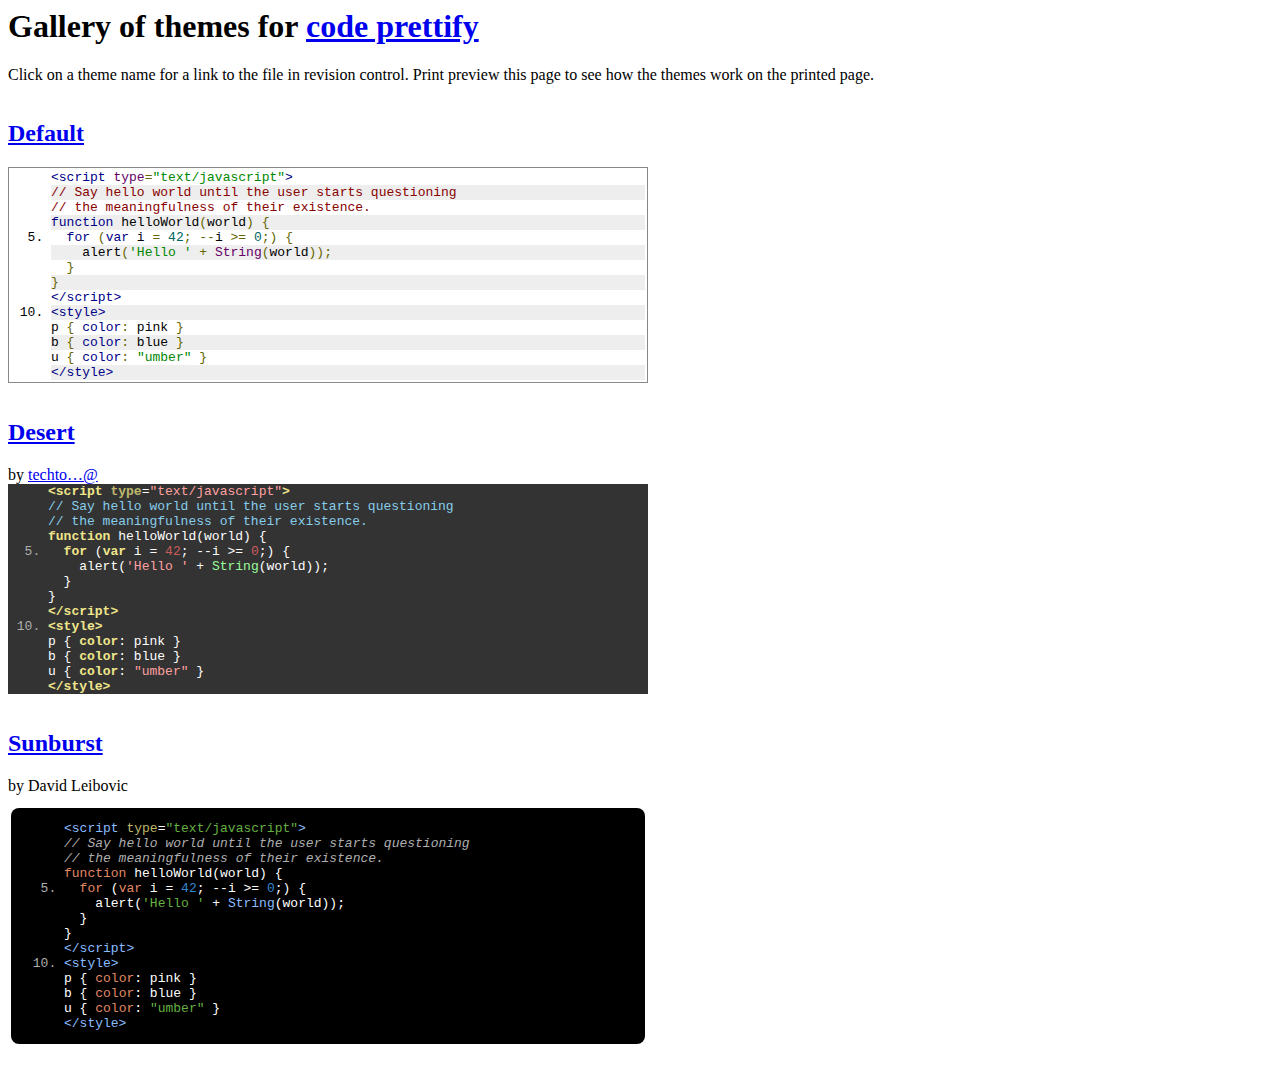
<file: webpage/js/google-code-prettify/styles/index.html>
<!DOCTYPE HTML PUBLIC "-//IETF//DTD HTML//EN">
<html><head>
<title>Prettify Themes Gallery</title>
<style type="text/css">
iframe { width: 100%; border-style: none; margin: 0; padding: 0 }
</style>
<script>
var allThemes = [
  { name: 'default' },
  { name: 'desert',
    authorHtml: '<a href="http://code.google.com/u/@VhJeSlJYBhVMWgF7/">'
        + 'techto&hellip;@<\/a>' },
  { name: 'sunburst', authorHtml: 'David Leibovic' },
];

// Called by the demo.html frames loaded per theme to
// size the iframes properly and to allow them to tile
// the page nicely.
function adjustChildIframeSize(themeName, width, height) {
  if (typeof console != 'undefined') {
    try {
      console.log('adjusting ' + themeName + ' to ' + width + 'x' + height);
    } catch (ex) {
      // Don't bother logging log failure.
    }
  }

  var container = document.getElementById(themeName).parentNode;
  container.style.width = (+width + 16) + 'px';
  container.style.display = 'inline-block';
  var iframe = container.getElementsByTagName('iframe')[0];
  iframe.style.height = (+height + 16) + 'px';
}
</script>
</head>

<body>
<noscript>This page requires JavaScript</noscript>

<h1>Gallery of themes for
<a href="http://code.google.com/p/google-code-prettify/">code prettify</a></h1>
<p>
Click on a theme name for a link to the file in revision control.
Print preview this page to see how the themes work on the printed page.
</p>
<script>(function () {
  // Produce an iframe per theme.
  // We pass the threme name to the iframe via its URI query, and
  // it loads prettify and the theme CSS, and calls back to this page
  // to resize the iframe.
  for (var i = 0, n = allThemes.length; i < n; ++i) {
    var theme = allThemes[i];
    if (!theme) { continue; }
    var iframe = document.createElement('iframe');
    iframe.name = theme.name;
    iframe.src = 'demo.html?' + encodeURIComponent(theme.name);
    var header = document.createElement('h2');
    header.id = theme.name;
    var linkToThemeSrc = document.createElement('a');
    linkToThemeSrc.href = (
        'http://code.google.com/p/google-code-prettify/source/browse/trunk/' +
        (theme.name === 'default'
         ? 'src/prettify.css'
         : 'styles/' + encodeURIComponent(theme.name) + '.css'));
    linkToThemeSrc.appendChild(document.createTextNode(
       theme.name.replace(/\b[a-z]/g,  // Capitalize first letter of each word
       function (letter) { return letter.toUpperCase(); })));
    header.appendChild(linkToThemeSrc);

    var attribution;
    if (theme.authorHtml) {
      attribution = document.createElement('span');
      attribution.className = 'attribution';
      attribution.innerHTML = 'by ' + theme.authorHtml;
    }

    var div = document.createElement('div');
    div.appendChild(header);
    if (attribution) { div.appendChild(attribution); }
    div.appendChild(iframe);
    document.body.appendChild(div);
  }
})()</script>

</body></html>
</file>
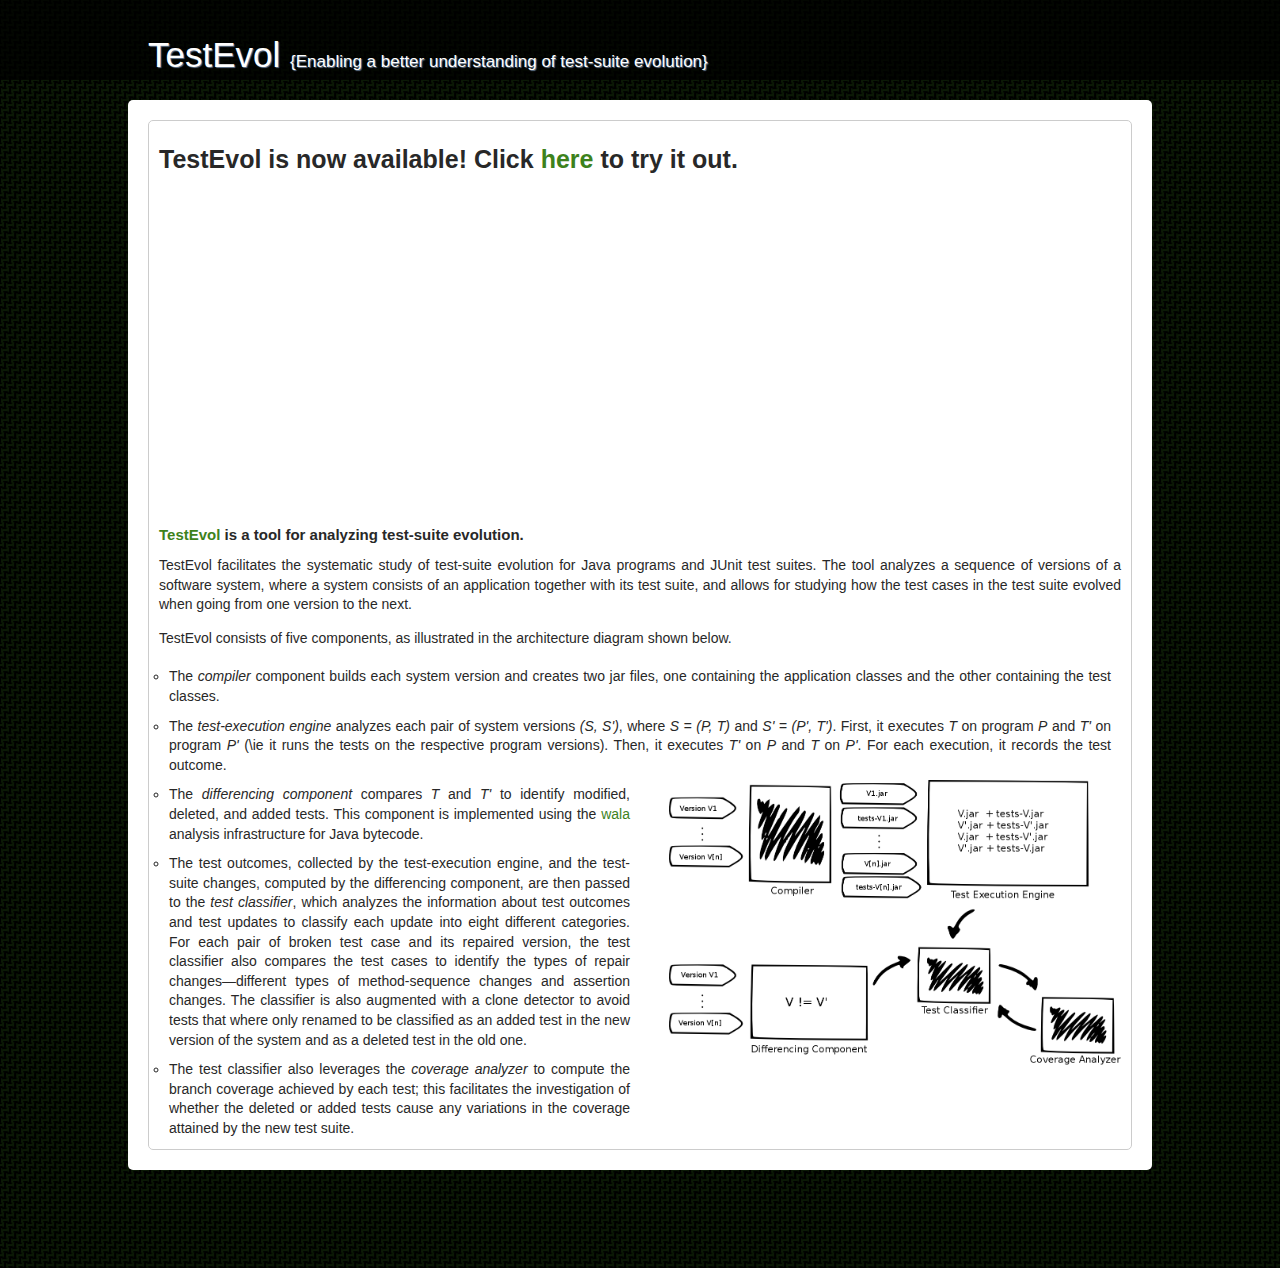
<file: webpage/testevol.html>
<!DOCTYPE html PUBLIC "-//W3C//DTD XHTML 1.0 Strict//EN" "http://www.w3.org/TR/xhtml1/DTD/xhtml1-strict.dtd">
<html xmlns="http://www.w3.org/1999/xhtml">
    <head>
        <title>.:: TestEvol ::.</title>
        <meta http-equiv="Content-Type" content="text/html; charset=iso-8859-1" />
        <link href="css/style.css" rel="stylesheet" type="text/css" />
        <script type="text/javascript" src="js/jquery-1.6.4.min.js"></script>
        <script type="text/javascript" src="js/site.js"></script>
        <script type="text/javascript">
			var _gaq = _gaq || [];
			_gaq.push(['_setAccount', 'UA-33881026-1']);
			_gaq.push(['_trackPageview']);

			(function() {
				var ga = document.createElement('script');
				ga.type = 'text/javascript';
				ga.async = true;
				ga.src = ('https:' == document.location.protocol ? 'https://ssl' : 'http://www') + '.google-analytics.com/ga.js';
				var s = document.getElementsByTagName('script')[0];
				s.parentNode.insertBefore(ga, s);
			})();
        </script>
    </head>
    <body>
        <div id="background_top"></div>

        <!-- wrapper -->
        <div class="rapidxwpr">
            <!-- header -->
            <div id="header" style="z-index: 1000;">
                <div class="title">
                    TestEvol <span>{Enabling a better understanding of test-suite evolution}</span>
                </div>
                <div class="subtitle">

                </div>
                <div id="topmenu"></div>
            </div>
            <div id="middle">
                <div id="main" class="clearingfix">

                    <div id="mainmiddle" class="floatbox">

                        <!-- right column -->

                        <!-- / right column -->

                        <!-- content column -->
                        <div id="content" class="clearingfix">
                            <div class="floatbox">
                                <!-- features -->
                                <div class="box">
                                    <ul class="features clearingfix">
                                        <li>
                                            <div class="details">
                                                <h2 style="font-size: 25px;">TestEvol is now available! Click <a href="http://cheetah.cc.gt.atl.ga.us:8081/testevol/" class="link">here</a> to try it out.</h2>

                                                <p>
                                                <iframe width="560" height="315" src="http://www.youtube.com/embed/X9sX3SII5nI?rel=0" frameborder="0" allowfullscreen></iframe>
                                                </p>
                                                <!--<h2>(If you want to be notified when the tool is officially released, just <a
                                                href="mailto:orso@cc.gatech.edu?subject=TestEvol%20request">let us know</a>.)</h2>-->

                                                <h2><span>TestEvol</span> is a tool for analyzing test-suite evolution. </h2>
                                                <p>
                                                    TestEvol facilitates the systematic study of test-suite evolution
                                                    for Java programs and JUnit test suites. The tool analyzes a
                                                    sequence of versions of a software system, where a system
                                                    consists of an application together with its test suite, and allows for
                                                    studying how the test cases in the test suite evolved when going
                                                    from one version to the next.
                                                    </p>

                                                        <p>
                                                            TestEvol consists of five components, as illustrated in the architecture diagram
                                                            shown below.
                                                        </p>


                                                        <ul>
                                                                    <li>
                                                                        The <em>compiler</em> component builds each system
                                                                        version and creates two jar files, one containing
                                                                        the application classes and the other containing
                                                                        the test classes.
                                                                    </li>
                                                                    <li>
                                                                        The <em>test-execution engine</em> analyzes each pair
                                                                        of system versions <em>(S, S')</em>, where <em>S = (P, T)</em> and <em>S' = (P', T')</em>.  First, it executes <em>T</em> on program <em>P</em>
                                                                        and <em>T'</em> on program <em>P'</em> (\ie it runs the tests on the
                                                                        respective program versions). Then, it executes <em>T'</em> on <em>P</em> and <em>T</em> on <em>P'</em>. For each execution, it records the
                                                                        test outcome.

                                                                    </li>
                                                                    </ul>
                                                        <div>
                                                            <div style="float:left;width:50%;">
                                                                <ul>
                                                                    <li>
                                                                        The <em>differencing component</em> compares <em>T</em> and <em>T'</em>
                                                                        to identify modified, deleted, and added tests. This
                                                                        component is implemented using the <a class="link" href="wala.sourceforge.net">wala</a>
                                                                        analysis infrastructure for Java bytecode.
                                                                    </li>
                                                                    <li>
                                                                        The test outcomes, collected by the test-execution engine, and the
                                                                        test-suite changes, computed by the differencing component, are then
                                                                        passed to the <em>test classifier</em>, which analyzes the information
                                                                        about test outcomes and test updates to classify each update into eight
                                                                        different categories.  For each pair of broken test case
                                                                        and its repaired version, the test classifier also compares the test
                                                                        cases to identify the types of repair changes&mdash;different types of
                                                                        method-sequence changes and assertion changes. The classifier is also augmented 
                                                                        with a clone detector to avoid tests that where only renamed to be classified
                                                                        as an added test in the new version of the system and as a deleted test in
                                                                        the old one.
                                                                    </li>
                                                                    <li>
                                                                        The test classifier also leverages the <em>coverage analyzer</em> to
                                                                        compute the branch coverage achieved by each test; this facilitates
                                                                        the investigation of whether the deleted or added tests cause any
                                                                        variations in the coverage attained by the new test suite.
                                                                    </li>
                                                                </ul>
                                                            </div>
                                                            <div style="padding-left:20px;float:right;width:47%;">
                                                                <img id="approach" src="images/testevol.png" alt="TestEvol Architecture"/>

                                                            </div>
                                                        </div>
                                                        <br style="clear: both"/>

                                            </div>
                                        </li>
                                    </ul>
                                </div>

                                <!-- / features -->

                            </div>
                        </div>
                        <!-- / content column -->

                    </div>
                </div>
            </div>
            <br/>
            <br/>
            <br/>
            <br/>
            <br/>
            <!-- / main body -->
        </div>
    </body>
</html>
</file>
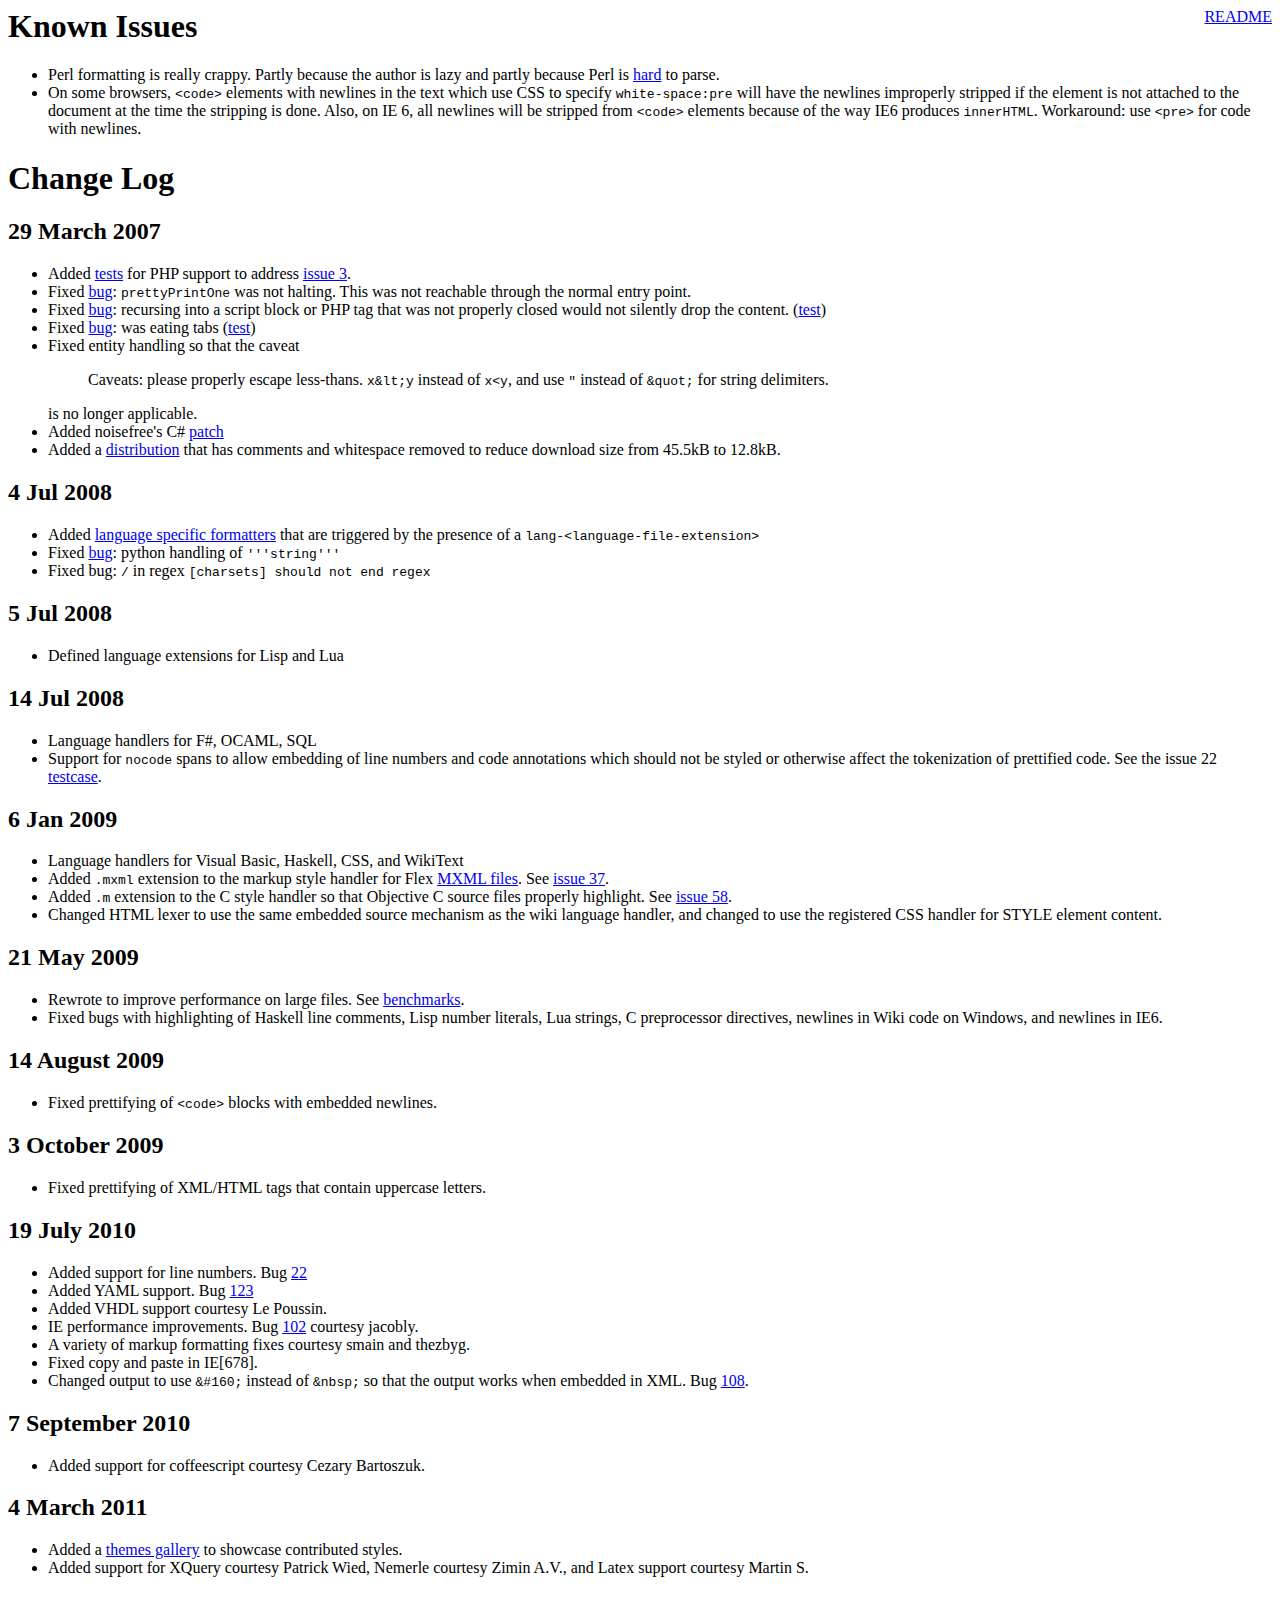
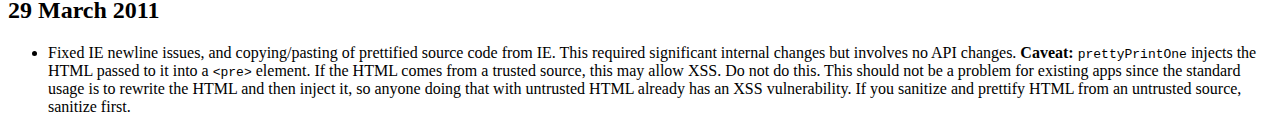
<file: webpage/js/google-code-prettify/CHANGES.html>
<html>
  <head>
    <meta http-equiv="Content-Type" content="text/html; charset=UTF-8">
    <title>Change Log</title>
  </head>
  <body bgcolor="white">
    <a style="float:right" href="README.html">README</a>

    <h1>Known Issues</h1>
    <ul>
      <li>Perl formatting is really crappy.  Partly because the author is lazy and
      partly because Perl is
      <a href="http://www.perlmonks.org/?node_id=663393">hard</a> to parse.
      <li>On some browsers, <code>&lt;code&gt;</code> elements with newlines in the text
      which use CSS to specify <code>white-space:pre</code> will have the newlines
      improperly stripped if the element is not attached to the document at the time
      the stripping is done.  Also, on IE 6, all newlines will be stripped from
      <code>&lt;code&gt;</code> elements because of the way IE6 produces
      <code>innerHTML</code>.  Workaround: use <code>&lt;pre&gt;</code> for code with
      newlines.
    </ul>

    <h1>Change Log</h1>
    <h2>29 March 2007</h2>
    <ul>
      <li>Added <a href="tests/prettify_test.html#PHP">tests</a> for PHP support
        to address
      <a href="http://code.google.com/p/google-code-prettify/issues/detail?id=3"
       >issue 3</a>.
      <li>Fixed
      <a href="http://code.google.com/p/google-code-prettify/issues/detail?id=6"
       >bug</a>: <code>prettyPrintOne</code> was not halting.  This was not
        reachable through the normal entry point.
      <li>Fixed
      <a href="http://code.google.com/p/google-code-prettify/issues/detail?id=4"
       >bug</a>: recursing into a script block or PHP tag that was not properly
        closed would not silently drop the content.
        (<a href="tests/prettify_test.html#issue4">test</a>)
      <li>Fixed
      <a href="http://code.google.com/p/google-code-prettify/issues/detail?id=8"
       >bug</a>: was eating tabs
        (<a href="tests/prettify_test.html#issue8">test</a>)
      <li>Fixed entity handling so that the caveat
        <blockquote>
          <p>Caveats: please properly escape less-thans.  <tt>x&amp;lt;y</tt>
          instead of <tt>x&lt;y</tt>, and use <tt>&quot;</tt> instead of
          <tt>&amp;quot;</tt> for string delimiters.</p>
        </blockquote>
        is no longer applicable.
      <li>Added noisefree's C#
      <a href="http://code.google.com/p/google-code-prettify/issues/detail?id=4"
       >patch</a>
      <li>Added a <a href="http://google-code-prettify.googlecode.com/files/prettify-small.zip">distribution</a> that has comments and
        whitespace removed to reduce download size from 45.5kB to 12.8kB.
    </ul>
    <h2>4 Jul 2008</h2>
    <ul>
      <li>Added <a href="http://code.google.com/p/google-code-prettify/issues/detail?id=17">language specific formatters</a> that are triggered by the presence
      of a <code>lang-&lt;language-file-extension&gt;</code></li>
      <li>Fixed <a href="http://code.google.com/p/google-code-prettify/issues/detail?id=29">bug</a>: python handling of <code>'''string'''</code>
      <li>Fixed bug: <code>/</code> in regex <code>[charsets] should not end regex</code>
    </ul>
    <h2>5 Jul 2008</h2>
    <ul>
      <li>Defined language extensions for Lisp and Lua</code>
    </ul>
    <h2>14 Jul 2008</h2>
    <ul>
      <li>Language handlers for F#, OCAML, SQL</code>
      <li>Support for <code>nocode</code> spans to allow embedding of line
      numbers and code annotations which should not be styled or otherwise
      affect the tokenization of prettified code.
      See the issue 22
      <a href="tests/prettify_test.html#issue22">testcase</a>.</code>
    </ul>
    <h2>6 Jan 2009</h2>
    <ul>
      <li>Language handlers for Visual Basic, Haskell, CSS, and WikiText</li>
      <li>Added <tt>.mxml</tt> extension to the markup style handler for
        Flex <a href="http://en.wikipedia.org/wiki/MXML">MXML files</a>.  See
        <a
        href="http://code.google.com/p/google-code-prettify/issues/detail?id=37"
        >issue 37</a>.
      <li>Added <tt>.m</tt> extension to the C style handler so that Objective
        C source files properly highlight.  See
        <a
        href="http://code.google.com/p/google-code-prettify/issues/detail?id=58"
       >issue 58</a>.
      <li>Changed HTML lexer to use the same embedded source mechanism as the
        wiki language handler, and changed to use the registered
        CSS handler for STYLE element content.
    </ul>
    <h2>21 May 2009</h2>
    <ul>
      <li>Rewrote to improve performance on large files.
        See <a href="http://mikesamuel.blogspot.com/2009/05/efficient-parsing-in-javascript.html">benchmarks</a>.</li>
      <li>Fixed bugs with highlighting of Haskell line comments, Lisp
        number literals, Lua strings, C preprocessor directives,
        newlines in Wiki code on Windows, and newlines in IE6.</li>
    </ul>
    <h2>14 August 2009</h2>
    <ul>
      <li>Fixed prettifying of <code>&lt;code&gt;</code> blocks with embedded newlines.
    </ul>
    <h2>3 October 2009</h2>
    <ul>
      <li>Fixed prettifying of XML/HTML tags that contain uppercase letters.
    </ul>
    <h2>19 July 2010</h2>
    <ul>
      <li>Added support for line numbers.  Bug
        <a href="http://code.google.com/p/google-code-prettify/issues/detail?id=22"
         >22</a></li>
      <li>Added YAML support.  Bug
        <a href="http://code.google.com/p/google-code-prettify/issues/detail?id=123"
         >123</a></li>
      <li>Added VHDL support courtesy Le Poussin.</li>
      <li>IE performance improvements.  Bug
        <a href="http://code.google.com/p/google-code-prettify/issues/detail?id=102"
         >102</a> courtesy jacobly.</li>
      <li>A variety of markup formatting fixes courtesy smain and thezbyg.</li>
      <li>Fixed copy and paste in IE[678].
      <li>Changed output to use <code>&amp;#160;</code> instead of
        <code>&amp;nbsp;</code> so that the output works when embedded in XML.
        Bug
        <a href="http://code.google.com/p/google-code-prettify/issues/detail?id=108"
         >108</a>.</li>
    </ul>
    <h2>7 September 2010</h2>
    <ul>
      <li>Added support for coffeescript courtesy Cezary Bartoszuk.</li>
    </ul>
    <h2>4 March 2011</h2>
    <ul>
      <li>Added a <a href="http://google-code-prettify.googlecode.com/svn/trunk/styles/index.html">themes
      gallery</a> to showcase contributed styles.</li>
      <li>Added support for XQuery courtesy Patrick Wied, Nemerle
      courtesy Zimin A.V., and Latex support courtesy Martin S.</li>
    </ul>
    <h2>29 March 2011</h2>
    <ul>
      <li>Fixed IE newline issues, and copying/pasting of prettified
      source code from IE.  This required significant internal changes
      but involves no API changes.
      <b>Caveat:</b> <code>prettyPrintOne</code> injects the HTML
      passed to it into a <code>&lt;pre&gt;</code> element.
      If the HTML comes from a trusted source, this may allow XSS.
      Do not do this.  This should not be a problem for existing apps
      since the standard usage is to rewrite the HTML and then inject
      it, so anyone doing that with untrusted HTML already has an XSS
      vulnerability.  If you sanitize and prettify HTML from an
      untrusted source, sanitize first.
    </ul>
  </body>
</html>
</file>
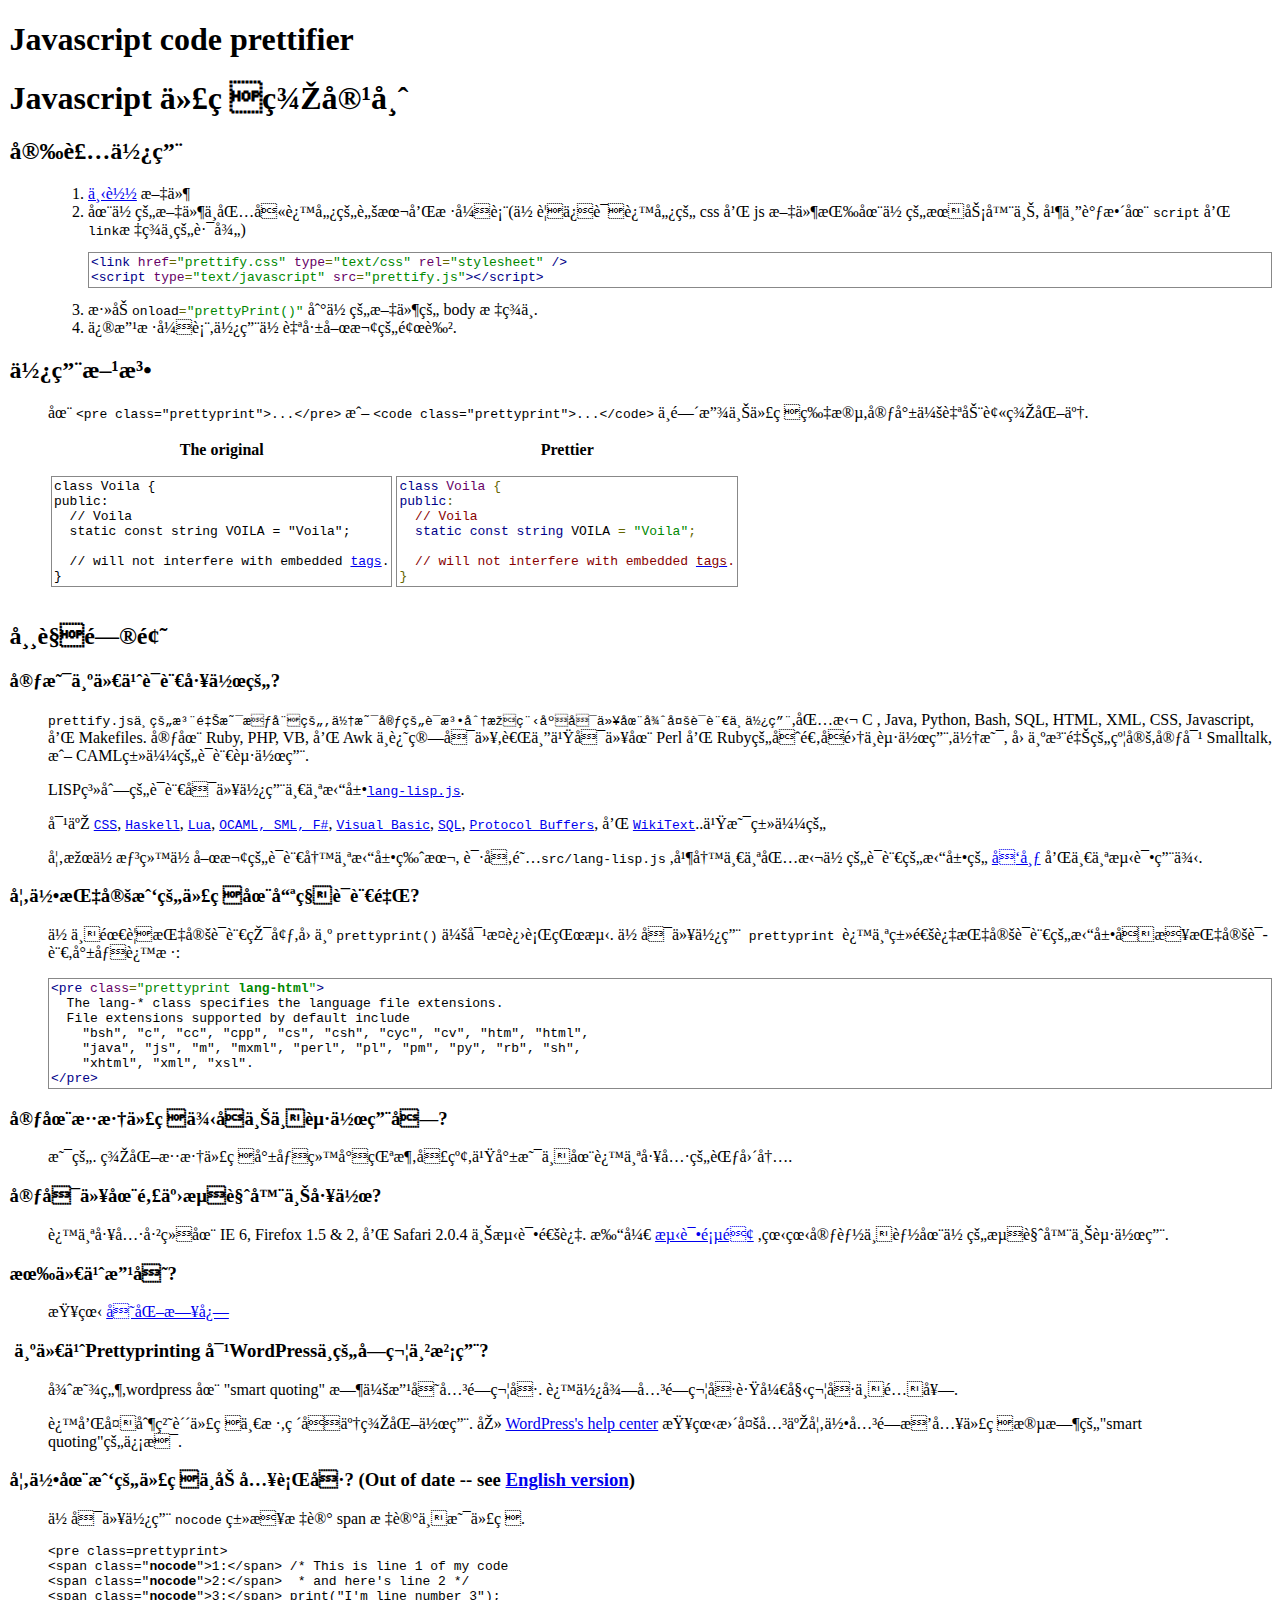
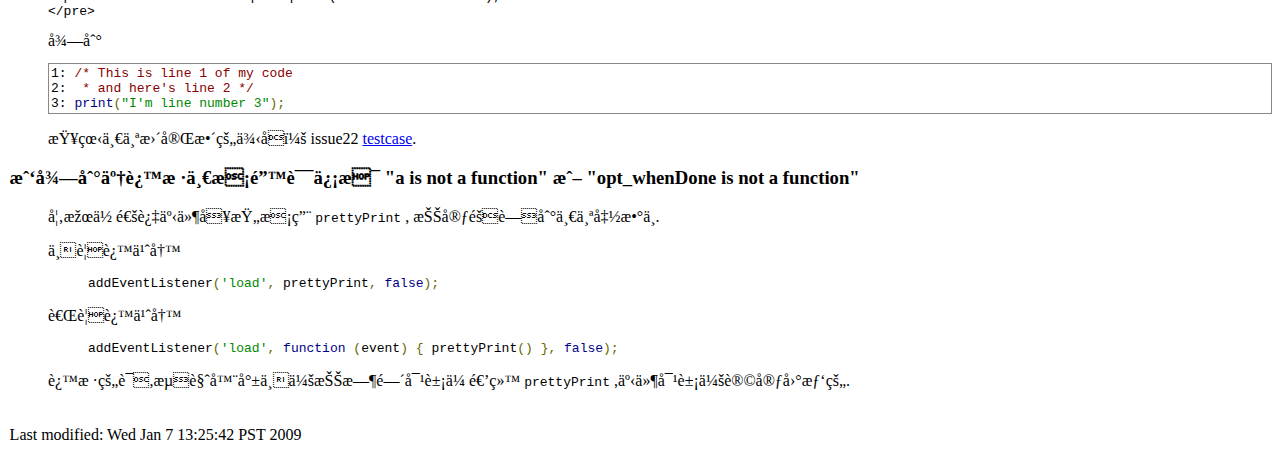
<file: webpage/js/google-code-prettify/README-zh-Hans.html>
<!DOCTYPE html PUBLIC "-//W3C//DTD XHTML 1.0 Transitional//EN"
 "http://www.w3.org/TR/xhtml1/DTD/xhtml1-transitional.dtd">

<html>
  <head>
    <meta http-equiv="content-type" value="text/html; charset=UTF-8" />
    <title>Javascript code prettifier</title>

    <link href="src/prettify.css" type="text/css" rel="stylesheet" />

    <script src="src/prettify.js" type="text/javascript"></script>

    <style type="text/css">
      body { margin-left: .5in }
      h1, h2, h3, h4, .footer { margin-left: -.4in; }
    </style>
  </head>

  <body onload="prettyPrint()" bgcolor="white">
    <h1>Javascript code prettifier</h1>
	<h1>Javascript 代码美容师</h1>
    <h2>安装使用</h2>
    <ol>
      <li><a href="http://google-code-prettify.googlecode.com/files/prettify-small-5-Jul-2008.zip">下载</a> 文件
      <li>在你的文件中包含这儿的脚本和样式表(你要保证这儿的 css 和 js 文件按在你的服务器上, 并且调整在 <tt>script</tt> 和 <tt>link</tt>标签中的路径)
        <pre class="prettyprint">
&lt;link href="prettify.css" type="text/css" rel="stylesheet" />
&lt;script type="text/javascript" src="prettify.js">&lt;/script></pre>
      <li>添加<code class="prettyprint">onload="prettyPrint()"</code> 到你的文件的 body 标签中.
      <li>修改样式表,使用你自己喜欢的颜色.</li>
    </ol>

    <h2>使用方法<br></h2>
    <p>在
    <tt>&lt;pre class="prettyprint"&gt;...&lt;/pre&gt;</tt> 或 <tt>&lt;code class="prettyprint"&gt;...&lt;/code&gt;</tt>
    中间放上代码片段,它就会自动被美化了.

    <table summary="code examples">
      <tr>
        <th>The original
        <th>Prettier
      <tr>
        <td><pre style="border: 1px solid #888;padding: 2px"
             ><a name="voila1"></a>class Voila {
public:
  // Voila
  static const string VOILA = "Voila";

  // will not interfere with embedded <a href="#voila1">tags</a>.
}</pre>

        <td><pre class="prettyprint"><a name="voila2"></a>class Voila {
public:
  // Voila
  static const string VOILA = "Voila";

  // will not interfere with embedded <a href="#voila2">tags</a>.
}</pre>
    </table>

    
    <h2>常见问题</h2>
    <h3 id="langs">它是为什么语言工作的?</h3>
    <p><tt>prettify.js中的注释是权威的,但是它的语法分析程序可以在很多语言中使用</tt>,包括 C ,
    Java, Python, Bash, SQL, HTML, XML, CSS, Javascript, 和 Makefiles.
    它在 Ruby, PHP, VB, 和 Awk 中还算可以,而且也可以在 Perl 和 Ruby的合适子集中起作用,但是, 因为注释的约定,它对
    Smalltalk, 或 CAML类似的语言起作用.<br></p>

    
    <p>LISP系列的语言可以使用一个拓展<a href="http://code.google.com/p/google-code-prettify/source/browse/trunk/src/lang-lisp.js"><code>lang-lisp.js</code></a>.</p><p>对于 <a href="http://code.google.com/p/google-code-prettify/source/browse/trunk/src/lang-css"><code>CSS</code></a>,
    <a href="http://code.google.com/p/google-code-prettify/source/browse/trunk/src/lang-hs"><code>Haskell</code></a>,
    <a href="http://code.google.com/p/google-code-prettify/source/browse/trunk/src/lang-lua.js"><code>Lua</code></a>,
    <a href="http://code.google.com/p/google-code-prettify/source/browse/trunk/src/lang-ml.js"><code>OCAML, SML, F#</code></a>,
    <a href="http://code.google.com/p/google-code-prettify/source/browse/trunk/src/lang-vb.js"><code>Visual Basic</code></a>,
    <a href="http://code.google.com/p/google-code-prettify/source/browse/trunk/src/lang-sql.js"><code>SQL</code></a>,
    <a href="http://code.google.com/p/google-code-prettify/source/browse/trunk/src/lang-proto.js"><code>Protocol Buffers</code></a>, 和
    <a href="http://code.google.com/p/google-code-prettify/source/browse/trunk/src/lang-wiki.js"><code>WikiText</code></a>..也是类似的</p><p>如果你想给你喜欢的语言写个拓展版本, 请参阅<tt>src/lang-lisp.js</tt> ,并写一个包括你的语言的拓展的 <a href="http://code.google.com/p/google-code-prettify/issues/list"
     >发布</a> 和一个测试用例.</p>

    <h3>如何指定我的代码在哪种语言里?</h3>
    <p>你不需要指定语言环境,因为 <code>prettyprint()</code>
    会对此进行猜测.  你可以使用<code> prettyprint </code>这个类通过指定语言的拓展名来指定语言,就像这样:</p>
    <pre class="prettyprint lang-html"
>&lt;pre class=&quot;prettyprint <b>lang-html</b>&quot;&gt;
  The lang-* class specifies the language file extensions.
  File extensions supported by default include
    "bsh", "c", "cc", "cpp", "cs", "csh", "cyc", "cv", "htm", "html",
    "java", "js", "m", "mxml", "perl", "pl", "pm", "py", "rb", "sh",
    "xhtml", "xml", "xsl".
&lt;/pre&gt;</pre>

    <h3>它在混淆代码例子上不起作用吗?</h3>
    <p>是的.  美化混淆代码就像给小猪涂口红,也就是不在这个工具的范围内. <br></p>

    <h3>它可以在那些浏览器上工作?</h3>
    <p>这个工具已经在 IE 6, Firefox 1.5 &amp; 2, 和 Safari 2.0.4 上测试通过. 打开 <a href="tests/prettify_test.html">测试页面</a> ,看看它能不能在你的浏览器上起作用.</p>

    <h3>有什么改变?</h3>
    <p>查看 <a href="CHANGES.html">变化日志</a></p>

    <h3>&nbsp;为什么Prettyprinting 对WordPress中的字符串没用?</h3>
    <p>很显然,wordpress 在 &quot;smart quoting&quot; 时会改变关闭符号.
    这使得关闭符号跟开始符号不配套.
    <p>这和复制粘贴代码一样,破坏了美化作用. 去
    <a href="http://wordpress.org/support/topic/125038"
    >WordPress's help center</a> 查看更多关于如何关闭插入代码段时的&quot;smart quoting&quot;的信息.</p>

    <h3>如何在我的代码中加入行号?  (Out of date -- see <a href="README.html">English version</a>)</h3>
    <p>你可以使用 <code>nocode</code> 类来标记 span 标记不是代码.
<pre>&lt;pre class=prettyprint&gt;
&lt;span class="<b>nocode</b>"&gt;1:&lt;/span&gt; /* This is line 1 of my code
&lt;span class="<b>nocode</b>"&gt;2:&lt;/span&gt;  * and here's line 2 */
&lt;span class="<b>nocode</b>"&gt;3:&lt;/span&gt; print("I'm line number 3");
&lt;/pre&gt;</pre>得到
<pre class=prettyprint>
<span class="nocode">1:</span> /* This is line 1 of my code
<span class="nocode">2:</span>  * and here's line 2 */
<span class="nocode">3:</span> print("I'm line number 3");
</pre>

    <p>查看一个更完整的例子： issue22
    <a href="tests/prettify_test.html#issue22">testcase</a>.</p>

    <h3>我得到了这样一条错误信息 &quot;a is not a function&quot; 或 &quot;opt_whenDone is not a function&quot;</h3>
    <p>如果你通过事件句柄条用 <code>prettyPrint</code> , 把它隐藏到一个函数中. <br></p><p>不要这么写
    </p><blockquote>
      <code class="prettyprint lang-js"
       >addEventListener('load', prettyPrint, false);</code>
    </blockquote>而要这么写
    <blockquote>
      <code class="prettyprint lang-js"
       >addEventListener('load', function (event) { prettyPrint() }, false);</code>
    </blockquote>这样的话,浏览器就不会把时间对象传递给 <code>prettyPrint</code> ,事件对象会让它困惑的.

    <br><br><br>

    <div class="footer">
<!-- Created: Tue Oct  3 17:51:56 PDT 2006 -->
<!-- hhmts start -->
Last modified: Wed Jan  7 13:25:42 PST 2009<br><!-- hhmts end -->
    </div>
  </body>
</html>
</file>
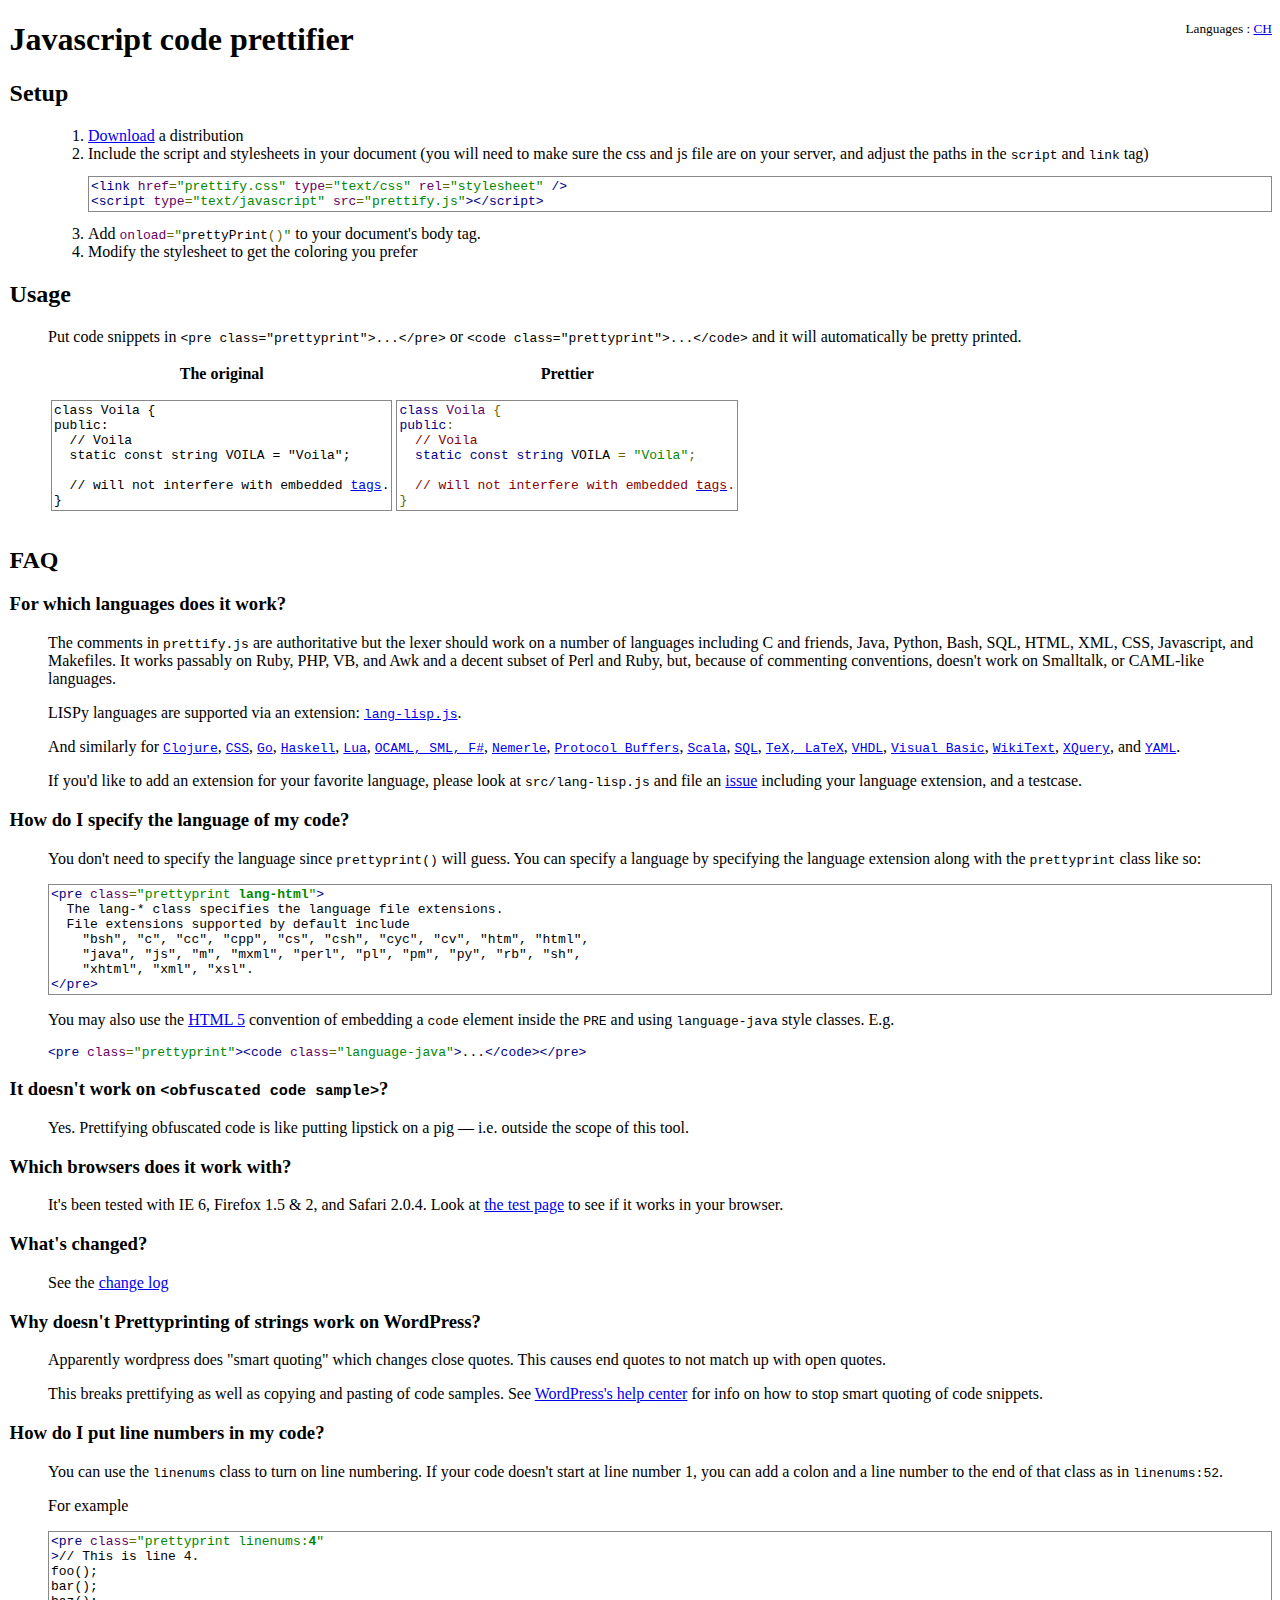
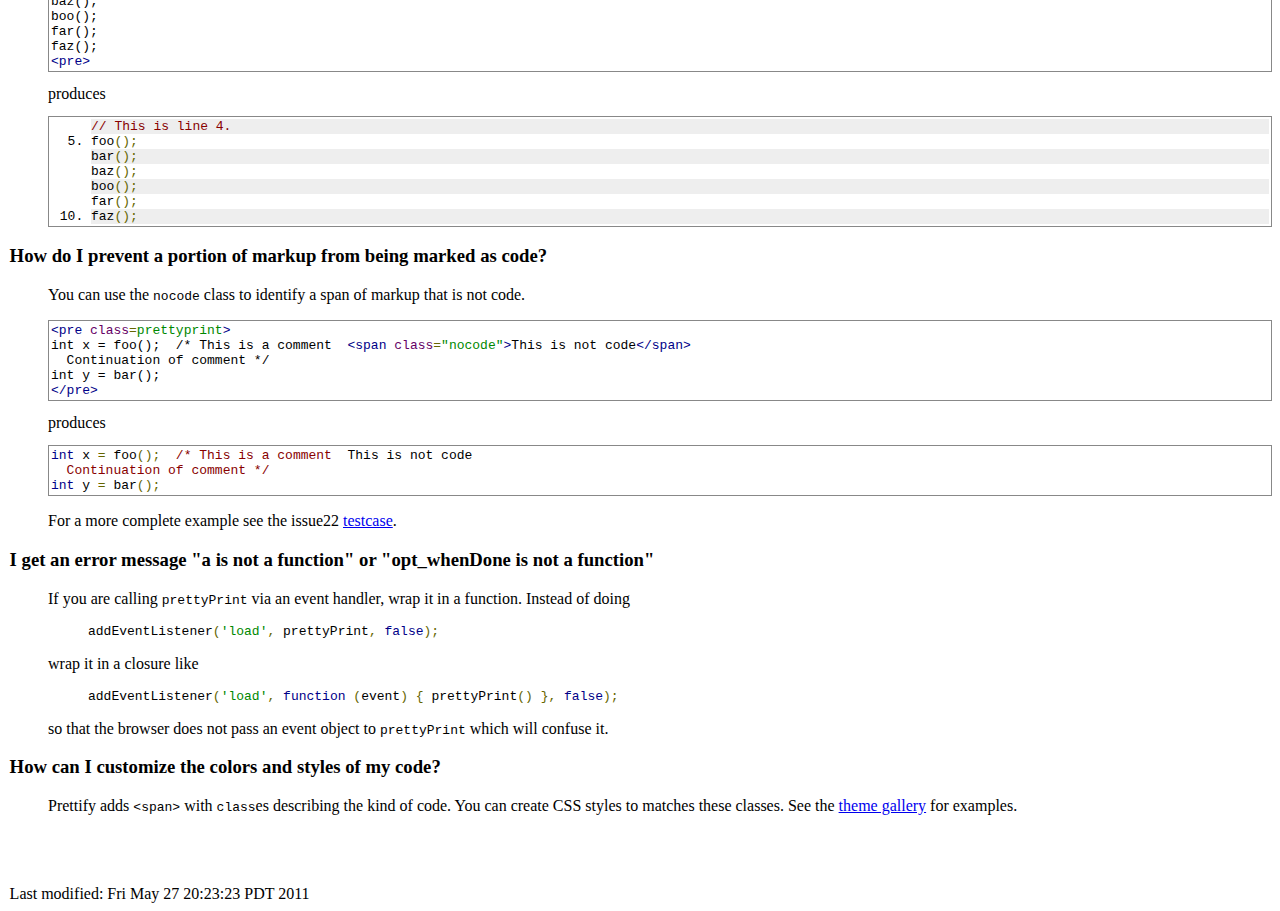
<file: webpage/js/google-code-prettify/README.html>
<!DOCTYPE html PUBLIC "-//W3C//DTD XHTML 1.0 Transitional//EN"
 "http://www.w3.org/TR/xhtml1/DTD/xhtml1-transitional.dtd">

<html>
  <head>
    <title>Javascript code prettifier</title>

    <link href="src/prettify.css" type="text/css" rel="stylesheet" />

    <script src="src/prettify.js" type="text/javascript"></script>

    <style type="text/css">
      body { margin-left: .5in }
      h1, h2, h3, h4, .footer { margin-left: -.4in; }
    </style>
  </head>

  <body onload="prettyPrint()" bgcolor="white">
    <small style="float: right">Languages : <a href="README-zh-Hans.html">CH</a></small>
    <h1>Javascript code prettifier</h1>

    <h2>Setup</h2>
    <ol>
      <li><a href="http://code.google.com/p/google-code-prettify/downloads/list">Download</a> a distribution
      <li>Include the script and stylesheets in your document
        (you will need to make sure the css and js file are on your server, and
         adjust the paths in the <tt>script</tt> and <tt>link</tt> tag)
        <pre class="prettyprint">
&lt;link href="prettify.css" type="text/css" rel="stylesheet" /&gt;
&lt;script type="text/javascript" src="prettify.js"&gt;&lt;/script&gt;</pre>
      <li>Add <code class="prettyprint lang-in.tag">onload="prettyPrint()"</code> to your
      document's body tag.
      <li>Modify the stylesheet to get the coloring you prefer</li>
    </ol>

    <h2>Usage</h2>
    <p>Put code snippets in
    <tt>&lt;pre class="prettyprint"&gt;...&lt;/pre&gt;</tt>
    or <tt>&lt;code class="prettyprint"&gt;...&lt;/code&gt;</tt>
    and it will automatically be pretty printed.

    <table summary="code examples">
      <tr>
        <th>The original
        <th>Prettier
      <tr>
        <td><pre style="border: 1px solid #888;padding: 2px"
             ><a name="voila1"></a>class Voila {
public:
  // Voila
  static const string VOILA = "Voila";

  // will not interfere with embedded <a href="#voila1">tags</a>.
}</pre>

        <td><pre class="prettyprint"><a name="voila2"></a>class Voila {
public:
  // Voila
  static const string VOILA = "Voila";

  // will not interfere with embedded <a href="#voila2">tags</a>.
}</pre>
    </table>

    <h2>FAQ</h2>
    <h3 id="langs">For which languages does it work?</h3>
    <p>The comments in <tt>prettify.js</tt> are authoritative but the lexer
    should work on a number of languages including C and friends,
    Java, Python, Bash, SQL, HTML, XML, CSS, Javascript, and Makefiles.
    It works passably on Ruby, PHP, VB, and Awk and a decent subset of Perl
    and Ruby, but, because of commenting conventions, doesn't work on
    Smalltalk, or CAML-like languages.</p>

    <p>LISPy languages are supported via an extension:
    <a href="http://code.google.com/p/google-code-prettify/source/browse/trunk/src/lang-lisp.js"
     ><code>lang-lisp.js</code></a>.</p>
    <p>And similarly for
    <a href="http://code.google.com/p/google-code-prettify/source/browse/trunk/src/lang-clj.js"
     ><code>Clojure</code></a>,
    <a href="http://code.google.com/p/google-code-prettify/source/browse/trunk/src/lang-css.js"
     ><code>CSS</code></a>,
    <a href="http://code.google.com/p/google-code-prettify/source/browse/trunk/src/lang-go.js"
     ><code>Go</code></a>,
    <a href="http://code.google.com/p/google-code-prettify/source/browse/trunk/src/lang-hs.js"
     ><code>Haskell</code></a>,
    <a href="http://code.google.com/p/google-code-prettify/source/browse/trunk/src/lang-lua.js"
     ><code>Lua</code></a>,
    <a href="http://code.google.com/p/google-code-prettify/source/browse/trunk/src/lang-ml.js"
     ><code>OCAML, SML, F#</code></a>,
    <a href="http://code.google.com/p/google-code-prettify/source/browse/trunk/src/lang-n.js"
     ><code>Nemerle</code></a>,
    <a href="http://code.google.com/p/google-code-prettify/source/browse/trunk/src/lang-proto.js"
     ><code>Protocol Buffers</code></a>,
    <a href="http://code.google.com/p/google-code-prettify/source/browse/trunk/src/lang-scala.js"
     ><code>Scala</code></a>,
    <a href="http://code.google.com/p/google-code-prettify/source/browse/trunk/src/lang-sql.js"
     ><code>SQL</code></a>,
    <a href="http://code.google.com/p/google-code-prettify/source/browse/trunk/src/lang-tex.js"
     ><code>TeX, LaTeX</code></a>,
    <a href="http://code.google.com/p/google-code-prettify/source/browse/trunk/src/lang-vhdl.js"
     ><code>VHDL</code></a>,
    <a href="http://code.google.com/p/google-code-prettify/source/browse/trunk/src/lang-vb.js"
     ><code>Visual Basic</code></a>,
    <a href="http://code.google.com/p/google-code-prettify/source/browse/trunk/src/lang-wiki.js"
     ><code>WikiText</code></a>,
    <a href="http://code.google.com/p/google-code-prettify/source/browse/trunk/src/lang-xq.js"
     ><code>XQuery</code></a>, and
    <a href="http://code.google.com/p/google-code-prettify/source/browse/trunk/src/lang-yaml.js"
     ><code>YAML</code></a>.

    <p>If you'd like to add an extension for your favorite language, please
    look at <tt>src/lang-lisp.js</tt> and file an
    <a href="http://code.google.com/p/google-code-prettify/issues/list"
     >issue</a> including your language extension, and a testcase.</p>

    <h3>How do I specify the language of my code?</h3>
    <p>You don't need to specify the language since <code>prettyprint()</code>
    will guess.  You can specify a language by specifying the language extension
    along with the <code>prettyprint</code> class like so:</p>
    <pre class="prettyprint lang-html"
>&lt;pre class=&quot;prettyprint <b>lang-html</b>&quot;&gt;
  The lang-* class specifies the language file extensions.
  File extensions supported by default include
    "bsh", "c", "cc", "cpp", "cs", "csh", "cyc", "cv", "htm", "html",
    "java", "js", "m", "mxml", "perl", "pl", "pm", "py", "rb", "sh",
    "xhtml", "xml", "xsl".
&lt;/pre&gt;</pre>

    <p>You may also use the
    <a href="http://dev.w3.org/html5/spec-author-view/the-code-element.html#the-code-element"
     >HTML 5</a> convention of embedding a <tt>code</tt> element inside the
    <code>PRE</code> and using <code>language-java</code> style classes.
    E.g. <xmp class="prettyprint"><pre class="prettyprint"><code class="language-java">...</code></pre></xmp>

    <h3>It doesn't work on <tt>&lt;obfuscated code sample&gt;</tt>?</h3>
    <p>Yes.  Prettifying obfuscated code is like putting lipstick on a pig
    &mdash; i.e. outside the scope of this tool.</p>

    <h3>Which browsers does it work with?</h3>
    <p>It's been tested with IE 6, Firefox 1.5 &amp; 2, and Safari 2.0.4.
    Look at <a href="tests/prettify_test.html">the test page</a> to see if it
    works in your browser.</p>

    <h3>What's changed?</h3>
    <p>See the <a href="CHANGES.html">change log</a></p>

    <h3>Why doesn't Prettyprinting of strings work on WordPress?</h3>
    <p>Apparently wordpress does "smart quoting" which changes close quotes.
    This causes end quotes to not match up with open quotes.
    <p>This breaks prettifying as well as copying and pasting of code samples.
    See
    <a href="http://wordpress.org/support/topic/125038"
    >WordPress's help center</a> for info on how to stop smart quoting of code
    snippets.</p>

    <h3 id="linenums">How do I put line numbers in my code?</h3>
    <p>You can use the <code>linenums</code> class to turn on line
    numbering.  If your code doesn't start at line number 1, you can
    add a colon and a line number to the end of that class as in
    <code>linenums:52</code>.

    <p>For example
<pre class="prettyprint">&lt;pre class="prettyprint linenums:<b>4</b>"
&gt;// This is line 4.
foo();
bar();
baz();
boo();
far();
faz();
&lt;pre&gt;</pre>
    produces
<pre class="prettyprint linenums:4"
>// This is line 4.
foo();
bar();
baz();
boo();
far();
faz();
</pre>

    <h3>How do I prevent a portion of markup from being marked as code?</h3>
    <p>You can use the <code>nocode</code> class to identify a span of markup
    that is not code.
<pre class="prettyprint">&lt;pre class=prettyprint&gt;
int x = foo();  /* This is a comment  &lt;span class="nocode"&gt;This is not code&lt;/span&gt;
  Continuation of comment */
int y = bar();
&lt;/pre&gt;</pre>
produces
<pre class="prettyprint">
int x = foo();  /* This is a comment  <span class="nocode">This is not code</span>
  Continuation of comment */
int y = bar();
</pre>

    <p>For a more complete example see the issue22
    <a href="tests/prettify_test.html#issue22">testcase</a>.</p>

    <h3>I get an error message "a is not a function" or "opt_whenDone is not a function"</h3>
    <p>If you are calling <code>prettyPrint</code> via an event handler, wrap it in a function.
    Instead of doing
    <blockquote>
      <code class="prettyprint lang-js"
       >addEventListener('load', prettyPrint, false);</code>
    </blockquote>
    wrap it in a closure like
    <blockquote>
      <code class="prettyprint lang-js"
       >addEventListener('load', function (event) { prettyPrint() }, false);</code>
    </blockquote>
    so that the browser does not pass an event object to <code>prettyPrint</code> which
    will confuse it.

    <h3>How can I customize the colors and styles of my code?</h3>
    <p>
    Prettify adds <code>&lt;span&gt;</code> with <code>class</code>es describing
    the kind of code.  You can create CSS styles to matches these
    classes.
    See the
    <a href="http://google-code-prettify.googlecode.com/svn/trunk/styles/index.html">
    theme gallery</a> for examples.
    </p>

    <br><br><br>

    <div class="footer">
<!-- Created: Tue Oct  3 17:51:56 PDT 2006 -->
<!-- hhmts start -->Last modified: Fri May 27 20:23:23 PDT 2011 <!-- hhmts end -->
    </div>
  </body>
</html>
</file>
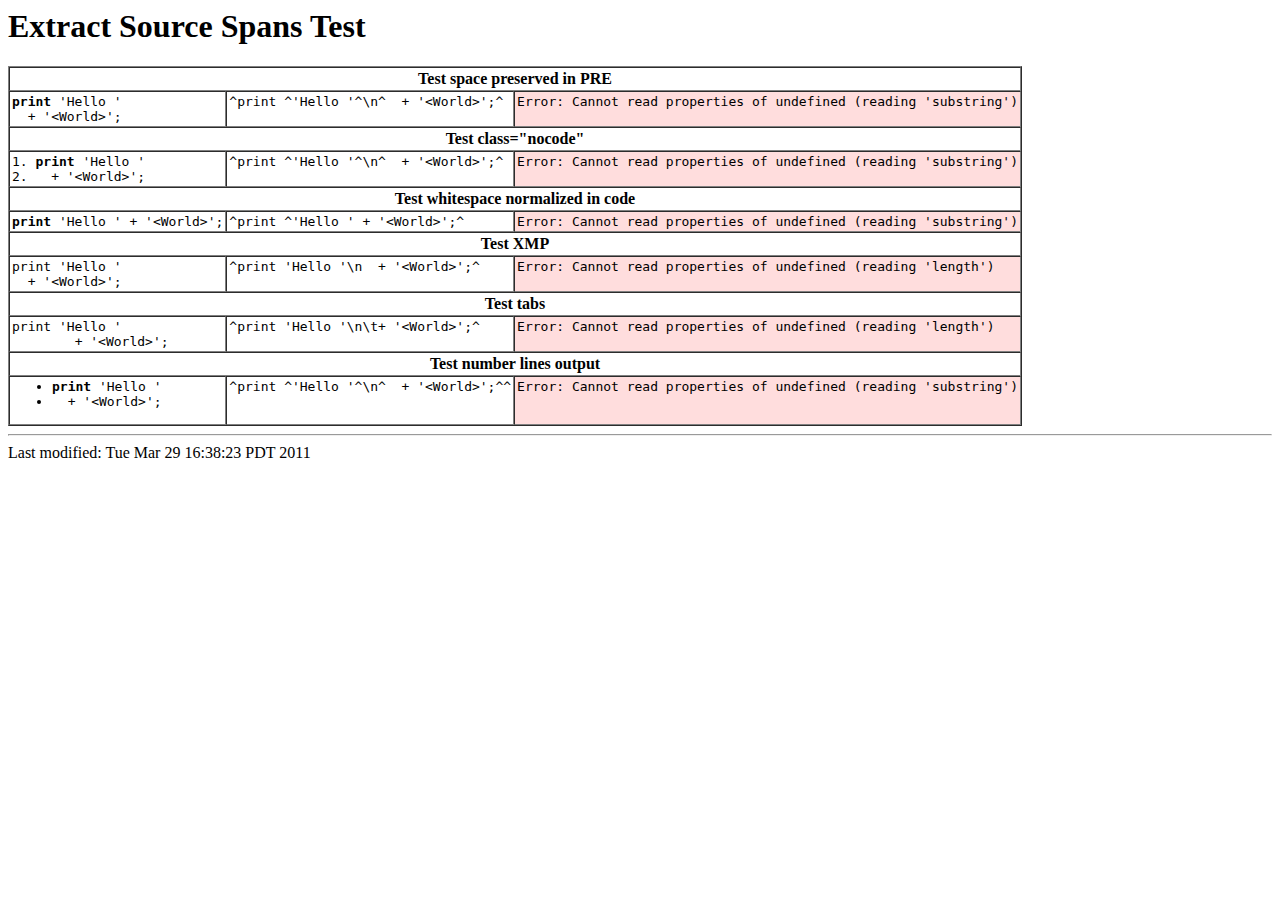
<file: webpage/js/google-code-prettify/js-modules/extractSourceSpans_test.html>
<!DOCTYPE HTML PUBLIC "-//IETF//DTD HTML//EN">
<html> <head>
<title>Extract Source Spans Test</title>
<script src="extractSourceSpans.js"></script>
<script src="http://github.com/douglascrockford/JSON-js/raw/master/json2.js"></script>
<style>
.ok { background: #dfd }
.error, .failure { background: #fdd }
td { font-family: monospace }
.actual { white-space: pre }
tr { vertical-align: top }
.break { padding-left: 2px; border-right-style: dotted !important }
.odd, .even { border-style: solid; border-width: 1px }
.even { background: #fff; border-color: #888 }
.odd { background: #ddd; border-color: #000 }
</style>
</head>

<body>
<h1>Extract Source Spans Test</h1>

<table border=1 cellpadding=2 cellspacing=0>
  <tr><th colspan=3>Test space preserved in PRE</th></tr>
  <tr>
    <td><pre class="testinput"><b>print </b>'Hello '<br>  + '&lt;World&gt;';</pre></td>
    <td class="golden"><pre>^print ^'Hello '^\n^  + '&lt;World&gt;';^</pre></td>
  </tr>
  <tr><th colspan=3>Test class="nocode"</th></tr>
  <tr>
    <td><pre class="testinput"><span class=nocode>1. </span><b>print </b>'Hello '<br><span class=nocode>2. </span>  + '&lt;World&gt;';</pre></td>
    <td class="golden"><pre>^print ^'Hello '^\n^  + '&lt;World&gt;';^</pre></td>
  </tr>
  <tr><th colspan=3>Test whitespace normalized in code</th></tr>
  <tr>
    <td><code class="testinput"><b>print </b>'Hello '
  + '&lt;World&gt;';</pre></td>
    <td class="golden"><pre>^print ^'Hello ' + '&lt;World&gt;';^</pre></td>
  </tr>
  <tr><th colspan=3>Test XMP</th></tr>
  <tr>
    <td><xmp class="testinput">print 'Hello '
  + '<World>';</xmp></td>
    <td class="golden"><pre>^print 'Hello '\n  + '&lt;World&gt;';^</pre></td>
  </tr>
  <tr><th colspan=3>Test tabs</th></tr>
  <tr>
    <td><pre class="testinput">print 'Hello '
&#9;+ '&lt;World&gt;';</pre></td>
    <td class="golden"><pre>^print 'Hello '\n\t+ '&lt;World&gt;';^</pre></td>
  </tr>
  <tr><th colspan=3>Test number lines output</th></tr>
  <tr>
    <td><pre class="testinput"><ul><li><b>print </b>'Hello '</li><li>  + '&lt;World&gt;';</pre></li></ul></td>
    <td class="golden"><pre>^print ^'Hello '^\n^  + '&lt;World&gt;';^^</pre></td>
  </tr>
</table>

<script>
if (!document.body.getElementsByClassName) {
  document.body.getElementsByClassName = function (className) {
    className = className.replace(/\s+/g, ' ').replace(/^\s*|\s*$/g, ' ');
    var results = [];
    function walk(node) {
      if (node.nodeType !== 1) { return; }
      // This test should be order-insensitive.
      if ((' ' + node.className + ' ').indexOf(className) >= 0) {
        results[results.length] = node;
      }
      for (var child = node.firstChild; child; child = child.nextSibling) {
        walk(child);
      }
    }
    walk(document.body);
    return results;
  };
}

setTimeout(function () {
  function stringify(s) {
    return JSON.stringify(s).replace(/\r/g, '\\r').replace(/\n/g, '\\n')
        .replace(/\t/g, '\\t');
  }

  var testInputs = Array.prototype.slice.call(
     document.body.getElementsByClassName('testinput'), 0);
  for (var i = 0, n = testInputs.length; i < n; ++i) {
    var testInput = testInputs[i];
    var testResult = testInput.parentNode.nextSibling;
    while (testResult.nodeType !== 1) { testResult = testResult.nextSibling; }
    var actual = document.createElement('TD');
    actual.className = 'actual';
    testResult.parentNode.appendChild(actual);
    try {
      var sourceAndSpans = extractSourceSpans(testInput);
      var source = sourceAndSpans.source;
      var actualText = '^';
      var actualHtml = '';
      var spans = sourceAndSpans.spans;
      for (var j = 0, m = spans.length; j < m; j += 2) {
        var start = spans[j], end = spans[j + 2] || source.length;
        var span = source.substring(start, end);
        actualText += span + '^';
        var spanClass = ((j & 2) ? 'odd' : 'even');
        if (spans[j + 1].nodeName === 'BR') {
          spanClass += ' break';
        }
        actualHtml += '<span class="' + spanClass+ '">'
            + span.replace(/&/g, '&amp;').replace(/</g, '&lt;') + '<\/span>';
      }
      actual.innerHTML = '<pre>' + actualHtml + '<\/pre>';
      var goldenText = testResult.innerText || testResult.textContent;
      var goldenNormalized = '"' + goldenText.replace(/(?:\r\n?|\n)$/, '') + '"';
      var actualNormalized = stringify(actualText);
      var passed = actualNormalized === goldenNormalized;
      if (!passed) {
        console.log(goldenNormalized + ' !==\n' + actualNormalized);
      }
      actual.className += passed ? ' ok' : ' failure';
    } catch (ex) {
      actual.className += ' error';
      actual.appendChild(document.createTextNode('Error: ' + (ex.message || ex)));
    }
  }
}, 0)</script>

<hr>
<address></address>
<!-- hhmts start --> Last modified: Tue Mar 29 16:38:23 PDT 2011 <!-- hhmts end -->
</body> </html>
</file>
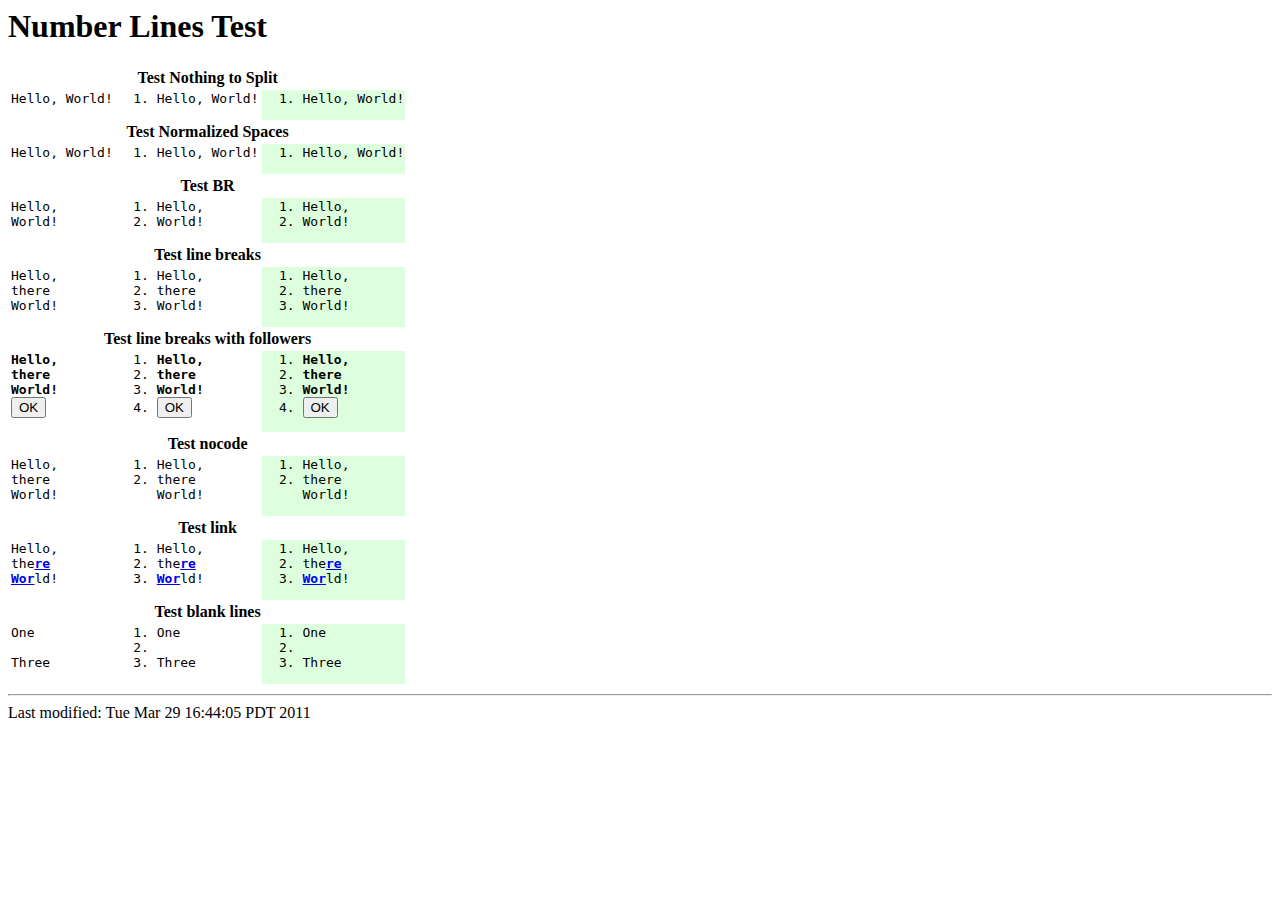
<file: webpage/js/google-code-prettify/js-modules/numberLines_test.html>
<!DOCTYPE HTML PUBLIC "-//IETF//DTD HTML//EN">
<html> <head>
<title>Number Lines Test</title>
<script src="numberLines.js"></script>
<script src="http://github.com/douglascrockford/JSON-js/raw/master/json2.js"></script>
<style>
.ok { background: #dfd }
.error, .failure { background: #fdd }
td { font-family: monospace }
tr { vertical-align: top }
</style>
</head>

<body>
<h1>Number Lines Test</h1>

<table>
  <tr><th colspan=3>Test Nothing to Split</th></tr>
  <tr>
    <td><code class="testinput">Hello, World!</code></td>
    <td><code><ol class="linenums"><li class="L0">Hello, World!</li></ol></code></td>
  </tr>
  <tr><th colspan=3>Test Normalized Spaces</th></tr>
  <tr>
    <td><code class="testinput">Hello,&#10;World!</code></td>
    <td><code><ol class="linenums"><li class="L0">Hello,&#10;World!</li></ol></code></td>
  </tr>
  <tr><th colspan=3>Test BR</th></tr>
  <tr>
    <td><pre class="testinput">Hello,<br>World!</pre></td>
    <td><pre><ol class="linenums"><li class="L0">Hello,</li><li class="L1">World!</li></ol></pre></td>
  </tr>
  <tr><th colspan=3>Test line breaks</th></tr>
  <tr>
    <td><pre class="testinput">Hello,&#10;there&#10;World!</pre></td>
    <td><pre><ol class="linenums"><li class="L0">Hello,</li><li class="L1">there</li><li class="L2">World!</li></ol></pre></td>
  </tr>
  <tr><th colspan=3>Test line breaks with followers</th></tr>
  <tr>
    <td><pre class="testinput"><b>Hello,&#10;there&#10;World!&#10;</b><button>OK</button></pre></td>
    <td><pre><ol class="linenums"><li class="L0"><b>Hello,</b></li><li class="L1"><b>there</b></li><li class="L2"><b>World!</b></li><li class="L3"><button>OK</button></ol></pre></td>
  </tr>
  <tr><th colspan=3>Test nocode</th></tr>
  <tr>
    <td><pre class="testinput">Hello,&#10;the<span class="nocode">re&#10;World!</span></pre></td>
    <td><pre><ol class="linenums"><li class="L0">Hello,</li><li class="L1">the<span class="nocode">re&#10;World!</span></li></ol></pre></td>
  </tr>
  <tr><th colspan=3>Test link</th></tr>
  <tr>
    <td><pre class="testinput">Hello,&#10;the<a href="#" style="font-weight: bold">re&#10;Wor</a>ld!</pre></td>
    <td><pre><ol class="linenums"><li class="L0">Hello,</li><li class="L1">the<a href="#" style="font-weight: bold">re</a></li><li class="L2"><a href="#" style="font-weight: bold">Wor</a>ld!</li></ol></pre></td>
  </tr>
  <tr><th colspan=3>Test blank lines</th></tr>
  <tr>
    <td><pre class="testinput">One&#10;&#10;Three</pre></td>
    <td><pre><ol class="linenums"><li class="L0">One</li><li class="L1">&nbsp;</li><li class="L2">Three</li></ol></pre></td>
  </tr>
</table>

<script>
if (!document.body.getElementsByClassName) {
  document.body.getElementsByClassName = function (className) {
    className = className.replace(/\s+/g, ' ').replace(/^\s*|\s*$/g, ' ');
    var results = [];
    function walk(node) {
      if (node.nodeType !== 1) { return; }
      // This test should be order-insensitive.
      if ((' ' + node.className + ' ').indexOf(className) >= 0) {
        results[results.length] = node;
      }
      for (var child = node.firstChild; child; child = child.nextSibling) {
        walk(child);
      }
    }
    walk(document.body);
    return results;
  };
}

setTimeout(function () {
  function normListItems(html) {
    // IE likes to leave out </li>s before <li>s.
    return html.replace(/<\/li>(<li\b)/gi, '$1');
  }

  var testInputs = Array.prototype.slice.call(
     document.body.getElementsByClassName('testinput'), 0);
  for (var i = 0, n = testInputs.length; i < n; ++i) {
    var testInput = testInputs[i];
    var testResult = testInput.parentNode.nextSibling;
    while (testResult.nodeType !== 1) { testResult = testResult.nextSibling; }
    var actual = document.createElement('TD');
    testResult.parentNode.appendChild(actual);
    try {
      var testInputClone = testInput.cloneNode(true);
      testInputClone.className = '';  // IE
      testInputClone.removeAttribute('class');  // Not IE.
      actual.appendChild(testInputClone);
      numberLines(testInputClone);
      var goldenNorm = normListItems(testResult.innerHTML);
      var actualNorm = normListItems(actual.innerHTML);
      var passed = goldenNorm === actualNorm;
      if (!passed) {
        console.log(JSON.stringify(goldenNorm)
                    + ' !==\n' + JSON.stringify(actualNorm));
      }
      actual.className = passed ? 'ok' : 'failure';
    } catch (ex) {
      actual.className = 'error';
      actual.appendChild(document.createTextNode('Error: ' + (ex.message || ex)));
    }
    actual.className += ' actual';
  }
}, 0)</script>

<hr>
<address></address>
<!-- hhmts start --> Last modified: Tue Mar 29 16:44:05 PDT 2011 <!-- hhmts end -->
</body> </html>
</file>
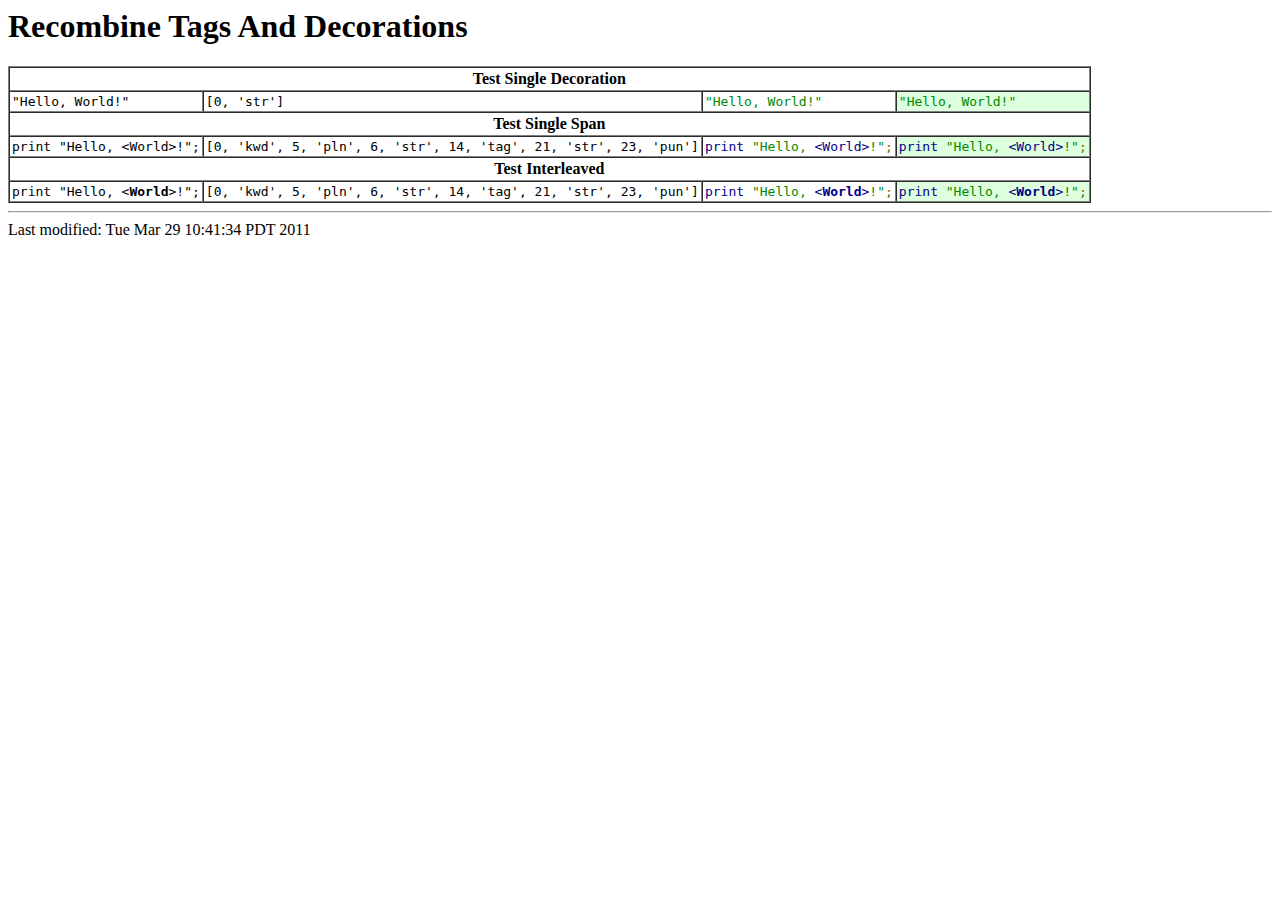
<file: webpage/js/google-code-prettify/js-modules/recombineTagsAndDecorations_test.html>
<!DOCTYPE HTML PUBLIC "-//IETF//DTD HTML//EN">
<html> <head>
<title>Recombine Tags And Decorations</title>
<script src="extractSourceSpans.js"></script>
<script src="numberLines.js"></script>
<script src="recombineTagsAndDecorations.js"></script>
<script src="http://github.com/douglascrockford/JSON-js/raw/master/json2.js"></script>
<link rel="stylesheet" href="../src/prettify.css" type="text/css" />
<style>
.ok { background: #dfd }
.error, .failure { background: #fdd }
.error { white-space: pre }
td { font-family: monospace }
tr { vertical-align: top }
</style>
</head>

<body>
<h1>Recombine Tags And Decorations</h1>

<table border="1" cellpadding="2" cellspacing="0">
  <tr><th colspan="4">Test Single Decoration</th></tr>
  <tr>
    <td><code class="testinput">"Hello, World!"</code></td>
    <td class="decorations">[0, 'str']</td>
    <td><code><span class="str">"Hello, World!"</span></code></td>
  </tr>
  <tr><th colspan="4">Test Single Span</th></tr>
  <tr>
    <td><code class="testinput">print "Hello, &lt;World&gt;!";</code></td>
    <td class="decorations">[0, 'kwd', 5, 'pln', 6, 'str', 14, 'tag', 21, 'str', 23, 'pun']</td>
    <td><code><span class="kwd">print</span><span class="pln"> </span><span class="str">"Hello, </span><span class="tag">&lt;World&gt;</span><span class="str">!"</span><span class="pun">;</span></code></td>
  </tr>
  <tr><th colspan="4">Test Interleaved</th></tr>
  <tr>
    <td><code class="testinput">print "Hello, &lt;<b>World</b>&gt;!";</code></td>
    <td class="decorations">[0, 'kwd', 5, 'pln', 6, 'str', 14, 'tag', 21, 'str', 23, 'pun']</td>
    <td><code><span class="kwd">print</span><span class="pln"> </span><span class="str">"Hello, </span><span class="tag">&lt;</span><b><span class="tag">World</span></b><span class="tag">&gt;</span><span class="str">!"</span><span class="pun">;</span></code></td>
  </tr>
</table>

<script>
if (!document.body.getElementsByClassName) {
  document.body.getElementsByClassName = function (className) {
    className = className.replace(/\s+/g, ' ').replace(/^\s*|\s*$/g, ' ');
    var results = [];
    function walk(node) {
      if (node.nodeType !== 1) { return; }
      // This test should be order-insensitive.
      if ((' ' + node.className + ' ').indexOf(className) >= 0) {
        results[results.length] = node;
      }
      for (var child = node.firstChild; child; child = child.nextSibling) {
        walk(child);
      }
    }
    walk(document.body);
    return results;
  };
}

setTimeout(function () {
  var testInputs = Array.prototype.slice.call(
     document.body.getElementsByClassName('testinput'), 0);
  for (var i = 0, n = testInputs.length; i < n; ++i) {
    var testInput = testInputs[i];
    var decorationsNode = testInput.parentNode.nextSibling;
    while (decorationsNode.nodeType !== 1) { decorationsNode = decorationsNode.nextSibling; }
    var testResult = decorationsNode.nextSibling;
    while (testResult.nodeType !== 1) { testResult = testResult.nextSibling; }
    var actual = document.createElement('TD');
    testResult.parentNode.appendChild(actual);
    var clone = testInput.cloneNode(true);
    clone.className = '';  // IE
    clone.removeAttribute('class');  // Not IE.
    actual.appendChild(clone);
    var job = extractSourceSpans(clone);
    job.decorations = eval(decorationsNode.innerText || decorationsNode.textContent);
    try {
      recombineTagsAndDecorations(job);
      var passed = testResult.innerHTML === actual.innerHTML;
      if (!passed) {
        console.log(JSON.stringify(testResult.innerHTML) + ' !==\n' + JSON.stringify(actual.innerHTML));
      }
      actual.className = passed ? 'ok' : 'failure';
    } catch (ex) {
      actual.className = 'error';
      actual.appendChild(document.createTextNode(
          'Error: ' + (ex.message || ex)  + '\n' + ex.stack));
    }
    actual.className += ' actual';
  }
}, 0)</script>

<hr>
<address></address>
<!-- hhmts start --> Last modified: Tue Mar 29 10:41:34 PDT 2011 <!-- hhmts end -->
</body> </html>
</file>
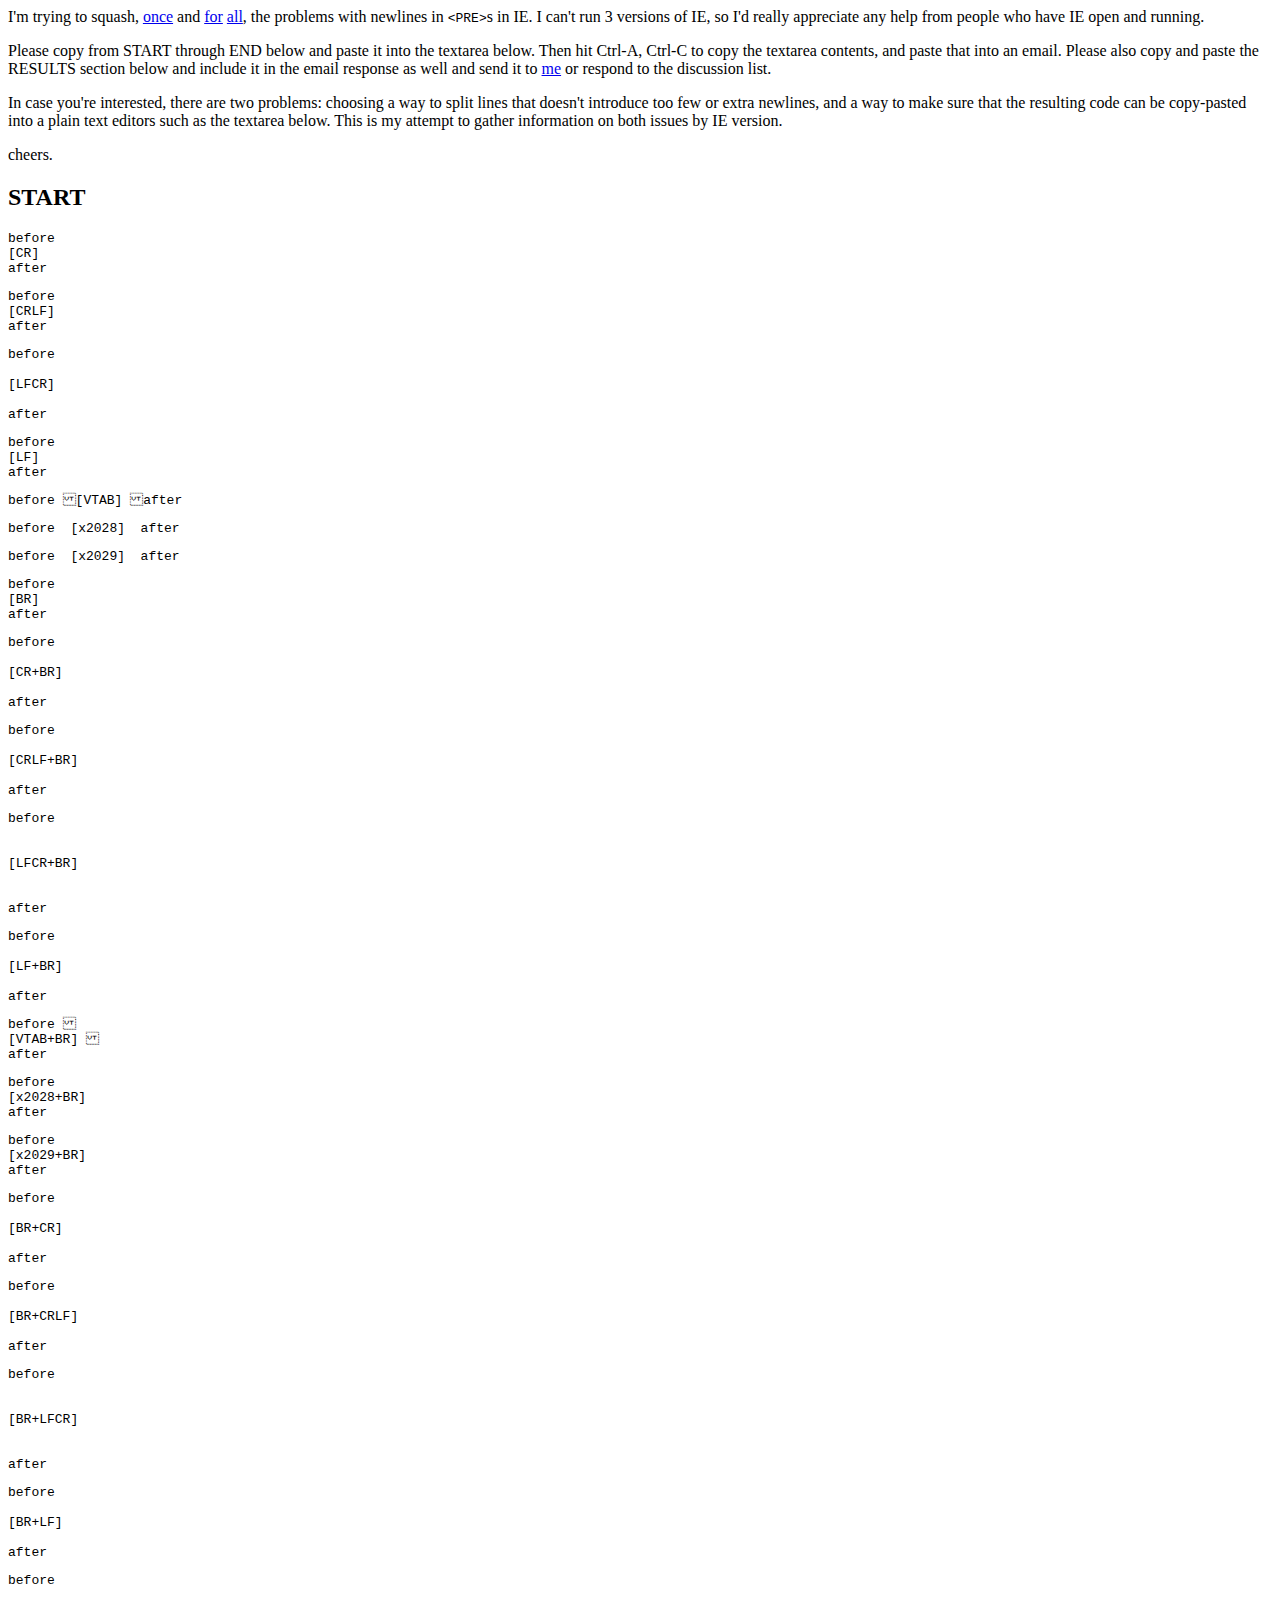
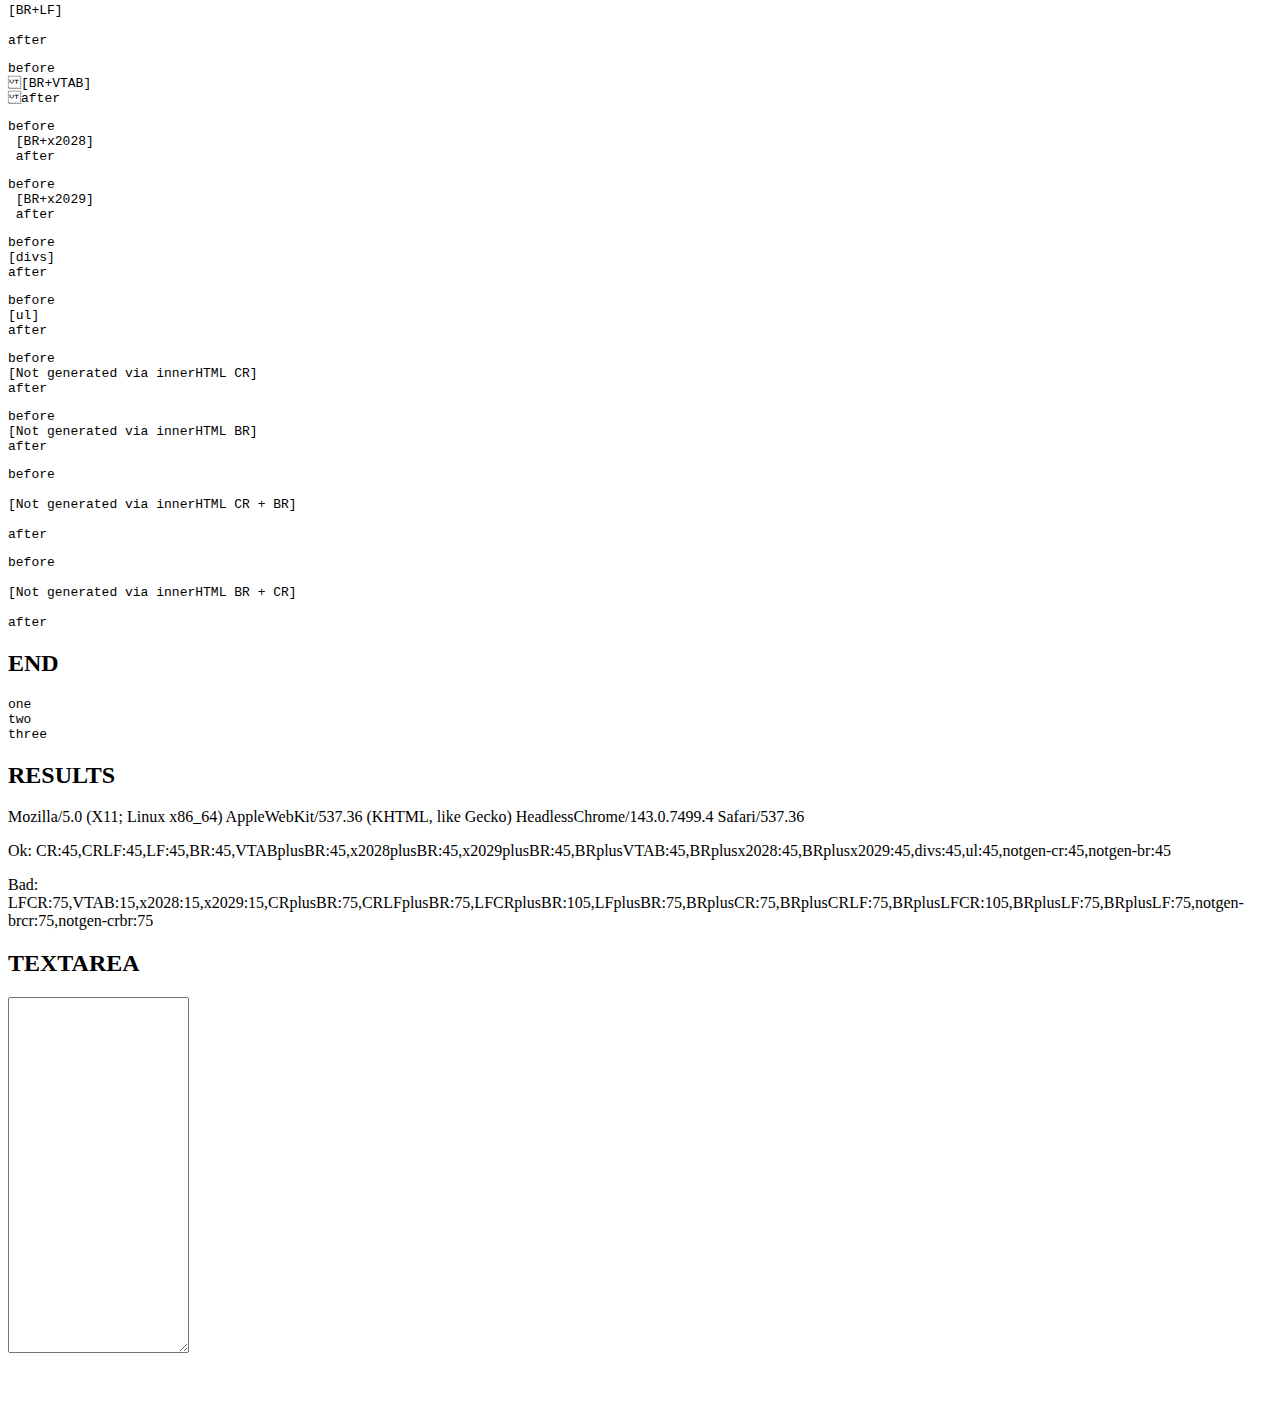
<file: webpage/js/google-code-prettify/tests/ie-newline-copy-paste.html>
<title>IE Newline Copy/Paste Info Gathering</title>

<body>
<p>
I'm trying to squash, <a href="http://code.google.com/p/google-code-prettify/issues/detail?id=20">once</a> and <a href="http://code.google.com/p/google-code-prettify/issues/detail?id=104">for</a> <a href="http://code.google.com/p/google-code-prettify/issues/detail?id=128">all</a>, the problems with newlines in
<tt>&lt;PRE&gt;</tt>s in IE.  I can't run 3 versions of IE, so I'd
really appreciate any help from people who have IE open and running.
</p>

<p>
Please copy from START through END below and paste it into the
textarea below.
Then hit Ctrl-A, Ctrl-C to copy the textarea contents, and paste that
into an email.
Please also copy and paste the RESULTS section below and include it in
the email response as well and send it
to <a href="mailto:mikesamuel@gmail.com">me</a> or respond to the
discussion list.
</p>

<p>
In case you're interested, there are two problems: choosing a way to
split lines that doesn't introduce too few or extra newlines, and a
way to make sure that the resulting code can be copy-pasted into a
plain text editors such as the textarea below.  This is my attempt to
gather information on both issues by IE version.
</p>

cheers.
</body>

<script>
function makeCodeJoiningOn(text, htmlNewline, start, end) {
  start = start || '';
  end = end || '';
  var code = document.createElement('PRE');
  code.innerHTML = start + ['before', '[' + text + ']', 'after'].join(htmlNewline) + end;
  code.id = text.replace('+', 'plus').replace(/[^\w\-_]/g, '_');
  document.body.appendChild(code);
}
</script>

<h2>START</h2>

<script>makeCodeJoiningOn('CR', '&#160;\r');</script>

<script>makeCodeJoiningOn('CRLF', '&#160;\r\n');</script>

<script>makeCodeJoiningOn('LFCR', '&#160;\n \r');</script>

<script>makeCodeJoiningOn('LF', '&#160;\n');</script>

<script>makeCodeJoiningOn('VTAB', '&#160;\u000b');</script>

<script>makeCodeJoiningOn('x2028', '&#160;\u2028');</script>

<script>makeCodeJoiningOn('x2029', '&#160;\u2029');</script>

<script>makeCodeJoiningOn('BR', '&#160;<br>');</script>

<script>makeCodeJoiningOn('CR+BR', '&#160;\r<br>');</script>

<script>makeCodeJoiningOn('CRLF+BR', '&#160;\r\n<br>');</script>

<script>makeCodeJoiningOn('LFCR+BR', '&#160;\n\r<br>');</script>

<script>makeCodeJoiningOn('LF+BR', '&#160;\n<br>');</script>

<script>makeCodeJoiningOn('VTAB+BR', '&#160;\u000b<br>');</script>

<script>makeCodeJoiningOn('x2028+BR', '&#160;\u2028<br>');</script>

<script>makeCodeJoiningOn('x2029+BR', '&#160;\u2029<br>');</script>

<script>makeCodeJoiningOn('BR+CR', '&#160;<br>\r');</script>

<script>makeCodeJoiningOn('BR+CRLF', '&#160;<br>\r\n');</script>

<script>makeCodeJoiningOn('BR+LFCR', '&#160;<br>\n\r');</script>

<script>makeCodeJoiningOn('BR+LF', '&#160;<br>\n');</script>

<script>makeCodeJoiningOn('BR+LF', '&#160;<br>\n');</script>

<script>makeCodeJoiningOn('BR+VTAB', '&#160;<br>\u000b');</script>

<script>makeCodeJoiningOn('BR+x2028', '&#160;<br>\u2028');</script>

<script>makeCodeJoiningOn('BR+x2029', '&#160;<br>\u2029');</script>

<script>makeCodeJoiningOn('divs', '</div><div>', '<div>', '<\/div>');</script>

<script>makeCodeJoiningOn('ul', '<li>', '<ul style=list-style:none;padding:0;margin:0><li>', '<\/ul>');</script>

<pre id=notgen-cr>before
[Not generated via innerHTML CR]
after</pre>

<pre id=notgen-br>before<br>[Not generated via innerHTML BR]<br>after</pre>

<pre id=notgen-brcr>before<br>
[Not generated via innerHTML CR + BR]<br>
after</pre>

<pre id=notgen-crbr>before
<br>[Not generated via innerHTML BR + CR]
<br>after</pre>

<h2>END</h2>

<pre id=threelines>one
two
three</pre>

<h2>RESULTS</h2>
<script>(function () {
  var threelines = document.getElementById('threelines');
  var codeElements = document.getElementsByTagName('PRE');
  var threelinesHeight = threelines.offsetHeight;

  var ok = [];
  var bad = [];
  for (var i = 0, n = codeElements.length; i < n; ++i) {
    var codeElement = codeElements[i];
    if (codeElement !== threelines) {
      var codeElementHeight = codeElement.offsetHeight;
      (Math.abs(threelinesHeight - codeElementHeight) < 3
       ? ok : bad).push(codeElement.id + ':' + codeElementHeight);
    }
  }

  function emit(text) {
    var p = document.createElement('P');
    p.appendChild(document.createTextNode(text));
    document.body.appendChild(p);
  }

  emit(navigator.userAgent);
  emit('Ok: ' + ok);
  emit('Bad: ' + bad);
})();</script>

<h2>TEXTAREA</h2>
<textarea style="font-size: 50%" cols=40 rows=50></textarea>
</file>
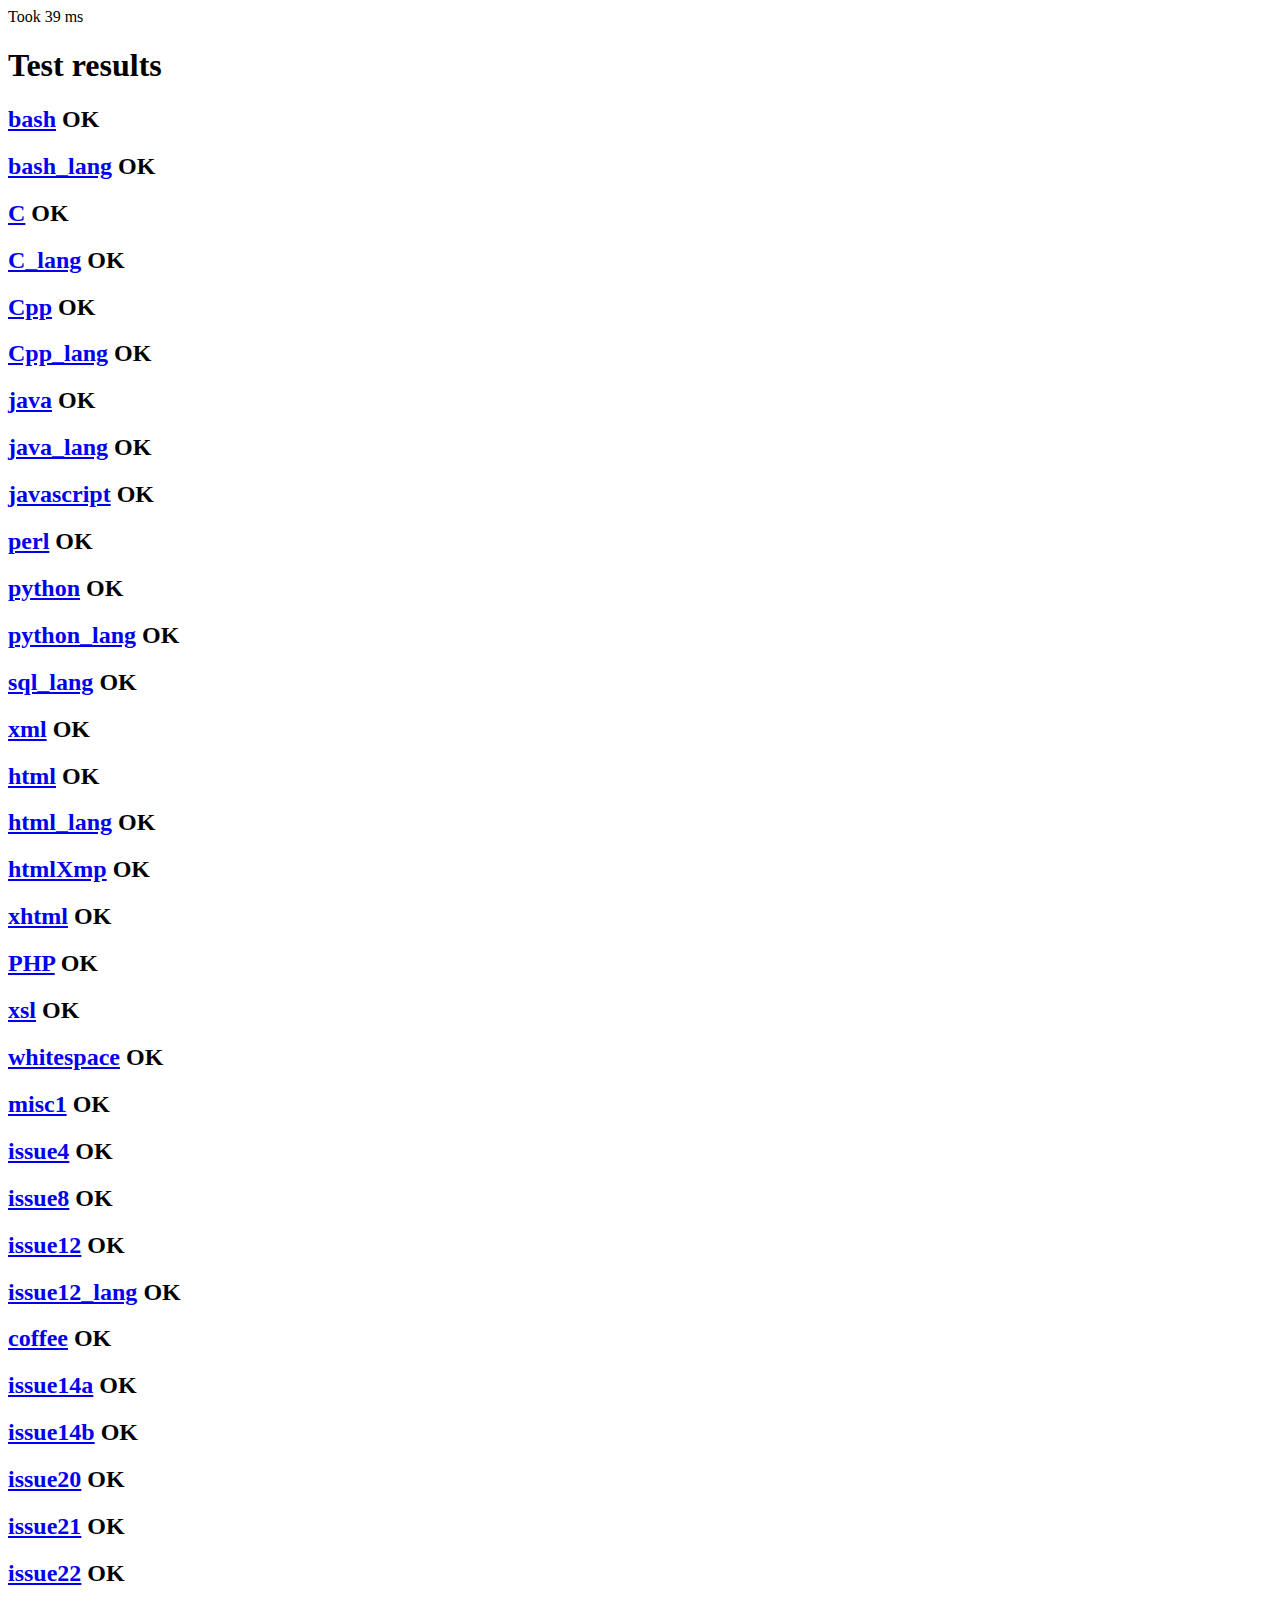
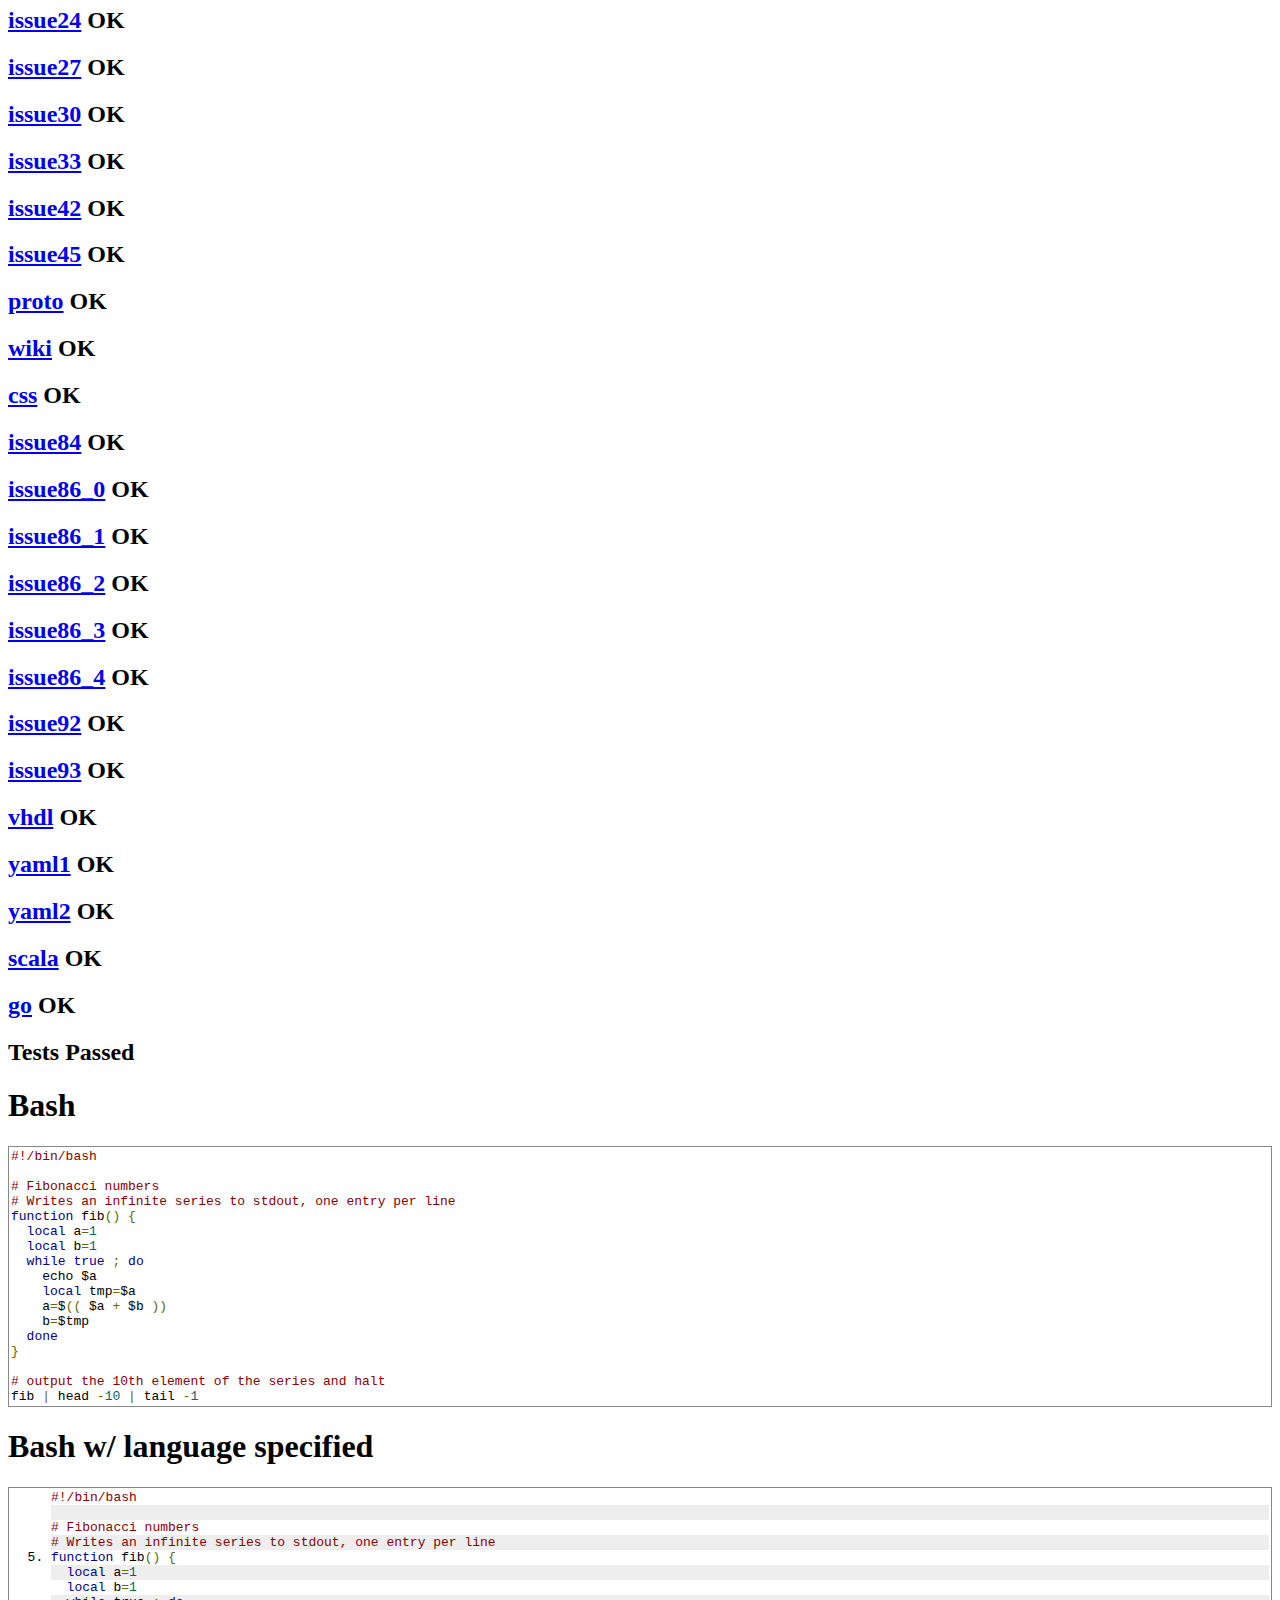
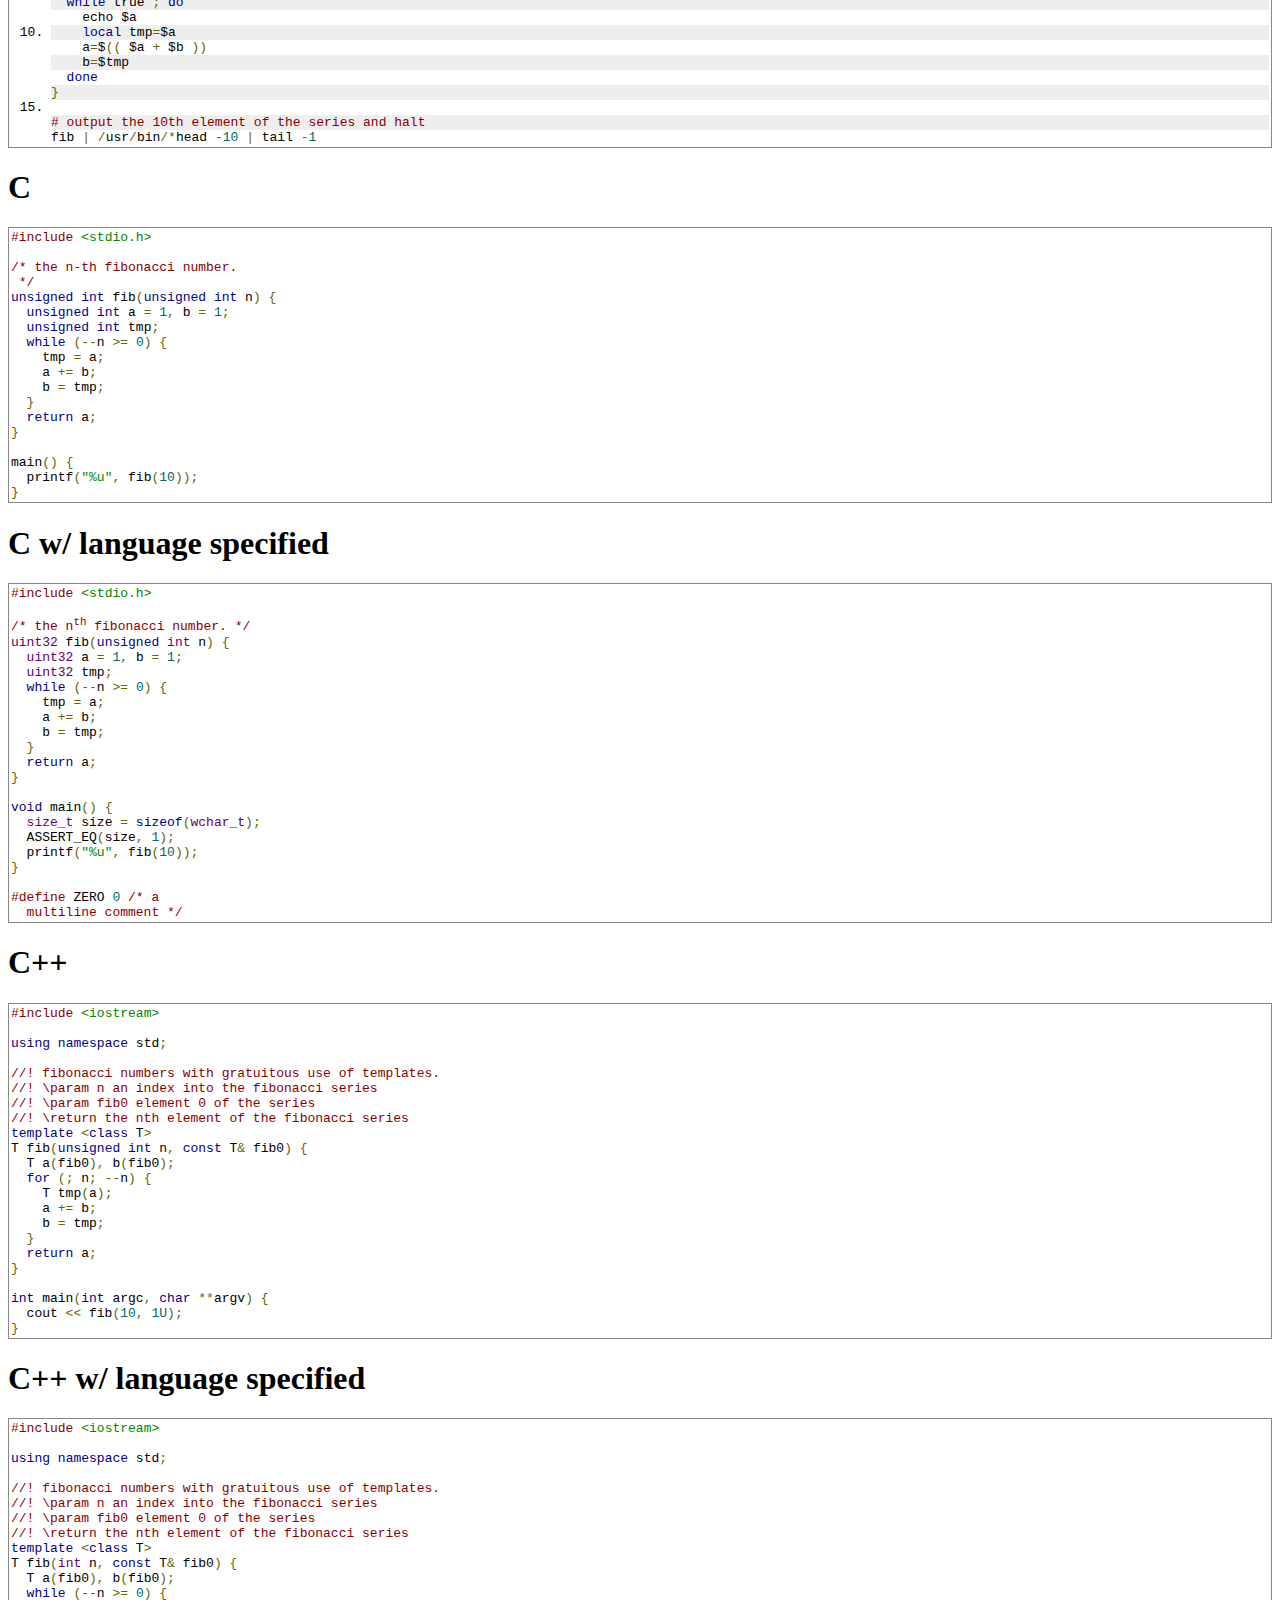
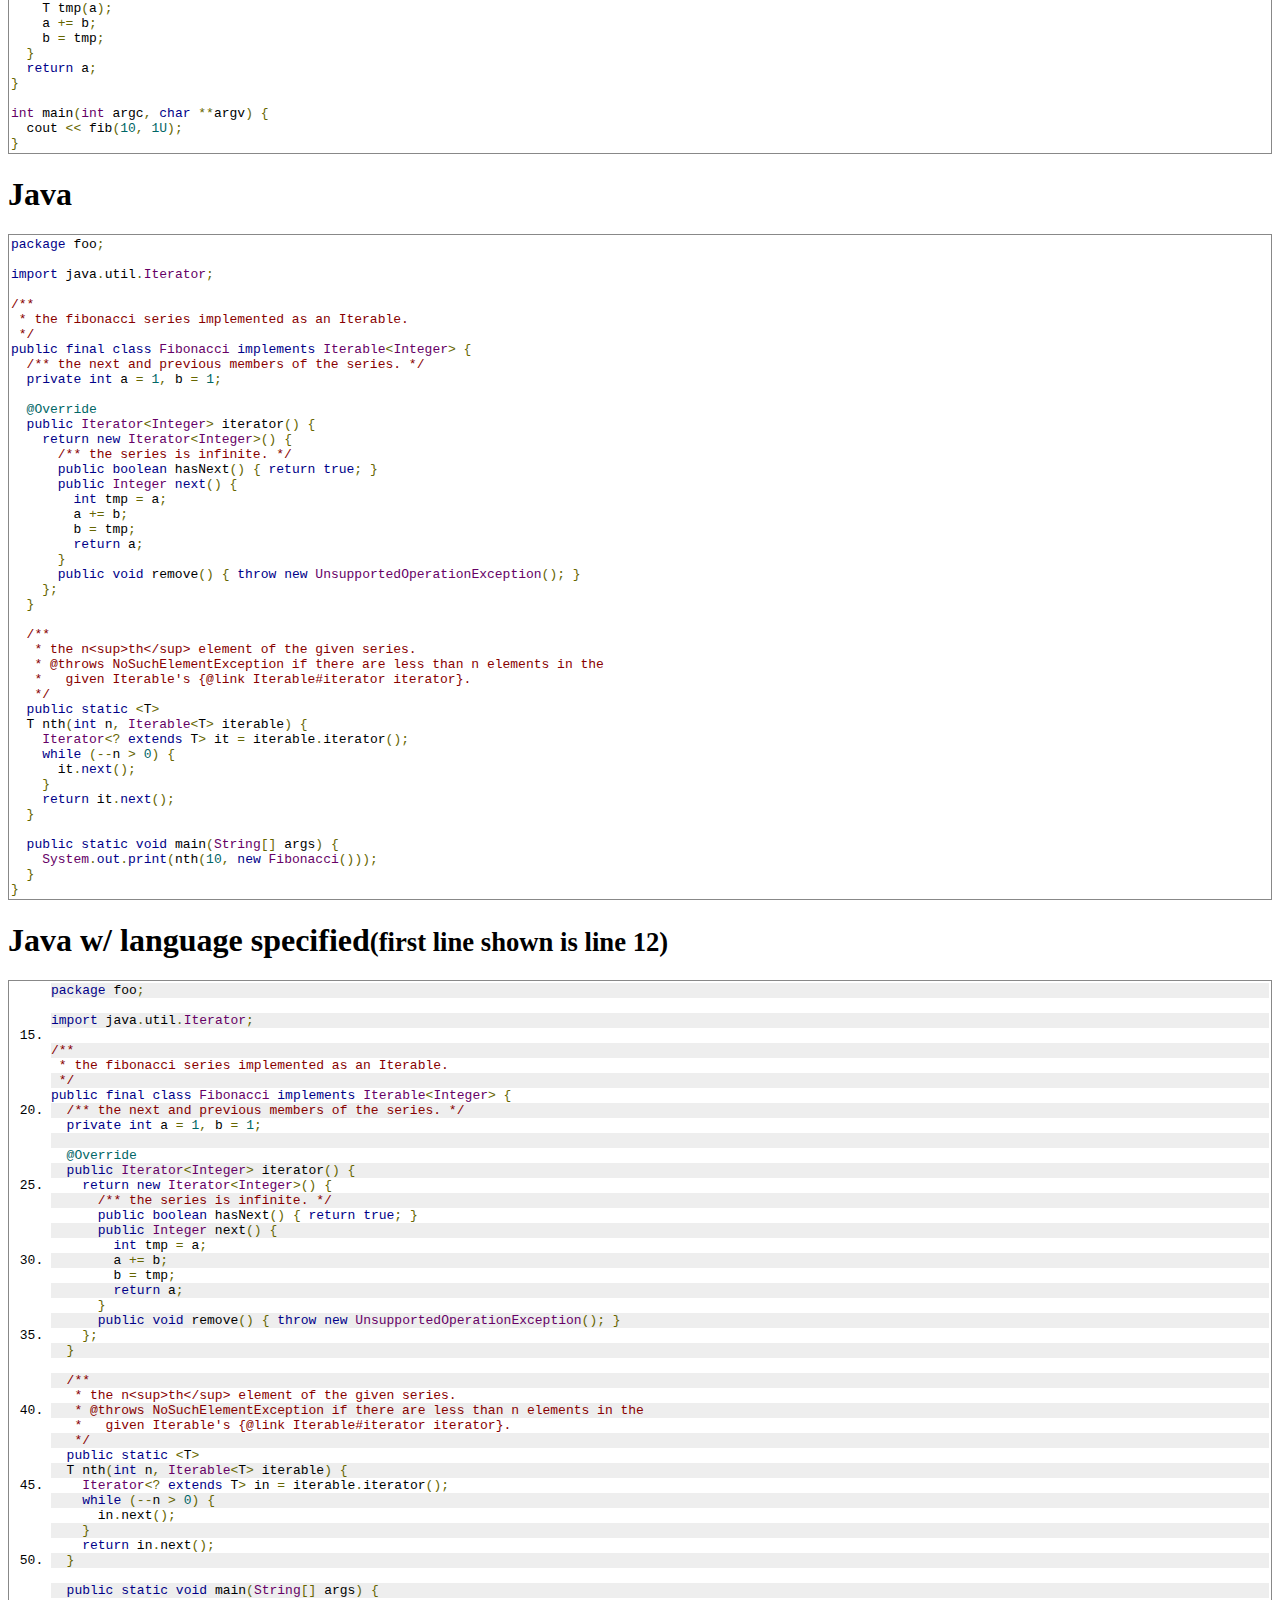
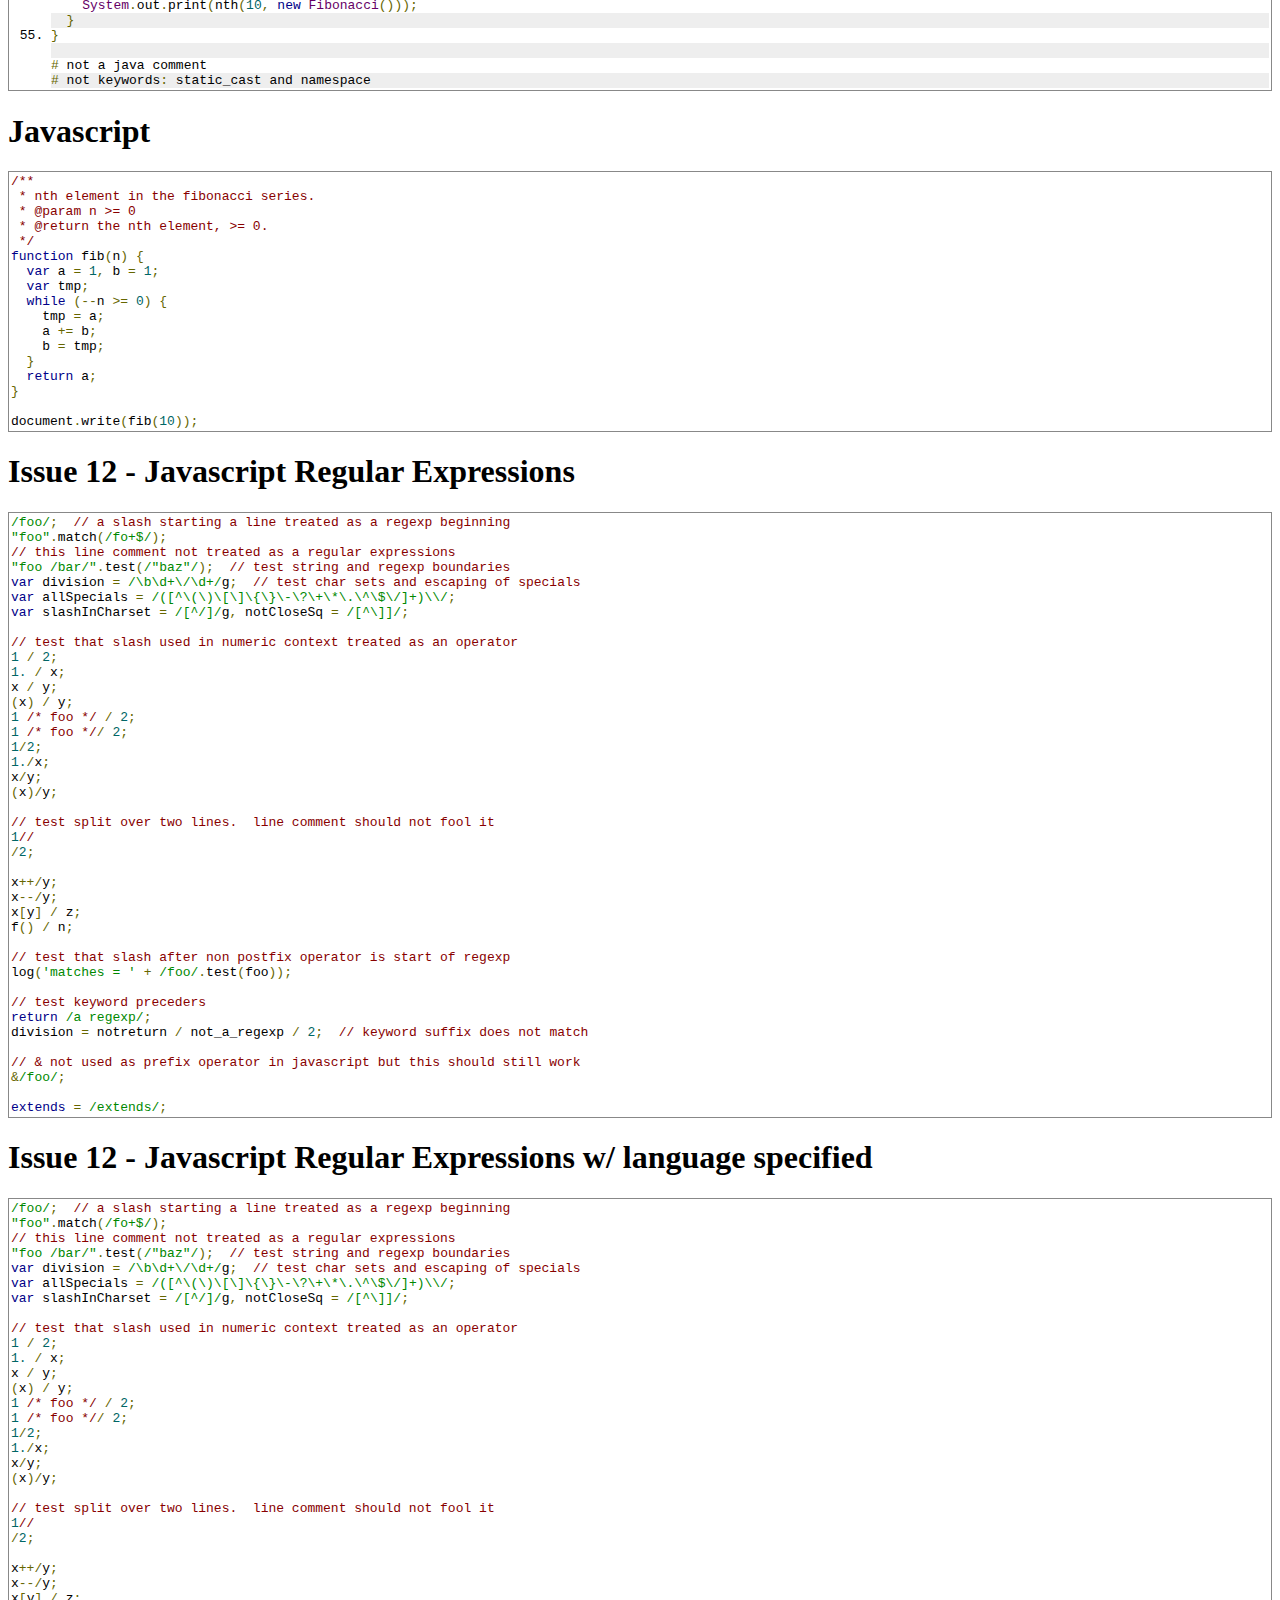
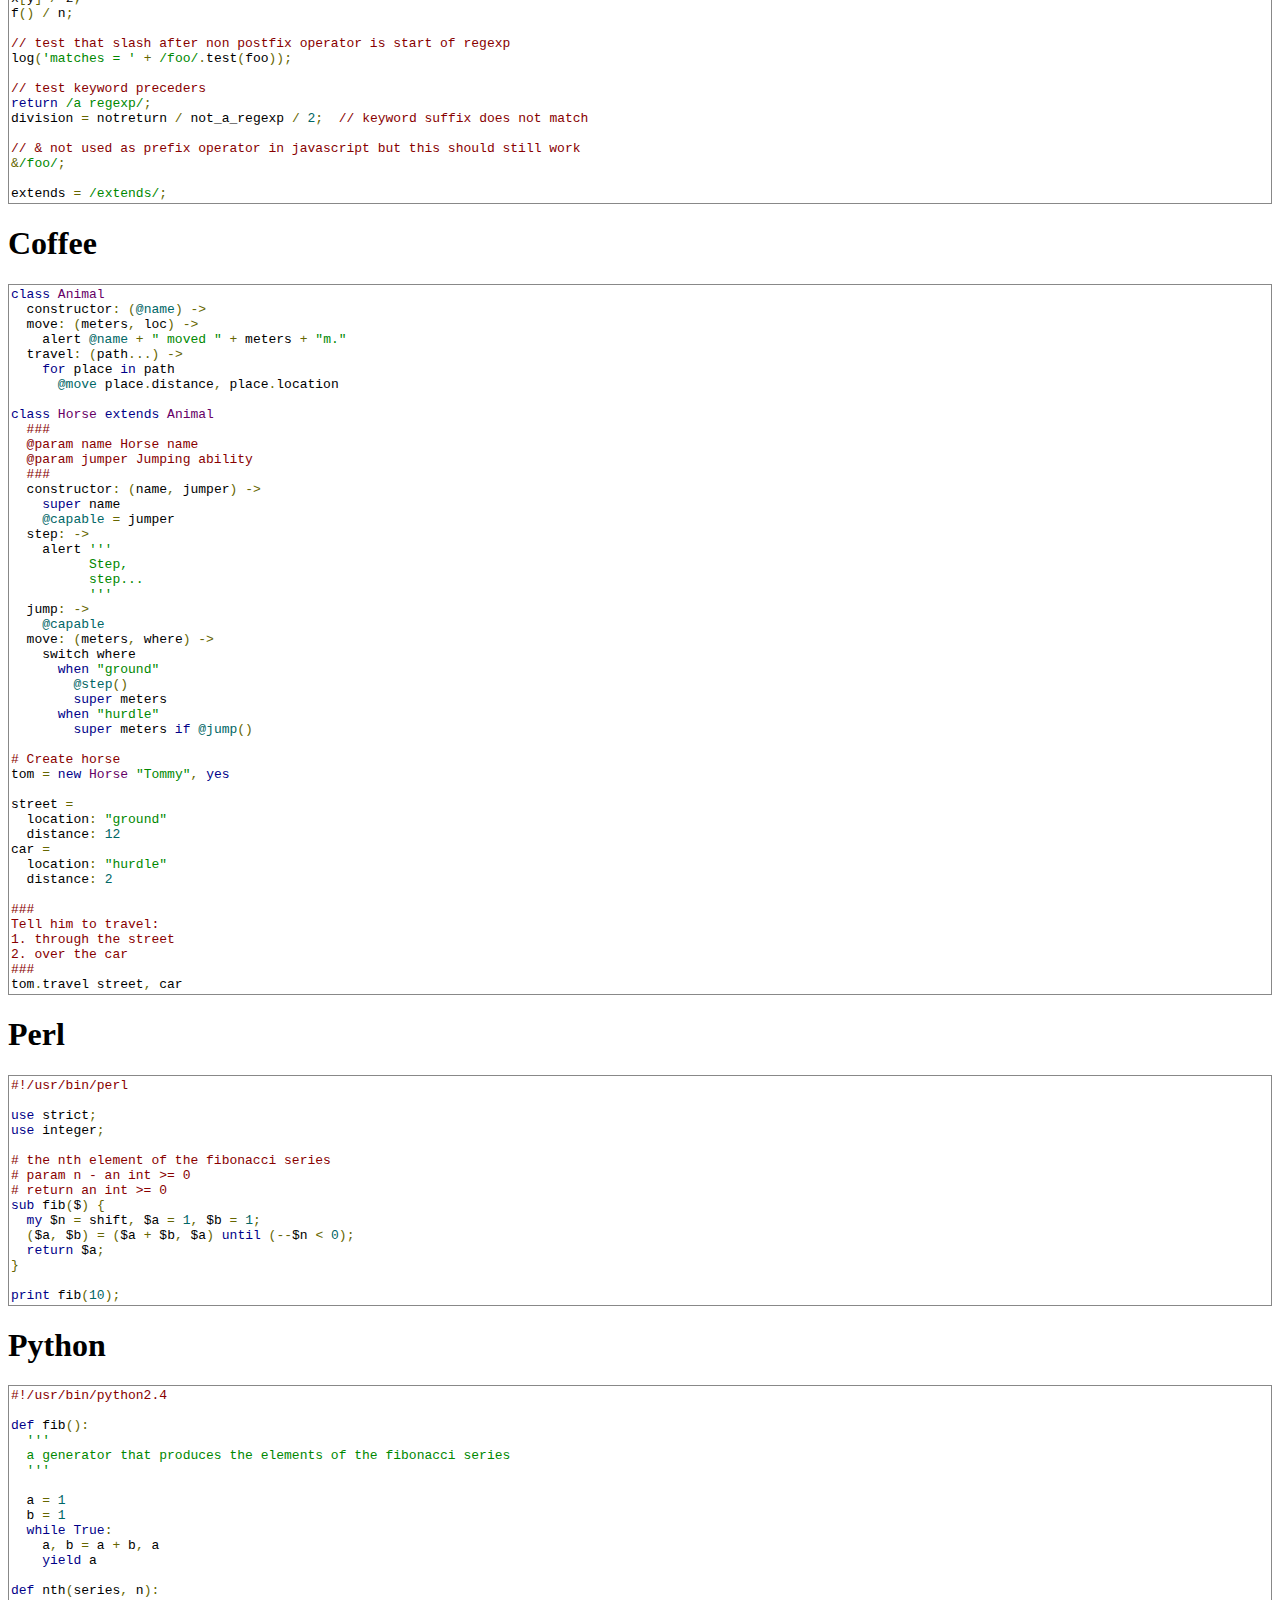
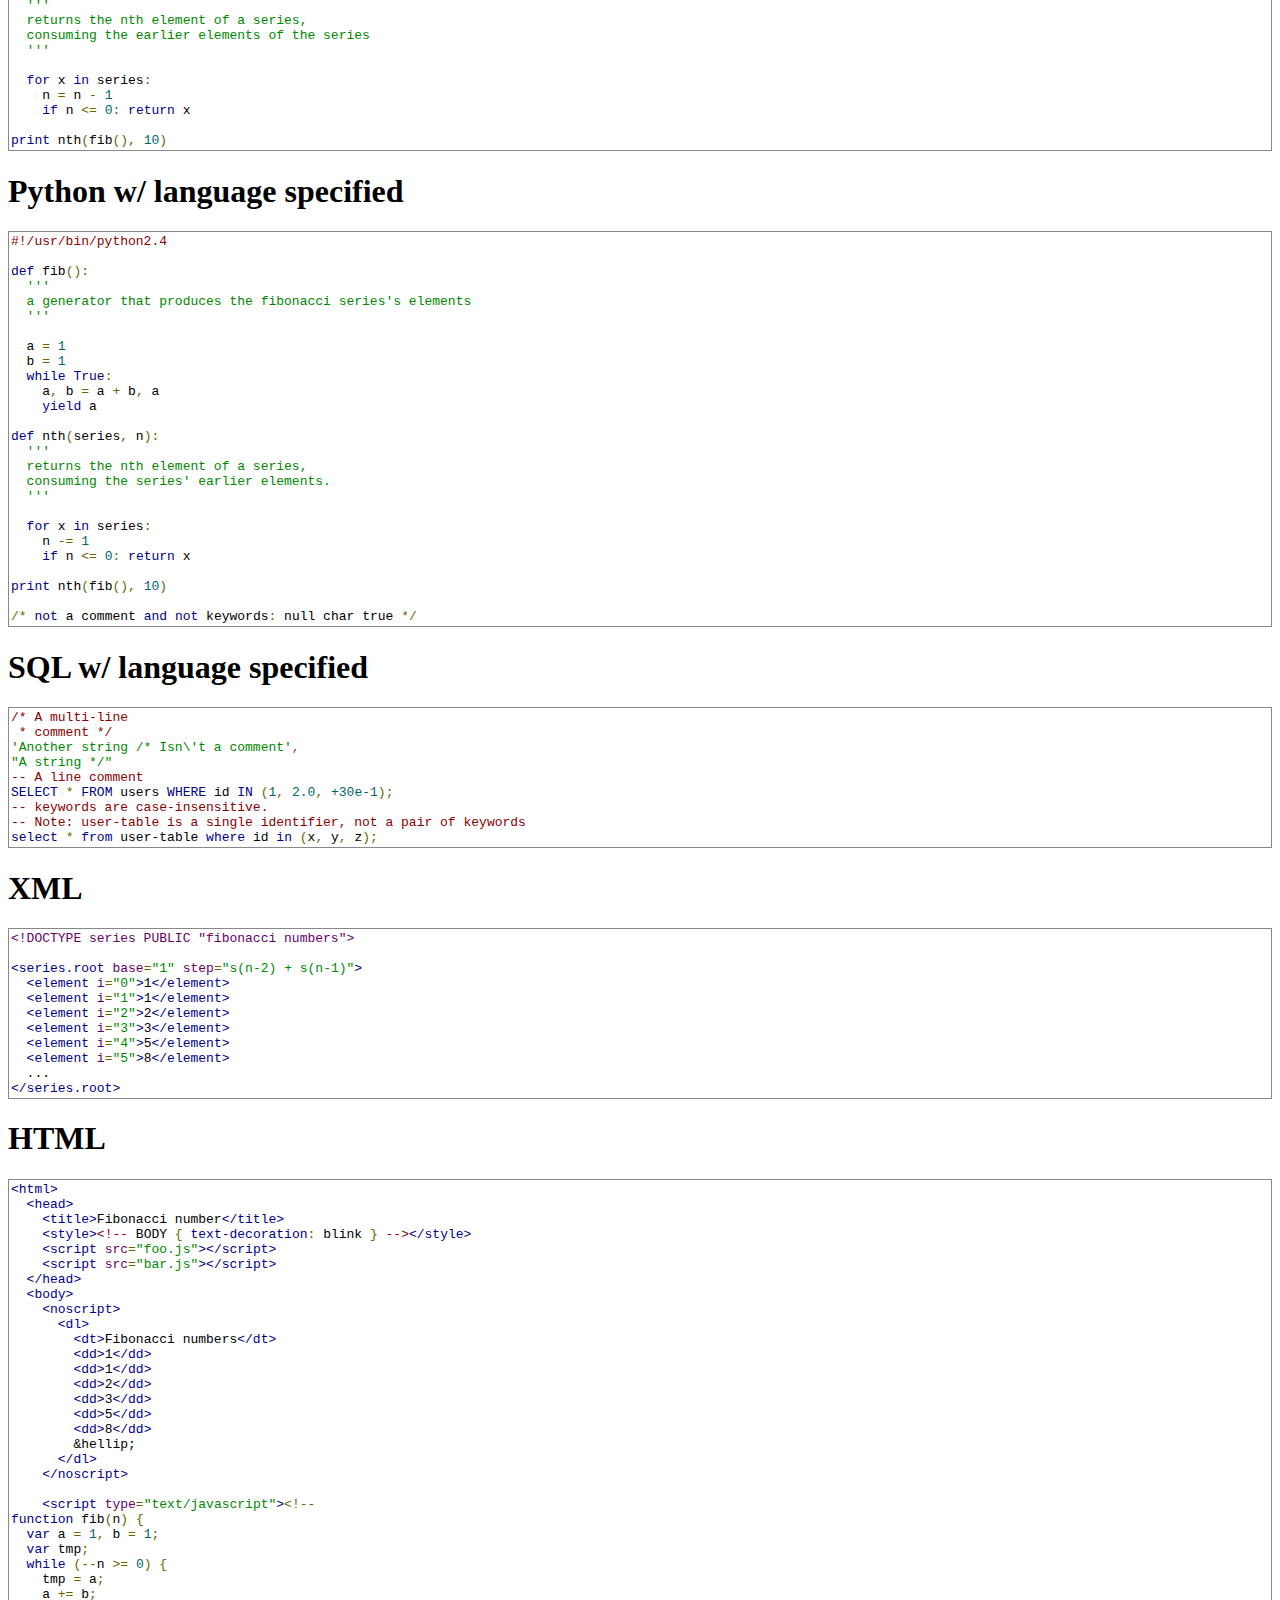
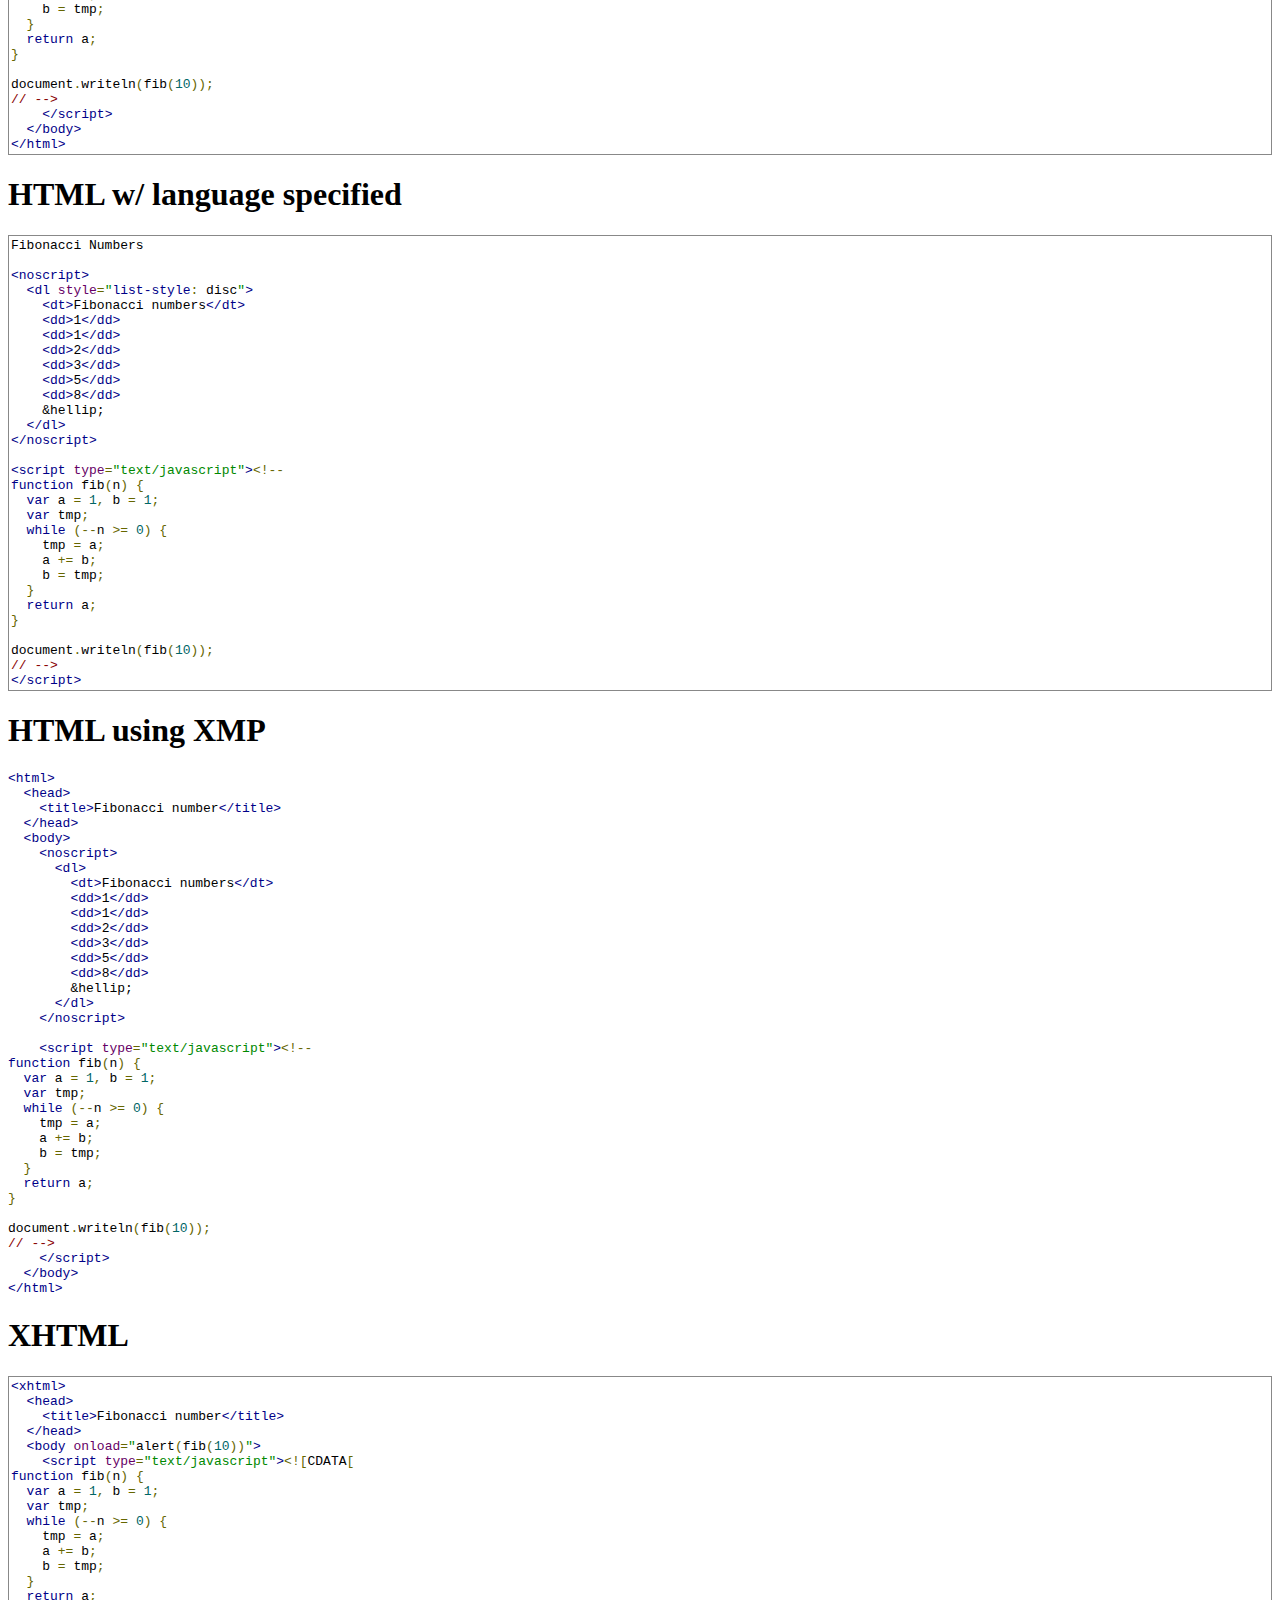
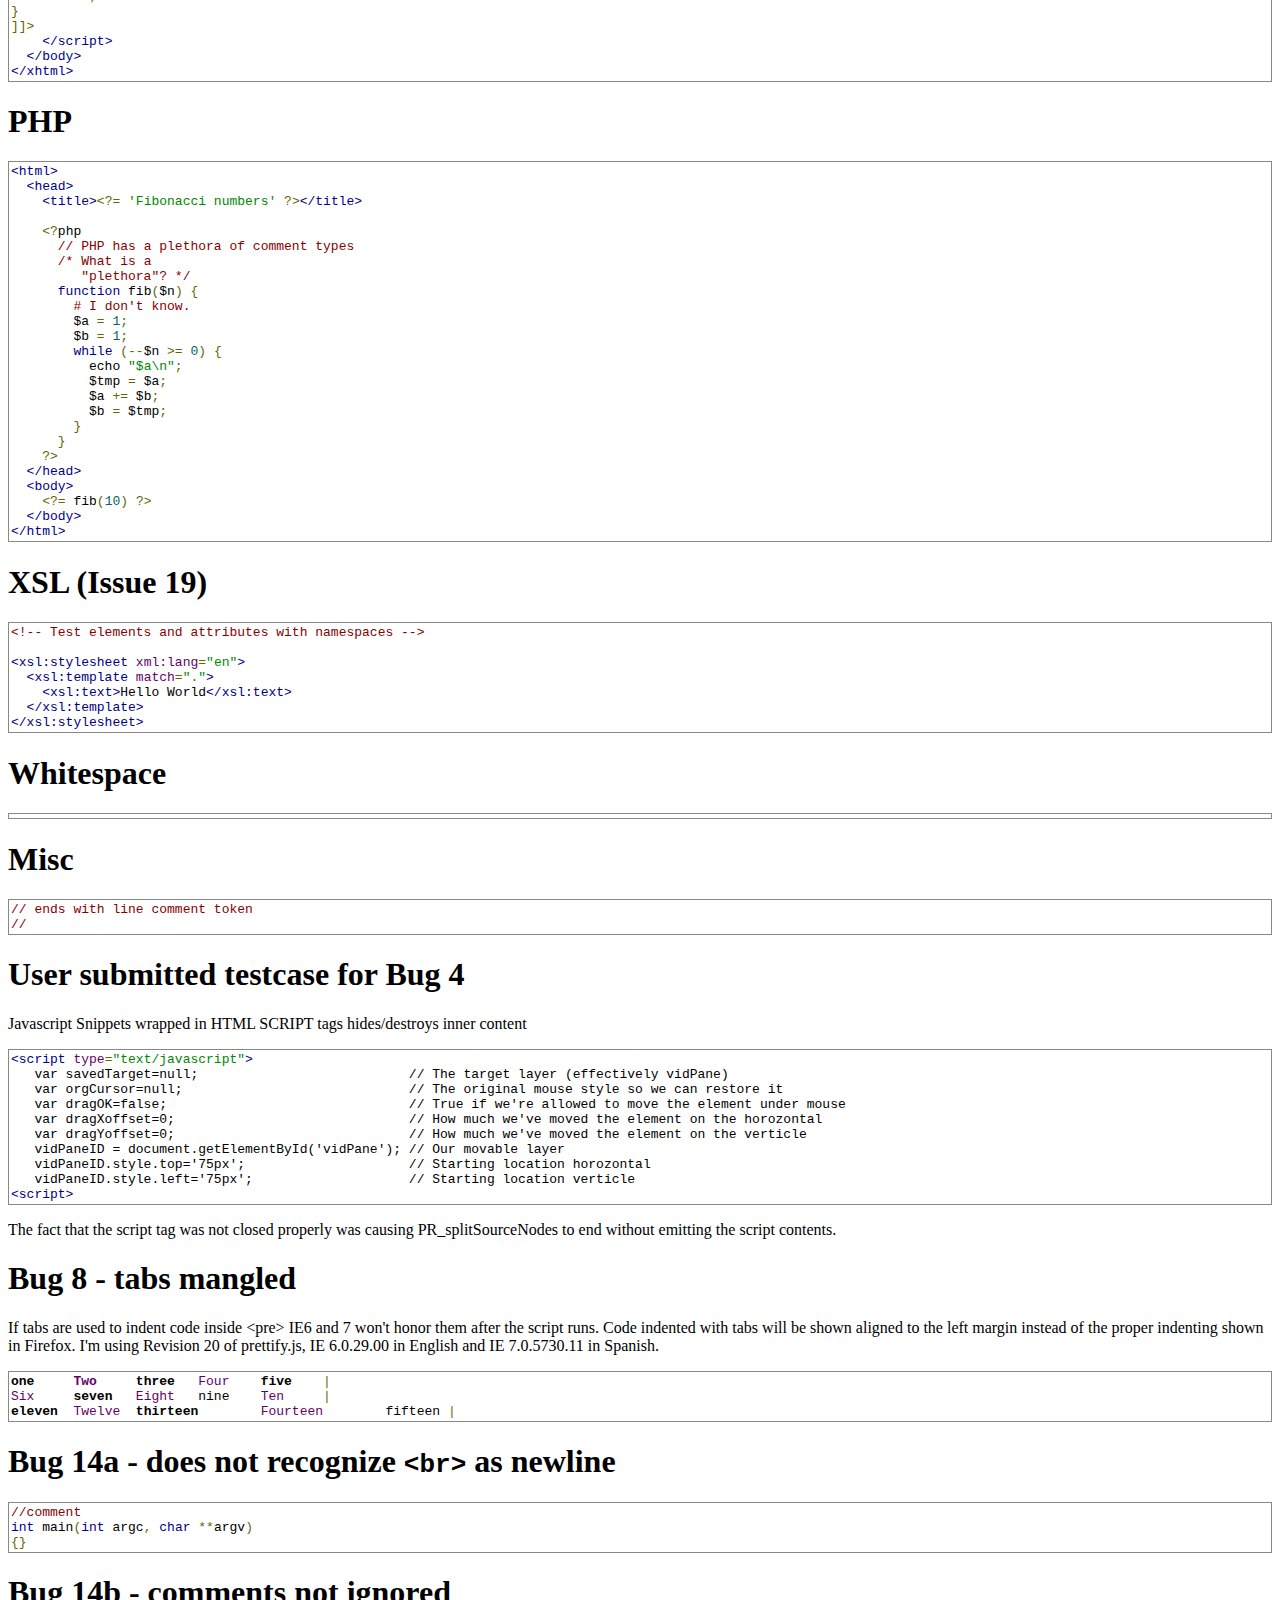
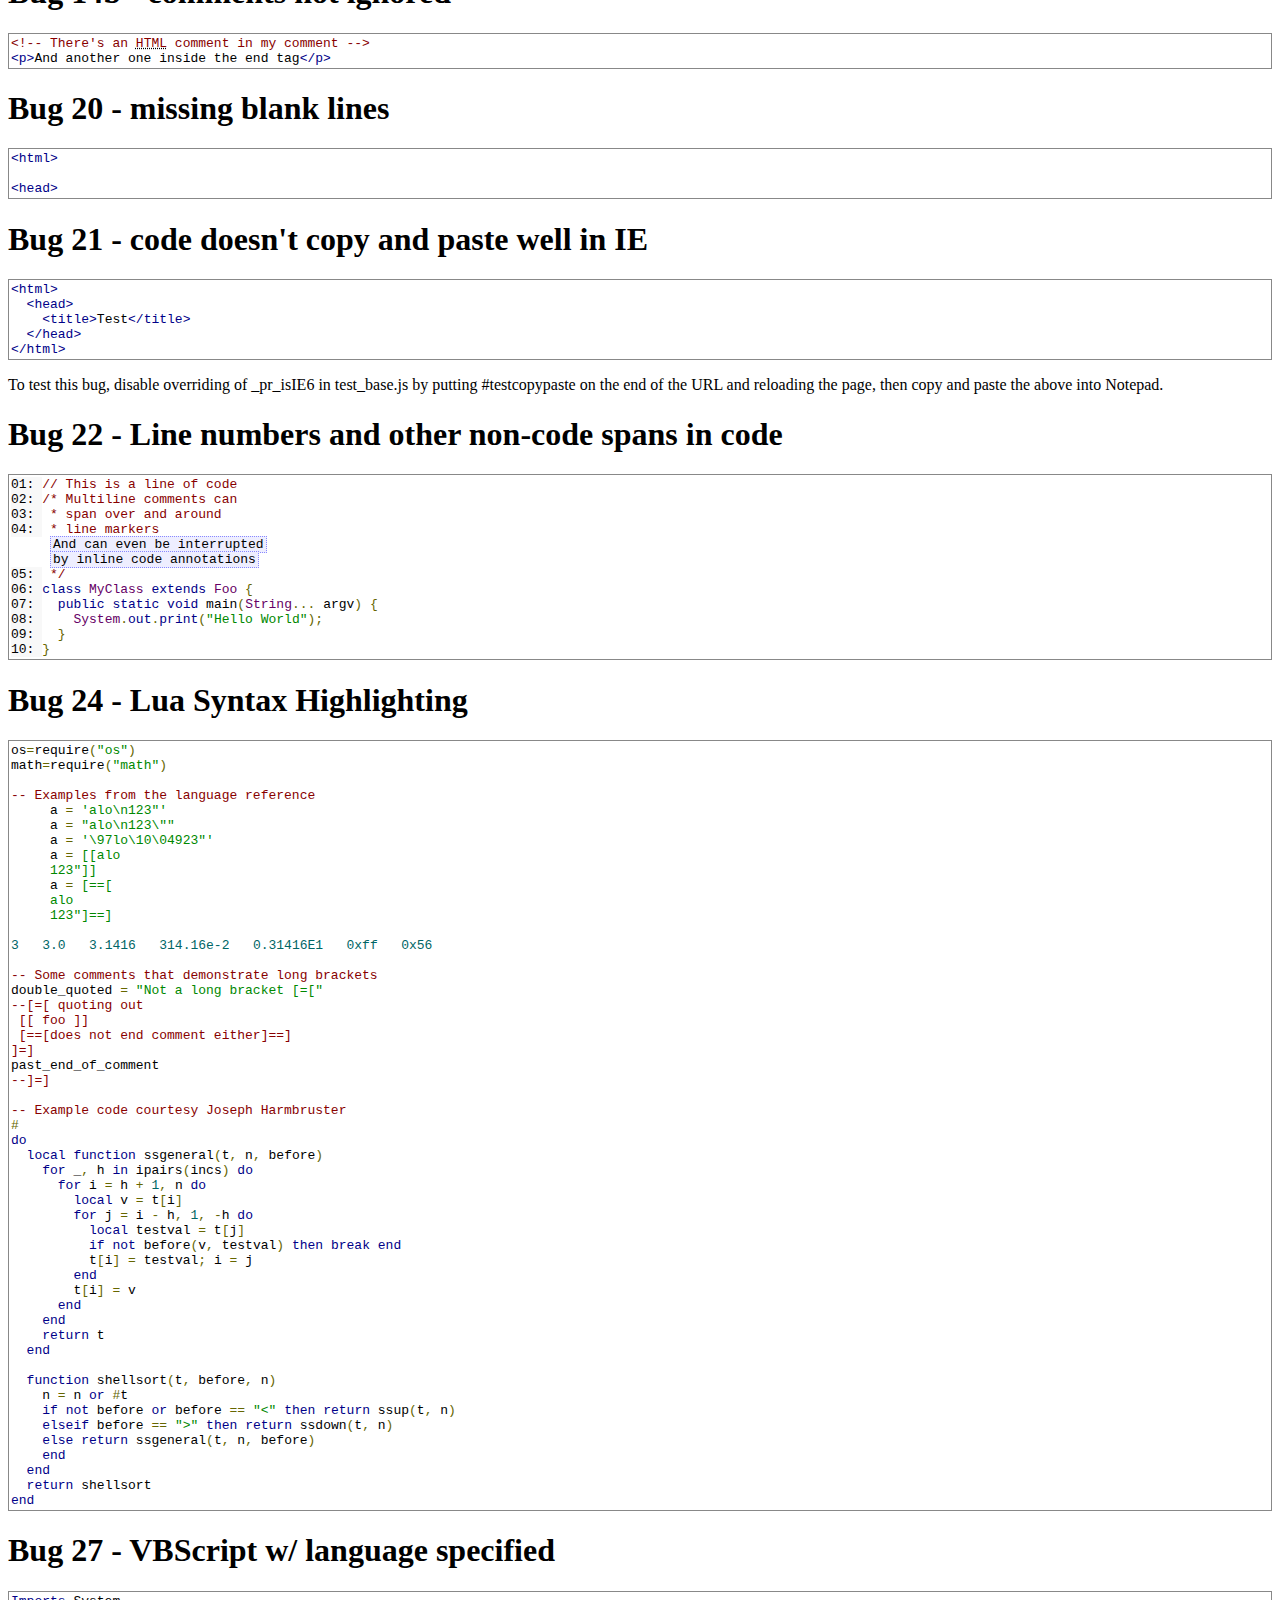
<file: webpage/js/google-code-prettify/tests/prettify_test.html>
<!DOCTYPE HTML PUBLIC "-//W3C//DTD HTML 4.01 Transitional//EN">
<html>
<head>
<title>Code Prettifier</title>
<script>(function () {
  var sourceBaseUrl = /[&?]distrib/.test(location.search)
      ? "../distrib/google-code-prettify/" : "../src/";
  var sources = [
      "prettify.js",
      "lang-css.js",
      "lang-go.js",
      "lang-hs.js",
      "lang-lisp.js",
      "lang-lua.js",
      "lang-ml.js",
      "lang-proto.js",
      "lang-scala.js",
      "lang-sql.js",
      "lang-wiki.js",
      "lang-vhdl.js",
      "lang-vb.js",
      "lang-yaml.js",
  ];
  var styles = [
      "prettify.css"
  ];
  if (window.console) {
    console.log("sourceBaseUrl=" + sourceBaseUrl);
  }
  for (var i = 0; i < sources.length; ++i) {
    document.write(
        "<script src=\"" + sourceBaseUrl + sources[i] + "\"><\/script>");
  }
  for (var i = 0; i < styles.length; ++i) {
    document.write(
        "<link rel=\"stylesheet\" href=\"" + sourceBaseUrl + styles[i] + "\">");
  }
})();
</script>

<script src="test_base.js" type="text/javascript"
 onerror="alert('Error: failed to load ' + this.src)"></script>
<link rel="stylesheet" type="text/css" href="test_styles.css" />
</head>

<body onload="go(goldens)" bgcolor="white">
<div id="timing"></div>
<div id="errorReport" style="white-space: pre"></div>

<h1>Bash</h1>
<pre class="prettyprint" id="bash">#!/bin/bash

# Fibonacci numbers
# Writes an infinite series to stdout, one entry per line
function fib() {
  local a=1
  local b=1
  while true ; do
    echo $a
    local tmp=$a
    a=$(( $a + $b ))
    b=$tmp
  done
}

# output the 10th element of the series and halt
fib | head -10 | tail -1
</pre>

<h1>Bash w/ language specified</h1>
<pre class="prettyprint lang-sh linenums" id="bash_lang">#!/bin/bash

# Fibonacci numbers
# Writes an infinite series to stdout, one entry per line
function fib() {
  local a=1
  local b=1
  while true ; do
    echo $a
    local tmp=$a
    a=$(( $a + $b ))
    b=$tmp
  done
}

# output the 10th element of the series and halt
fib | /usr/bin/*head -10 | tail -1
</pre>

<h1>C</h1>

<pre class="prettyprint" id="C">
#include &lt;stdio.h&gt;

/* the n-th fibonacci number.
 */
unsigned int fib(unsigned int n) {
  unsigned int a = 1, b = 1;
  unsigned int tmp;
  while (--n >= 0) {
    tmp = a;
    a += b;
    b = tmp;
  }
  return a;
}

main() {
  printf("%u", fib(10));
}
</pre>

<h1>C w/ language specified</h1>

<pre class="prettyprint lang-c" id="C_lang">
#include &lt;stdio.h&gt;

/* the n<sup>th</sup> fibonacci number. */
uint32 fib(unsigned int n) {
  uint32 a = 1, b = 1;
  uint32 tmp;
  while (--n >= 0) {
    tmp = a;
    a += b;
    b = tmp;
  }
  return a;
}

void main() {
  size_t size = sizeof(wchar_t);
  ASSERT_EQ(size, 1);
  printf("%u", fib(10));
}

#define ZERO 0 /* a
  multiline comment */
</pre>
<h1>C++</h1>
<pre class="prettyprint" id="Cpp">
#include &lt;iostream&gt;

using namespace std;

//! fibonacci numbers with gratuitous use of templates.
//! \param n an index into the fibonacci series
//! \param fib0 element 0 of the series
//! \return the nth element of the fibonacci series
template &lt;class T>
T fib(unsigned int n, const T&amp; fib0) {
  T a(fib0), b(fib0);
  for (; n; --n) {
    T tmp(a);
    a += b;
    b = tmp;
  }
  return a;
}

int main(int argc, char **argv) {
  cout &lt;&lt; fib(10, 1U);
}
</pre>

<h1>C++ w/ language specified</h1>
<pre class="prettyprint lang-cc" id="Cpp_lang">
#include &lt;iostream&gt;

using namespace std;

//! fibonacci numbers with gratuitous use of templates.
//! \param n an index into the fibonacci series
//! \param fib0 element 0 of the series
//! \return the nth element of the fibonacci series
template &lt;class T>
T fib(int n, const T&amp; fib0) {
  T a(fib0), b(fib0);
  while (--n >= 0) {
    T tmp(a);
    a += b;
    b = tmp;
  }
  return a;
}

int main(int argc, char **argv) {
  cout &lt;&lt; fib(10, 1U);
}
</pre>

<h1>Java</h1>
<pre class="prettyprint" id="java">
package foo;

import java.util.Iterator;

/**
 * the fibonacci series implemented as an Iterable.
 */
public final class Fibonacci implements Iterable&lt;Integer> {
  /** the next and previous members of the series. */
  private int a = 1, b = 1;

  @Override
  public Iterator&lt;Integer> iterator() {
    return new Iterator&lt;Integer>() {
      /** the series is infinite. */
      public boolean hasNext() { return true; }
      public Integer next() {
        int tmp = a;
        a += b;
        b = tmp;
        return a;
      }
      public void remove() { throw new UnsupportedOperationException(); }
    };
  }

  /**
   * the n&lt;sup>th&lt;/sup> element of the given series.
   * @throws NoSuchElementException if there are less than n elements in the
   *   given Iterable's {@link Iterable#iterator iterator}.
   */
  public static &lt;T>
  T nth(int n, Iterable&lt;T> iterable) {
    Iterator&lt;? extends T> it = iterable.iterator();
    while (--n > 0) {
      it.next();
    }
    return it.next();
  }

  public static void main(String[] args) {
    System.out.print(nth(10, new Fibonacci()));
  }
}
</pre>

<h1>Java w/ language specified<small>(first line shown is line 12)</small></h1>
<pre class="prettyprint lang-java linenums:12" id="java_lang">
package foo;

import java.util.Iterator;

/**
 * the fibonacci series implemented as an Iterable.
 */
public final class Fibonacci implements Iterable&lt;Integer> {
  /** the next and previous members of the series. */
  private int a = 1, b = 1;

  @Override
  public Iterator&lt;Integer> iterator() {
    return new Iterator&lt;Integer>() {
      /** the series is infinite. */
      public boolean hasNext() { return true; }
      public Integer next() {
        int tmp = a;
        a += b;
        b = tmp;
        return a;
      }
      public void remove() { throw new UnsupportedOperationException(); }
    };
  }

  /**
   * the n&lt;sup>th&lt;/sup> element of the given series.
   * @throws NoSuchElementException if there are less than n elements in the
   *   given Iterable's {@link Iterable#iterator iterator}.
   */
  public static &lt;T>
  T nth(int n, Iterable&lt;T> iterable) {
    Iterator&lt;? extends T> in = iterable.iterator();
    while (--n > 0) {
      in.next();
    }
    return in.next();
  }

  public static void main(String[] args) {
    System.out.print(nth(10, new Fibonacci()));
  }
}

# not a java comment
# not keywords: static_cast and namespace
</pre>

<h1>Javascript</h1>
<pre class="prettyprint" id="javascript">
/**
 * nth element in the fibonacci series.
 * @param n >= 0
 * @return the nth element, >= 0.
 */
function fib(n) {
  var a = 1, b = 1;
  var tmp;
  while (--n >= 0) {
    tmp = a;
    a += b;
    b = tmp;
  }
  return a;
}

document.write(fib(10));
</pre>

<h1>Issue 12 - Javascript Regular Expressions</h1>
<pre class="prettyprint" id="issue12">
/foo/;  // a slash starting a line treated as a regexp beginning
"foo".match(/fo+$/);
// this line comment not treated as a regular expressions
"foo /bar/".test(/"baz"/);  // test string and regexp boundaries
var division = /\b\d+\/\d+/g;  // test char sets and escaping of specials
var allSpecials = /([^\(\)\[\]\{\}\-\?\+\*\.\^\$\/]+)\\/;
var slashInCharset = /[^/]/g, notCloseSq = /[^\]]/;

// test that slash used in numeric context treated as an operator
1 / 2;
1. / x;
x / y;
(x) / y;
1 /* foo */ / 2;
1 /* foo *// 2;
1/2;
1./x;
x/y;
(x)/y;

// test split over two lines.  line comment should not fool it
1//
/2;

x++/y;
x--/y;
x[y] / z;
f() / n;

// test that slash after non postfix operator is start of regexp
log('matches = ' + /foo/.test(foo));

// test keyword preceders
return /a regexp/;
division = notreturn / not_a_regexp / 2;  // keyword suffix does not match

// & not used as prefix operator in javascript but this should still work
&/foo/;

extends = /extends/;
</pre>

<h1>Issue 12 - Javascript Regular Expressions w/ language specified</h1>
<pre class="prettyprint lang-js" id="issue12_lang">
/foo/;  // a slash starting a line treated as a regexp beginning
"foo".match(/fo+$/);
// this line comment not treated as a regular expressions
"foo /bar/".test(/"baz"/);  // test string and regexp boundaries
var division = /\b\d+\/\d+/g;  // test char sets and escaping of specials
var allSpecials = /([^\(\)\[\]\{\}\-\?\+\*\.\^\$\/]+)\\/;
var slashInCharset = /[^/]/g, notCloseSq = /[^\]]/;

// test that slash used in numeric context treated as an operator
1 / 2;
1. / x;
x / y;
(x) / y;
1 /* foo */ / 2;
1 /* foo *// 2;
1/2;
1./x;
x/y;
(x)/y;

// test split over two lines.  line comment should not fool it
1//
/2;

x++/y;
x--/y;
x[y] / z;
f() / n;

// test that slash after non postfix operator is start of regexp
log('matches = ' + /foo/.test(foo));

// test keyword preceders
return /a regexp/;
division = notreturn / not_a_regexp / 2;  // keyword suffix does not match

// & not used as prefix operator in javascript but this should still work
&/foo/;

extends = /extends/;
</pre>

<h1>Coffee</h1>
<pre class="prettyprint lang-coffee" id="coffee">
class Animal
  constructor: (@name) ->
  move: (meters, loc) ->
    alert @name + " moved " + meters + "m."
  travel: (path...) ->
    for place in path
      @move place.distance, place.location

class Horse extends Animal
  ###
  @param name Horse name
  @param jumper Jumping ability
  ###
  constructor: (name, jumper) ->
    super name
    @capable = jumper
  step: ->
    alert '''
          Step,
          step...
          '''
  jump: ->
    @capable
  move: (meters, where) ->
    switch where
      when "ground"
        @step()
        super meters
      when "hurdle"
        super meters if @jump()

# Create horse
tom = new Horse "Tommy", yes

street =
  location: "ground"
  distance: 12
car =
  location: "hurdle"
  distance: 2

###
Tell him to travel:
1. through the street
2. over the car
###
tom.travel street, car
</pre>

<h1>Perl</h1>
<pre class="prettyprint" id="perl">
#!/usr/bin/perl

use strict;
use integer;

# the nth element of the fibonacci series
# param n - an int >= 0
# return an int >= 0
sub fib($) {
  my $n = shift, $a = 1, $b = 1;
  ($a, $b) = ($a + $b, $a) until (--$n < 0);
  return $a;
}

print fib(10);
</pre>

<h1>Python</h1>
<pre class="prettyprint" id="python">
#!/usr/bin/python2.4

def fib():
  '''
  a generator that produces the elements of the fibonacci series
  '''

  a = 1
  b = 1
  while True:
    a, b = a + b, a
    yield a

def nth(series, n):
  '''
  returns the nth element of a series,
  consuming the earlier elements of the series
  '''

  for x in series:
    n = n - 1
    if n <= 0: return x

print nth(fib(), 10)
</pre>

<h1>Python w/ language specified</h1>
<pre class="prettyprint lang-py" id="python_lang">
#!/usr/bin/python2.4

def fib():
  '''
  a generator that produces the fibonacci series's elements
  '''

  a = 1
  b = 1
  while True:
    a, b = a + b, a
    yield a

def nth(series, n):
  '''
  returns the nth element of a series,
  consuming the series' earlier elements.
  '''

  for x in series:
    n -= 1
    if n <= 0: return x

print nth(fib(), 10)

/* not a comment and not keywords: null char true */
</pre>

<h1>SQL w/ language specified</h1>
<pre class="prettyprint lang-sql" id="sql_lang">
/* A multi-line
 * comment */
'Another string /* Isn\'t a comment',
"A string */"
-- A line comment
SELECT * FROM users WHERE id IN (1, 2.0, +30e-1);
-- keywords are case-insensitive.
-- Note: user-table is a single identifier, not a pair of keywords
select * from user-table where id in (x, y, z);
</pre>

<h1>XML</h1>
<pre class="prettyprint" id="xml">
&lt;!DOCTYPE series PUBLIC "fibonacci numbers"&gt;

&lt;series.root base="1" step="s(n-2) + s(n-1)">
  &lt;element i="0"&gt;1&lt;/element&gt;
  &lt;element i="1"&gt;1&lt;/element&gt;
  &lt;element i="2"&gt;2&lt;/element&gt;
  &lt;element i="3"&gt;3&lt;/element&gt;
  &lt;element i="4"&gt;5&lt;/element&gt;
  &lt;element i="5"&gt;8&lt;/element&gt;
  ...
&lt;/series.root&gt;
</pre>

<h1>HTML</h1>
<pre class="prettyprint" id="html">
&lt;html&gt;
  &lt;head>
    &lt;title&gt;Fibonacci number&lt;/title&gt;
    &lt;style&gt;&lt;!-- BODY { text-decoration: blink } --&gt;&lt;/style&gt;
    &lt;script src="foo.js"&gt;&lt;/script&gt;
    &lt;script src="bar.js"&gt;&lt;/script&gt;
  &lt;/head&gt;
  &lt;body>
    &lt;noscript&gt;
      &lt;dl&gt;
        &lt;dt&gt;Fibonacci numbers&lt;/dt&gt;
        &lt;dd&gt;1&lt;/dd&gt;
        &lt;dd&gt;1&lt;/dd&gt;
        &lt;dd&gt;2&lt;/dd&gt;
        &lt;dd&gt;3&lt;/dd&gt;
        &lt;dd&gt;5&lt;/dd&gt;
        &lt;dd&gt;8&lt;/dd&gt;
        &amp;hellip;
      &lt;/dl&gt;
    &lt;/noscript&gt;

    &lt;script type="text/javascript">&lt;!--
function fib(n) {
  var a = 1, b = 1;
  var tmp;
  while (--n >= 0) {
    tmp = a;
    a += b;
    b = tmp;
  }
  return a;
}

document.writeln(fib(10));
// --&gt;
    &lt;/script>
  &lt;/body&gt;
&lt;/html&gt;
</pre>

<h1>HTML w/ language specified</h1>
<pre class="prettyprint lang-html" id="html_lang">
Fibonacci Numbers

&lt;noscript&gt;
  &lt;dl style="list-style: disc"&gt;
    &lt;dt&gt;Fibonacci numbers&lt;/dt&gt;
    &lt;dd&gt;1&lt;/dd&gt;
    &lt;dd&gt;1&lt;/dd&gt;
    &lt;dd&gt;2&lt;/dd&gt;
    &lt;dd&gt;3&lt;/dd&gt;
    &lt;dd&gt;5&lt;/dd&gt;
    &lt;dd&gt;8&lt;/dd&gt;
    &amp;hellip;
  &lt;/dl&gt;
&lt;/noscript&gt;

&lt;script type="text/javascript">&lt;!--
function fib(n) {
  var a = 1, b = 1;
  var tmp;
  while (--n >= 0) {
    tmp = a;
    a += b;
    b = tmp;
  }
  return a;
}

document.writeln(fib(10));
// --&gt;
&lt;/script>
</pre>


<h1>HTML using XMP</h1>
<xmp class="prettyprint" id="htmlXmp"
><html>
  <head>
    <title>Fibonacci number</title>
  </head>
  <body>
    <noscript>
      <dl>
        <dt>Fibonacci numbers</dt>
        <dd>1</dd>
        <dd>1</dd>
        <dd>2</dd>
        <dd>3</dd>
        <dd>5</dd>
        <dd>8</dd>
        &hellip;
      </dl>
    </noscript>

    <script type="text/javascript"><!--
function fib(n) {
  var a = 1, b = 1;
  var tmp;
  while (--n >= 0) {
    tmp = a;
    a += b;
    b = tmp;
  }
  return a;
}

document.writeln(fib(10));
// -->
    </script>
  </body>
</html>
</xmp>

<h1>XHTML</h1>
<pre class="prettyprint" id="xhtml"
>&lt;xhtml&gt;
  &lt;head&gt;
    &lt;title&gt;Fibonacci number&lt;/title&gt;
  &lt;/head&gt;
  &lt;body onload="alert(fib(10))">
    &lt;script type="text/javascript"&gt;&lt;![CDATA[
function fib(n) {
  var a = 1, b = 1;
  var tmp;
  while (--n &gt;= 0) {
    tmp = a;
    a += b;
    b = tmp;
  }
  return a;
}
]]&gt;
    &lt;/script&gt;
  &lt;/body&gt;
&lt;/xhtml&gt;
</pre>

<h1>PHP</h1>
<pre class="prettyprint" id="PHP">
&lt;html>
  &lt;head>
    &lt;title>&lt;?= 'Fibonacci numbers' ?>&lt;/title>

    &lt;?php
      // PHP has a plethora of comment types
      /* What is a
         "plethora"? */
      function fib($n) {
        # I don't know.
        $a = 1;
        $b = 1;
        while (--$n >= 0) {
          echo "$a\n";
          $tmp = $a;
          $a += $b;
          $b = $tmp;
        }
      }
    ?>
  &lt;/head>
  &lt;body>
    &lt;?= fib(10) ?>
  &lt;/body>
&lt;/html>
</pre>

<h1>XSL (Issue 19)</h1>
<pre class="prettyprint" id="xsl">
&lt;!-- Test elements and attributes with namespaces --&gt;

&lt;xsl:stylesheet xml:lang="en"&gt;
  &lt;xsl:template match="."&gt;
    &lt;xsl:text&gt;Hello World&lt;/xsl:text&gt;
  &lt;/xsl:template&gt;
&lt;/xsl:stylesheet&gt;
</pre>

<h1>Whitespace</h1>
<pre class=prettyprint id="whitespace"></pre>

<h1>Misc</h1>
<pre class=prettyprint id="misc1">// ends with line comment token
//</pre>

<h1>User submitted testcase for Bug 4</h1>
<p>
Javascript Snippets wrapped in HTML SCRIPT tags hides/destroys inner content
</p>
<pre class=prettyprint id="issue4">
&lt;script type="text/javascript"&gt;
   var savedTarget=null;                           // The target layer (effectively vidPane)
   var orgCursor=null;                             // The original mouse style so we can restore it
   var dragOK=false;                               // True if we're allowed to move the element under mouse
   var dragXoffset=0;                              // How much we've moved the element on the horozontal
   var dragYoffset=0;                              // How much we've moved the element on the verticle
   vidPaneID = document.getElementById('vidPane'); // Our movable layer
   vidPaneID.style.top='75px';                     // Starting location horozontal
   vidPaneID.style.left='75px';                    // Starting location verticle
&lt;script&gt;
</pre>
<p>The fact that the script tag was not closed properly was causing
PR_splitSourceNodes to end without emitting the script contents.</p>

<h1>Bug 8 - tabs mangled</h1>
<p>If tabs are used to indent code inside &lt;pre> IE6 and 7 won't honor them
after the script runs.

Code indented with tabs will be shown aligned to the left margin instead of
the proper indenting shown in Firefox.

I'm using Revision 20 of prettify.js, IE 6.0.29.00 in English and IE
7.0.5730.11 in Spanish.
</p>
<pre class=prettyprint id="issue8">
<b>one</b>&#9;<b>Two</b>&#9;<b>three</b>&#9;Four&#9;<b>five</b>&#9;|
Six&#9;<b>seven</b>&#9;Eight&#9;nine&#9;Ten&#9;|
<b>eleven</b>&#9;Twelve&#9;<b>thirteen</b>&#9;Fourteen&#9;fifteen&#9;|
</pre>

<h1>Bug 14a - does not recognize <code>&lt;br&gt;</code> as newline</h1>
<pre class="prettyprint" id="issue14a"
>//comment<br />int main(int argc, char **argv)
{}</pre>

<h1>Bug 14b - comments not ignored</h1>
<pre class="prettyprint" id="issue14b"
>&lt;!-- There's an <!-- BOO!! --><acronym title="tag soup">HTML</acronym> comment in my comment --&gt;
&lt;p&gt;And another one inside the end tag&lt;/p<!-- GOTCHA!! -->&gt;
</pre>

<h1>Bug 20 - missing blank lines</h1>
<pre class="prettyprint" id="issue20"
>&lt;html&gt;

&lt;head&gt;</pre>

<h1>Bug 21 - code doesn't copy and paste well in IE</h1>
<pre class="prettyprint" id="issue21"
>&lt;html&gt;
  &lt;head&gt;
    &lt;title&gt;Test&lt;/title&gt;
  &lt;/head&gt;
&lt;/html&gt;</pre>
<p>To test this bug, disable overriding of _pr_isIE6 in test_base.js
by putting #testcopypaste on the end of the URL and reloading the
page, then copy and paste the above into Notepad.</p>

<h1>Bug 22 - Line numbers and other non-code spans in code</h1>
<pre class="prettyprint" id="issue22"
><span class=nocode>01: </span>// This is a line of code
<span class=nocode>02: </span>/* Multiline comments can
<span class=nocode>03: </span> * span over and around
<span class=nocode>04: </span> * line markers
<span class="nocode annot">And can even be interrupted</span>
<span class="nocode annot">by inline code annotations</span>
<span class=nocode>05: </span> */
<span class=nocode>06: </span>class MyClass extends Foo {
<span class=nocode>07: </span>  public static void main(String... argv) {
<span class=nocode>08: </span>    System.out.print("Hello World");
<span class=nocode>09: </span>  }
<span class=nocode>10: </span>}</pre>

<h1>Bug 24 - Lua Syntax Highlighting</h1>
<pre class="prettyprint lang-lua" id="issue24">
os=require("os")
math=require("math")

-- Examples from the language reference
     a = 'alo\n123"'
     a = "alo\n123\&quot;"
     a = '\97lo\10\04923"'
     a = [[alo
     123&quot;]]
     a = [==[
     alo
     123&quot;]==]

3   3.0   3.1416   314.16e-2   0.31416E1   0xff   0x56

-- Some comments that demonstrate long brackets
double_quoted = "Not a long bracket [=["
--[=[ quoting out
 [[ foo ]]
 [==[does not end comment either]==]
]=]
past_end_of_comment
--]=]

-- Example code courtesy Joseph Harmbruster
#
do
  local function ssgeneral(t, n, before)
    for _, h in ipairs(incs) do
      for i = h + 1, n do
        local v = t[i]
        for j = i - h, 1, -h do
          local testval = t[j]
          if not before(v, testval) then break end
          t[i] = testval; i = j
        end
        t[i] = v
      end 
    end
    return t
  end

  function shellsort(t, before, n)
    n = n or #t
    if not before or before == "<" then return ssup(t, n)
    elseif before == ">" then return ssdown(t, n)
    else return ssgeneral(t, n, before)
    end
  end
  return shellsort
end</pre>

<h1>Bug 27 - VBScript w/ language specified</h1>
<pre class="prettyprint lang-vb" id="issue27">
Imports System

Class [class]
    Shared Sub [shared](ByVal [boolean] As Boolean)
        If [boolean] Then
            Console.WriteLine("true")
        Else
            Console.WriteLine("false")
        End If
    End Sub
End Class

Module [module]
    Sub Main()
        [class].[shared](True)

        ' This prints out: &quot;.
        Console.WriteLine("""")

        ' This prints out: a&quot;b.
        Console.WriteLine("a""b")

        ' This prints out: a.
        Console.WriteLine("a"c)

        ' This prints out: &quot;.
        Console.WriteLine(""""c)
    End Sub
End Module

Dim d As Date
d = # 8/23/1970 3:45:39AM #
d = # 8/23/1970 #
d = # 3:45:39AM #
d = # 3:45:39 #
d = # 13:45:39 #
d = # 13:45:39PM #

Dim n As Float
n = (0.0, .99F, 1.0E-2D, 1.0E+3D, .5E4, 1E3R, 4D)

Dim i As Integer
i = (0, 123, 45L, &amp;HA0I, &amp;O177S)
</pre>

<h1>Bug 30 - Haskell w/ language specified</h1>
<pre class="prettyprint lang-hs" id="issue30">
-- A comment
Not(--"a comment&quot;)
Also.not(--(A.comment))

module Foo(bar) where
import Blah
import BlahBlah(blah)
import Monads(Exception(..), FIO(..),unFIO,handle,runFIO,fixFIO,fio,
              write,writeln,HasNext(..),HasOutput(..))

{- nested comments
 - don't work {-yet-} -}
instance Thingy Foo where
  a = b

data Foo :: (* -> * -> *) -&gt; * > * -> * where
  Nil :: Foo a b c
  Cons :: a b c -> Foo abc -> Foo a b c

str = &quot;Foo\\Bar"
char = 'x'
Not.A.Char = 'too long'  -- Don't barf.  Show that 't is a lexical error.

(ident, ident', Fo''o.b'ar)

(0, 12, 0x45, 0xA7, 0o177, 0O377, 0.1, 1.0, 1e3, 0.5E-3, 1.0E+45)
</pre>

<h1>Bug 33 - OCaml and F#</h1>
<pre class="prettyprint lang-ml" id="issue33">
(*
 * Print the 10th fibonacci number
 *)

//// A line comment
"A string";;
(0, 125, 0xa0, -1.0, 1e6, 1.2e-3);;  // number literals

#if fibby
  let
    rec fib = function (0, a, _) -> a
                     | (n, a, b) -> fib(n - 1, a + b, a)
  in
    print_int(fib(10, 1, 1));;
#endif

let zed = 'z'

let f' x' = x' + 1
</pre>
<p>Still TODO: handle nested <code>(* (* comments *) *)</code> properly.</p>

<h1>Bug 42 - Lisp Syntax Highlighting</h1>
<pre class="prettyprint lang-el" id="issue42"
>; -*- mode: lisp -*-

(defun back-six-lines () (interactive) (forward-line -6))
(defun forward-six-lines () (interactive) (forward-line 6))

(global-set-key "\M-l" 'goto-line)
(global-set-key "\C-z" 'advertised-undo)
(global-set-key [C-insert] 'clipboard-kill-ring-save)
(global-set-key [S-insert] 'clipboard-yank)
(global-set-key [C-up] 'back-six-lines)
(global-set-key [C-down] 'forward-six-lines)

(setq visible-bell t)
(setq user-mail-address "foo@bar.com")
(setq default-major-mode 'text-mode)

(setenv "TERM" "emacs")
(c-set-offset 'case-label 2)
(setq c-basic-offset 2)
(setq perl-indent-level 0x2)
(setq delete-key-deletes-forward t)
(setq indent-tabs-mode nil)

;; Text mode
(add-hook 'text-mode-hook 
  '(lambda ()
     (turn-on-auto-fill)
   )
)

;; Fundamental mode
(add-hook 'fundamental-mode-hook 
  '(lambda ()
     (turn-on-auto-fill)
   )
)

;; Define and cond are keywords in scheme
(define (sqt x) (sqrt-iter 1.0 2.0 x))
</pre>

<h1>Bug 45 - Square brackets in strings</h1>
<pre class="prettyprint" id="issue45">
throw new RuntimeException("Element [" + element.getName() + 
  "] missing attribute.");
variable++;
</pre>

<h1>Protocol Buffers</h1>
<pre class="prettyprint lang-proto" id="proto"
>message SearchRequest {
  required string query = 1;
  optional int32 page_number = 2;
  optional int32 result_per_page = 3 [default = 10];
  enum Corpus {
    UNIVERSAL = 0;
    WEB = 1;
    IMAGES = 2;
    LOCAL = 3;
    NEWS = 4;
    PRODUCTS = 5;
    VIDEO = 6;
  }
  optional Corpus corpus = 4 [default = UNIVERSAL];
}</pre>

<h1>Wiki syntax w/ language specified</h1>
<pre class="prettyprint lang-wiki" id="wiki">
#summary hello world
#labels HelloWorld WikiWord Hiya

[http://www.google.com/?q=WikiSyntax+site:code.google.com WikiSyntax]

Lorem Ipsum `while (1) print("blah blah");`

   * Bullet
   * Points
      * NestedBullet

==DroningOnAndOn==
{{{
  // Some EmbeddedSourceCode
  void main() {
    Print('hello world');
  }
}}}

{{{
  &lt;!-- Embedded XML --&gt;
  &lt;foo bar="baz"&gt;&lt;boo /&gt;&lt;foo&gt;
}}}
</pre>

<h1>CSS w/ language specified</h1>
<pre class="prettyprint lang-css" id="css">
&lt;!--
@charset('UTF-8');

/** A url that is not quoted. */
@import(url(/more-styles.css));

HTML { content-before: 'hello\20'; content-after: 'w\6f rld';
       -moz-spiff: inherit !important }

/* Test units on numbers. */
BODY { margin-bottom: 4px; margin-left: 3in; margin-bottom: 0; margin-top: 5% }

/** Test number literals and quoted values. */
TABLE.foo TR.bar A#visited { color: #001123; font-family: "monospace" }
/** bolder is not a name, so should be plain.  !IMPORTANT is a keyword
  * regardless of case.
  */
blink { text-decoration: BLINK !IMPORTANT; font-weight: bolder }
--&gt;
</pre>

<h1>Issue 79 CSS highlighting</h1>
<pre class=prettyprint>
&lt;style type='text/css'>
/* desert scheme ported from vim to google prettify */
code.prettyprint { display: block; padding: 2px; border: 1px solid #888;
background-color: #333; }
.str { color: #ffa0a0; } /* string  - pink */
.kwd { color: #f0e68c; font-weight: bold; }
.com { color: #87ceeb; } /* comment - skyblue */
.typ { color: #98fb98; } /* type    - lightgreen */
.lit { color: #cd5c5c; } /* literal - darkred */
.pun { color: #fff; }    /* punctuation */
.pln { color: #fff; }    /* plaintext */
.tag { color: #f0e68c; font-weight: bold; } /* html/xml tag    - lightyellow*/
.atn { color: #bdb76b; font-weight: bold; } /* attribute name  - khaki*/
.atv { color: #ffa0a0; } /* attribute value - pink */
.dec { color: #98fb98; } /* decimal         - lightgreen */
&lt;/style>
</pre>

<h1>Issue 84 NBSPs</h1>
<pre class="prettyprint lang-java" id="issue84">super("&amp;nbsp;");</pre>

<h1>Issue 86</h1>
<p><code class="prettyprint" id="issue86_0">#One
Two words</code></p>
<p><code class="prettyprint known_ie6_failure" id="issue86_1" style="white-space: pre">#One
Two lines</code></p>
<pre class="prettyprint" id="issue86_2">#One
Two lines</pre>
<pre><code class="prettyprint known_ie6_failure" id="issue86_3">#One
Two lines</code></pre>
<xmp class="prettyprint" id="issue86_4">#One
Two lines</xmp>
<p><code class="prettyprint" id="issue86_5">#One<br>
Two lines</code></p>

<h1>Issue 92 -- capital letters in tag names</h1>
<pre class="prettyprint" id="issue92">
&lt;?xml version="1.0" encoding="UTF-8"?&gt;
&lt;kml xmlns="http://www.opengis.net/kml/2.2"&gt;
  &lt;Placemark&gt;
    &lt;name&gt;Simple placemark&lt;/name&gt;
    &lt;description Lang="en"&gt;Attached to the ground. Intelligently places itself 
       at the height of the underlying terrain.&lt;/description&gt;
    &lt;Point&gt;
      &lt;coordinates&gt;-122.0822035425683,37.42228990140251,0&lt;/coordinates&gt;
    &lt;/Point&gt;
  &lt;/Placemark&gt;
&lt;/kml&gt;
</pre>

<h1>Issue 93 -- C# verbatim strings</h1>
<pre class="prettyprint lang-cs" id="issue93">
// The normal string syntax
string a = "C:\\";
// is equivalent to a verbatim string
string b = @"C:\";
</pre>

<h1>VHDL mode</h1>
<pre class="prettyprint lang-vhdl" id="vhdl">
library ieee;
use ieee.std_logic_1164.all;
use ieee.numeric_std.all;

-- A line comment
entity foo_entity is

  generic (-- comment after punc
    a : natural := 42;
    x : real := 16#ab.cd#-3
  );
  port (
    clk_i : in  std_logic;
    b_i   : in  natural range 0 to 100;
    c_o   : out std_logic_vector(5 downto 0);
    \a "name"\ : out integer  -- extended identifier
  );

end entity foo_entity;

architecture foo_architecture of foo_entity is
  signal bar_s : std_logic_vector(2 downto 0);
begin
  
  bar_s &lt;= b"101";

  dummy_p : process (clk_i)
  begin
    if b_i = 1 then
      c_o &lt;= (others => '0');
    elsif rising_edge(clk_i) then
      c_o &lt;= "1011" &amp; bar_s(1 downto 0);
    end if;
  end process dummy_p;

end architecture foo_architecture;
</pre>

<h1>YAML mode</h1>
<pre class="prettyprint lang-yaml" id="yaml1">
application: mirah-lang
version: 1

# Here's a comment
handlers:
  - url: /red/*
     servlet: mysite.server.TeamServlet
     init_params:
       teamColor: red
       bgColor: "#CC0000"
     name: redteam
  - url: /blue/*
     servlet: mysite.server.TeamServlet
     init_params:
       teamColor: blue
       bgColor: "#0000CC"
     name: blueteam
  - url: /register/*
     jsp: /register/start.jsp
  - url: *.special
     filter: mysite.server.LogFilterImpl
     init_params:
       logType: special
  </pre>
<pre class="prettyprint lang-yaml" id="yaml2">
%YAML 1.1
---
!!map {
  ? !!str ""
  : !!str "value",
  ? !!str "explicit key"
  : !!str "value",
  ? !!str "simple key"
  : !!str "value",
  ? !!seq [
    !!str "collection",
    !!str "simple",
    !!str "key"
  ]
  : !!str "value"
}</pre>

<h1>Scala mode</h1>
<pre class="prettyprint lang-scala" id="scala">
/* comment 1 */
/*
comment 2
*/
/* comment / * comment 3 **/
// strings
"Hello, World!", "\n",
`an-identifier`, `\n`,
'A', '\n',
'aSymbol,
"""Hello,
World""", """Hello,\nWorld""",
"""Hello, "World"!""",
"""Hello, \"World\""""

// Numbers
0
0123
0xa0
0XA0L
123
123.45
1.50F
0.50
.50
123e-1
123.45e+1
1.50e2
0.50e-6
.50e+42f

// Values
false, true, null, this;

// Keywords
class MyClass;
import foo.bar;
package baz;

// From scala-lang.org/node/242
def act() {
  var pongCount = 0
  loop {
    react {
      case Ping =>
        if (pongCount % 1000 == 0)
          Console.println("Pong: ping "+pongCount)
        sender ! Pong
        pongCount = pongCount + 1
      case Stop =>
        Console.println("Pong: stop")
        exit()
    }
  }
}
</pre>

<h1>Go mode</h1>
<pre class="prettyprint lang-go" id="go">
package main  /* Package of which this program is part. */

import fmt "fmt"  // Package implementing formatted I/O.


func main() {
    fmt.Printf("Hello, world; or &#x039a;&#x03b1;&#x03bb;&#x03b7;&#x03bc;&#x03ad;&#x03c1;&#x03b1; &#x03ba;&#x03cc;&#x03c3;&#x03bc;&#x03b5;; or &#x3053;&#x3093;&#x306b;&#x3061;&#x306f; &#x4e16;&#x754c;\n")  // Semicolon inserted here
}

/* " */  &quot;foo /* "  /*/  */
/* ` */  `foo /* `  /*/  */
</pre>

Test IE by copy/pasting content here.
<textarea cols="80" rows="40"></textarea>
</body>

<script type="text/javascript">
/**
 * maps ids of rewritten code to the expected output.
 * For brevity, <span class="foo"> has been changed to `FOO and </span>
 * has been changed to `END.
 */
var goldens = {
  bash: (
      '`COM#!/bin/bash`END`PLN\n' +
      '\n' +
      '`END`COM# Fibonacci numbers`END`PLN\n' +
      '`END`COM# Writes an infinite series to stdout, one entry per line`END' +
          '`PLN\n' +
      '`END`KWDfunction`END`PLN fib`END`PUN()`END`PLN `END`PUN{`END`PLN\n' +
      '  `END`KWDlocal`END`PLN a`END`PUN=`END`LIT1`END`PLN\n' +
      '  `END`KWDlocal`END`PLN b`END`PUN=`END`LIT1`END`PLN\n' +
      '  `END`KWDwhile`END`PLN `END`KWDtrue`END`PLN `END`PUN;`END' +
          '`PLN `END`KWDdo`END`PLN\n' +
      '    echo $a\n' +
      '    `END`KWDlocal`END`PLN tmp`END`PUN=`END`PLN$a\n' +
      '    a`END`PUN=`END`PLN$`END`PUN((`END`PLN $a `END`PUN+`END' +
          '`PLN $b `END`PUN))`END`PLN\n' +
      '    b`END`PUN=`END`PLN$tmp\n' +
      '  `END`KWDdone`END`PLN\n' +
      '`END`PUN}`END`PLN\n' +
      '\n' +
      '`END`COM# output the 10th element of the series and halt`END`PLN\n' +
      'fib `END`PUN|`END`PLN head `END`PUN-`END`LIT10`END`PLN `END`PUN|`END' +
          '`PLN tail `END`PUN-`END`LIT1`END'),
  bash_lang: (
      '<ol class="linenums">`#`COM#!/bin/bash`END' +
      '`#1`PLN&nbsp;`END' +
      '`#2`COM# Fibonacci numbers`END' +
      '`#3`COM# Writes an infinite series to stdout, one entry per line`END' +
      '`#4`KWDfunction`END`PLN fib`END`PUN()`END`PLN `END`PUN{`END' +
      '`#5`PLN  `END`KWDlocal`END`PLN a`END`PUN=`END`LIT1`END' +
      '`#6`PLN  `END`KWDlocal`END`PLN b`END`PUN=`END`LIT1`END' +
      '`#7`PLN  `END`KWDwhile`END`PLN true `END`PUN;`END' +
          '`PLN `END`KWDdo`END' +
      '`#8`PLN    echo $a`END' +
      '`#9`PLN    `END`KWDlocal`END`PLN tmp`END`PUN=`END`PLN$a`END' +
      '`#0`PLN    a`END`PUN=`END`PLN$`END`PUN((`END`PLN $a `END`PUN+`END' +
          '`PLN $b `END`PUN))`END' +
      '`#1`PLN    b`END`PUN=`END`PLN$tmp`END' +
      '`#2`PLN  `END`KWDdone`END' +
      '`#3`PUN}`END' +
      '`#4`PLN&nbsp;`END' +
      '`#5`COM# output the 10th element of the series and halt`END' +
      '`#6`PLNfib `END`PUN|`END`PLN `END`PUN/`END`PLNusr`END`PUN/`END`PLNbin`END' +
          '`PUN/*`END`PLNhead `END`PUN-`END`LIT10`END`PLN `END`PUN|`END' +
          '`PLN tail `END`PUN-`END`LIT1`END</li></ol>'),
  C: (
      '`COM#include`END`PLN `END`STR&lt;stdio.h&gt;`END`PLN\n' +
      '\n' +
      '`END`COM/* the n-th fibonacci number.\n' +
      ' *\/`END`PLN\n' +
      '`END`KWDunsigned`END`PLN `END`KWDint`END`PLN fib`END`PUN(`END' +
          '`KWDunsigned`END`PLN `END`KWDint`END`PLN n`END`PUN)`END`PLN `END' +
          '`PUN{`END`PLN\n' +
      '  `END`KWDunsigned`END`PLN `END`KWDint`END`PLN a `END`PUN=`END' +
          '`PLN `END`LIT1`END`PUN,`END`PLN b `END`PUN=`END`PLN `END`LIT1`END' +
          '`PUN;`END`PLN\n' +
      '  `END`KWDunsigned`END`PLN `END`KWDint`END`PLN tmp`END`PUN;`END' +
          '`PLN\n' +
      '  `END`KWDwhile`END`PLN `END`PUN(--`END`PLNn `END`PUN&gt;=`END' +
          '`PLN `END`LIT0`END`PUN)`END`PLN `END`PUN{`END`PLN\n' +
      '    tmp `END`PUN=`END`PLN a`END`PUN;`END`PLN\n' +
      '    a `END`PUN+=`END`PLN b`END`PUN;`END`PLN\n' +
      '    b `END`PUN=`END`PLN tmp`END`PUN;`END`PLN\n' +
      '  `END`PUN}`END`PLN\n' +
      '  `END`KWDreturn`END`PLN a`END`PUN;`END`PLN\n' +
      '`END`PUN}`END`PLN\n' +
      '\n' +
      'main`END`PUN()`END`PLN `END`PUN{`END`PLN\n' +
      '  printf`END`PUN(`END`STR"%u"`END`PUN,`END`PLN fib`END`PUN(`END' +
          '`LIT10`END`PUN));`END`PLN\n' +
      '`END`PUN}`END'),
  C_lang: (
      '`COM#include`END`PLN `END`STR&lt;stdio.h&gt;`END`PLN\n' +
      '\n' +
      '`END`COM/* the n`END<sup>`COMth`END<\/sup>`COM fibonacci number. *\/`END`PLN\n' +
      '`END`TYPuint32`END`PLN fib`END`PUN(`END' +
          '`KWDunsigned`END`PLN `END`TYPint`END`PLN n`END`PUN)`END`PLN `END' +
          '`PUN{`END`PLN\n' +
      '  `END`TYPuint32`END`PLN a `END`PUN=`END`PLN `END`LIT1`END`PUN,`END' +
          '`PLN b `END`PUN=`END`PLN `END`LIT1`END`PUN;`END`PLN\n' +
      '  `END`TYPuint32`END`PLN tmp`END`PUN;`END`PLN\n' +
      '  `END`KWDwhile`END`PLN `END`PUN(--`END`PLNn `END`PUN&gt;=`END' +
          '`PLN `END`LIT0`END`PUN)`END`PLN `END`PUN{`END`PLN\n' +
      '    tmp `END`PUN=`END`PLN a`END`PUN;`END`PLN\n' +
      '    a `END`PUN+=`END`PLN b`END`PUN;`END`PLN\n' +
      '    b `END`PUN=`END`PLN tmp`END`PUN;`END`PLN\n' +
      '  `END`PUN}`END`PLN\n' +
      '  `END`KWDreturn`END`PLN a`END`PUN;`END`PLN\n' +
      '`END`PUN}`END`PLN\n' +
      '\n' +
      '`END`KWDvoid`END`PLN main`END`PUN()`END`PLN `END`PUN{`END`PLN\n' +
      '  `END`TYPsize_t`END`PLN size `END`PUN=`END`PLN `END`KWDsizeof`END' +
          '`PUN(`END`TYPwchar_t`END`PUN);`END`PLN\n' +
      '  ASSERT_EQ`END`PUN(`END`PLNsize`END`PUN,`END`PLN `END`LIT1`END' +
          '`PUN);`END`PLN\n' +
      '  printf`END`PUN(`END`STR"%u"`END`PUN,`END`PLN fib`END`PUN(`END' +
          '`LIT10`END`PUN));`END`PLN\n' +
      '`END`PUN}`END`PLN\n' +
      '\n' +
      '`END`COM#define`END`PLN ZERO `END`LIT0`END`PLN `END`COM/* a\n' +
      '  multiline comment *\/`END'),
  Cpp: (
      '`COM#include`END`PLN `END`STR&lt;iostream&gt;`END`PLN\n' +
      '\n' +
      '`END`KWDusing`END`PLN `END`KWDnamespace`END`PLN std`END`PUN;`END' +
          '`PLN\n' +
      '\n' +
      '`END`COM//! fibonacci numbers with gratuitous use of templates.`END' +
          '`PLN\n' +
      '`END`COM//! \\param n an index into the fibonacci series`END`PLN\n' +
      '`END`COM//! \\param fib0 element 0 of the series`END`PLN\n' +
      '`END`COM//! \\return the nth element of the fibonacci series`END' +
          '`PLN\n' +
      '`END`KWDtemplate`END`PLN `END`PUN&lt;`END`KWDclass`END`PLN T`END' +
          '`PUN&gt;`END`PLN\n' +
      'T fib`END`PUN(`END`KWDunsigned`END`PLN `END`KWDint`END`PLN n`END' +
          '`PUN,`END`PLN `END`KWDconst`END`PLN T`END`PUN&amp;`END`PLN fib0' +
          '`END`PUN)`END`PLN `END`PUN{`END`PLN\n' +
      '  T a`END`PUN(`END`PLNfib0`END`PUN),`END`PLN b`END`PUN(`END' +
          '`PLNfib0`END`PUN);`END`PLN\n' +
      '  `END`KWDfor`END`PLN `END`PUN(;`END`PLN n`END`PUN;`END' +
          '`PLN `END`PUN--`END`PLNn`END`PUN)`END`PLN `END`PUN{`END`PLN\n' +
      '    T tmp`END`PUN(`END`PLNa`END`PUN);`END`PLN\n' +
      '    a `END`PUN+=`END`PLN b`END`PUN;`END`PLN\n' +
      '    b `END`PUN=`END`PLN tmp`END`PUN;`END`PLN\n' +
      '  `END`PUN}`END`PLN\n' +
      '  `END`KWDreturn`END`PLN a`END`PUN;`END`PLN\n' +
      '`END`PUN}`END`PLN\n' +
      '\n' +
      '`END`KWDint`END`PLN main`END`PUN(`END`KWDint`END`PLN argc`END' +
          '`PUN,`END`PLN `END`KWDchar`END`PLN `END`PUN**`END`PLNargv`END' +
          '`PUN)`END`PLN `END`PUN{`END`PLN\n' +
      '  cout `END`PUN&lt;&lt;`END`PLN fib`END`PUN(`END`LIT10`END' +
          '`PUN,`END`PLN `END`LIT1U`END`PUN);`END`PLN\n' +
      '`END`PUN}`END'),

  Cpp_lang: (
      '`COM#include`END`PLN `END`STR&lt;iostream&gt;`END`PLN\n' +
      '\n' +
      '`END`KWDusing`END`PLN `END`KWDnamespace`END`PLN std`END`PUN;`END' +
          '`PLN\n' +
      '\n' +
      '`END`COM//! fibonacci numbers with gratuitous use of templates.`END' +
          '`PLN\n' +
      '`END`COM//! \\param n an index into the fibonacci series`END`PLN\n' +
      '`END`COM//! \\param fib0 element 0 of the series`END`PLN\n' +
      '`END`COM//! \\return the nth element of the fibonacci series`END' +
          '`PLN\n' +
      '`END`KWDtemplate`END`PLN `END`PUN&lt;`END`KWDclass`END`PLN T`END' +
          '`PUN&gt;`END`PLN\n' +
      'T fib`END`PUN(`END`TYPint`END`PLN n`END' +
          '`PUN,`END`PLN `END`KWDconst`END`PLN T`END`PUN&amp;`END`PLN fib0' +
          '`END`PUN)`END`PLN `END`PUN{`END`PLN\n' +
      '  T a`END`PUN(`END`PLNfib0`END`PUN),`END`PLN b`END`PUN(`END' +
          '`PLNfib0`END`PUN);`END`PLN\n' +
      '  `END`KWDwhile`END`PLN `END`PUN(--`END`PLNn `END`PUN&gt;=`END' +
          '`PLN `END`LIT0`END`PUN)`END`PLN `END`PUN{`END`PLN\n' +
      '    T tmp`END`PUN(`END`PLNa`END`PUN);`END`PLN\n' +
      '    a `END`PUN+=`END`PLN b`END`PUN;`END`PLN\n' +
      '    b `END`PUN=`END`PLN tmp`END`PUN;`END`PLN\n' +
      '  `END`PUN}`END`PLN\n' +
      '  `END`KWDreturn`END`PLN a`END`PUN;`END`PLN\n' +
      '`END`PUN}`END`PLN\n' +
      '\n' +
      '`END`TYPint`END`PLN main`END`PUN(`END`TYPint`END`PLN argc`END' +
          '`PUN,`END`PLN `END`KWDchar`END`PLN `END`PUN**`END`PLNargv`END' +
          '`PUN)`END`PLN `END`PUN{`END`PLN\n' +
      '  cout `END`PUN&lt;&lt;`END`PLN fib`END`PUN(`END`LIT10`END' +
          '`PUN,`END`PLN `END`LIT1U`END`PUN);`END`PLN\n' +
      '`END`PUN}`END'),

  java: (
      '`KWDpackage`END`PLN foo`END`PUN;`END`PLN\n' +
      '\n' +
      '`END`KWDimport`END`PLN java`END`PUN.`END`PLNutil`END`PUN.`END' +
          '`TYPIterator`END`PUN;`END`PLN\n' +
      '\n' +
      '`END`COM/**\n' +
      ' * the fibonacci series implemented as an Iterable.\n' +
      ' *\/`END`PLN\n' +
      '`END`KWDpublic`END`PLN `END`KWDfinal`END`PLN `END`KWDclass`END' +
          '`PLN `END`TYPFibonacci`END`PLN `END`KWDimplements`END`PLN `END' +
          '`TYPIterable`END`PUN&lt;`END`TYPInteger`END`PUN&gt;`END`PLN `END`' +
          'PUN{`END`PLN\n' +
      '  `END' +
          '`COM/** the next and previous members of the series. *\/`END' +
          '`PLN\n' +
      '  `END`KWDprivate`END`PLN `END`KWDint`END`PLN a `END`PUN=`END' +
          '`PLN `END`LIT1`END`PUN,`END`PLN b `END`PUN=`END`PLN `END`LIT1`END' +
          '`PUN;`END`PLN\n' +
      '\n' +
      '  `END`LIT@Override`END`PLN\n' +
      '  `END`KWDpublic`END`PLN `END`TYPIterator`END`PUN&lt;`END' +
          '`TYPInteger`END`PUN&gt;`END`PLN iterator`END`PUN()`END`PLN `END' +
          '`PUN{`END`PLN\n' +
      '    `END`KWDreturn`END`PLN `END`KWDnew`END`PLN `END' +
          '`TYPIterator`END`PUN&lt;`END`TYPInteger`END`PUN&gt;()`END`PLN `END' +
          '`PUN{`END`PLN\n' +
      '      `END`COM/** the series is infinite. *\/`END' +
          '`PLN\n' +
      '      `END`KWDpublic`END`PLN `END`KWDboolean`END' +
          '`PLN hasNext`END`PUN()`END`PLN `END`PUN{`END`PLN `END' +
          '`KWDreturn`END`PLN `END`KWDtrue`END`PUN;`END`PLN `END`PUN}`END' +
          '`PLN\n' +
      '      `END`KWDpublic`END`PLN `END`TYPInteger`END' +
          '`PLN `END`KWDnext`END`PUN()`END`PLN `END`PUN{`END`PLN\n' +
      '        `END`KWDint`END`PLN tmp `END`PUN=`END' +
          '`PLN a`END`PUN;`END`PLN\n' +
      '        a `END`PUN+=`END`PLN b`END`PUN;`END' +
          '`PLN\n' +
      '        b `END`PUN=`END`PLN tmp`END`PUN;`END' +
          '`PLN\n' +
      '        `END`KWDreturn`END`PLN a`END`PUN;`END' +
          '`PLN\n' +
      '      `END`PUN}`END`PLN\n' +
      '      `END`KWDpublic`END`PLN `END`KWDvoid`END' +
          '`PLN remove`END`PUN()`END`PLN `END`PUN{`END`PLN `END`KWDthrow`END' +
          '`PLN `END`KWDnew`END`PLN `END' +
          '`TYPUnsupportedOperationException`END`PUN();`END`PLN `END' +
          '`PUN}`END`PLN\n' +
      '    `END`PUN};`END`PLN\n' +
      '  `END`PUN}`END`PLN\n' +
      '\n' +
      '  `END`COM/**\n' +
      '   * the n&lt;sup&gt;th&lt;/sup&gt; element of the given ' +
          'series.\n' +
      '   * @throws NoSuchElementException if there are less than ' +
          'n elements in the\n' +
      '   *   given Iterable\'s {@link Iterable#iterator ' +
          'iterator}.\n' +
      '   *\/`END`PLN\n' +
      '  `END`KWDpublic`END`PLN `END`KWDstatic`END`PLN `END' +
          '`PUN&lt;`END`PLNT`END`PUN&gt;`END`PLN\n' +
      '  T nth`END`PUN(`END`KWDint`END`PLN n`END`PUN,`END`PLN `END' +
          '`TYPIterable`END`PUN&lt;`END`PLNT`END`PUN&gt;`END' +
          '`PLN iterable`END`PUN)`END`PLN `END`PUN{`END`PLN\n' +
      '    `END`TYPIterator`END`PUN&lt;?`END`PLN `END' +
          '`KWDextends`END`PLN T`END`PUN&gt;`END`PLN it `END`PUN=`END' +
          '`PLN iterable`END`PUN.`END`PLNiterator`END`PUN();`END`PLN\n' +
      '    `END`KWDwhile`END`PLN `END`PUN(--`END`PLNn `END' +
          '`PUN&gt;`END`PLN `END`LIT0`END`PUN)`END`PLN `END`PUN{`END`PLN\n' +
      '      it`END`PUN.`END`KWDnext`END`PUN();`END`PLN\n' +
      '    `END`PUN}`END`PLN\n' +
      '    `END`KWDreturn`END`PLN it`END`PUN.`END`KWDnext`END' +
          '`PUN();`END`PLN\n' +
      '  `END`PUN}`END`PLN\n' +
      '\n' +
      '  `END`KWDpublic`END`PLN `END`KWDstatic`END`PLN `END`KWDvoid`END' +
          '`PLN main`END`PUN(`END`TYPString`END`PUN[]`END`PLN args`END' +
          '`PUN)`END`PLN `END`PUN{`END`PLN\n' +
      '    `END`TYPSystem`END`PUN.`END`KWDout`END`PUN.`END' +
          '`KWDprint`END`PUN(`END`PLNnth`END`PUN(`END`LIT10`END`PUN,`END' +
          '`PLN `END`KWDnew`END`PLN `END`TYPFibonacci`END`PUN()));`END' +
          '`PLN\n' +
      '  `END`PUN}`END`PLN\n' +
      '`END`PUN}`END'),
  java_lang: (
      '<ol class="linenums"><li class="L1" value="12">' +
        '`KWDpackage`END`PLN foo`END`PUN;`END' +
      '`#2`PLN&nbsp;`END' +
      '`#3`KWDimport`END`PLN java`END`PUN.`END`PLNutil`END`PUN.`END' +
          '`TYPIterator`END`PUN;`END' +
      '`#4`PLN&nbsp;`END' +
      '`#5`COM/**`END' +
      '`#6`COM * the fibonacci series implemented as an Iterable.`END' +
      '`#7`COM *\/`END' +
      '`#8`KWDpublic`END`PLN `END`KWDfinal`END`PLN `END`KWDclass`END' +
          '`PLN `END`TYPFibonacci`END`PLN `END`KWDimplements`END`PLN `END' +
          '`TYPIterable`END`PUN&lt;`END`TYPInteger`END`PUN&gt;`END`PLN `END`' +
          'PUN{`END' +
      '`#9`PLN  `END' +
          '`COM/** the next and previous members of the series. *\/`END' +
          '' +
      '`#0`PLN  `END`KWDprivate`END`PLN `END`KWDint`END`PLN a `END`PUN=`END' +
          '`PLN `END`LIT1`END`PUN,`END`PLN b `END`PUN=`END`PLN `END`LIT1`END' +
          '`PUN;`END' +
      '`#1`PLN&nbsp;`END' +
      '`#2`PLN  `END`LIT@Override`END' +
      '`#3`PLN  `END`KWDpublic`END`PLN `END`TYPIterator`END`PUN&lt;`END' +
          '`TYPInteger`END`PUN&gt;`END`PLN iterator`END`PUN()`END`PLN `END' +
          '`PUN{`END' +
      '`#4`PLN    `END`KWDreturn`END`PLN `END`KWDnew`END`PLN `END' +
          '`TYPIterator`END`PUN&lt;`END`TYPInteger`END`PUN&gt;()`END`PLN `END' +
          '`PUN{`END' +
      '`#5`PLN      `END`COM/** the series is infinite. *\/`END' +
          '' +
      '`#6`PLN      `END`KWDpublic`END`PLN `END`KWDboolean`END' +
          '`PLN hasNext`END`PUN()`END`PLN `END`PUN{`END`PLN `END' +
          '`KWDreturn`END`PLN `END`KWDtrue`END`PUN;`END`PLN `END`PUN}`END' +
          '' +
      '`#7`PLN      `END`KWDpublic`END`PLN `END`TYPInteger`END' +
          '`PLN next`END`PUN()`END`PLN `END`PUN{`END' +
      '`#8`PLN        `END`KWDint`END`PLN tmp `END`PUN=`END' +
          '`PLN a`END`PUN;`END' +
      '`#9`PLN        a `END`PUN+=`END`PLN b`END`PUN;`END' +
          '' +
      '`#0`PLN        b `END`PUN=`END`PLN tmp`END`PUN;`END' +
          '' +
      '`#1`PLN        `END`KWDreturn`END`PLN a`END`PUN;`END' +
          '' +
      '`#2`PLN      `END`PUN}`END' +
      '`#3`PLN      `END`KWDpublic`END`PLN `END`KWDvoid`END' +
          '`PLN remove`END`PUN()`END`PLN `END`PUN{`END`PLN `END`KWDthrow`END' +
          '`PLN `END`KWDnew`END`PLN `END' +
          '`TYPUnsupportedOperationException`END`PUN();`END`PLN `END' +
          '`PUN}`END' +
      '`#4`PLN    `END`PUN};`END' +
      '`#5`PLN  `END`PUN}`END' +
      '`#6`PLN&nbsp;`END' +
      '`#7`PLN  `END`COM/**`END' +
      '`#8`COM   * the n&lt;sup&gt;th&lt;/sup&gt; element of the given ' +
          'series.`END' +
      '`#9`COM   * @throws NoSuchElementException if there are less than ' +
          'n elements in the`END' +
      '`#0`COM   *   given Iterable\'s {@link Iterable#iterator ' +
          'iterator}.`END' +
      '`#1`COM   *\/`END' +
      '`#2`PLN  `END`KWDpublic`END`PLN `END`KWDstatic`END`PLN `END' +
          '`PUN&lt;`END`PLNT`END`PUN&gt;`END' +
      '`#3`PLN  T nth`END`PUN(`END`KWDint`END`PLN n`END`PUN,`END`PLN `END' +
          '`TYPIterable`END`PUN&lt;`END`PLNT`END`PUN&gt;`END' +
          '`PLN iterable`END`PUN)`END`PLN `END`PUN{`END' +
      '`#4`PLN    `END`TYPIterator`END`PUN&lt;?`END`PLN `END' +
          '`KWDextends`END`PLN T`END`PUN&gt;`END`PLN in `END`PUN=`END' +
          '`PLN iterable`END`PUN.`END`PLNiterator`END`PUN();`END' +
      '`#5`PLN    `END`KWDwhile`END`PLN `END`PUN(--`END`PLNn `END' +
          '`PUN&gt;`END`PLN `END`LIT0`END`PUN)`END`PLN `END`PUN{`END' +
      '`#6`PLN      in`END`PUN.`END`PLNnext`END`PUN();`END' +
      '`#7`PLN    `END`PUN}`END' +
      '`#8`PLN    `END`KWDreturn`END`PLN in`END`PUN.`END`PLNnext`END' +
          '`PUN();`END' +
      '`#9`PLN  `END`PUN}`END' +
      '`#0`PLN&nbsp;`END' +
      '`#1`PLN  `END`KWDpublic`END`PLN `END`KWDstatic`END`PLN `END`KWDvoid`END' +
          '`PLN main`END`PUN(`END`TYPString`END`PUN[]`END`PLN args`END' +
          '`PUN)`END`PLN `END`PUN{`END' +
      '`#2`PLN    `END`TYPSystem`END`PUN.`END`PLNout`END`PUN.`END' +
          '`PLNprint`END`PUN(`END`PLNnth`END`PUN(`END`LIT10`END`PUN,`END' +
          '`PLN `END`KWDnew`END`PLN `END`TYPFibonacci`END`PUN()));`END' +
          '' +
      '`#3`PLN  `END`PUN}`END' +
      '`#4`PUN}`END' +
      '`#5`PLN&nbsp;`END' +
      '`#6`PUN#`END`PLN not a java comment`END' +
      '`#7`PUN#`END`PLN not keywords`END`PUN:`END' +
          '`PLN static_cast and namespace`END</li></ol>'),
  javascript: (
      '`COM/**\n' +
      ' * nth element in the fibonacci series.\n' +
      ' * @param n &gt;= 0\n' +
      ' * @return the nth element, &gt;= 0.\n' +
      ' *\/`END`PLN\n' +
      '`END`KWDfunction`END`PLN fib`END`PUN(`END`PLNn`END`PUN)`END`PLN `END' +
          '`PUN{`END`PLN\n' +
      '  `END`KWDvar`END`PLN a `END`PUN=`END`PLN `END`LIT1`END`PUN,`END' +
          '`PLN b `END`PUN=`END`PLN `END`LIT1`END`PUN;`END`PLN\n' +
      '  `END`KWDvar`END`PLN tmp`END`PUN;`END`PLN\n' +
      '  `END`KWDwhile`END`PLN `END`PUN(--`END`PLNn `END`PUN&gt;=`END' +
          '`PLN `END`LIT0`END`PUN)`END`PLN `END`PUN{`END`PLN\n' +
      '    tmp `END`PUN=`END`PLN a`END`PUN;`END`PLN\n' +
      '    a `END`PUN+=`END`PLN b`END`PUN;`END`PLN\n' +
      '    b `END`PUN=`END`PLN tmp`END`PUN;`END`PLN\n' +
      '  `END`PUN}`END`PLN\n' +
      '  `END`KWDreturn`END`PLN a`END`PUN;`END`PLN\n' +
      '`END`PUN}`END`PLN\n' +
      '\n' +
      'document`END`PUN.`END`PLNwrite`END`PUN(`END`PLNfib`END`PUN(`END' +
          '`LIT10`END`PUN));`END'),
  perl: (
      '`COM#!/usr/bin/perl`END`PLN\n' +
      '\n' +
      '`END`KWDuse`END`PLN strict`END`PUN;`END`PLN\n' +
      '`END`KWDuse`END`PLN integer`END`PUN;`END`PLN\n' +
      '\n' +
      '`END`COM# the nth element of the fibonacci series`END`PLN\n' +
      '`END`COM# param n - an int &gt;= 0`END`PLN\n' +
      '`END`COM# return an int &gt;= 0`END`PLN\n' +
      '`END`KWDsub`END`PLN fib`END`PUN(`END`PLN$`END`PUN)`END`PLN `END' +
          '`PUN{`END`PLN\n' +
      '  `END`KWDmy`END`PLN $n `END`PUN=`END`PLN shift`END`PUN,`END`PLN ' +
      '$a `END`PUN=`END`PLN `END`LIT1`END`PUN,`END`PLN $b `END' +
          '`PUN=`END`PLN `END`LIT1`END`PUN;`END`PLN\n' +
      '  `END`PUN(`END`PLN$a`END`PUN,`END`PLN $b`END`PUN)`END' +
          '`PLN `END`PUN=`END`PLN `END`PUN(`END`PLN$a `END`PUN+`END' +
          '`PLN $b`END`PUN,`END`PLN $a`END`PUN)`END`PLN `END`KWDuntil`END' +
          '`PLN `END`PUN(--`END`PLN$n `END`PUN&lt;`END`PLN `END`LIT0`END' +
          '`PUN);`END`PLN\n' +
      '  `END`KWDreturn`END`PLN $a`END`PUN;`END`PLN\n' +
      '`END`PUN}`END`PLN\n' +
      '\n' +
      '`END`KWDprint`END`PLN fib`END`PUN(`END`LIT10`END`PUN);`END'),
  python: (
      '`COM#!/usr/bin/python2.4`END`PLN\n' +
      '\n' +
      '`END`KWDdef`END`PLN fib`END`PUN():`END`PLN\n' +
      '  `END`STR\'\'\'\n' +
      '  a generator that produces the elements of the fibonacci series' +
          '\n' +
      '  \'\'\'`END`PLN\n' +
      '\n' +
      '  a `END`PUN=`END`PLN `END`LIT1`END`PLN\n' +
      '  b `END`PUN=`END`PLN `END`LIT1`END`PLN\n' +
      '  `END`KWDwhile`END`PLN `END`KWDTrue`END`PUN:`END`PLN\n' +
      '    a`END`PUN,`END`PLN b `END`PUN=`END`PLN a `END`PUN+`END' +
          '`PLN b`END`PUN,`END`PLN a\n' +
      '    `END`KWDyield`END`PLN a\n' +
      '\n' +
      '`END`KWDdef`END`PLN nth`END`PUN(`END`PLNseries`END`PUN,`END`PLN n`END' +
          '`PUN):`END`PLN\n' +
      '  `END`STR\'\'\'\n' +
      '  returns the nth element of a series,\n' +
      '  consuming the earlier elements of the series\n' +
      '  \'\'\'`END`PLN\n' +
      '\n' +
      '  `END`KWDfor`END`PLN x `END`KWDin`END`PLN series`END`PUN:`END' +
          '`PLN\n' +
      '    n `END`PUN=`END`PLN n `END`PUN-`END`PLN `END`LIT1`END' +
          '`PLN\n' +
      '    `END`KWDif`END`PLN n `END`PUN&lt;=`END`PLN `END' +
          '`LIT0`END`PUN:`END`PLN `END`KWDreturn`END`PLN x\n' +
      '\n' +
      '`END`KWDprint`END`PLN nth`END`PUN(`END`PLNfib`END`PUN(),`END`PLN `END' +
          '`LIT10`END`PUN)`END'),
  python_lang: (
      '`COM#!/usr/bin/python2.4`END`PLN\n' +
      '\n' +
      '`END`KWDdef`END`PLN fib`END`PUN():`END`PLN\n' +
      '  `END`STR\'\'\'\n' +
      '  a generator that produces the fibonacci series\'s elements' +
          '\n' +
      '  \'\'\'`END`PLN\n' +
      '\n' +
      '  a `END`PUN=`END`PLN `END`LIT1`END`PLN\n' +
      '  b `END`PUN=`END`PLN `END`LIT1`END`PLN\n' +
      '  `END`KWDwhile`END`PLN `END`KWDTrue`END`PUN:`END`PLN\n' +
      '    a`END`PUN,`END`PLN b `END`PUN=`END`PLN a `END`PUN+`END' +
          '`PLN b`END`PUN,`END`PLN a\n' +
      '    `END`KWDyield`END`PLN a\n' +
      '\n' +
      '`END`KWDdef`END`PLN nth`END`PUN(`END`PLNseries`END`PUN,`END`PLN n`END' +
          '`PUN):`END`PLN\n' +
      '  `END`STR\'\'\'\n' +
      '  returns the nth element of a series,\n' +
      '  consuming the series\' earlier elements.\n' +
      '  \'\'\'`END`PLN\n' +
      '\n' +
      '  `END`KWDfor`END`PLN x `END`KWDin`END`PLN series`END`PUN:`END' +
          '`PLN\n' +
      '    n `END`PUN-=`END`PLN `END`LIT1`END' +
          '`PLN\n' +
      '    `END`KWDif`END`PLN n `END`PUN&lt;=`END`PLN `END' +
          '`LIT0`END`PUN:`END`PLN `END`KWDreturn`END`PLN x\n' +
      '\n' +
      '`END`KWDprint`END`PLN nth`END`PUN(`END`PLNfib`END`PUN(),`END`PLN `END' +
          '`LIT10`END`PUN)`END`PLN\n' +
      '\n' +
      '`END`PUN/*`END`PLN `END`KWDnot`END`PLN a comment `END`KWDand`END' +
          '`PLN `END`KWDnot`END`PLN keywords`END`PUN:`END' +
          '`PLN null char true `END`PUN*\/`END'),
  sql_lang: (
      '`COM/* A multi-line\n' +
      ' * comment *\/`END`PLN\n' +
      '`END`STR\'Another string /* Isn\\\'t a comment\'`END`PUN,`END`PLN\n' +
      '`END`STR"A string *\/"`END`PLN\n' +
      '`END`COM-- A line comment`END`PLN\n' +
      '`END`KWDSELECT`END`PLN `END`PUN*`END`PLN `END`KWDFROM`END' +
          '`PLN users `END`KWDWHERE`END`PLN id `END`KWDIN`END`PLN `END' +
          '`PUN(`END`LIT1`END`PUN,`END`PLN `END`LIT2.0`END`PUN,`END`PLN `END' +
          '`LIT+30e-1`END`PUN);`END`PLN\n' +
      '`END`COM-- keywords are case-insensitive.`END`PLN\n' +
      '`END`COM-- Note: user-table is a single identifier, not a pair of' +
          ' keywords`END`PLN\n' +
      '`END`KWDselect`END`PLN `END`PUN*`END`PLN `END`KWDfrom`END' +
          '`PLN user-table `END`KWDwhere`END`PLN id `END`KWDin`END`PLN `END' +
          '`PUN(`END`PLNx`END`PUN,`END`PLN y`END`PUN,`END`PLN z`END`PUN);`END'
      ),
  xml: (
      '`DEC&lt;!DOCTYPE series PUBLIC "fibonacci numbers"&gt;`END`PLN\n' +
      '\n' +
      '`END`TAG&lt;series.root`END`PLN `END`ATNbase`END`PUN=`END' +
          '`ATV"1"`END`PLN `END' +
          '`ATNstep`END`PUN=`END`ATV"s(n-2) + s(n-1)"`END`TAG&gt;`END' +
          '`PLN\n' +
      '  `END`TAG&lt;element`END`PLN `END`ATNi`END`PUN=`END' +
          '`ATV"0"`END' +
          '`TAG&gt;`END`PLN1`END`TAG&lt;/element&gt;`END' +
          '`PLN\n' +
      '  `END`TAG&lt;element`END`PLN `END`ATNi`END`PUN=`END' +
          '`ATV"1"`END' +
          '`TAG&gt;`END`PLN1`END`TAG&lt;/element&gt;`END' +
          '`PLN\n' +
      '  `END`TAG&lt;element`END`PLN `END`ATNi`END`PUN=`END' +
          '`ATV"2"`END' +
          '`TAG&gt;`END`PLN2`END`TAG&lt;/element&gt;`END' +
          '`PLN\n' +
      '  `END`TAG&lt;element`END`PLN `END`ATNi`END`PUN=`END' +
          '`ATV"3"`END' +
          '`TAG&gt;`END`PLN3`END`TAG&lt;/element&gt;`END' +
          '`PLN\n' +
      '  `END`TAG&lt;element`END`PLN `END`ATNi`END`PUN=`END' +
          '`ATV"4"`END' +
          '`TAG&gt;`END`PLN5`END`TAG&lt;/element&gt;`END' +
          '`PLN\n' +
      '  `END`TAG&lt;element`END`PLN `END`ATNi`END`PUN=`END' +
          '`ATV"5"`END' +
          '`TAG&gt;`END`PLN8`END`TAG&lt;/element&gt;`END' +
          '`PLN\n' +
      '  ...\n' +
      '`END`TAG&lt;/series.root&gt;`END'),
  html: (
      '`TAG&lt;html&gt;`END`PLN\n' +
      '  `END`TAG&lt;head&gt;`END`PLN\n' +
      '    `END`TAG&lt;title&gt;`END`PLNFibonacci number`END' +
          '`TAG&lt;/title&gt;`END`PLN\n' +
      '    `END`TAG&lt;style&gt;`END`COM&lt;!--`END' +
          '`PLN BODY `END`PUN{`END`PLN `END`KWDtext-decoration`END`PUN:`END' +
          '`PLN blink `END`PUN}`END`PLN `END`COM--&gt;`END`TAG&lt;/' +
          'style&gt;`END`PLN\n' +
      '    `END`TAG&lt;script`END`PLN `END`ATNsrc`END`PUN=`END' +
          '`ATV"foo.js"`END`TAG&gt;&lt;/script&gt;`END`PLN\n' +
      '    `END`TAG&lt;script`END`PLN `END`ATNsrc`END`PUN=`END' +
          '`ATV"bar.js"`END`TAG&gt;&lt;/script&gt;`END`PLN\n' +
      '  `END`TAG&lt;/head&gt;`END`PLN\n' +
      '  `END`TAG&lt;body&gt;`END`PLN\n' +
      '    `END`TAG&lt;noscript&gt;`END`PLN\n' +
      '      `END`TAG&lt;dl&gt;`END`PLN\n' +
      '        `END`TAG&lt;dt&gt;`END' +
          '`PLNFibonacci numbers`END`TAG&lt;/dt&gt;`END' +
          '`PLN\n' +
      '        `END`TAG&lt;dd&gt;`END`PLN1`END' +
          '`TAG&lt;/dd&gt;`END`PLN\n' +
      '        `END`TAG&lt;dd&gt;`END`PLN1`END' +
          '`TAG&lt;/dd&gt;`END`PLN\n' +
      '        `END`TAG&lt;dd&gt;`END`PLN2`END' +
          '`TAG&lt;/dd&gt;`END`PLN\n' +
      '        `END`TAG&lt;dd&gt;`END`PLN3`END' +
          '`TAG&lt;/dd&gt;`END`PLN\n' +
      '        `END`TAG&lt;dd&gt;`END`PLN5`END' +
          '`TAG&lt;/dd&gt;`END`PLN\n' +
      '        `END`TAG&lt;dd&gt;`END`PLN8`END' +
          '`TAG&lt;/dd&gt;`END`PLN\n' +
      '        &amp;hellip;\n' +
      '      `END`TAG&lt;/dl&gt;`END`PLN\n' +
      '    `END`TAG&lt;/noscript&gt;`END`PLN\n' +
      '\n' +
      '    `END`TAG&lt;script`END`PLN `END`ATNtype`END`PUN=`END' +
          '`ATV"text/javascript"`END`TAG&gt;`END`PUN&lt;!--`END`PLN\n' +
      '`END`KWDfunction`END`PLN fib`END`PUN(`END`PLNn`END`PUN)`END`PLN `END' +
          '`PUN{`END`PLN\n' +
      '  `END`KWDvar`END`PLN a `END`PUN=`END`PLN `END`LIT1`END`PUN,`END' +
          '`PLN b `END`PUN=`END`PLN `END`LIT1`END`PUN;`END`PLN\n' +
      '  `END`KWDvar`END`PLN tmp`END`PUN;`END`PLN\n' +
      '  `END`KWDwhile`END`PLN `END`PUN(--`END`PLNn `END`PUN&gt;=`END' +
          '`PLN `END`LIT0`END`PUN)`END`PLN `END`PUN{`END`PLN\n' +
      '    tmp `END`PUN=`END`PLN a`END`PUN;`END`PLN\n' +
      '    a `END`PUN+=`END`PLN b`END`PUN;`END`PLN\n' +
      '    b `END`PUN=`END`PLN tmp`END`PUN;`END`PLN\n' +
      '  `END`PUN}`END`PLN\n' +
      '  `END`KWDreturn`END`PLN a`END`PUN;`END`PLN\n' +
      '`END`PUN}`END`PLN\n' +
      '\n' +
      'document`END`PUN.`END`PLNwriteln`END`PUN(`END`PLNfib`END`PUN(`END' +
          '`LIT10`END`PUN));`END`PLN\n' +
      '`END`COM// --&gt;`END`PLN\n' +
      '    `END`TAG&lt;/script&gt;`END`PLN\n' +
      '  `END`TAG&lt;/body&gt;`END`PLN\n' +
      '`END`TAG&lt;/html&gt;`END'),
  html_lang: (
      '`PLNFibonacci Numbers\n' +
      '\n' +
      '`END`TAG&lt;noscript&gt;`END`PLN\n' +
      '  `END`TAG&lt;dl`END`PLN `END`ATNstyle`END`PUN=`END' +
          '`ATV"`END`KWDlist-style`END`PUN:`END`PLN disc`END`ATV"`END' +
          '`TAG&gt;`END`PLN\n' +
      '    `END`TAG&lt;dt&gt;`END' +
          '`PLNFibonacci numbers`END`TAG&lt;/dt&gt;`END`PLN\n' +
      '    `END`TAG&lt;dd&gt;`END`PLN1`END`TAG&lt;/dd&gt;`END' +
          '`PLN\n' +
      '    `END`TAG&lt;dd&gt;`END`PLN1`END`TAG&lt;/dd&gt;`END' +
          '`PLN\n' +
      '    `END`TAG&lt;dd&gt;`END`PLN2`END`TAG&lt;/dd&gt;`END' +
          '`PLN\n' +
      '    `END`TAG&lt;dd&gt;`END`PLN3`END`TAG&lt;/dd&gt;`END' +
          '`PLN\n' +
      '    `END`TAG&lt;dd&gt;`END`PLN5`END`TAG&lt;/dd&gt;`END' +
          '`PLN\n' +
      '    `END`TAG&lt;dd&gt;`END`PLN8`END`TAG&lt;/dd&gt;`END' +
          '`PLN\n' +
      '    &amp;hellip;\n' +
      '  `END`TAG&lt;/dl&gt;`END`PLN\n' +
      '`END`TAG&lt;/noscript&gt;`END`PLN\n' +
      '\n' +
      '`END`TAG&lt;script`END`PLN `END`ATNtype`END`PUN=`END' +
          '`ATV"text/javascript"`END`TAG&gt;`END`PUN&lt;!--`END`PLN\n' +
      '`END`KWDfunction`END`PLN fib`END`PUN(`END`PLNn`END`PUN)`END`PLN `END' +
          '`PUN{`END`PLN\n' +
      '  `END`KWDvar`END`PLN a `END`PUN=`END`PLN `END`LIT1`END`PUN,`END' +
          '`PLN b `END`PUN=`END`PLN `END`LIT1`END`PUN;`END`PLN\n' +
      '  `END`KWDvar`END`PLN tmp`END`PUN;`END`PLN\n' +
      '  `END`KWDwhile`END`PLN `END`PUN(--`END`PLNn `END`PUN&gt;=`END' +
          '`PLN `END`LIT0`END`PUN)`END`PLN `END`PUN{`END`PLN\n' +
      '    tmp `END`PUN=`END`PLN a`END`PUN;`END`PLN\n' +
      '    a `END`PUN+=`END`PLN b`END`PUN;`END`PLN\n' +
      '    b `END`PUN=`END`PLN tmp`END`PUN;`END`PLN\n' +
      '  `END`PUN}`END`PLN\n' +
      '  `END`KWDreturn`END`PLN a`END`PUN;`END`PLN\n' +
      '`END`PUN}`END`PLN\n' +
      '\n' +
      'document`END`PUN.`END`PLNwriteln`END`PUN(`END`PLNfib`END`PUN(`END' +
          '`LIT10`END`PUN));`END`PLN\n' +
      '`END`COM// --&gt;`END`PLN\n' +
      '`END`TAG&lt;/script&gt;`END'),
  htmlXmp: (
      '`TAG&lt;html&gt;`END`PLN\n' +
      '  `END`TAG&lt;head&gt;`END`PLN\n' +
      '    `END`TAG&lt;title&gt;`END`PLNFibonacci number`END' +
          '`TAG&lt;/title&gt;`END`PLN\n' +
      '  `END`TAG&lt;/head&gt;`END`PLN\n' +
      '  `END`TAG&lt;body&gt;`END`PLN\n' +
      '    `END`TAG&lt;noscript&gt;`END`PLN\n' +
      '      `END`TAG&lt;dl&gt;`END`PLN\n' +
      '        `END`TAG&lt;dt&gt;`END' +
          '`PLNFibonacci numbers`END`TAG&lt;/dt&gt;`END`PLN\n' +
      '        `END`TAG&lt;dd&gt;`END`PLN1`END' +
          '`TAG&lt;/dd&gt;`END`PLN\n' +
      '        `END`TAG&lt;dd&gt;`END`PLN1`END' +
          '`TAG&lt;/dd&gt;`END`PLN\n' +
      '        `END`TAG&lt;dd&gt;`END`PLN2`END' +
          '`TAG&lt;/dd&gt;`END`PLN\n' +
      '        `END`TAG&lt;dd&gt;`END`PLN3`END' +
          '`TAG&lt;/dd&gt;`END`PLN\n' +
      '        `END`TAG&lt;dd&gt;`END`PLN5`END' +
          '`TAG&lt;/dd&gt;`END`PLN\n' +
      '        `END`TAG&lt;dd&gt;`END`PLN8`END' +
          '`TAG&lt;/dd&gt;`END`PLN\n' +
      '        &amp;hellip;\n' +
      '      `END`TAG&lt;/dl&gt;`END`PLN\n' +
      '    `END`TAG&lt;/noscript&gt;`END`PLN\n' +
      '\n' +
      '    `END`TAG&lt;script`END`PLN `END`ATNtype`END`PUN=`END' +
          '`ATV"text/javascript"`END`TAG&gt;`END`PUN&lt;!--`END`PLN\n' +
      '`END`KWDfunction`END`PLN fib`END`PUN(`END`PLNn`END`PUN)`END`PLN `END' +
          '`PUN{`END`PLN\n' +
      '  `END`KWDvar`END`PLN a `END`PUN=`END`PLN `END`LIT1`END`PUN,`END' +
          '`PLN b `END`PUN=`END`PLN `END`LIT1`END`PUN;`END`PLN\n' +
      '  `END`KWDvar`END`PLN tmp`END`PUN;`END`PLN\n' +
      '  `END`KWDwhile`END`PLN `END`PUN(--`END`PLNn `END`PUN&gt;=`END' +
          '`PLN `END`LIT0`END`PUN)`END`PLN `END`PUN{`END`PLN\n' +
      '    tmp `END`PUN=`END`PLN a`END`PUN;`END`PLN\n' +
      '    a `END`PUN+=`END`PLN b`END`PUN;`END`PLN\n' +
      '    b `END`PUN=`END`PLN tmp`END`PUN;`END`PLN\n' +
      '  `END`PUN}`END`PLN\n' +
      '  `END`KWDreturn`END`PLN a`END`PUN;`END`PLN\n' +
      '`END`PUN}`END`PLN\n' +
      '\n' +
      'document`END`PUN.`END`PLNwriteln`END`PUN(`END`PLNfib`END`PUN(`END' +
          '`LIT10`END`PUN));`END`PLN\n' +
      '`END`COM// --&gt;`END`PLN\n' +
      '    `END`TAG&lt;/script&gt;`END`PLN\n' +
      '  `END`TAG&lt;/body&gt;`END`PLN\n' +
      '`END`TAG&lt;/html&gt;`END'),
  xhtml: (
      '`TAG&lt;xhtml&gt;`END`PLN\n' +
      '  `END`TAG&lt;head&gt;`END`PLN\n' +
      '    `END`TAG&lt;title&gt;`END' +
          '`PLNFibonacci number`END`TAG&lt;/title&gt;`END' +
          '`PLN\n' +
      '  `END`TAG&lt;/head&gt;`END`PLN\n' +
      '  `END`TAG&lt;body`END`PLN `END`ATNonload`END`PUN=`END' +
          '`ATV"`END`PLNalert`END`PUN(`END`PLNfib`END`PUN(`END`LIT10`END' +
          '`PUN))`END`ATV"`END`TAG&gt;`END`PLN\n' +
      '    `END`TAG&lt;script`END`PLN `END`ATNtype`END' +
          '`PUN=`END`ATV"text/javascript"`END`TAG&gt;`END' +
          '`PUN&lt;![`END`PLNCDATA`END`PUN[`END`PLN\n' +
      '`END`KWDfunction`END`PLN fib`END`PUN(`END`PLNn`END`PUN)`END`PLN `END' +
          '`PUN{`END`PLN\n' +
      '  `END`KWDvar`END`PLN a `END`PUN=`END`PLN `END`LIT1`END`PUN,`END' +
          '`PLN b `END`PUN=`END`PLN `END`LIT1`END`PUN;`END`PLN\n' +
      '  `END`KWDvar`END`PLN tmp`END`PUN;`END`PLN\n' +
      '  `END`KWDwhile`END`PLN `END`PUN(--`END`PLNn `END`PUN&gt;=`END' +
          '`PLN `END`LIT0`END`PUN)`END`PLN `END`PUN{`END`PLN\n' +
      '    tmp `END`PUN=`END`PLN a`END`PUN;`END`PLN\n' +
      '    a `END`PUN+=`END`PLN b`END`PUN;`END`PLN\n' +
      '    b `END`PUN=`END`PLN tmp`END`PUN;`END`PLN\n' +
      '  `END`PUN}`END`PLN\n' +
      '  `END`KWDreturn`END`PLN a`END`PUN;`END`PLN\n' +
      '`END`PUN}`END`PLN\n' +
      '`END`PUN]]&gt;`END`PLN\n' +
      '    `END`TAG&lt;/script&gt;`END`PLN\n' +
      '  `END`TAG&lt;/body&gt;`END`PLN\n' +
      '`END`TAG&lt;/xhtml&gt;`END'),
  PHP: (
      '`TAG&lt;html&gt;`END`PLN\n' +
      '  `END`TAG&lt;head&gt;`END`PLN\n' +
      '    `END`TAG&lt;title&gt;`END`PUN&lt;?=`END' +
          '`PLN `END' +
          '`STR\'Fibonacci numbers\'`END`PLN `END' +
          '`PUN?&gt;`END`TAG&lt;/title&gt;`END`PLN\n' +
      '\n' +
      '    `END`PUN&lt;?`END`PLNphp\n' +
      '      `END`COM// PHP has a plethora of comment types' +
          '`END`PLN\n' +
      '      `END`COM\/* What is a\n' +
      '         "plethora"? *\/`END`PLN\n' +
      '      `END`KWDfunction`END`PLN fib`END`PUN(`END' +
          '`PLN$n`END`PUN)`END`PLN `END`PUN{`END`PLN\n' +
      '        `END`COM# I don\'t know.`END`PLN\n' +
      '        $a `END`PUN=`END`PLN `END`LIT1`END' +
          '`PUN;`END`PLN\n' +
      '        $b `END`PUN=`END`PLN `END`LIT1`END' +
          '`PUN;`END`PLN\n' +
      '        `END`KWDwhile`END`PLN `END`PUN(--`END' +
          '`PLN$n `END`PUN&gt;=`END`PLN `END`LIT0`END`PUN)`END`PLN `END' +
          '`PUN{`END`PLN\n' +
      '          echo `END`STR"$a\\n"`END`PUN;`END' +
          '`PLN\n' +
      '          $tmp `END`PUN=`END`PLN $a`END' +
          '`PUN;`END`PLN\n' +
      '          $a `END`PUN+=`END`PLN $b`END' +
          '`PUN;`END`PLN\n' +
      '          $b `END`PUN=`END`PLN $tmp`END' +
          '`PUN;`END`PLN\n' +
      '        `END`PUN}`END`PLN\n' +
      '      `END`PUN}`END`PLN\n' +
      '    `END`PUN?&gt;`END`PLN\n' +
      '  `END`TAG&lt;/head&gt;`END`PLN\n' +
      '  `END`TAG&lt;body&gt;`END`PLN\n' +
      '    `END`PUN&lt;?=`END`PLN fib`END' +
          '`PUN(`END`LIT10`END`PUN)`END`PLN `END`PUN?&gt;`END`PLN\n' +
      '  `END`TAG&lt;/body&gt;`END`PLN\n' +
      '`END`TAG&lt;/html&gt;`END'),
  xsl: (
      '`COM&lt;!-- Test elements and attributes with namespaces --&gt;' +
          '`END`PLN\n' +
      '\n' +
      '`END`TAG&lt;xsl:stylesheet`END`PLN `END`ATNxml:lang`END' +
          '`PUN=`END`ATV"en"`END`TAG&gt;`END`PLN\n' +
      '  `END`TAG&lt;xsl:template`END' +
          '`PLN `END`ATNmatch`END`PUN=`END`ATV"."`END' +
          '`TAG&gt;`END`PLN\n' +
      '    `END`TAG&lt;xsl:text&gt;`END' +
          '`PLNHello World`END' +
          '`TAG&lt;/xsl:text&gt;`END`PLN\n' +
      '  `END`TAG&lt;/xsl:template&gt;`END`PLN\n' +
      '`END`TAG&lt;/xsl:stylesheet&gt;`END'
      ),
  whitespace: '',
  misc1: '`COM// ends with line comment token`END`PLN\n' +
      '`END`COM//`END',
  issue4: (
      '`TAG&lt;script`END`PLN `END' +
          '`ATNtype`END`PUN=`END`ATV"text/javascript"`END' +
          '`TAG&gt;`END`PLN\n' +
      '   var savedTarget=null' +
          ';               ' +
          '            // The target ' +
          'layer (effectively vidPane)\n' +
      '   var orgCursor=null' +
          ';               ' +
          '              // The ' +
          'original mouse style so we can restore it\n' +
      '   var dragOK=false' +
          ';               ' +
          '                ' +
          '// True if we\'re allowed to move the element under mouse' +
          '\n' +
      '   var dragXoffset=0' +
          ';               ' +
          '               ' +
          '// How much we\'ve moved the element on the horozontal' +
          '\n' +
      '   var dragYoffset=0' +
          ';               ' +
          '               ' +
          '// How much we\'ve moved the element on the verticle' +
          '\n' +
      '   vidPaneID = document.' +
          'getElementById(\'vidPane\');' +
          ' // Our movable layer\n' +
      '   vidPaneID.style.top' +
          '=\'75px\';       ' +
          '              // ' +
          'Starting location horozontal\n' +
      '   vidPaneID.style.left' +
          '=\'75px\';       ' +
          '             // ' +
          'Starting location verticle\n' +
      '`END`TAG&lt;script&gt;`END'),
  issue8:
      (
      '<b>`PLNone`END</b>`PLN\t`END<b>`TYPTwo`END</b>`PLN' +
          '\t`END<b>`PLNthree`END</b>`PLN\t`END`TYPFour' +
          '`END`PLN\t`END<b>`PLNfive`END</b>`PLN\t' +
          '`END`PUN|`END`PLN\n' +
      '`END`TYPSix`END`PLN\t`END<b>`PLNseven`END</b>`PLN\t' +
          '`END`TYPEight`END`PLN\tnine\t`END`TYPTen`END' +
          '`PLN\t`END`PUN|`END`PLN\n' +
      '`END<b>`PLNeleven`END</b>`PLN\t`END`TYPTwelve`END`PLN\t`END' +
          '<b>`PLNthirteen`END</b>`PLN\t`END' +
          '`TYPFourteen`END`PLN\tfifteen\t`END`' +
          'PUN|`END'),
  issue12: (
      '`STR/foo/`END`PUN;`END`PLN  `END`COM// a slash starting a line ' +
          'treated as a regexp beginning`END`PLN\n' +
      '`END`STR"foo"`END`PUN.`END`PLNmatch`END`PUN(`END`STR/fo+$/`END' +
          '`PUN);`END`PLN\n' +
      '`END`COM// this line comment not treated as a regular expressions`END' +
          '`PLN\n' +
      '`END`STR"foo /bar/"`END`PUN.`END`PLNtest`END`PUN(`END`STR/"baz"/`END' +
          '`PUN);`END`PLN  `END`COM// test string and regexp boundaries' +
          '`END`PLN\n' +
      '`END`KWDvar`END`PLN division `END`PUN=`END`PLN `END' +
          '`STR/\\b\\d+\\/\\d+/`END`PLNg`END`PUN;`END`PLN  `END' +
          '`COM// test char sets and escaping of specials`END`PLN\n' +
      '`END`KWDvar`END`PLN allSpecials `END`PUN=`END`PLN `END' +
          '`STR/([^\\(\\)\\[\\]\\{\\}\\-\\?\\+\\*\\.\\^\\$\\/]+)\\\\/`END' +
          '`PUN;`END`PLN\n' +
      '`END`KWDvar`END`PLN slashInCharset `END`PUN=`END`PLN `END' +
          '`STR/[^/]/`END`PLNg`END`PUN,`END`PLN notCloseSq `END`PUN=`END' +
          '`PLN `END`STR/[^\\]]/`END`PUN;`END`PLN\n' +
      '\n' +
      '`END`COM// test that slash used in numeric context treated as an ' +
          'operator`END`PLN\n' +
      '`END`LIT1`END`PLN `END`PUN/`END`PLN `END`LIT2`END`PUN;`END`PLN\n' +
      '`END`LIT1.`END`PLN `END`PUN/`END`PLN x`END`PUN;`END`PLN\n' +
      'x `END`PUN/`END`PLN y`END`PUN;`END`PLN\n' +
      '`END`PUN(`END`PLNx`END`PUN)`END`PLN `END`PUN/`END`PLN y`END`PUN;`END' +
          '`PLN\n' +
      '`END`LIT1`END`PLN `END`COM/* foo *\/`END`PLN `END`PUN/`END`PLN `END' +
          '`LIT2`END`PUN;`END`PLN\n' +
      '`END`LIT1`END`PLN `END`COM/* foo *\/`END`PUN/`END`PLN `END`LIT2`END' +
          '`PUN;`END`PLN\n' +
      '`END`LIT1`END`PUN/`END`LIT2`END`PUN;`END`PLN\n' +
      '`END`LIT1.`END`PUN/`END`PLNx`END`PUN;`END`PLN\n' +
      'x`END`PUN/`END`PLNy`END`PUN;`END`PLN\n' +
      '`END`PUN(`END`PLNx`END`PUN)/`END`PLNy`END`PUN;`END`PLN\n' +
      '\n' +
      '`END`COM// test split over two lines.  line comment should not ' +
          'fool it`END`PLN\n' +
      '`END`LIT1`END`COM//`END`PLN\n' +
      '`END`PUN/`END`LIT2`END`PUN;`END`PLN\n' +
      '\n' +
      'x`END`PUN++/`END`PLNy`END`PUN;`END`PLN\n' +
      'x`END`PUN--/`END`PLNy`END`PUN;`END`PLN\n' +
      'x`END`PUN[`END`PLNy`END`PUN]`END`PLN `END`PUN/`END`PLN z`END`PUN;`END' +
          '`PLN\n' +
      'f`END`PUN()`END`PLN `END`PUN/`END`PLN n`END`PUN;`END`PLN\n' +
      '\n' +
      '`END`COM// test that slash after non postfix operator is start of ' +
          'regexp`END`PLN\n' +
      'log`END`PUN(`END`STR\'matches = \'`END`PLN `END`PUN+`END`PLN `END' +
          '`STR/foo/`END`PUN.`END`PLNtest`END`PUN(`END`PLNfoo`END`PUN));`END' +
          '`PLN\n' +
      '\n' +
      '`END`COM// test keyword preceders`END`PLN\n' +
      '`END`KWDreturn`END`PLN `END`STR/a regexp/`END`PUN;`END`PLN\n' +
      'division `END`PUN=`END`PLN notreturn `END`PUN/`END`PLN not_a_regexp ' +
          '`END`PUN/`END`PLN `END`LIT2`END`PUN;`END`PLN  `END`COM// ' +
          'keyword suffix does not match`END`PLN\n' +
      '\n' +
      '`END`COM// &amp; not used as prefix operator in javascript but this ' +
          'should still work`END`PLN\n' +
      '`END`PUN&amp;`END`STR/foo/`END`PUN;`END`PLN\n' +
      '\n' +
      '`END`KWDextends`END`PLN `END`PUN=`END`PLN `END`STR/extends/`END' +
          '`PUN;`END'),
  issue12_lang: (
      '`STR/foo/`END`PUN;`END`PLN  `END`COM// a slash starting a line ' +
          'treated as a regexp beginning`END`PLN\n' +
      '`END`STR"foo"`END`PUN.`END`PLNmatch`END`PUN(`END`STR/fo+$/`END' +
          '`PUN);`END`PLN\n' +
      '`END`COM// this line comment not treated as a regular expressions`END' +
          '`PLN\n' +
      '`END`STR"foo /bar/"`END`PUN.`END`PLNtest`END`PUN(`END`STR/"baz"/`END' +
          '`PUN);`END`PLN  `END`COM// test string and regexp boundaries' +
          '`END`PLN\n' +
      '`END`KWDvar`END`PLN division `END`PUN=`END`PLN `END' +
          '`STR/\\b\\d+\\/\\d+/`END`PLNg`END`PUN;`END`PLN  `END' +
          '`COM// test char sets and escaping of specials`END`PLN\n' +
      '`END`KWDvar`END`PLN allSpecials `END`PUN=`END`PLN `END' +
          '`STR/([^\\(\\)\\[\\]\\{\\}\\-\\?\\+\\*\\.\\^\\$\\/]+)\\\\/`END' +
          '`PUN;`END`PLN\n' +
      '`END`KWDvar`END`PLN slashInCharset `END`PUN=`END`PLN `END' +
          '`STR/[^/]/`END`PLNg`END`PUN,`END`PLN notCloseSq `END`PUN=`END' +
          '`PLN `END`STR/[^\\]]/`END`PUN;`END`PLN\n' +
      '\n' +
      '`END`COM// test that slash used in numeric context treated as an ' +
          'operator`END`PLN\n' +
      '`END`LIT1`END`PLN `END`PUN/`END`PLN `END`LIT2`END`PUN;`END`PLN\n' +
      '`END`LIT1.`END`PLN `END`PUN/`END`PLN x`END`PUN;`END`PLN\n' +
      'x `END`PUN/`END`PLN y`END`PUN;`END`PLN\n' +
      '`END`PUN(`END`PLNx`END`PUN)`END`PLN `END`PUN/`END`PLN y`END`PUN;`END' +
          '`PLN\n' +
      '`END`LIT1`END`PLN `END`COM/* foo *\/`END`PLN `END`PUN/`END`PLN `END' +
          '`LIT2`END`PUN;`END`PLN\n' +
      '`END`LIT1`END`PLN `END`COM/* foo *\/`END`PUN/`END`PLN `END`LIT2`END' +
          '`PUN;`END`PLN\n' +
      '`END`LIT1`END`PUN/`END`LIT2`END`PUN;`END`PLN\n' +
      '`END`LIT1.`END`PUN/`END`PLNx`END`PUN;`END`PLN\n' +
      'x`END`PUN/`END`PLNy`END`PUN;`END`PLN\n' +
      '`END`PUN(`END`PLNx`END`PUN)/`END`PLNy`END`PUN;`END`PLN\n' +
      '\n' +
      '`END`COM// test split over two lines.  line comment should not ' +
          'fool it`END`PLN\n' +
      '`END`LIT1`END`COM//`END`PLN\n' +
      '`END`PUN/`END`LIT2`END`PUN;`END`PLN\n' +
      '\n' +
      'x`END`PUN++/`END`PLNy`END`PUN;`END`PLN\n' +
      'x`END`PUN--/`END`PLNy`END`PUN;`END`PLN\n' +
      'x`END`PUN[`END`PLNy`END`PUN]`END`PLN `END`PUN/`END`PLN z`END`PUN;`END' +
          '`PLN\n' +
      'f`END`PUN()`END`PLN `END`PUN/`END`PLN n`END`PUN;`END`PLN\n' +
      '\n' +
      '`END`COM// test that slash after non postfix operator is start of ' +
          'regexp`END`PLN\n' +
      'log`END`PUN(`END`STR\'matches = \'`END`PLN `END`PUN+`END`PLN `END' +
          '`STR/foo/`END`PUN.`END`PLNtest`END`PUN(`END`PLNfoo`END`PUN));`END' +
          '`PLN\n' +
      '\n' +
      '`END`COM// test keyword preceders`END`PLN\n' +
      '`END`KWDreturn`END`PLN `END`STR/a regexp/`END`PUN;`END`PLN\n' +
      'division `END`PUN=`END`PLN notreturn `END`PUN/`END`PLN not_a_regexp ' +
          '`END`PUN/`END`PLN `END`LIT2`END`PUN;`END`PLN  `END`COM// ' +
          'keyword suffix does not match`END`PLN\n' +
      '\n' +
      '`END`COM// &amp; not used as prefix operator in javascript but this ' +
          'should still work`END`PLN\n' +
      '`END`PUN&amp;`END`STR/foo/`END`PUN;`END`PLN\n' +
      '\n' +
      'extends `END`PUN=`END`PLN `END`STR/extends/`END`PUN;`END'),
  coffee: (
      '`KWDclass`END`PLN `END`TYPAnimal`END`PLN\n' +
      '  constructor`END`PUN:`END`PLN `END`PUN(`END`LIT@name`END`PUN)`END`PLN `END`PUN-&gt;`END`PLN\n' +
      '  move`END`PUN:`END`PLN `END`PUN(`END`PLNmeters`END`PUN,`END`PLN loc`END`PUN)`END`PLN `END`PUN-&gt;`END`PLN\n' +
      '    alert `END`LIT@name`END`PLN `END`PUN+`END`PLN `END`STR" moved "`END`PLN `END`PUN+`END`PLN meters `END`PUN+`END`PLN `END`STR"m."`END`PLN\n' +
      '  travel`END`PUN:`END`PLN `END`PUN(`END`PLNpath`END`PUN...)`END`PLN `END`PUN-&gt;`END`PLN\n' +
      '    `END`KWDfor`END`PLN place `END`KWDin`END`PLN path\n' +
      '      `END`LIT@move`END`PLN place`END`PUN.`END`PLNdistance`END`PUN,`END`PLN place`END`PUN.`END`PLNlocation\n' +
      '\n' +
      '`END`KWDclass`END`PLN `END`TYPHorse`END`PLN `END`KWDextends`END`PLN `END`TYPAnimal`END`PLN\n' +
      '  `END`COM###\n' +
      '  @param name Horse name\n' +
      '  @param jumper Jumping ability\n' +
      '  ###`END`PLN\n' +
      '  constructor`END`PUN:`END`PLN `END`PUN(`END`PLNname`END`PUN,`END`PLN jumper`END`PUN)`END`PLN `END`PUN-&gt;`END`PLN\n' +
      '    `END`KWDsuper`END`PLN name\n' +
      '    `END`LIT@capable`END`PLN `END`PUN=`END`PLN jumper\n' +
      '  step`END`PUN:`END`PLN `END`PUN-&gt;`END`PLN\n' +
      '    alert `END`STR\'\'\'\n' +
      '          Step,\n' +
      '          step...\n' +
      '          \'\'\'`END`PLN\n' +
      '  jump`END`PUN:`END`PLN `END`PUN-&gt;`END`PLN\n' +
      '    `END`LIT@capable`END`PLN\n' +
      '  move`END`PUN:`END`PLN `END`PUN(`END`PLNmeters`END`PUN,`END`PLN where`END`PUN)`END`PLN `END`PUN-&gt;`END`PLN\n' +
      '    switch where\n' +
      '      `END`KWDwhen`END`PLN `END`STR"ground"`END`PLN\n' +
      '        `END`LIT@step`END`PUN()`END`PLN\n' +
      '        `END`KWDsuper`END`PLN meters\n' +
      '      `END`KWDwhen`END`PLN `END`STR"hurdle"`END`PLN\n' +
      '        `END`KWDsuper`END`PLN meters `END`KWDif`END`PLN `END`LIT@jump`END`PUN()`END`PLN\n' +
      '\n' +
      '`END`COM# Create horse`END`PLN\n' +
      'tom `END`PUN=`END`PLN `END`KWDnew`END`PLN `END`TYPHorse`END`PLN `END`STR"Tommy"`END`PUN,`END`PLN `END`KWDyes`END`PLN\n' +
      '\n' +
      'street `END`PUN=`END`PLN\n' +
      '  location`END`PUN:`END`PLN `END`STR"ground"`END`PLN\n' +
      '  distance`END`PUN:`END`PLN `END`LIT12`END`PLN\n' +
      'car `END`PUN=`END`PLN\n' +
      '  location`END`PUN:`END`PLN `END`STR"hurdle"`END`PLN\n' +
      '  distance`END`PUN:`END`PLN `END`LIT2`END`PLN\n' +
      '\n' +
      '`END`COM###\n' +
      'Tell him to travel:\n' +
      '1. through the street\n' +
      '2. over the car\n' +
      '###`END`PLN\n' +
      'tom`END`PUN.`END`PLNtravel street`END`PUN,`END`PLN car`END'
       ),
  issue14a: (
      '`COM//comment`END<br>' +
      '`KWDint`END`PLN main`END`PUN(`END`KWDint`END`PLN argc`END`PUN,`END' +
          '`PLN `END`KWDchar`END`PLN `END`PUN**`END`PLNargv`END`PUN)`END' +
          '`PLN\n' +
      '`END`PUN{}`END'),
  issue14b: (
      '`COM&lt;!-- There\'s an `END<acronym title="tag soup">`COMHTML`END' +
          '</acronym>`COM comment in my comment --&gt;`END`PLN\n' +
      '`END`TAG&lt;p&gt;`END' +
          '`PLNAnd another one inside the end tag`END' +
      '`TAG&lt;/p`END`TAG&gt;`END'),
  issue20: (
      '`TAG&lt;html&gt;`END`PLN\n' +
      '\n' +
      '`END`TAG&lt;head&gt;`END'),
  issue21: (
      '`TAG&lt;html&gt;`END`PLN\n' +
      '  `END`TAG&lt;head&gt;`END`PLN\n' +
      '    `END`TAG&lt;title&gt;`END`PLNTest`END' +
          '`TAG&lt;/title&gt;`END`PLN\n' +
      '  `END`TAG&lt;/head&gt;`END`PLN\n' +
      '`END`TAG&lt;/html&gt;`END'),
  issue22: (
      '<span class="nocode">01: `END`COM// This is a line of code`END`PLN\n' +
      '`END<span class="nocode">02: `END`COM/* Multiline comments can\n' +
      '`END<span class="nocode">03: `END`COM * span over and around\n' +
      '`END<span class="nocode">04: `END`COM * line markers\n' +
      '`END<span class="nocode annot">And can even be interrupted`END`COM\n' +
      '`END<span class="nocode annot">by inline code annotations`END`COM\n' +
      '`END<span class="nocode">05: `END`COM *\/`END`PLN\n' +
      '`END<span class="nocode">06: `END`KWDclass`END`PLN `END`TYPMyClass`END' +
          '`PLN `END`KWDextends`END`PLN `END`TYPFoo`END`PLN `END`PUN{`END' +
          '`PLN\n' +
      '`END<span class="nocode">07: `END`PLN  `END`KWDpublic`END' +
          '`PLN `END`KWDstatic`END`PLN `END`KWDvoid`END`PLN main`END`PUN(`END' +
          '`TYPString`END`PUN...`END`PLN argv`END`PUN)`END`PLN `END`PUN{`END' +
          '`PLN\n' +
      '`END<span class="nocode">08: `END`PLN    `END`TYPSystem`END' +
          '`PUN.`END`KWDout`END`PUN.`END`KWDprint`END`PUN(`END' +
          '`STR"Hello World"`END`PUN);`END`PLN\n' +
      '`END<span class="nocode">09: `END`PLN  `END`PUN}`END`PLN\n' +
      '`END<span class="nocode">10: `END`PUN}`END'
      ),
  issue24: (
      '`PLNos`END`PUN=`END`PLNrequire`END`PUN(`END`STR"os"`END`PUN)`END`PLN\n' +
      'math`END`PUN=`END`PLNrequire`END`PUN(`END`STR"math"`END`PUN)`END`PLN\n' +
      '\n' +
      '`END`COM-- Examples from the language reference`END`PLN\n' +
      '     a `END`PUN=`END`PLN `END`STR\'alo\\n123"\'`END' +
          '`PLN\n' +
      '     a `END`PUN=`END`PLN `END`STR"alo\\n123\\""`END' +
          '`PLN\n' +
      '     a `END`PUN=`END`PLN `END' +
          '`STR\'\\97lo\\10\\04923"\'`END`PLN\n' +
      '     a `END`PUN=`END`PLN `END`STR[[alo\n' +
      '     123"]]`END`PLN\n' +
      '     a `END`PUN=`END`PLN `END`STR[==[\n' +
      '     alo\n' +
      '     123"]==]`END`PLN\n' +
      '\n' +
      '`END`LIT3`END`PLN   `END`LIT3.0`END`PLN   `END`LIT3.1416`END' +
          '`PLN   `END`LIT314.16e-2`END`PLN   `END`LIT0.31416E1`END' +
          '`PLN   `END`LIT0xff`END`PLN   `END`LIT0x56`END`PLN\n' +
      '\n' +
      '`END`COM-- Some comments that demonstrate long brackets`END`PLN\n' +
      'double_quoted `END`PUN=`END`PLN `END`STR"Not a long bracket [=["`END' +
          '`PLN\n' +
      '`END`COM--[=[ quoting out\n' +
      ' [[ foo ]]\n' +
      ' [==[does not end comment either]==]\n' +
      ']=]`END`PLN\n' +
      'past_end_of_comment\n' +
      '`END`COM--]=]`END`PLN\n' +
      '\n' +
      '`END`COM-- Example code courtesy Joseph Harmbruster`END`PLN\n' +
      '`END`PUN#`END`PLN\n' +
      '`END`KWDdo`END`PLN\n' +
      '  `END`KWDlocal`END`PLN `END`KWDfunction`END`PLN ssgeneral`END' +
          '`PUN(`END`PLNt`END`PUN,`END`PLN n`END`PUN,`END`PLN before`END' +
          '`PUN)`END`PLN\n' +
      '    `END`KWDfor`END`PLN _`END`PUN,`END`PLN h `END`KWDin`END' +
          '`PLN ipairs`END`PUN(`END`PLNincs`END`PUN)`END`PLN `END`KWDdo`END' +
          '`PLN\n' +
      '      `END`KWDfor`END`PLN i `END`PUN=`END`PLN h `END' +
          '`PUN+`END`PLN `END`LIT1`END`PUN,`END`PLN n `END`KWDdo`END`PLN\n' +
      '        `END`KWDlocal`END`PLN v `END`PUN=`END' +
          '`PLN t`END`PUN[`END`PLNi`END`PUN]`END`PLN\n' +
      '        `END`KWDfor`END`PLN j `END`PUN=`END' +
          '`PLN i `END`PUN-`END`PLN h`END`PUN,`END`PLN `END`LIT1`END`PUN,`END' +
          '`PLN `END`PUN-`END`PLNh `END`KWDdo`END`PLN\n' +
      '          `END`KWDlocal`END`PLN testval `END' +
          '`PUN=`END`PLN t`END`PUN[`END`PLNj`END`PUN]`END`PLN\n' +
      '          `END`KWDif`END`PLN `END`KWDnot`END' +
          '`PLN before`END`PUN(`END`PLNv`END`PUN,`END`PLN testval`END' +
          '`PUN)`END`PLN `END`KWDthen`END`PLN `END`KWDbreak`END`PLN `END' +
          '`KWDend`END`PLN\n' +
      '          t`END`PUN[`END`PLNi`END`PUN]`END' +
          '`PLN `END`PUN=`END`PLN testval`END`PUN;`END`PLN i `END`PUN=`END' +
          '`PLN j\n' +
      '        `END`KWDend`END`PLN\n' +
      '        t`END`PUN[`END`PLNi`END`PUN]`END`PLN `END' +
          '`PUN=`END`PLN v\n' +
      '      `END`KWDend`END`PLN \n' +
      '    `END`KWDend`END`PLN\n' +
      '    `END`KWDreturn`END`PLN t\n' +
      '  `END`KWDend`END`PLN\n' +
      '\n' +
      '  `END`KWDfunction`END`PLN shellsort`END`PUN(`END`PLNt`END' +
          '`PUN,`END`PLN before`END`PUN,`END`PLN n`END`PUN)`END`PLN\n' +
      '    n `END`PUN=`END`PLN n `END`KWDor`END`PLN `END`PUN#`END' +
          '`PLNt\n' +
      '    `END`KWDif`END`PLN `END`KWDnot`END`PLN before `END' +
          '`KWDor`END`PLN before `END`PUN==`END`PLN `END`STR"&lt;"`END' +
          '`PLN `END`KWDthen`END`PLN `END`KWDreturn`END`PLN ssup`END`PUN(`END' +
          '`PLNt`END`PUN,`END`PLN n`END`PUN)`END`PLN\n' +
      '    `END`KWDelseif`END`PLN before `END`PUN==`END`PLN `END' +
          '`STR"&gt;"`END`PLN `END`KWDthen`END`PLN `END`KWDreturn`END' +
          '`PLN ssdown`END`PUN(`END`PLNt`END`PUN,`END`PLN n`END`PUN)`END' +
          '`PLN\n' +
      '    `END`KWDelse`END`PLN `END`KWDreturn`END' +
          '`PLN ssgeneral`END`PUN(`END`PLNt`END`PUN,`END`PLN n`END`PUN,`END' +
          '`PLN before`END`PUN)`END`PLN\n' +
      '    `END`KWDend`END`PLN\n' +
      '  `END`KWDend`END`PLN\n' +
      '  `END`KWDreturn`END`PLN shellsort\n' +
      '`END`KWDend`END'),
  issue27: (
      '`KWDImports`END`PLN System\n' +
      '\n' +
      '`END`KWDClass`END`PLN [class]\n' +
      '    `END`KWDShared`END`PLN `END`KWDSub`END`PLN [shared]`END' +
          '`PUN(`END`KWDByVal`END`PLN [boolean] `END`KWDAs`END`PLN `END' +
          '`KWDBoolean`END`PUN)`END`PLN\n' +
      '        `END`KWDIf`END`PLN [boolean] `END' +
          '`KWDThen`END`PLN\n' +
      '            Console`END`PUN.`END' +
          '`PLNWriteLine`END`PUN(`END`STR"true"`END`PUN)`END`PLN\n' +
      '        `END`KWDElse`END`PLN\n' +
      '            Console`END`PUN.`END' +
          '`PLNWriteLine`END`PUN(`END`STR"false"`END`PUN)`END`PLN\n' +
      '        `END`KWDEnd`END`PLN `END`KWDIf`END' +
          '`PLN\n' +
      '    `END`KWDEnd`END`PLN `END`KWDSub`END`PLN\n' +
      '`END`KWDEnd`END`PLN `END`KWDClass`END`PLN\n' +
      '\n' +
      '`END`KWDModule`END`PLN [module]\n' +
      '    `END`KWDSub`END`PLN Main`END`PUN()`END`PLN\n' +
      '        [class]`END`PUN.`END`PLN[shared]`END' +
          '`PUN(`END`LITTrue`END`PUN)`END`PLN\n' +
      '\n' +
      '        `END`COM\' This prints out: \".`END' +
          '`PLN\n' +
      '        Console`END`PUN.`END`PLNWriteLine`END' +
          '`PUN(`END`STR""""`END`PUN)`END`PLN\n' +
      '\n' +
      '        `END`COM\' This prints out: a"b.`END' +
          '`PLN\n' +
      '        Console`END`PUN.`END`PLNWriteLine`END' +
          '`PUN(`END`STR"a""b"`END`PUN)`END`PLN\n' +
      '\n' +
      '        `END`COM\' This prints out: a.`END' +
          '`PLN\n' +
      '        Console`END`PUN.`END`PLNWriteLine`END' +
          '`PUN(`END`STR"a"c`END`PUN)`END`PLN\n' +
      '\n' +
      '        `END`COM\' This prints out: ".`END' +
          '`PLN\n' +
      '        Console`END`PUN.`END`PLNWriteLine`END' +
          '`PUN(`END`STR""""c`END`PUN)`END`PLN\n' +
      '    `END`KWDEnd`END`PLN `END`KWDSub`END`PLN\n' +
      '`END`KWDEnd`END`PLN `END`KWDModule`END`PLN\n' +
      '\n' +
      '`END`KWDDim`END`PLN d `END`KWDAs`END`PLN `END`KWDDate`END`PLN\n' +
      'd `END`PUN=`END`PLN `END`LIT# 8/23/1970 3:45:39AM #`END`PLN\n' +
      'd `END`PUN=`END`PLN `END`LIT# 8/23/1970 #`END`PLN\n' +
      'd `END`PUN=`END`PLN `END`LIT# 3:45:39AM #`END`PLN\n' +
      'd `END`PUN=`END`PLN `END`LIT# 3:45:39 #`END`PLN\n' +
      'd `END`PUN=`END`PLN `END`LIT# 13:45:39 #`END`PLN\n' +
      'd `END`PUN=`END`PLN `END`LIT# 13:45:39PM #`END`PLN\n' +
      '\n' +
      '`END`KWDDim`END`PLN n `END`KWDAs`END`PLN Float\n' +
      'n `END`PUN=`END`PLN `END`PUN(`END`LIT0.0`END`PUN,`END`PLN `END' +
          '`LIT.99F`END`PUN,`END`PLN `END`LIT1.0E-2D`END`PUN,`END`PLN `END' +
          '`LIT1.0E+3D`END`PUN,`END`PLN `END`LIT.5E4`END`PUN,`END`PLN `END' +
          '`LIT1E3R`END`PUN,`END`PLN `END`LIT4D`END`PUN)`END`PLN\n' +
      '\n' +
      '`END`KWDDim`END`PLN i `END`KWDAs`END`PLN `END`KWDInteger`END`PLN\n' +
      'i `END`PUN=`END`PLN `END`PUN(`END`LIT0`END`PUN,`END`PLN `END' +
          '`LIT123`END`PUN,`END`PLN `END`LIT45L`END`PUN,`END`PLN `END' +
          '`LIT&amp;HA0I`END`PUN,`END`PLN `END`LIT&amp;O177S`END`PUN)`END'),
  issue30: (
      '`COM-- A comment`END`PLN\n' +
      'Not`END`PUN(--`END`STR"a comment"`END`PUN)`END`PLN\n' +
      'Also.not`END`PUN(--(`END`PLNA.comment`END`PUN))`END`PLN\n' +
      '\n' +
      '`END`KWDmodule`END`PLN Foo`END`PUN(`END`PLNbar`END`PUN)`END`PLN `END' +
          '`KWDwhere`END`PLN\n' +
      '`END`KWDimport`END`PLN Blah\n' +
      '`END`KWDimport`END`PLN BlahBlah`END`PUN(`END`PLNblah`END`PUN)`END' +
          '`PLN\n' +
      '`END`KWDimport`END`PLN Monads`END`PUN(`END`PLNException`END' +
          '`PUN(..),`END`PLN FIO`END`PUN(..),`END`PLNunFIO`END`PUN,`END' +
          '`PLNhandle`END`PUN,`END`PLNrunFIO`END`PUN,`END`PLNfixFIO`END' +
          '`PUN,`END`PLNfio`END`PUN,`END`PLN\n' +
      '              write`END`PUN,`END' +
          '`PLNwriteln`END`PUN,`END`PLNHasNext`END`PUN(..),`END' +
          '`PLNHasOutput`END`PUN(..))`END`PLN\n' +
      '\n' +
      '`END`COM{- nested comments\n' +
      ' - don\'t work {-yet-}`END`PLN `END`PUN-}`END`PLN\n' +
      '`END`KWDinstance`END`PLN Thingy Foo `END`KWDwhere`END`PLN\n' +
      '  a `END`PUN=`END`PLN b\n' +
      '\n' +
      '`END`KWDdata`END`PLN Foo `END`PUN::`END`PLN `END`PUN(*`END`PLN `END' +
          '`PUN-&gt;`END`PLN `END`PUN*`END`PLN `END`PUN-&gt;`END`PLN `END' +
          '`PUN*)`END`PLN `END`PUN-&gt;`END`PLN `END`PUN*`END`PLN `END' +
          '`PUN&gt;`END`PLN `END`PUN*`END`PLN `END`PUN-&gt;`END`PLN `END' +
          '`PUN*`END`PLN `END`KWDwhere`END`PLN\n' +
      '  Nil `END`PUN::`END`PLN Foo a b c\n' +
      '  Cons `END`PUN::`END`PLN a b c `END`PUN-&gt;`END' +
          '`PLN Foo abc `END`PUN-&gt;`END`PLN Foo a b c\n' +
      '\n' +
      'str `END`PUN=`END`PLN `END`STR"Foo\\\\Bar"`END`PLN\n' +
      'char `END`PUN=`END`PLN `END`STR\'x\'`END`PLN\n' +
      'Not.A.Char `END`PUN=`END`PLN `END`STR\'t`END`PLNoo long\'  `END' +
          '`COM-- Don\'t barf.  Show that \'t is a lexical error.`END' +
          '`PLN\n' +
      '\n' +
      '`END`PUN(`END`PLNident`END`PUN,`END`PLN ident\'`END`PUN,`END' +
          '`PLN Fo\'\'o.b\'ar`END`PUN)`END`PLN\n' +
      '\n' +
      '`END`PUN(`END`LIT0`END`PUN,`END`PLN `END`LIT12`END`PUN,`END`PLN `END' +
          '`LIT0x45`END`PUN,`END`PLN `END`LIT0xA7`END`PUN,`END`PLN `END' +
          '`LIT0o177`END`PUN,`END`PLN `END`LIT0O377`END`PUN,`END`PLN `END' +
          '`LIT0.1`END`PUN,`END`PLN `END`LIT1.0`END`PUN,`END`PLN `END' +
          '`LIT1e3`END`PUN,`END`PLN `END`LIT0.5E-3`END`PUN,`END`PLN `END' +
          '`LIT1.0E+45`END`PUN)`END'
       ),
  issue33: (
      '`COM(*\n' +
      ' * Print the 10th fibonacci number\n' +
      ' *)`END`PLN\n' +
      '\n' +
      '`END`COM//// A line comment`END`PLN\n' +
      '`END`STR"A string"`END`PUN;;`END`PLN\n' +
      '`END`PUN(`END`LIT0`END`PUN,`END`PLN `END`LIT125`END`PUN,`END' +
           '`PLN `END`LIT0xa0`END`PUN,`END`PLN `END`LIT-1.0`END`PUN,`END' +
           '`PLN `END`LIT1e6`END`PUN,`END`PLN `END`LIT1.2e-3`END`PUN);;`END' +
           '`PLN  `END`COM// number literals`END`PLN\n' +
      '\n' +
      '`END`COM#if fibby`END`PLN\n' +
      '  `END`KWDlet`END`PLN\n' +
      '    `END`KWDrec`END`PLN fib `END`PUN=`END`PLN `END' +
           '`KWDfunction`END`PLN `END`PUN(`END`LIT0`END`PUN,`END`PLN a`END' +
           '`PUN,`END`PLN _`END`PUN)`END`PLN `END`PUN-&gt;`END`PLN a\n' +
      '                    ' +
           ' `END`PUN|`END`PLN `END`PUN(`END`PLNn`END`PUN,`END`PLN a`END' +
           '`PUN,`END`PLN b`END`PUN)`END`PLN `END`PUN-&gt;`END`PLN fib`END' +
           '`PUN(`END`PLNn `END`PUN-`END`PLN `END`LIT1`END`PUN,`END' +
           '`PLN a `END`PUN+`END`PLN b`END`PUN,`END`PLN a`END`PUN)`END' +
           '`PLN\n' +
      '  `END`KWDin`END`PLN\n' +
      '    print_int`END`PUN(`END`PLNfib`END`PUN(`END`LIT10`END' +
           '`PUN,`END`PLN `END`LIT1`END`PUN,`END`PLN `END`LIT1`END' +
           '`PUN));;`END`PLN\n' +
      '`END`COM#endif`END`PLN\n' +
      '\n' +
      '`END`KWDlet`END`PLN zed `END`PUN=`END`PLN `END`STR\'z\'`END`PLN\n' +
      '\n' +
      '`END`KWDlet`END`PLN f\' x\' `END`PUN=`END`PLN x\' `END`PUN+`END`PLN `END`LIT1`END'),
  issue42: (
      '`COM; -*- mode: lisp -*-`END`PLN\n' +
      '\n' +
      '`END`OPN(`END`KWDdefun`END`PLN back-six-lines `END`OPN(`END`CLO)`END' +
           '`PLN `END`OPN(`END`PLNinteractive`END`CLO)`END`PLN `END`OPN(`END' +
           '`PLNforward-line `END`LIT-6`END`CLO))`END`PLN\n' +
      '`END`OPN(`END`KWDdefun`END`PLN forward-six-lines `END`OPN(`END' +
           '`CLO)`END`PLN `END`OPN(`END`PLNinteractive`END`CLO)`END`PLN `END' +
           '`OPN(`END`PLNforward-line `END`LIT6`END`CLO))`END`PLN\n' +
      '\n' +
      '`END`OPN(`END`PLNglobal-set-key `END`STR"\\M-l"`END`PLN `END' +
           '`LIT\'goto-line`END`CLO)`END`PLN\n' +
      '`END`OPN(`END`PLNglobal-set-key `END`STR"\\C-z"`END`PLN `END' +
           '`LIT\'advertised-undo`END`CLO)`END`PLN\n' +
      '`END`OPN(`END`PLNglobal-set-key `END`PUN[`END`PLNC-insert`END' +
           '`PUN]`END`PLN `END`LIT\'clipboard-kill-ring-save`END`CLO)`END' +
           '`PLN\n' +
      '`END`OPN(`END`PLNglobal-set-key `END`PUN[`END`PLNS-insert`END`PUN]`END' +
           '`PLN `END`LIT\'clipboard-yank`END`CLO)`END`PLN\n' +
      '`END`OPN(`END`PLNglobal-set-key `END`PUN[`END`PLNC-up`END`PUN]`END' +
           '`PLN `END`LIT\'back-six-lines`END`CLO)`END`PLN\n' +
      '`END`OPN(`END`PLNglobal-set-key `END`PUN[`END`PLNC-down`END`PUN]`END' +
           '`PLN `END`LIT\'forward-six-lines`END`CLO)`END`PLN\n' +
      '\n' +
      '`END`OPN(`END`KWDsetq`END`PLN visible-bell `END`KWDt`END`CLO)`END' +
           '`PLN\n' +
      '`END`OPN(`END`KWDsetq`END`PLN user-mail-address `END' +
           '`STR"foo@bar.com"`END`CLO)`END`PLN\n' +
      '`END`OPN(`END`KWDsetq`END`PLN default-major-mode `END' +
           '`LIT\'text-mode`END`CLO)`END`PLN\n' +
      '\n' +
      '`END`OPN(`END`PLNsetenv `END`STR"TERM"`END`PLN `END' +
           '`STR"emacs"`END`CLO)`END`PLN\n' +
      '`END`OPN(`END`PLNc-set-offset `END`LIT\'case-label`END`PLN `END' +
           '`LIT2`END`CLO)`END`PLN\n' +
      '`END`OPN(`END`KWDsetq`END`PLN c-basic-offset `END`LIT2`END`CLO)`END' +
           '`PLN\n' +
      '`END`OPN(`END`KWDsetq`END`PLN perl-indent-level `END`LIT0x2`END`CLO)`END' +
           '`PLN\n' +
      '`END`OPN(`END`KWDsetq`END`PLN delete-key-deletes-forward `END`KWDt`END' +
           '`CLO)`END`PLN\n' +
      '`END`OPN(`END`KWDsetq`END`PLN indent-tabs-mode `END`KWDnil`END' +
           '`CLO)`END`PLN\n' +
      '\n' +
      '`END`COM;; Text mode`END`PLN\n' +
      '`END`OPN(`END`PLNadd-hook `END`LIT\'text-mode-hook`END`PLN \n' +
      '  `END`LIT\'`END`OPN(`END`KWDlambda`END`PLN `END`OPN(`END' +
           '`CLO)`END`PLN\n' +
      '     `END`OPN(`END`PLNturn-on-auto-fill`END`CLO)`END' +
           '`PLN\n' +
      '   `END`CLO)`END`PLN\n' +
      '`END`CLO)`END`PLN\n' +
      '\n' +
      '`END`COM;; Fundamental mode`END`PLN\n' +
      '`END`OPN(`END`PLNadd-hook `END`LIT\'fundamental-mode-hook`END' +
           '`PLN \n' +
      '  `END`LIT\'`END`OPN(`END`KWDlambda`END`PLN `END`OPN(`END' +
           '`CLO)`END`PLN\n' +
      '     `END`OPN(`END`PLNturn-on-auto-fill`END' +
           '`CLO)`END`PLN\n' +
      '   `END`CLO)`END`PLN\n' +
      '`END`CLO)`END`PLN\n' +
      '\n' +
      '`END`COM;; Define and cond are keywords in scheme`END`PLN\n' +
      '`END`OPN(`END`KWDdefine`END`PLN `END`OPN(`END`PLNsqt x`END`CLO)`END' +
           '`PLN `END`OPN(`END`PLNsqrt-iter `END`LIT1.0`END`PLN `END' +
           '`LIT2.0`END`PLN x`END`CLO))`END'),
  issue45: (
      '`KWDthrow`END`PLN `END`KWDnew`END`PLN `END`TYPRuntimeException`END' +
           '`PUN(`END`STR"Element ["`END`PLN `END`PUN+`END`PLN element`END' +
           '`PUN.`END`PLNgetName`END`PUN()`END`PLN `END`PUN+`END`PLN \n' +
      '  `END`STR"] missing attribute."`END`PUN);`END`PLN\n' +
      'variable`END`PUN++;`END'),
  proto: (
      '`KWDmessage`END`PLN `END`TYPSearchRequest`END`PLN `END`PUN{`END' +
           '`PLN\n' +
      '  `END`KWDrequired`END`PLN `END`TYPstring`END`PLN query `END' +
           '`PUN=`END`PLN `END`LIT1`END`PUN;`END`PLN\n' +
      '  `END`KWDoptional`END`PLN `END`TYPint32`END`PLN page_number `END' +
           '`PUN=`END`PLN `END`LIT2`END`PUN;`END`PLN\n' +
      '  `END`KWDoptional`END`PLN `END`TYPint32`END' +
           '`PLN result_per_page `END`PUN=`END`PLN `END`LIT3`END`PLN `END' +
           '`PUN[`END`KWDdefault`END`PLN `END`PUN=`END`PLN `END`LIT10`END' +
           '`PUN];`END`PLN\n' +
      '  `END`KWDenum`END`PLN `END`TYPCorpus`END`PLN `END`PUN{`END' +
           '`PLN\n' +
      '    UNIVERSAL `END`PUN=`END`PLN `END`LIT0`END`PUN;`END' +
           '`PLN\n' +
      '    WEB `END`PUN=`END`PLN `END`LIT1`END`PUN;`END`PLN\n' +
      '    IMAGES `END`PUN=`END`PLN `END`LIT2`END`PUN;`END`PLN\n' +
      '    LOCAL `END`PUN=`END`PLN `END`LIT3`END`PUN;`END`PLN\n' +
      '    NEWS `END`PUN=`END`PLN `END`LIT4`END`PUN;`END`PLN\n' +
      '    PRODUCTS `END`PUN=`END`PLN `END`LIT5`END`PUN;`END' +
           '`PLN\n' +
      '    VIDEO `END`PUN=`END`PLN `END`LIT6`END`PUN;`END`PLN\n' +
      '  `END`PUN}`END`PLN\n' +
      '  `END`KWDoptional`END`PLN `END`TYPCorpus`END`PLN corpus `END' +
           '`PUN=`END`PLN `END`LIT4`END`PLN `END`PUN[`END`KWDdefault`END' +
           '`PLN `END`PUN=`END`PLN UNIVERSAL`END`PUN];`END`PLN\n' +
      '`END`PUN}`END'),
  wiki: (
      '`KWD#summary`END`PLN hello world\n' +
      '`END`KWD#labels`END`PLN `END`LITHelloWorld`END`PLN `END' +
           '`LITWikiWord`END`PLN Hiya\n' +
      '\n' +
      '`END`PUN[`END' +
           '`STRhttp://www.google.com/?q=WikiSyntax+site:code.google.com`END' +
           '`PLN `END`LITWikiSyntax`END`PUN]`END`PLN\n' +
      '\n' +
      'Lorem Ipsum ``END`KWDwhile`END`PLN `END`PUN(`END`LIT1`END' +
           '`PUN)`END`PLN `END`KWDprint`END`PUN(`END`STR"blah blah"`END' +
           '`PUN);`END`PLN`\n' +
      '\n' +
      '   `END`PUN*`END`PLN Bullet\n' +
      '   `END`PUN*`END`PLN Points\n' +
      '      `END`PUN*`END`PLN `END`LITNestedBullet`END' +
           '`PLN\n' +
      '\n' +
      '`END`PUN==`END`LITDroningOnAndOn`END`PUN==`END`PLN\n' +
      '{{{\n' +
      '  `END`COM// Some EmbeddedSourceCode`END`PLN\n' +
      '  `END`KWDvoid`END`PLN main`END`PUN()`END`PLN `END`PUN{`END' +
           '`PLN\n' +
      '    `END`TYPPrint`END`PUN(`END`STR\'hello world\'`END' +
           '`PUN);`END`PLN\n' +
      '  `END`PUN}`END`PLN\n' +
      '}}}\n' +
      '\n' +
      '{{{\n' +
      '  `END`COM&lt;!-- Embedded XML --&gt;`END`PLN\n' +
      '  `END`TAG&lt;foo`END`PLN `END`ATNbar`END`PUN=`END' +
           '`ATV"baz"`END`TAG&gt;&lt;boo`END`PLN `END' +
           '`TAG/&gt;&lt;foo&gt;`END`PLN\n' +
      '}}}`END'
      ),
  css: (
      '`COM&lt;!--`END`PLN\n' +
      '`END`KWD@charset`END`PUN(`END`STR\'UTF-8\'`END`PUN);`END`PLN\n' +
      '\n' +
      '`END`COM/** A url that is not quoted. *\/`END`PLN\n' +
      '`END`KWD@import`END`PUN(`END`KWDurl`END`PUN(`END`STR/more-styles.css`END' +
          '`PUN));`END`PLN\n' +
      '\n' +
      'HTML `END`PUN{`END`PLN `END`KWDcontent-before`END`PUN:`END`PLN `END' +
          '`STR\'hello\\20\'`END`PUN;`END`PLN `END`KWDcontent-after`END' +
          '`PUN:`END`PLN `END`STR\'w\\6f rld\'`END`PUN;`END`PLN\n' +
      '       `END`KWD-moz-spiff`END`PUN:`END`PLN `END' +
          '`KWDinherit`END`PLN `END`KWD!important`END`PLN `END`PUN}`END' +
          '`PLN\n' +
      '\n' +
      '`END`COM/* Test units on numbers. *\/`END`PLN\n' +
      'BODY `END`PUN{`END`PLN `END`KWDmargin-bottom`END`PUN:`END`PLN `END' +
          '`LIT4px`END`PUN;`END`PLN `END`KWDmargin-left`END`PUN:`END' +
          '`PLN `END`LIT3in`END`PUN;`END`PLN `END`KWDmargin-bottom`END' +
          '`PUN:`END`PLN `END`LIT0`END`PUN;`END`PLN `END`KWDmargin-top`END' +
          '`PUN:`END`PLN `END`LIT5%`END`PLN `END`PUN}`END`PLN\n' +
      '\n' +
      '`END`COM/** Test number literals and quoted values. *\/`END`PLN\n' +
      'TABLE`END`PUN.`END`PLNfoo TR`END`PUN.`END`PLNbar A`END`PUN#`END' +
          '`PLNvisited `END`PUN{`END`PLN `END`KWDcolor`END`PUN:`END`PLN `END' +
          '`LIT#001123`END`PUN;`END`PLN `END`KWDfont-family`END`PUN:`END' +
          '`PLN `END`STR"monospace"`END`PLN `END`PUN}`END`PLN\n' +
      '`END`COM/** bolder is not a name, so should be plain. ' +
          ' !IMPORTANT is a keyword\n' +
      '  * regardless of case.\n' +
      '  *\/`END`PLN\n' +
      'blink `END`PUN{`END`PLN `END`KWDtext-decoration`END`PUN:`END' +
          '`PLN BLINK `END`KWD!IMPORTANT`END`PUN;`END`PLN `END' +
          '`KWDfont-weight`END`PUN:`END`PLN bolder `END`PUN}`END`PLN\n' +
      '`END`COM--&gt;`END'
      ),
  issue84: '`KWDsuper`END`PUN(`END`STR"&amp;nbsp;"`END`PUN);`END',
  issue86_0: '`COM#One Two words`END',
  issue86_1: '`COM#One`END`PLN\n' +
      '`END`TYPTwo`END`PLN lines`END',
  issue86_2: '`COM#One`END`PLN\n' +
      '`END`TYPTwo`END`PLN lines`END',
  issue86_3: '`COM#One`END`PLN\n' +
      '`END`TYPTwo`END`PLN lines`END',
  issue86_4: '`COM#One`END`PLN\n' +
      '`END`TYPTwo`END`PLN lines`END',
  issue92: '`PUN&lt;?`END`PLNxml version`END`PUN=`END`STR"1.0"`END`PLN encoding`END`PUN=`END' +
          '`STR"UTF-8"`END`PUN?&gt;`END`PLN\n' +
      '`END`TAG&lt;kml`END`PLN `END`ATNxmlns`END`PUN=`END`ATV"http://www.opengis.net/kml/2.2"`END' +
          '`TAG&gt;`END`PLN\n' +
      '  `END`TAG&lt;Placemark&gt;`END`PLN\n' +
      '    `END`TAG&lt;name&gt;`END`PLNSimple placemark`END`TAG&lt;/name&gt;`END`PLN\n' +
      '    `END`TAG&lt;description`END' +
          '`PLN `END`ATNLang`END`PUN=`END`ATV"en"`END`TAG&gt;`END' +
          '`PLNAttached to the ground.' +
          ' Intelligently places itself \n' +
      '       at the height of the underlying terrain.`END' +
          '`TAG&lt;/description&gt;`END`PLN\n' +
      '    `END`TAG&lt;Point&gt;`END`PLN\n' +
      '      `END`TAG&lt;coordinates&gt;`END' +
          '`PLN-122.0822035425683,37.42228990140251,0`END`TAG&lt;/coordinates&gt;`END`PLN\n' +
      '    `END`TAG&lt;/Point&gt;`END`PLN\n' +
      '  `END`TAG&lt;/Placemark&gt;`END`PLN\n' +
      '`END`TAG&lt;/kml&gt;`END',
  issue93: '`COM// The normal string syntax`END`PLN\n' +
      '`END`KWDstring`END`PLN a `END`PUN=`END`PLN `END`STR"C:\\\\"`END`PUN;`END`PLN\n' +
      '`END`COM// is equivalent to a verbatim string`END`PLN\n' +
      '`END`KWDstring`END`PLN b `END`PUN=`END`PLN `END`STR@"C:\\"`END`PUN;`END',
  vhdl: '`KWDlibrary`END`PLN ieee`END`PUN;`END`PLN\n' +
      '`END`KWDuse`END`PLN ieee`END`PUN.`END`PLNstd_logic_1164`END`PUN.`END`KWDall`END`PUN;`END`PLN\n' +
      '`END`KWDuse`END`PLN ieee`END`PUN.`END`PLNnumeric_std`END`PUN.`END`KWDall`END`PUN;`END`PLN\n' +
      '\n' +
      '`END`COM-- A line comment`END`PLN\n' +
      '`END`KWDentity`END`PLN foo_entity `END`KWDis`END`PLN\n' +
      '\n' +
      '  `END`KWDgeneric`END`PLN `END`PUN(`END`COM-- comment after punc`END`PLN\n' +
      '    a `END`PUN:`END`PLN `END`TYPnatural`END`PLN `END`PUN:=`END' +
          '`PLN `END`LIT42`END`PUN;`END`PLN\n' +
      '    x `END`PUN:`END`PLN `END`TYPreal`END`PLN `END' +
          '`PUN:=`END`PLN `END`LIT16#ab.cd#-3`END`PLN\n' +
      '  `END`PUN);`END`PLN\n' +
      '  `END`KWDport`END`PLN `END`PUN(`END`PLN\n' +
      '    clk_i `END`PUN:`END`PLN `END`KWDin`END`PLN  `END`TYPstd_logic`END`PUN;`END`PLN\n' +
      '    b_i   `END`PUN:`END`PLN `END`KWDin`END`PLN  `END`TYPnatural`END`PLN `END`KWDrange`END`PLN `END`LIT0`END`PLN `END`KWDto`END`PLN `END`LIT100`END`PUN;`END`PLN\n' +
      '    c_o   `END`PUN:`END`PLN `END`KWDout`END`PLN `END`TYPstd_logic_vector`END`PUN(`END`LIT5`END`PLN `END`KWDdownto`END`PLN `END`LIT0`END`PUN);`END`PLN\n' +
      '    \\a "name"\\ `END`PUN:`END`PLN `END`KWDout`END`PLN `END`TYPinteger`END`PLN  `END`COM-- extended identifier`END`PLN\n' +
      '  `END`PUN);`END`PLN\n' +
      '\n' +
      '`END`KWDend`END`PLN `END`KWDentity`END`PLN foo_entity`END`PUN;`END`PLN\n' +
      '\n' +
      '`END`KWDarchitecture`END`PLN foo_architecture `END`KWDof`END`PLN foo_entity `END`KWDis`END`PLN\n' +
      '  `END`KWDsignal`END`PLN bar_s `END`PUN:`END`PLN `END`TYPstd_logic_vector`END`PUN(`END`LIT2`END`PLN `END`KWDdownto`END`PLN `END`LIT0`END`PUN);`END`PLN\n' +
      '`END`KWDbegin`END`PLN\n' +
      '  \n' +
      '  bar_s `END`PUN&lt;=`END`PLN `END`STRb"101"`END`PUN;`END`PLN\n' +
      '\n' +
      '  dummy_p `END`PUN:`END`PLN `END`KWDprocess`END`PLN `END`PUN(`END`PLNclk_i`END`PUN)`END`PLN\n' +
      '  `END`KWDbegin`END`PLN\n' +
      '    `END`KWDif`END`PLN b_i `END`PUN=`END`PLN `END`LIT1`END`PLN `END`KWDthen`END`PLN\n' +
      '      c_o `END`PUN&lt;=`END`PLN `END`PUN(`END`KWDothers`END`PLN `END`PUN=&gt;`END`PLN `END`STR\'0\'`END`PUN);`END`PLN\n' +
      '    `END`KWDelsif`END`PLN rising_edge`END`PUN(`END`PLNclk_i`END`PUN)`END`PLN `END`KWDthen`END`PLN\n' +
      '      c_o `END`PUN&lt;=`END`PLN `END`STR"1011"`END`PLN `END`PUN&amp;`END`PLN bar_s`END`PUN(`END`LIT1`END`PLN `END`KWDdownto`END`PLN `END`LIT0`END`PUN);`END`PLN\n' +
      '    `END`KWDend`END`PLN `END`KWDif`END`PUN;`END`PLN\n' +
      '  `END`KWDend`END`PLN `END`KWDprocess`END`PLN dummy_p`END`PUN;`END`PLN\n' +
      '\n' +
      '`END`KWDend`END`PLN `END`KWDarchitecture`END`PLN foo_architecture`END`PUN;`END',
  yaml1: '`KWDapplication: `END`PLNmirah`END`PUN-`END`PLNlang\n' +
      '`END`KWDversion: `END`PLN1\n' +
      '\n' +
      '`END`COM# Here\'s a comment`END`PLN\n' +
      '`END`KWDhandlers:\n' +
      '`END`PLN  `END`PUN-`END`PLN `END`KWDurl: `END`PLN/red/*\n' +
      '     `END`KWDservlet: `END`PLNmysite.server.TeamServlet\n' +
      '     `END`KWDinit_params:\n' +
      '`END`PLN       `END`KWDteamColor: `END`PLNred\n' +
      '       `END`KWDbgColor: `END`STR"#CC0000"`END`PLN\n' +
      '     `END`KWDname: `END`PLNredteam\n' +
      '  `END`PUN-`END`PLN `END`KWDurl: `END`PLN/blue/*\n' +
      '     `END`KWDservlet: `END`PLNmysite.server.TeamServlet\n' +
      '     `END`KWDinit_params:\n' +
      '`END`PLN       `END`KWDteamColor: `END`PLNblue\n' +
      '       `END`KWDbgColor: `END`STR"#0000CC"`END`PLN\n' +
      '     `END`KWDname: `END`PLNblueteam\n' +
      '  `END`PUN-`END`PLN `END`KWDurl: `END`PLN/register/*\n' +
      '     `END`KWDjsp: `END`PLN/register/start.jsp\n' +
      '  `END`PUN-`END`PLN `END`KWDurl: `END`PLN*.special\n' +
      '     `END`KWDfilter: `END`PLNmysite.server.LogFilterImpl\n' +
      '     `END`KWDinit_params:\n' +
      '`END`PLN       `END`KWDlogType: `END`PLNspecial\n' +
      '  `END',
  yaml2: '`DEC%YAML 1.1`END`PLN\n' +
      '`END`DEC---\n' +
      '`END`TYP!!map`END`PLN {\n' +
      '  `END`PUN?`END`PLN `END`TYP!!str`END`PLN `END`STR""`END`PLN\n' +
      '  `END`PUN:`END`PLN `END`TYP!!str`END`PLN `END`STR"value"`END`PLN,\n' +
      '  `END`PUN?`END`PLN `END`TYP!!str`END`PLN `END`STR"explicit key"`END`PLN\n' +
      '  `END`PUN:`END`PLN `END`TYP!!str`END`PLN `END`STR"value"`END`PLN,\n' +
      '  `END`PUN?`END`PLN `END`TYP!!str`END`PLN `END`STR"simple key"`END`PLN\n' +
      '  `END`PUN:`END`PLN `END`TYP!!str`END`PLN `END`STR"value"`END`PLN,\n' +
      '  `END`PUN?`END`PLN `END`TYP!!seq`END`PLN [\n' +
      '    `END`TYP!!str`END`PLN `END`STR"collection"`END`PLN,\n' +
      '    `END`TYP!!str`END`PLN `END`STR"simple"`END`PLN,\n' +
      '    `END`TYP!!str`END`PLN `END`STR"key"`END`PLN\n' +
      '  ]\n' +
      '  `END`PUN:`END`PLN `END`TYP!!str`END`PLN `END`STR"value"`END`PLN\n' +
      '}`END',
  scala: '`COM/* comment 1 *\/`END`PLN\n' +
      '`END`COM/*\n' +
      'comment 2\n' +
      '*\/`END`PLN\n' +
      '`END`COM/* comment / * comment 3 **\/`END`PLN\n' +
      '`END`COM// strings`END`PLN\n' +
      '`END`STR"Hello, World!"`END`PUN,`END`PLN `END`STR"\\n"`END`PUN,`END`PLN\n' +
      '`END`LIT`an-identifier``END`PUN,`END`PLN `END`LIT`\\n``END`PUN,`END`PLN\n' +
      '`END`STR\'A\'`END`PUN,`END`PLN `END`STR\'\\n\'`END`PUN,`END`PLN\n' +
      '`END`LIT\'aSymbol`END`PUN,`END`PLN\n' +
      '`END`STR"""Hello,\n' +
      'World"""`END`PUN,`END`PLN `END`STR"""Hello,\\nWorld"""`END`PUN,`END`PLN\n' +
      '`END`STR"""Hello, "World"!"""`END`PUN,`END`PLN\n' +
      '`END`STR"""Hello, \\"World\\""""`END`PLN\n' +
      '\n' +
      '`END`COM// Numbers`END`PLN\n' +
      '`END`LIT0`END`PLN\n' +
      '`END`LIT0123`END`PLN\n' +
      '`END`LIT0xa0`END`PLN\n' +
      '`END`LIT0XA0L`END`PLN\n' +
      '`END`LIT123`END`PLN\n' +
      '`END`LIT123.45`END`PLN\n' +
      '`END`LIT1.50F`END`PLN\n' +
      '`END`LIT0.50`END`PLN\n' +
      '`END`PUN.`END`LIT50`END`PLN\n' +
      '`END`LIT123e-1`END`PLN\n' +
      '`END`LIT123.45e+1`END`PLN\n' +
      '`END`LIT1.50e2`END`PLN\n' +
      '`END`LIT0.50e-6`END`PLN\n' +
      '`END`PUN.`END`LIT50e+42f`END`PLN\n' +
      '\n' +
      '`END`COM// Values`END`PLN\n' +
      '`END`LITfalse`END`PUN,`END`PLN `END`LITtrue`END`PUN,`END`PLN `END`LITnull`END`PUN,`END`PLN `END`LITthis`END`PUN;`END`PLN\n' +
      '\n' +
      '`END`COM// Keywords`END`PLN\n' +
      '`END`KWDclass`END`PLN `END`TYPMyClass`END`PUN;`END`PLN\n' +
      '`END`KWDimport`END`PLN foo`END`PUN.`END`PLNbar`END`PUN;`END`PLN\n' +
      '`END`KWDpackage`END`PLN baz`END`PUN;`END`PLN\n' +
      '\n' +
      '`END`COM// From scala-lang.org/node/242`END`PLN\n' +
      '`END`KWDdef`END`PLN act`END`PUN()`END`PLN `END`PUN{`END`PLN\n' +
      '  `END`KWDvar`END`PLN pongCount `END`PUN=`END`PLN `END`LIT0`END`PLN\n' +
      '  loop `END`PUN{`END`PLN\n' +
      '    react `END`PUN{`END`PLN\n' +
      '      `END`KWDcase`END`PLN `END`TYPPing`END`PLN `END`PUN=&gt;`END`PLN\n' +
      '        `END`KWDif`END`PLN `END`PUN(`END`PLNpongCount `END`PUN%`END`PLN `END`LIT1000`END`PLN `END`PUN==`END`PLN `END`LIT0`END`PUN)`END`PLN\n' +
      '          `END`TYPConsole`END`PUN.`END`PLNprintln`END`PUN(`END`STR"Pong: ping "`END`PUN+`END`PLNpongCount`END`PUN)`END`PLN\n' +
      '        sender `END`PUN!`END`PLN `END`TYPPong`END`PLN\n' +
      '        pongCount `END`PUN=`END`PLN pongCount `END`PUN+`END`PLN `END`LIT1`END`PLN\n' +
      '      `END`KWDcase`END`PLN `END`TYPStop`END`PLN `END`PUN=&gt;`END`PLN\n' +
      '        `END`TYPConsole`END`PUN.`END`PLNprintln`END`PUN(`END`STR"Pong: stop"`END`PUN)`END`PLN\n' +
      '        exit`END`PUN()`END`PLN\n' +
      '    `END`PUN}`END`PLN\n' +
      '  `END`PUN}`END`PLN\n' +
      '`END`PUN}`END',
  go: '`PLNpackage main  `END`COM/* Package of which this program is part. *\/`END`PLN\n' +
      '\n' +
      'import fmt "fmt"  `END`COM// Package implementing formatted I/O.`END`PLN\n' +
      '\n' +
      '\n' +
      'func main() {\n' +
      '    fmt.Printf("Hello, world; or \u039a\u03b1\u03bb\u03b7\u03bc\u03ad\u03c1\u03b1 \u03ba\u03cc\u03c3\u03bc\u03b5; or \u3053\u3093\u306b\u3061\u306f \u4e16\u754c\\n")  `END`COM// Semicolon inserted here`END`PLN\n' +
      '}\n' +
      '\n' +
      '`END`COM/* " *\/`END`PLN  "foo /* "  `END`COM/*\/  *\/`END`PLN\n' +
      '`END`COM/* ` *\/`END`PLN  `foo /* `  `END`COM/*\/  *\/`END'
};
</script>

</html>
</file>
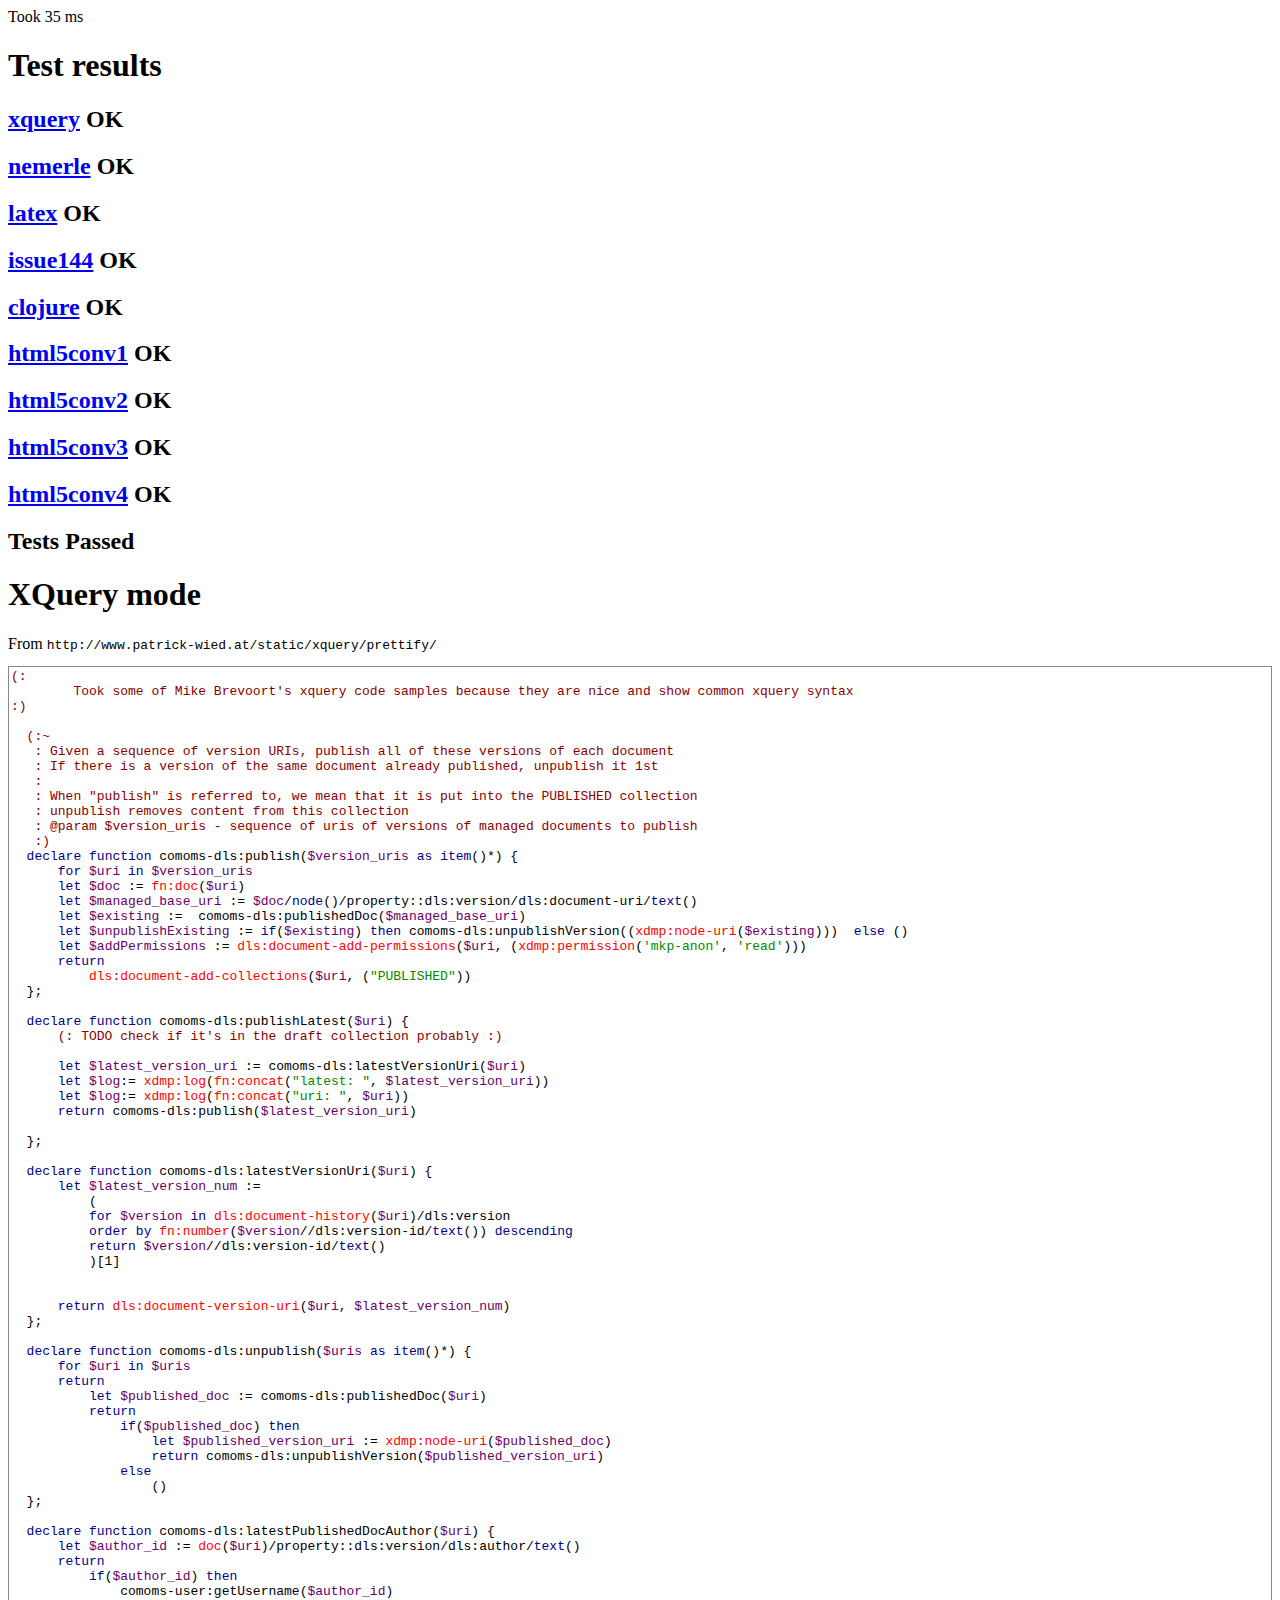
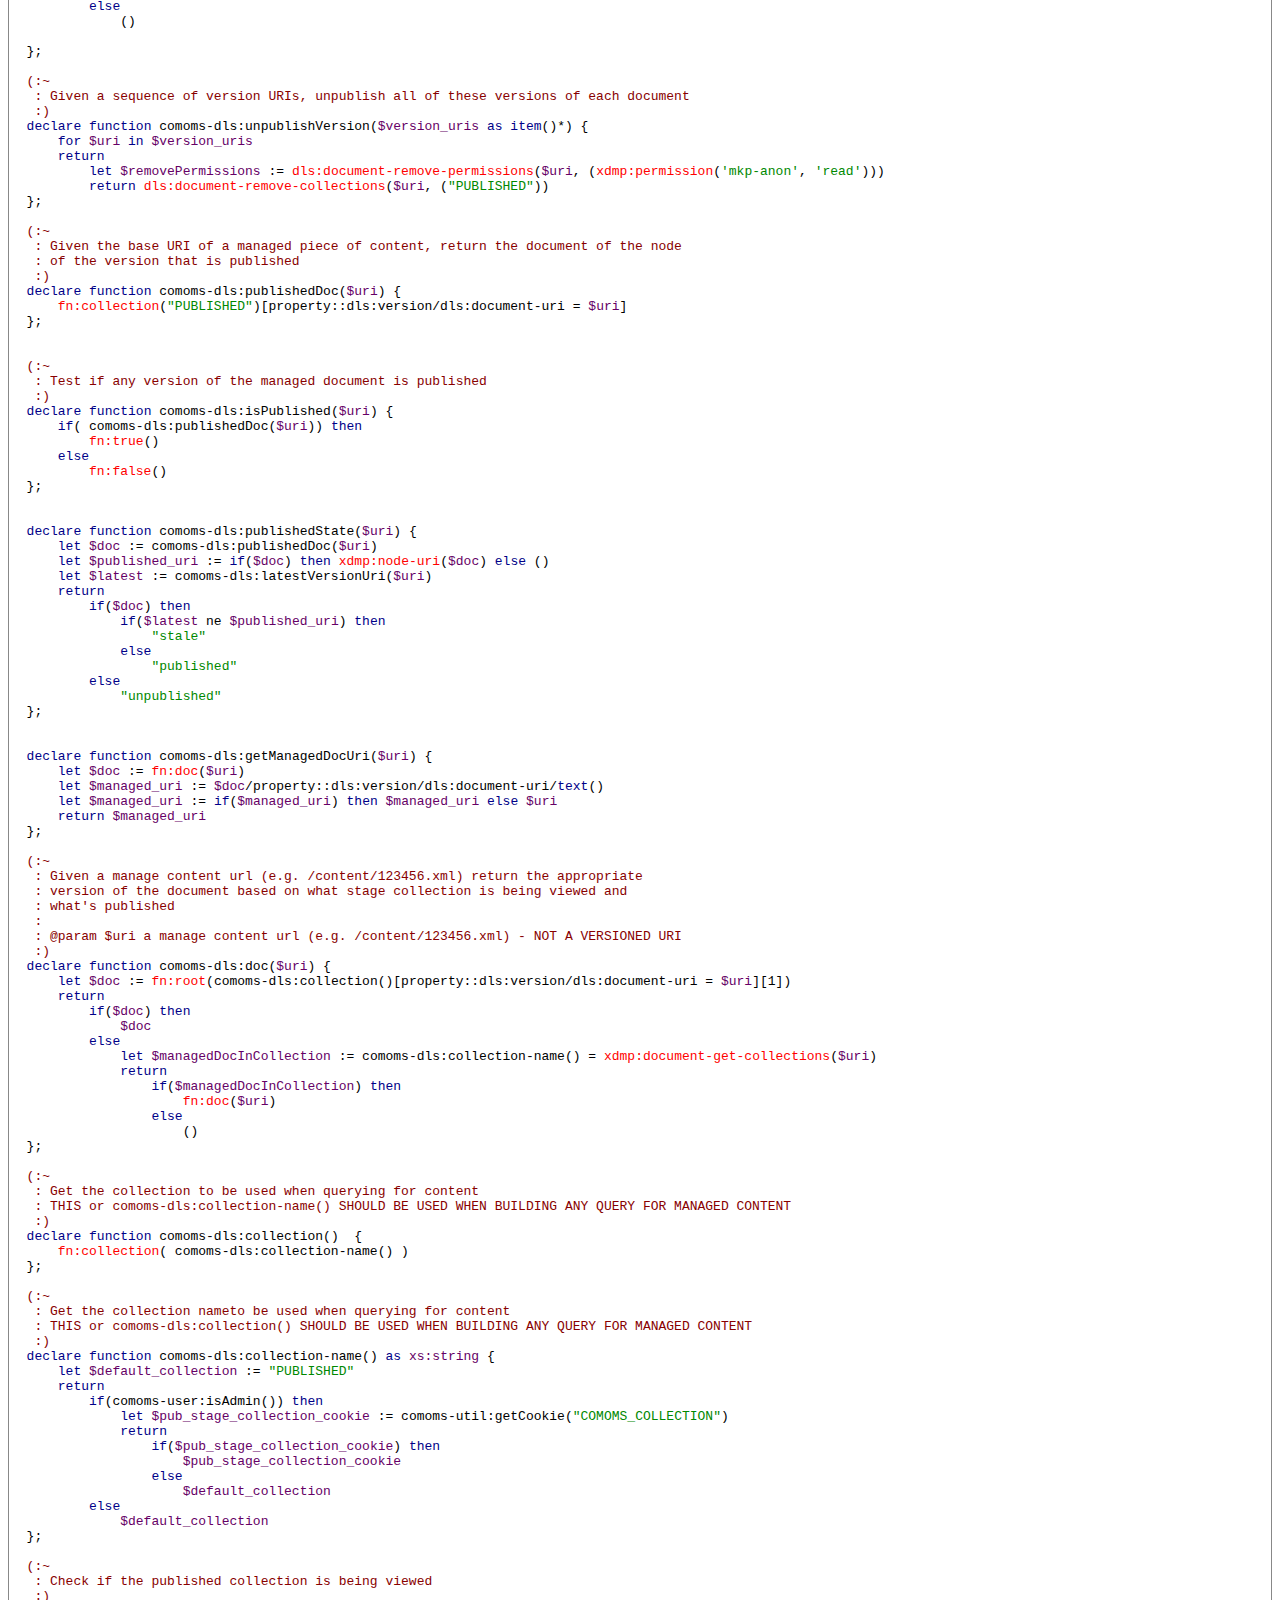
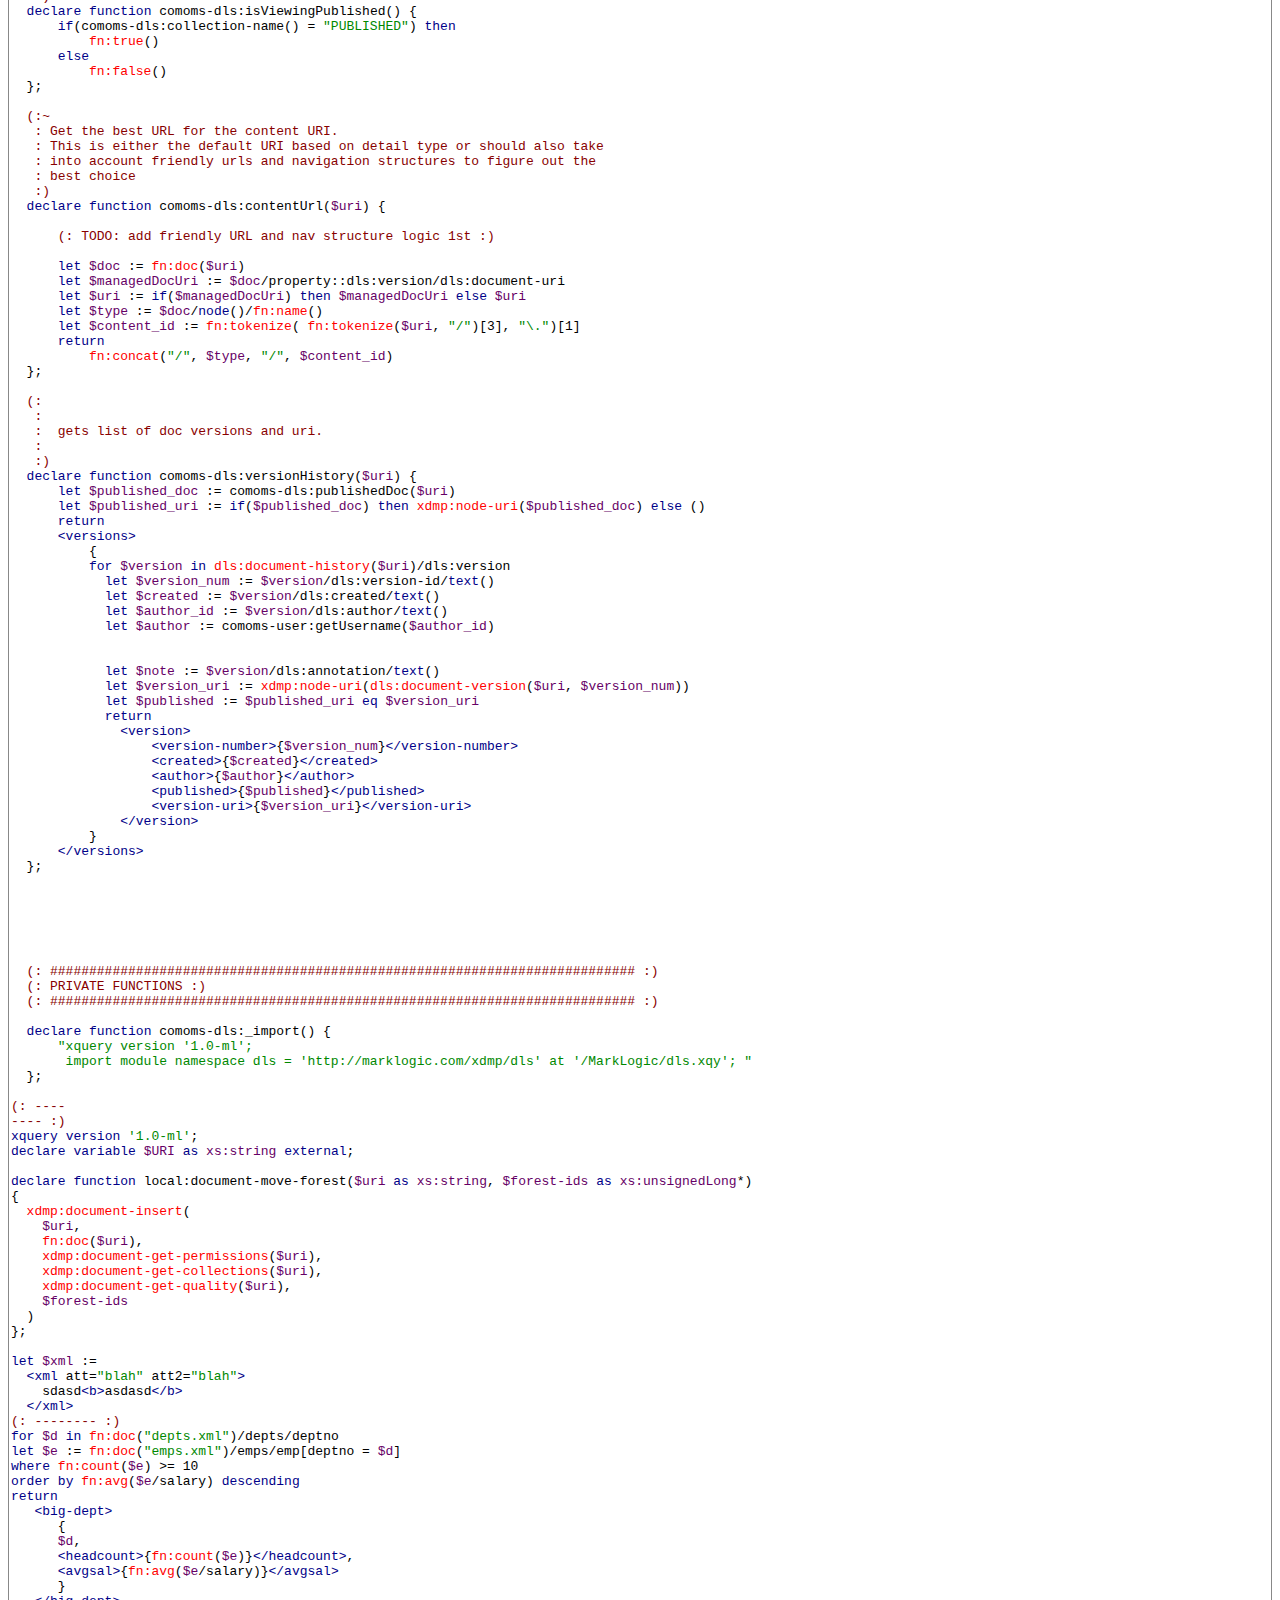
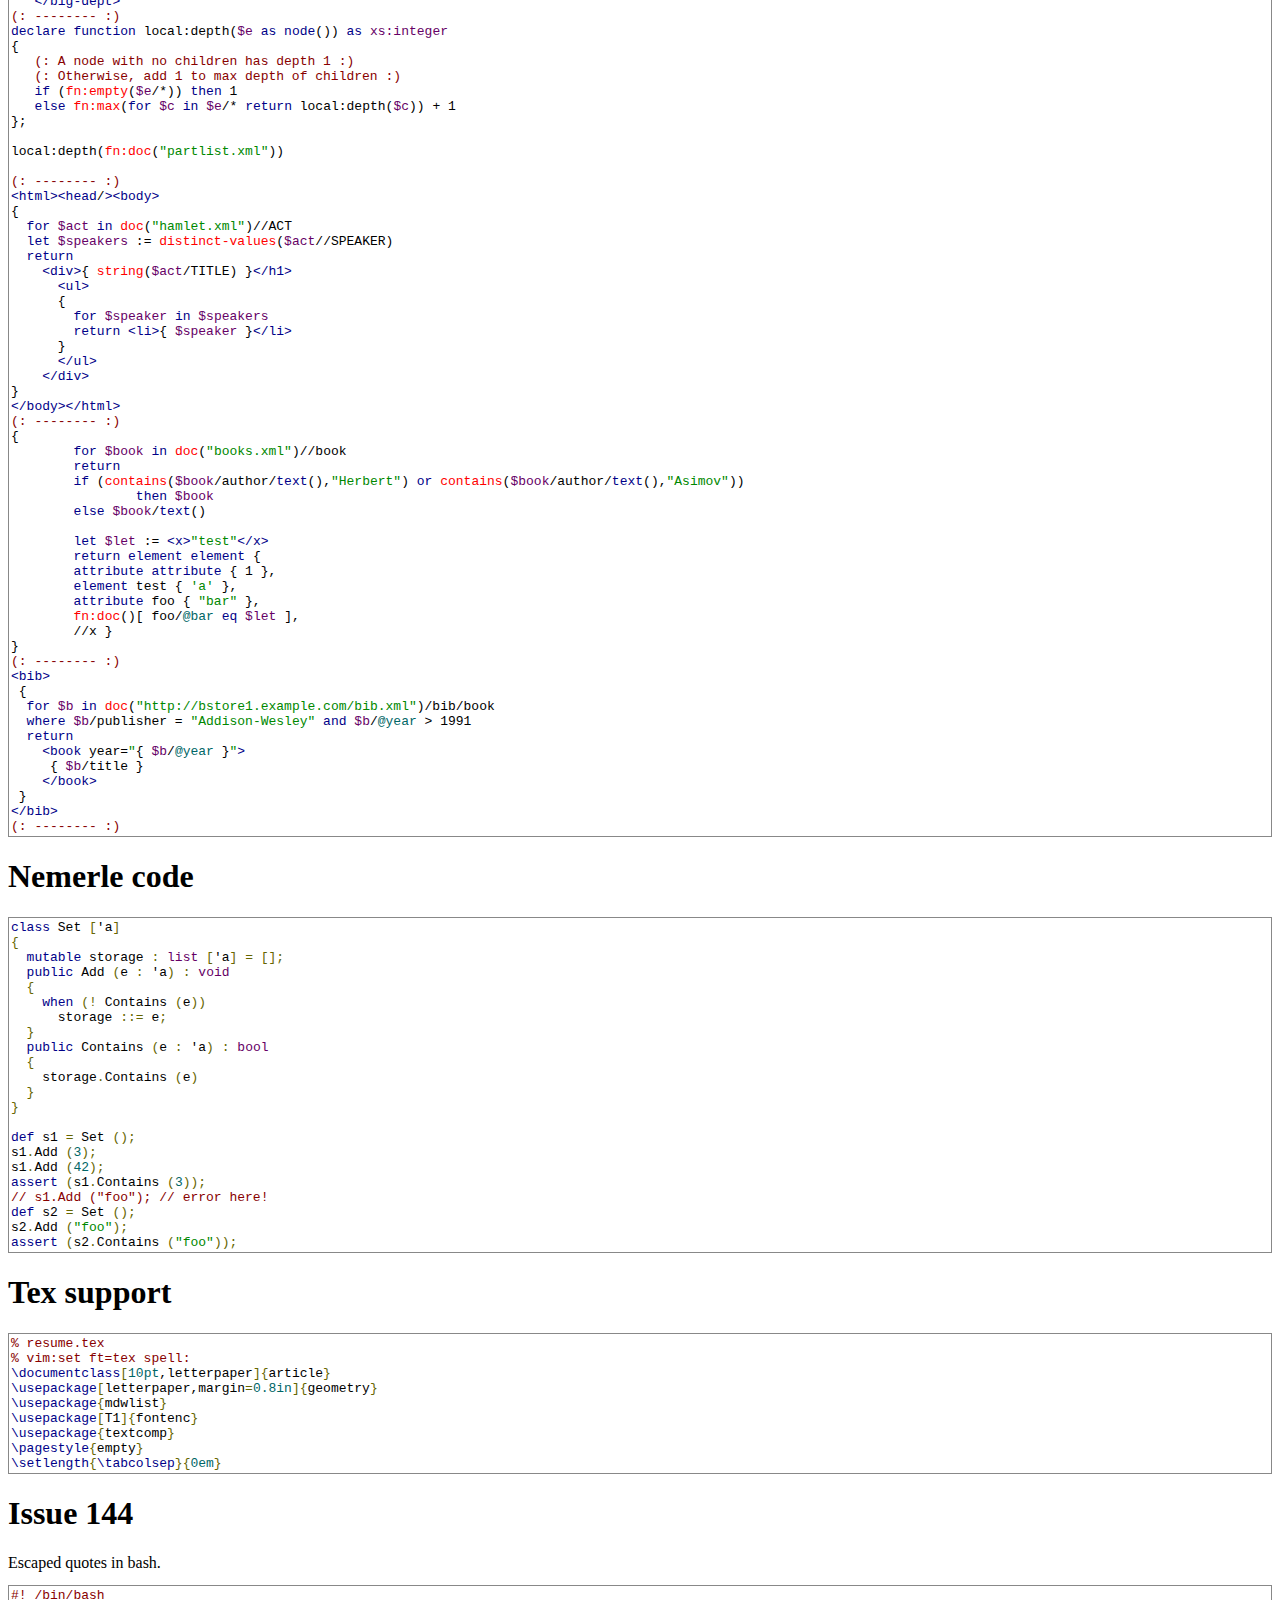
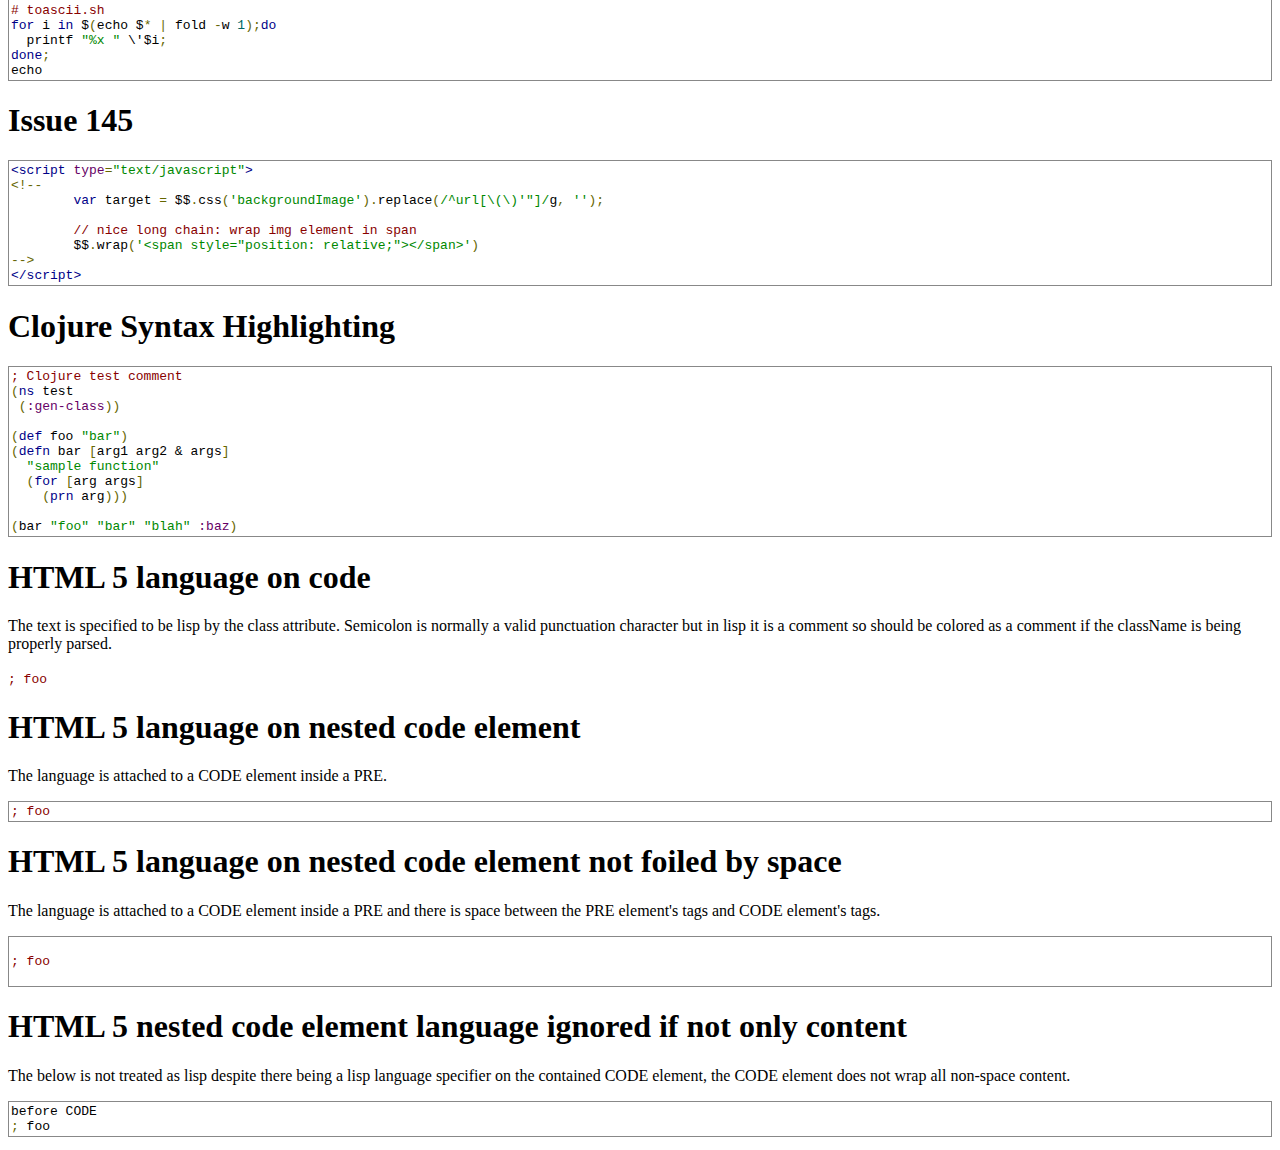
<file: webpage/js/google-code-prettify/tests/prettify_test_2.html>
<!DOCTYPE HTML PUBLIC "-//W5C//DTD HTML 4.01 Transitional//EN">
<html>
<head>
<title>Code Prettifier</title>
<script>(function () {
  var sourceBaseUrl = /[&?]distrib/.test(location.search)
      ? "../distrib/google-code-prettify/" : "../src/";
  var sources = [
      "prettify.js",
      "lang-css.js",
      // Language extensions tested.
      "lang-clj.js",
      "lang-lisp.js",
      "lang-xq.js",
      "lang-n.js",
      "lang-tex.js"
 ];
  var styles = [
      "prettify.css"
  ];
  if (window.console) {
    console.log("sourceBaseUrl=" + sourceBaseUrl);
  }
  for (var i = 0; i < sources.length; ++i) {
    document.write(
        "<script src=\"" + sourceBaseUrl + sources[i] + "\"><\/script>");
  }
  for (var i = 0; i < styles.length; ++i) {
    document.write(
        "<link rel=\"stylesheet\" href=\"" + sourceBaseUrl + styles[i] + "\">");
  }
})();
</script>

<script src="test_base.js" type="text/javascript"
 onerror="alert('Error: failed to load ' + this.src)"></script>
<link rel="stylesheet" type="text/css" href="test_styles.css" />
</head>

<body onload="go(goldens)" bgcolor="white">
<div id="timing"></div>
<div id="errorReport" style="white-space: pre"></div>

<h1>XQuery mode</h1>
From <code>http://www.patrick-wied.at/static/xquery/prettify/</code>
<pre class="prettyprint lang-xq" id="xquery">
(: 
	Took some of Mike Brevoort's xquery code samples because they are nice and show common xquery syntax 
:)
 
  (:~
   : Given a sequence of version URIs, publish all of these versions of each document
   : If there is a version of the same document already published, unpublish it 1st
   :
   : When "publish" is referred to, we mean that it is put into the PUBLISHED collection
   : unpublish removes content from this collection
   : @param $version_uris - sequence of uris of versions of managed documents to publish
   :)
  declare function comoms-dls:publish($version_uris as item()*) {
      for $uri in $version_uris
      let $doc := fn:doc($uri)
      let $managed_base_uri := $doc/node()/property::dls:version/dls:document-uri/text()
      let $existing :=  comoms-dls:publishedDoc($managed_base_uri)
      let $unpublishExisting := if($existing) then comoms-dls:unpublishVersion((xdmp:node-uri($existing)))  else ()
      let $addPermissions := dls:document-add-permissions($uri, (xdmp:permission('mkp-anon', 'read')))
      return
          dls:document-add-collections($uri, ("PUBLISHED"))    
  };
 
  declare function comoms-dls:publishLatest($uri) {
      (: TODO check if it's in the draft collection probably :)
 
      let $latest_version_uri := comoms-dls:latestVersionUri($uri)
      let $log:= xdmp:log(fn:concat("latest: ", $latest_version_uri))    
      let $log:= xdmp:log(fn:concat("uri: ", $uri))            
      return comoms-dls:publish($latest_version_uri)    
 
  };
 
  declare function comoms-dls:latestVersionUri($uri) {
      let $latest_version_num :=
          (
          for $version in dls:document-history($uri)/dls:version
          order by fn:number($version//dls:version-id/text()) descending
          return $version//dls:version-id/text()
          )[1]
 
 
      return dls:document-version-uri($uri, $latest_version_num)
  };
 
  declare function comoms-dls:unpublish($uris as item()*) {
      for $uri in $uris
      return
          let $published_doc := comoms-dls:publishedDoc($uri)
          return
              if($published_doc) then
                  let $published_version_uri := xdmp:node-uri($published_doc)
                  return comoms-dls:unpublishVersion($published_version_uri)        
              else
                  ()
  };
 
  declare function comoms-dls:latestPublishedDocAuthor($uri) {
      let $author_id := doc($uri)/property::dls:version/dls:author/text()
      return
          if($author_id) then
              comoms-user:getUsername($author_id)
          else
              ()
 
  };
 
  (:~
   : Given a sequence of version URIs, unpublish all of these versions of each document
   :)
  declare function comoms-dls:unpublishVersion($version_uris as item()*) {
      for $uri in $version_uris
      return
          let $removePermissions := dls:document-remove-permissions($uri, (xdmp:permission('mkp-anon', 'read')))
          return dls:document-remove-collections($uri, ("PUBLISHED"))        
  };
 
  (:~
   : Given the base URI of a managed piece of content, return the document of the node
   : of the version that is published
   :)
  declare function comoms-dls:publishedDoc($uri) {
      fn:collection("PUBLISHED")[property::dls:version/dls:document-uri = $uri]
  };
 
 
  (:~
   : Test if any version of the managed document is published
   :)
  declare function comoms-dls:isPublished($uri) {
      if( comoms-dls:publishedDoc($uri)) then
          fn:true()
      else
          fn:false()
  };
 
 
  declare function comoms-dls:publishedState($uri) {
      let $doc := comoms-dls:publishedDoc($uri)
      let $published_uri := if($doc) then xdmp:node-uri($doc) else ()
      let $latest := comoms-dls:latestVersionUri($uri)
      return
          if($doc) then
              if($latest ne $published_uri) then
                  "stale"
              else
                  "published"
          else
              "unpublished"
  };
 
 
  declare function comoms-dls:getManagedDocUri($uri) {
      let $doc := fn:doc($uri)
      let $managed_uri := $doc/property::dls:version/dls:document-uri/text()
      let $managed_uri := if($managed_uri) then $managed_uri else $uri
      return $managed_uri
  };
 
  (:~
   : Given a manage content url (e.g. /content/123456.xml) return the appropriate
   : version of the document based on what stage collection is being viewed and
   : what's published
   :
   : @param $uri a manage content url (e.g. /content/123456.xml) - NOT A VERSIONED URI
   :)
  declare function comoms-dls:doc($uri) {
      let $doc := fn:root(comoms-dls:collection()[property::dls:version/dls:document-uri = $uri][1])
      return
          if($doc) then
              $doc
          else
              let $managedDocInCollection := comoms-dls:collection-name() = xdmp:document-get-collections($uri)
              return
                  if($managedDocInCollection) then
                      fn:doc($uri)
                  else
                      ()
  };
 
  (:~
   : Get the collection to be used when querying for content
   : THIS or comoms-dls:collection-name() SHOULD BE USED WHEN BUILDING ANY QUERY FOR MANAGED CONTENT
   :)
  declare function comoms-dls:collection()  {
      fn:collection( comoms-dls:collection-name() )
  };
 
  (:~
   : Get the collection nameto be used when querying for content
   : THIS or comoms-dls:collection() SHOULD BE USED WHEN BUILDING ANY QUERY FOR MANAGED CONTENT
   :)
  declare function comoms-dls:collection-name() as xs:string {
      let $default_collection := "PUBLISHED"
      return
          if(comoms-user:isAdmin()) then
              let $pub_stage_collection_cookie := comoms-util:getCookie("COMOMS_COLLECTION")
              return
                  if($pub_stage_collection_cookie) then
                      $pub_stage_collection_cookie
                  else
                      $default_collection
          else
              $default_collection
  };
 
  (:~
   : Check if the published collection is being viewed
   :)
  declare function comoms-dls:isViewingPublished() {
      if(comoms-dls:collection-name() = "PUBLISHED") then
          fn:true()
      else
          fn:false()
  };
 
  (:~
   : Get the best URL for the content URI.
   : This is either the default URI based on detail type or should also take
   : into account friendly urls and navigation structures to figure out the
   : best choice
   :)
  declare function comoms-dls:contentUrl($uri) {
 
      (: TODO: add friendly URL and nav structure logic 1st :)
 
      let $doc := fn:doc($uri)
      let $managedDocUri := $doc/property::dls:version/dls:document-uri
      let $uri := if($managedDocUri) then $managedDocUri else $uri
      let $type := $doc/node()/fn:name()
      let $content_id := fn:tokenize( fn:tokenize($uri, "/")[3], "\.")[1]
      return
          fn:concat("/", $type, "/", $content_id)
  };
 
  (:
   :
   :  gets list of doc versions and uri.
   :
   :)
  declare function comoms-dls:versionHistory($uri) {
      let $published_doc := comoms-dls:publishedDoc($uri)
      let $published_uri := if($published_doc) then xdmp:node-uri($published_doc) else ()
      return
      &lt;versions&gt;
          {
          for $version in dls:document-history($uri)/dls:version
            let $version_num := $version/dls:version-id/text()
            let $created := $version/dls:created/text()
            let $author_id := $version/dls:author/text()
            let $author := comoms-user:getUsername($author_id)
 
 
            let $note := $version/dls:annotation/text()
            let $version_uri := xdmp:node-uri(dls:document-version($uri, $version_num))
            let $published := $published_uri eq $version_uri
            return
              &lt;version&gt;
                  &lt;version-number&gt;{$version_num}&lt;/version-number&gt;
                  &lt;created&gt;{$created}&lt;/created&gt;                
                  &lt;author&gt;{$author}&lt;/author&gt;
                  &lt;published&gt;{$published}&lt;/published&gt;
                  &lt;version-uri&gt;{$version_uri}&lt;/version-uri&gt;
              &lt;/version&gt;  
          }        
      &lt;/versions&gt;
  };
 
 
 
 
 
 
  (: ########################################################################### :)
  (: PRIVATE FUNCTIONS :)
  (: ########################################################################### :)
 
  declare function comoms-dls:_import() {
      "xquery version '1.0-ml';
       import module namespace dls = 'http://marklogic.com/xdmp/dls' at '/MarkLogic/dls.xqy'; "
  };  
 
(: ----
---- :)
xquery version '1.0-ml';
declare variable $URI as xs:string external;
 
declare function local:document-move-forest($uri as xs:string, $forest-ids as xs:unsignedLong*)
{
  xdmp:document-insert(
    $uri,
    fn:doc($uri),
    xdmp:document-get-permissions($uri),
    xdmp:document-get-collections($uri),
    xdmp:document-get-quality($uri),
    $forest-ids
  )
};
 
let $xml :=
  &lt;xml att="blah" att2="blah"&gt;
    sdasd&lt;b&gt;asdasd&lt;/b&gt;
  &lt;/xml&gt;
(: -------- :)
for $d in fn:doc("depts.xml")/depts/deptno
let $e := fn:doc("emps.xml")/emps/emp[deptno = $d]
where fn:count($e) &gt;= 10
order by fn:avg($e/salary) descending
return
   &lt;big-dept&gt;
      {
      $d,
      &lt;headcount&gt;{fn:count($e)}&lt;/headcount&gt;,
      &lt;avgsal&gt;{fn:avg($e/salary)}&lt;/avgsal&gt;
      }
   &lt;/big-dept&gt;
(: -------- :)
declare function local:depth($e as node()) as xs:integer
{
   (: A node with no children has depth 1 :)
   (: Otherwise, add 1 to max depth of children :)
   if (fn:empty($e/*)) then 1
   else fn:max(for $c in $e/* return local:depth($c)) + 1
};
 
local:depth(fn:doc("partlist.xml"))
 
(: -------- :)
&lt;html&gt;&lt;head/&gt;&lt;body&gt;
{
  for $act in doc("hamlet.xml")//ACT
  let $speakers := distinct-values($act//SPEAKER)
  return
    &lt;div&gt;{ string($act/TITLE) }&lt;/h1&gt;
      &lt;ul&gt;
      {
        for $speaker in $speakers
        return &lt;li&gt;{ $speaker }&lt;/li&gt;
      }
      &lt;/ul&gt;
    &lt;/div&gt;
}
&lt;/body&gt;&lt;/html&gt;
(: -------- :)
{
	for $book in doc("books.xml")//book
        return
	if (contains($book/author/text(),"Herbert") or contains($book/author/text(),"Asimov"))
		then $book
	else $book/text()
	
	let $let := &lt;x&gt;"test"&lt;/x&gt;
	return element element {
	attribute attribute { 1 },
	element test { 'a' },
	attribute foo { "bar" },
	fn:doc()[ foo/@bar eq $let ],
	//x }
}
(: -------- :)
&lt;bib&gt;
 {
  for $b in doc("http://bstore1.example.com/bib.xml")/bib/book
  where $b/publisher = "Addison-Wesley" and $b/@year &gt; 1991
  return
    &lt;book year="{ $b/@year }"&gt;
     { $b/title }
    &lt;/book&gt;
 }
&lt;/bib&gt;
(: -------- :)
</pre>

<h1>Nemerle code</h1>
<pre id="nemerle" class="prettyprint lang-nemerle">
class Set ['a]
{
  mutable storage : list ['a] = [];
  public Add (e : 'a) : void
  {
    when (! Contains (e))
      storage ::= e;
  }
  public Contains (e : 'a) : bool
  {
    storage.Contains (e)
  }
}
 
def s1 = Set ();
s1.Add (3);
s1.Add (42);
assert (s1.Contains (3));
// s1.Add ("foo"); // error here!
def s2 = Set ();
s2.Add ("foo");
assert (s2.Contains ("foo"));
</pre>

<h1>Tex support</h1>
<pre id="latex" class="prettyprint lang-tex">% resume.tex
% vim:set ft=tex spell:
\documentclass[10pt,letterpaper]{article}
\usepackage[letterpaper,margin=0.8in]{geometry}
\usepackage{mdwlist}
\usepackage[T1]{fontenc}
\usepackage{textcomp}
\pagestyle{empty}
\setlength{\tabcolsep}{0em}
</pre>

<h1>Issue 144</h1>
Escaped quotes in bash.
<pre id="issue144" class="prettyprint">
#! /bin/bash
# toascii.sh
for i in $(echo $* | fold -w 1);do
  printf "%x " \'$i;
done;
echo
</pre>

<h1>Issue 145</h1>
<pre id="issue145" class="prettyprint">
&lt;script type="text/javascript"&gt;
&lt;!--
        var target = $$.css('backgroundImage').replace(/^url[\(\)'"]/g, '');

        // nice long chain: wrap img element in span
        $$.wrap('&lt;span style="position: relative;"&gt;&lt;/span&gt;')
--&gt;
&lt;/script&gt;
</pre>

<h1>Clojure Syntax Highlighting</h1>
<pre class="prettyprint lang-clj" id="clojure">
; Clojure test comment
(ns test
 (:gen-class))

(def foo "bar")
(defn bar [arg1 arg2 & args]
  "sample function"
  (for [arg args]
    (prn arg)))

(bar "foo" "bar" "blah" :baz)
</pre>

<h1>HTML 5 language on code</h1>
<p>
The text is specified to be lisp by the class attribute.
Semicolon is normally a valid punctuation character but
in lisp it is a comment so should be colored as a comment
if the className is being properly parsed.</p>
<code class="prettyprint language-lisp" id="html5conv1">; foo</code>

<h1>HTML 5 language on nested code element</h1>
<p>The language is attached to a CODE element inside a PRE.</p>
<pre class="prettyprint" id="html5conv2"
><code class="language-lisp">; foo</code></pre>

<h1>HTML 5 language on nested code element not foiled by space</h1>
<p>The language is attached to a CODE element inside a PRE and there
is space between the PRE element's tags and CODE element's tags.</p>
<pre class="prettyprint" id="html5conv3">
<code class="language-lisp">
; foo
</code>
</pre>

<h1>HTML 5 nested code element language ignored if not only content</h1>
<p>The below is not treated as lisp despite there being a lisp
language specifier on the contained CODE element, the CODE element
does not wrap all non-space content.</p>
<pre class="prettyprint" id="html5conv4">
before CODE
<code class="language-lisp">; foo</code>
</pre>

</body>

<script type="text/javascript">
/**
 * maps ids of rewritten code to the expected output.
 * For brevity, <span class="foo"> has been changed to `FOO and close span tags
 * have been changed to `END.
 */
var goldens = {
  xquery: (
        '`COM(: \n' +
        '\tTook some of Mike Brevoort\'s xquery code samples because they are nice and show common xquery syntax \n' +
        ':)`END`PLN\n' +
        ' \n' +
        '  `END`COM(:~\n' +
        '   : Given a sequence of version URIs, publish all of these versions of each document\n' +
        '   : If there is a version of the same document already published, unpublish it 1st\n' +
        '   :\n' +
        '   : When "publish" is referred to, we mean that it is put into the PUBLISHED collection\n' +
        '   : unpublish removes content from this collection\n' +
        '   : @param $version_uris - sequence of uris of versions of managed documents to publish\n' +
        '   :)`END`PLN\n' +
        '  `END`KWDdeclare`END`PLN `END`KWDfunction`END`PLN comoms-dls:publish(`END<span class="var pln">$version_uris`END`PLN `END`KWDas`END`PLN `END`KWDitem`END`PLN()*) {\n' +
        '      `END`KWDfor`END`PLN `END<span class="var pln">$uri`END`PLN `END`KWDin`END`PLN `END<span class="var pln">$version_uris`END`PLN\n' +
        '      `END`KWDlet`END`PLN `END<span class="var pln">$doc`END`PLN := `END<span class="fun pln">fn:doc`END`PLN(`END<span class="var pln">$uri`END`PLN)\n' +
        '      `END`KWDlet`END`PLN `END<span class="var pln">$managed_base_uri`END`PLN := `END<span class="var pln">$doc`END`PLN/`END`KWDnode`END`PLN()/property::dls:version/dls:document-uri/`END`KWDtext`END`PLN()\n' +
        '      `END`KWDlet`END`PLN `END<span class="var pln">$existing`END`PLN :=  comoms-dls:publishedDoc(`END<span class="var pln">$managed_base_uri`END`PLN)\n' +
        '      `END`KWDlet`END`PLN `END<span class="var pln">$unpublishExisting`END`PLN := `END`KWDif`END`PLN(`END<span class="var pln">$existing`END`PLN) `END`KWDthen`END`PLN comoms-dls:unpublishVersion((`END<span class="fun pln">xdmp:node-uri`END`PLN(`END<span class="var pln">$existing`END`PLN)))  `END`KWDelse`END`PLN ()\n' +
        '      `END`KWDlet`END`PLN `END<span class="var pln">$addPermissions`END`PLN := `END<span class="fun pln">dls:document-add-permissions`END`PLN(`END<span class="var pln">$uri`END`PLN, (`END<span class="fun pln">xdmp:permission`END`PLN(`END`STR\'mkp-anon\'`END`PLN, `END`STR\'read\'`END`PLN)))\n' +
        '      `END`KWDreturn`END`PLN\n' +
        '          `END<span class="fun pln">dls:document-add-collections`END`PLN(`END<span class="var pln">$uri`END`PLN, (`END`STR"PUBLISHED"`END`PLN))    \n' +
        '  };\n' +
        ' \n' +
        '  `END`KWDdeclare`END`PLN `END`KWDfunction`END`PLN comoms-dls:publishLatest(`END<span class="var pln">$uri`END`PLN) {\n' +
        '      `END`COM(: TODO check if it\'s in the draft collection probably :)`END`PLN\n' +
        ' \n' +
        '      `END`KWDlet`END`PLN `END<span class="var pln">$latest_version_uri`END`PLN := comoms-dls:latestVersionUri(`END<span class="var pln">$uri`END`PLN)\n' +
        '      `END`KWDlet`END`PLN `END<span class="var pln">$log`END`PLN:= `END<span class="fun pln">xdmp:log`END`PLN(`END<span class="fun pln">fn:concat`END`PLN(`END`STR"latest: "`END`PLN, `END<span class="var pln">$latest_version_uri`END`PLN))    \n' +
        '      `END`KWDlet`END`PLN `END<span class="var pln">$log`END`PLN:= `END<span class="fun pln">xdmp:log`END`PLN(`END<span class="fun pln">fn:concat`END`PLN(`END`STR"uri: "`END`PLN, `END<span class="var pln">$uri`END`PLN))            \n' +
        '      `END`KWDreturn`END`PLN comoms-dls:publish(`END<span class="var pln">$latest_version_uri`END`PLN)    \n' +
        ' \n' +
        '  };\n' +
        ' \n' +
        '  `END`KWDdeclare`END`PLN `END`KWDfunction`END`PLN comoms-dls:latestVersionUri(`END<span class="var pln">$uri`END`PLN) {\n' +
        '      `END`KWDlet`END`PLN `END<span class="var pln">$latest_version_num`END`PLN :=\n' +
        '          (\n' +
        '          `END`KWDfor`END`PLN `END<span class="var pln">$version`END`PLN `END`KWDin`END`PLN `END<span class="fun pln">dls:document-history`END`PLN(`END<span class="var pln">$uri`END`PLN)/dls:version\n' +
        '          `END`KWDorder`END`PLN `END`KWDby`END`PLN `END<span class="fun pln">fn:number`END`PLN(`END<span class="var pln">$version`END`PLN//dls:version-id/`END`KWDtext`END`PLN()) `END`KWDdescending`END`PLN\n' +
        '          `END`KWDreturn`END`PLN `END<span class="var pln">$version`END`PLN//dls:version-id/`END`KWDtext`END`PLN()\n' +
        '          )[1]\n' +
        ' \n' +
        ' \n' +
        '      `END`KWDreturn`END`PLN `END<span class="fun pln">dls:document-version-uri`END`PLN(`END<span class="var pln">$uri`END`PLN, `END<span class="var pln">$latest_version_num`END`PLN)\n' +
        '  };\n' +
        ' \n' +
        '  `END`KWDdeclare`END`PLN `END`KWDfunction`END`PLN comoms-dls:unpublish(`END<span class="var pln">$uris`END`PLN `END`KWDas`END`PLN `END`KWDitem`END`PLN()*) {\n' +
        '      `END`KWDfor`END`PLN `END<span class="var pln">$uri`END`PLN `END`KWDin`END`PLN `END<span class="var pln">$uris`END`PLN\n' +
        '      `END`KWDreturn`END`PLN\n' +
        '          `END`KWDlet`END`PLN `END<span class="var pln">$published_doc`END`PLN := comoms-dls:publishedDoc(`END<span class="var pln">$uri`END`PLN)\n' +
        '          `END`KWDreturn`END`PLN\n' +
        '              `END`KWDif`END`PLN(`END<span class="var pln">$published_doc`END`PLN) `END`KWDthen`END`PLN\n' +
        '                  `END`KWDlet`END`PLN `END<span class="var pln">$published_version_uri`END`PLN := `END<span class="fun pln">xdmp:node-uri`END`PLN(`END<span class="var pln">$published_doc`END`PLN)\n' +
        '                  `END`KWDreturn`END`PLN comoms-dls:unpublishVersion(`END<span class="var pln">$published_version_uri`END`PLN)        \n' +
        '              `END`KWDelse`END`PLN\n' +
        '                  ()\n' +
        '  };\n' +
        ' \n' +
        '  `END`KWDdeclare`END`PLN `END`KWDfunction`END`PLN comoms-dls:latestPublishedDocAuthor(`END<span class="var pln">$uri`END`PLN) {\n' +
        '      `END`KWDlet`END`PLN `END<span class="var pln">$author_id`END`PLN := `END<span class="fun pln">doc`END`PLN(`END<span class="var pln">$uri`END`PLN)/property::dls:version/dls:author/`END`KWDtext`END`PLN()\n' +
        '      `END`KWDreturn`END`PLN\n' +
        '          `END`KWDif`END`PLN(`END<span class="var pln">$author_id`END`PLN) `END`KWDthen`END`PLN\n' +
        '              comoms-user:getUsername(`END<span class="var pln">$author_id`END`PLN)\n' +
        '          `END`KWDelse`END`PLN\n' +
        '              ()\n' +
        ' \n' +
        '  };\n' +
        ' \n' +
        '  `END`COM(:~\n' +
        '   : Given a sequence of version URIs, unpublish all of these versions of each document\n' +
        '   :)`END`PLN\n' +
        '  `END`KWDdeclare`END`PLN `END`KWDfunction`END`PLN comoms-dls:unpublishVersion(`END<span class="var pln">$version_uris`END`PLN `END`KWDas`END`PLN `END`KWDitem`END`PLN()*) {\n' +
        '      `END`KWDfor`END`PLN `END<span class="var pln">$uri`END`PLN `END`KWDin`END`PLN `END<span class="var pln">$version_uris`END`PLN\n' +
        '      `END`KWDreturn`END`PLN\n' +
        '          `END`KWDlet`END`PLN `END<span class="var pln">$removePermissions`END`PLN := `END<span class="fun pln">dls:document-remove-permissions`END`PLN(`END<span class="var pln">$uri`END`PLN, (`END<span class="fun pln">xdmp:permission`END`PLN(`END`STR\'mkp-anon\'`END`PLN, `END`STR\'read\'`END`PLN)))\n' +
        '          `END`KWDreturn`END`PLN `END<span class="fun pln">dls:document-remove-collections`END`PLN(`END<span class="var pln">$uri`END`PLN, (`END`STR"PUBLISHED"`END`PLN))        \n' +
        '  };\n' +
        ' \n' +
        '  `END`COM(:~\n' +
        '   : Given the base URI of a managed piece of content, return the document of the node\n' +
        '   : of the version that is published\n' +
        '   :)`END`PLN\n' +
        '  `END`KWDdeclare`END`PLN `END`KWDfunction`END`PLN comoms-dls:publishedDoc(`END<span class="var pln">$uri`END`PLN) {\n' +
        '      `END<span class="fun pln">fn:collection`END`PLN(`END`STR"PUBLISHED"`END`PLN)[property::dls:version/dls:document-uri = `END<span class="var pln">$uri`END`PLN]\n' +
        '  };\n' +
        ' \n' +
        ' \n' +
        '  `END`COM(:~\n' +
        '   : Test if any version of the managed document is published\n' +
        '   :)`END`PLN\n' +
        '  `END`KWDdeclare`END`PLN `END`KWDfunction`END`PLN comoms-dls:isPublished(`END<span class="var pln">$uri`END`PLN) {\n' +
        '      `END`KWDif`END`PLN( comoms-dls:publishedDoc(`END<span class="var pln">$uri`END`PLN)) `END`KWDthen`END`PLN\n' +
        '          `END<span class="fun pln">fn:true`END`PLN()\n' +
        '      `END`KWDelse`END`PLN\n' +
        '          `END<span class="fun pln">fn:false`END`PLN()\n' +
        '  };\n' +
        ' \n' +
        ' \n' +
        '  `END`KWDdeclare`END`PLN `END`KWDfunction`END`PLN comoms-dls:publishedState(`END<span class="var pln">$uri`END`PLN) {\n' +
        '      `END`KWDlet`END`PLN `END<span class="var pln">$doc`END`PLN := comoms-dls:publishedDoc(`END<span class="var pln">$uri`END`PLN)\n' +
        '      `END`KWDlet`END`PLN `END<span class="var pln">$published_uri`END`PLN := `END`KWDif`END`PLN(`END<span class="var pln">$doc`END`PLN) `END`KWDthen`END`PLN `END<span class="fun pln">xdmp:node-uri`END`PLN(`END<span class="var pln">$doc`END`PLN) `END`KWDelse`END`PLN ()\n' +
        '      `END`KWDlet`END`PLN `END<span class="var pln">$latest`END`PLN := comoms-dls:latestVersionUri(`END<span class="var pln">$uri`END`PLN)\n' +
        '      `END`KWDreturn`END`PLN\n' +
        '          `END`KWDif`END`PLN(`END<span class="var pln">$doc`END`PLN) `END`KWDthen`END`PLN\n' +
        '              `END`KWDif`END`PLN(`END<span class="var pln">$latest`END`PLN ne `END<span class="var pln">$published_uri`END`PLN) `END`KWDthen`END`PLN\n' +
        '                  `END`STR"stale"`END`PLN\n' +
        '              `END`KWDelse`END`PLN\n' +
        '                  `END`STR"published"`END`PLN\n' +
        '          `END`KWDelse`END`PLN\n' +
        '              `END`STR"unpublished"`END`PLN\n' +
        '  };\n' +
        ' \n' +
        ' \n' +
        '  `END`KWDdeclare`END`PLN `END`KWDfunction`END`PLN comoms-dls:getManagedDocUri(`END<span class="var pln">$uri`END`PLN) {\n' +
        '      `END`KWDlet`END`PLN `END<span class="var pln">$doc`END`PLN := `END<span class="fun pln">fn:doc`END`PLN(`END<span class="var pln">$uri`END`PLN)\n' +
        '      `END`KWDlet`END`PLN `END<span class="var pln">$managed_uri`END`PLN := `END<span class="var pln">$doc`END`PLN/property::dls:version/dls:document-uri/`END`KWDtext`END`PLN()\n' +
        '      `END`KWDlet`END`PLN `END<span class="var pln">$managed_uri`END`PLN := `END`KWDif`END`PLN(`END<span class="var pln">$managed_uri`END`PLN) `END`KWDthen`END`PLN `END<span class="var pln">$managed_uri`END`PLN `END`KWDelse`END`PLN `END<span class="var pln">$uri`END`PLN\n' +
        '      `END`KWDreturn`END`PLN `END<span class="var pln">$managed_uri`END`PLN\n' +
        '  };\n' +
        ' \n' +
        '  `END`COM(:~\n' +
        '   : Given a manage content url (e.g. /content/123456.xml) return the appropriate\n' +
        '   : version of the document based on what stage collection is being viewed and\n' +
        '   : what\'s published\n' +
        '   :\n' +
        '   : @param $uri a manage content url (e.g. /content/123456.xml) - NOT A VERSIONED URI\n' +
        '   :)`END`PLN\n' +
        '  `END`KWDdeclare`END`PLN `END`KWDfunction`END`PLN comoms-dls:doc(`END<span class="var pln">$uri`END`PLN) {\n' +
        '      `END`KWDlet`END`PLN `END<span class="var pln">$doc`END`PLN := `END<span class="fun pln">fn:root`END`PLN(comoms-dls:collection()[property::dls:version/dls:document-uri = `END<span class="var pln">$uri`END`PLN][1])\n' +
        '      `END`KWDreturn`END`PLN\n' +
        '          `END`KWDif`END`PLN(`END<span class="var pln">$doc`END`PLN) `END`KWDthen`END`PLN\n' +
        '              `END<span class="var pln">$doc`END`PLN\n' +
        '          `END`KWDelse`END`PLN\n' +
        '              `END`KWDlet`END`PLN `END<span class="var pln">$managedDocInCollection`END`PLN := comoms-dls:collection-name() = `END<span class="fun pln">xdmp:document-get-collections`END`PLN(`END<span class="var pln">$uri`END`PLN)\n' +
        '              `END`KWDreturn`END`PLN\n' +
        '                  `END`KWDif`END`PLN(`END<span class="var pln">$managedDocInCollection`END`PLN) `END`KWDthen`END`PLN\n' +
        '                      `END<span class="fun pln">fn:doc`END`PLN(`END<span class="var pln">$uri`END`PLN)\n' +
        '                  `END`KWDelse`END`PLN\n' +
        '                      ()\n' +
        '  };\n' +
        ' \n' +
        '  `END`COM(:~\n' +
        '   : Get the collection to be used when querying for content\n' +
        '   : THIS or comoms-dls:collection-name() SHOULD BE USED WHEN BUILDING ANY QUERY FOR MANAGED CONTENT\n' +
        '   :)`END`PLN\n' +
        '  `END`KWDdeclare`END`PLN `END`KWDfunction`END`PLN comoms-dls:collection()  {\n' +
        '      `END<span class="fun pln">fn:collection`END`PLN( comoms-dls:collection-name() )\n' +
        '  };\n' +
        ' \n' +
        '  `END`COM(:~\n' +
        '   : Get the collection nameto be used when querying for content\n' +
        '   : THIS or comoms-dls:collection() SHOULD BE USED WHEN BUILDING ANY QUERY FOR MANAGED CONTENT\n' +
        '   :)`END`PLN\n' +
        '  `END`KWDdeclare`END`PLN `END`KWDfunction`END`PLN comoms-dls:collection-name() `END`KWDas`END`PLN `END`TYPxs:string`END`PLN {\n' +
        '      `END`KWDlet`END`PLN `END<span class="var pln">$default_collection`END`PLN := `END`STR"PUBLISHED"`END`PLN\n' +
        '      `END`KWDreturn`END`PLN\n' +
        '          `END`KWDif`END`PLN(comoms-user:isAdmin()) `END`KWDthen`END`PLN\n' +
        '              `END`KWDlet`END`PLN `END<span class="var pln">$pub_stage_collection_cookie`END`PLN := comoms-util:getCookie(`END`STR"COMOMS_COLLECTION"`END`PLN)\n' +
        '              `END`KWDreturn`END`PLN\n' +
        '                  `END`KWDif`END`PLN(`END<span class="var pln">$pub_stage_collection_cookie`END`PLN) `END`KWDthen`END`PLN\n' +
        '                      `END<span class="var pln">$pub_stage_collection_cookie`END`PLN\n' +
        '                  `END`KWDelse`END`PLN\n' +
        '                      `END<span class="var pln">$default_collection`END`PLN\n' +
        '          `END`KWDelse`END`PLN\n' +
        '              `END<span class="var pln">$default_collection`END`PLN\n' +
        '  };\n' +
        ' \n' +
        '  `END`COM(:~\n' +
        '   : Check if the published collection is being viewed\n' +
        '   :)`END`PLN\n' +
        '  `END`KWDdeclare`END`PLN `END`KWDfunction`END`PLN comoms-dls:isViewingPublished() {\n' +
        '      `END`KWDif`END`PLN(comoms-dls:collection-name() = `END`STR"PUBLISHED"`END`PLN) `END`KWDthen`END`PLN\n' +
        '          `END<span class="fun pln">fn:true`END`PLN()\n' +
        '      `END`KWDelse`END`PLN\n' +
        '          `END<span class="fun pln">fn:false`END`PLN()\n' +
        '  };\n' +
        ' \n' +
        '  `END`COM(:~\n' +
        '   : Get the best URL for the content URI.\n' +
        '   : This is either the default URI based on detail type or should also take\n' +
        '   : into account friendly urls and navigation structures to figure out the\n' +
        '   : best choice\n' +
        '   :)`END`PLN\n' +
        '  `END`KWDdeclare`END`PLN `END`KWDfunction`END`PLN comoms-dls:contentUrl(`END<span class="var pln">$uri`END`PLN) {\n' +
        ' \n' +
        '      `END`COM(: TODO: add friendly URL and nav structure logic 1st :)`END`PLN\n' +
        ' \n' +
        '      `END`KWDlet`END`PLN `END<span class="var pln">$doc`END`PLN := `END<span class="fun pln">fn:doc`END`PLN(`END<span class="var pln">$uri`END`PLN)\n' +
        '      `END`KWDlet`END`PLN `END<span class="var pln">$managedDocUri`END`PLN := `END<span class="var pln">$doc`END`PLN/property::dls:version/dls:document-uri\n' +
        '      `END`KWDlet`END`PLN `END<span class="var pln">$uri`END`PLN := `END`KWDif`END`PLN(`END<span class="var pln">$managedDocUri`END`PLN) `END`KWDthen`END`PLN `END<span class="var pln">$managedDocUri`END`PLN `END`KWDelse`END`PLN `END<span class="var pln">$uri`END`PLN\n' +
        '      `END`KWDlet`END`PLN `END<span class="var pln">$type`END`PLN := `END<span class="var pln">$doc`END`PLN/`END`KWDnode`END`PLN()/`END<span class="fun pln">fn:name`END`PLN()\n' +
        '      `END`KWDlet`END`PLN `END<span class="var pln">$content_id`END`PLN := `END<span class="fun pln">fn:tokenize`END`PLN( `END<span class="fun pln">fn:tokenize`END`PLN(`END<span class="var pln">$uri`END`PLN, `END`STR"/"`END`PLN)[3], `END`STR"\\."`END`PLN)[1]\n' +
        '      `END`KWDreturn`END`PLN\n' +
        '          `END<span class="fun pln">fn:concat`END`PLN(`END`STR"/"`END`PLN, `END<span class="var pln">$type`END`PLN, `END`STR"/"`END`PLN, `END<span class="var pln">$content_id`END`PLN)\n' +
        '  };\n' +
        ' \n' +
        '  `END`COM(:\n' +
        '   :\n' +
        '   :  gets list of doc versions and uri.\n' +
        '   :\n' +
        '   :)`END`PLN\n' +
        '  `END`KWDdeclare`END`PLN `END`KWDfunction`END`PLN comoms-dls:versionHistory(`END<span class="var pln">$uri`END`PLN) {\n' +
        '      `END`KWDlet`END`PLN `END<span class="var pln">$published_doc`END`PLN := comoms-dls:publishedDoc(`END<span class="var pln">$uri`END`PLN)\n' +
        '      `END`KWDlet`END`PLN `END<span class="var pln">$published_uri`END`PLN := `END`KWDif`END`PLN(`END<span class="var pln">$published_doc`END`PLN) `END`KWDthen`END`PLN `END<span class="fun pln">xdmp:node-uri`END`PLN(`END<span class="var pln">$published_doc`END`PLN) `END`KWDelse`END`PLN ()\n' +
        '      `END`KWDreturn`END`PLN\n' +
        '      `END`TAG&lt;versions&gt;`END`PLN\n' +
        '          {\n' +
        '          `END`KWDfor`END`PLN `END<span class="var pln">$version`END`PLN `END`KWDin`END`PLN `END<span class="fun pln">dls:document-history`END`PLN(`END<span class="var pln">$uri`END`PLN)/dls:version\n' +
        '            `END`KWDlet`END`PLN `END<span class="var pln">$version_num`END`PLN := `END<span class="var pln">$version`END`PLN/dls:version-id/`END`KWDtext`END`PLN()\n' +
        '            `END`KWDlet`END`PLN `END<span class="var pln">$created`END`PLN := `END<span class="var pln">$version`END`PLN/dls:created/`END`KWDtext`END`PLN()\n' +
        '            `END`KWDlet`END`PLN `END<span class="var pln">$author_id`END`PLN := `END<span class="var pln">$version`END`PLN/dls:author/`END`KWDtext`END`PLN()\n' +
        '            `END`KWDlet`END`PLN `END<span class="var pln">$author`END`PLN := comoms-user:getUsername(`END<span class="var pln">$author_id`END`PLN)\n' +
        ' \n' +
        ' \n' +
        '            `END`KWDlet`END`PLN `END<span class="var pln">$note`END`PLN := `END<span class="var pln">$version`END`PLN/dls:annotation/`END`KWDtext`END`PLN()\n' +
        '            `END`KWDlet`END`PLN `END<span class="var pln">$version_uri`END`PLN := `END<span class="fun pln">xdmp:node-uri`END`PLN(`END<span class="fun pln">dls:document-version`END`PLN(`END<span class="var pln">$uri`END`PLN, `END<span class="var pln">$version_num`END`PLN))\n' +
        '            `END`KWDlet`END`PLN `END<span class="var pln">$published`END`PLN := `END<span class="var pln">$published_uri`END`PLN `END`KWDeq`END`PLN `END<span class="var pln">$version_uri`END`PLN\n' +
        '            `END`KWDreturn`END`PLN\n' +
        '              `END`TAG&lt;version&gt;`END`PLN\n' +
        '                  `END`TAG&lt;version-number&gt;`END`PLN{`END<span class="var pln">$version_num`END`PLN}`END`TAG&lt;/version-number&gt;`END`PLN\n' +
        '                  `END`TAG&lt;created&gt;`END`PLN{`END<span class="var pln">$created`END`PLN}`END`TAG&lt;/created&gt;`END`PLN                \n' +
        '                  `END`TAG&lt;author&gt;`END`PLN{`END<span class="var pln">$author`END`PLN}`END`TAG&lt;/author&gt;`END`PLN\n' +
        '                  `END`TAG&lt;published&gt;`END`PLN{`END<span class="var pln">$published`END`PLN}`END`TAG&lt;/published&gt;`END`PLN\n' +
        '                  `END`TAG&lt;version-uri&gt;`END`PLN{`END<span class="var pln">$version_uri`END`PLN}`END`TAG&lt;/version-uri&gt;`END`PLN\n' +
        '              `END`TAG&lt;/version&gt;`END`PLN  \n' +
        '          }        \n' +
        '      `END`TAG&lt;/versions&gt;`END`PLN\n' +
        '  };\n' +
        ' \n' +
        ' \n' +
        ' \n' +
        ' \n' +
        ' \n' +
        ' \n' +
        '  `END`COM(: ########################################################################### :)`END`PLN\n' +
        '  `END`COM(: PRIVATE FUNCTIONS :)`END`PLN\n' +
        '  `END`COM(: ########################################################################### :)`END`PLN\n' +
        ' \n' +
        '  `END`KWDdeclare`END`PLN `END`KWDfunction`END`PLN comoms-dls:_import() {\n' +
        '      `END`STR"xquery version \'1.0-ml\';\n' +
        '       import module namespace dls = \'http://marklogic.com/xdmp/dls\' at \'/MarkLogic/dls.xqy\'; "`END`PLN\n' +
        '  };  \n' +
        ' \n' +
        '`END`COM(: ----\n' +
        '---- :)`END`PLN\n' +
        '`END`KWDxquery`END`PLN `END`KWDversion`END`PLN `END`STR\'1.0-ml\'`END`PLN;\n' +
        '`END`KWDdeclare`END`PLN `END`KWDvariable`END`PLN `END<span class="var pln">$URI`END`PLN `END`KWDas`END`PLN `END`TYPxs:string`END`PLN `END`KWDexternal`END`PLN;\n' +
        ' \n' +
        '`END`KWDdeclare`END`PLN `END`KWDfunction`END`PLN local:document-move-forest(`END<span class="var pln">$uri`END`PLN `END`KWDas`END`PLN `END`TYPxs:string`END`PLN, `END<span class="var pln">$forest-ids`END`PLN `END`KWDas`END`PLN `END`TYPxs:unsignedLong`END`PLN*)\n' +
        '{\n' +
        '  `END<span class="fun pln">xdmp:document-insert`END`PLN(\n' +
        '    `END<span class="var pln">$uri`END`PLN,\n' +
        '    `END<span class="fun pln">fn:doc`END`PLN(`END<span class="var pln">$uri`END`PLN),\n' +
        '    `END<span class="fun pln">xdmp:document-get-permissions`END`PLN(`END<span class="var pln">$uri`END`PLN),\n' +
        '    `END<span class="fun pln">xdmp:document-get-collections`END`PLN(`END<span class="var pln">$uri`END`PLN),\n' +
        '    `END<span class="fun pln">xdmp:document-get-quality`END`PLN(`END<span class="var pln">$uri`END`PLN),\n' +
        '    `END<span class="var pln">$forest-ids`END`PLN\n' +
        '  )\n' +
        '};\n' +
        ' \n' +
        '`END`KWDlet`END`PLN `END<span class="var pln">$xml`END`PLN :=\n' +
        '  `END`TAG&lt;xml`END`PLN att=`END`STR"blah"`END`PLN att2=`END`STR"blah"`END`TAG&gt;`END`PLN\n' +
        '    sdasd`END`TAG&lt;b&gt;`END`PLNasdasd`END`TAG&lt;/b&gt;`END`PLN\n' +
        '  `END`TAG&lt;/xml&gt;`END`PLN\n' +
        '`END`COM(: -------- :)`END`PLN\n' +
        '`END`KWDfor`END`PLN `END<span class="var pln">$d`END`PLN `END`KWDin`END`PLN `END<span class="fun pln">fn:doc`END`PLN(`END`STR"depts.xml"`END`PLN)/depts/deptno\n' +
        '`END`KWDlet`END`PLN `END<span class="var pln">$e`END`PLN := `END<span class="fun pln">fn:doc`END`PLN(`END`STR"emps.xml"`END`PLN)/emps/emp[deptno = `END<span class="var pln">$d`END`PLN]\n' +
        '`END`KWDwhere`END`PLN `END<span class="fun pln">fn:count`END`PLN(`END<span class="var pln">$e`END`PLN) &gt;= 10\n' +
        '`END`KWDorder`END`PLN `END`KWDby`END`PLN `END<span class="fun pln">fn:avg`END`PLN(`END<span class="var pln">$e`END`PLN/salary) `END`KWDdescending`END`PLN\n' +
        '`END`KWDreturn`END`PLN\n' +
        '   `END`TAG&lt;big-dept&gt;`END`PLN\n' +
        '      {\n' +
        '      `END<span class="var pln">$d`END`PLN,\n' +
        '      `END`TAG&lt;headcount&gt;`END`PLN{`END<span class="fun pln">fn:count`END`PLN(`END<span class="var pln">$e`END`PLN)}`END`TAG&lt;/headcount&gt;`END`PLN,\n' +
        '      `END`TAG&lt;avgsal&gt;`END`PLN{`END<span class="fun pln">fn:avg`END`PLN(`END<span class="var pln">$e`END`PLN/salary)}`END`TAG&lt;/avgsal&gt;`END`PLN\n' +
        '      }\n' +
        '   `END`TAG&lt;/big-dept&gt;`END`PLN\n' +
        '`END`COM(: -------- :)`END`PLN\n' +
        '`END`KWDdeclare`END`PLN `END`KWDfunction`END`PLN local:depth(`END<span class="var pln">$e`END`PLN `END`KWDas`END`PLN `END`KWDnode`END`PLN()) `END`KWDas`END`PLN `END`TYPxs:integer`END`PLN\n' +
        '{\n' +
        '   `END`COM(: A node with no children has depth 1 :)`END`PLN\n' +
        '   `END`COM(: Otherwise, add 1 to max depth of children :)`END`PLN\n' +
        '   `END`KWDif`END`PLN (`END<span class="fun pln">fn:empty`END`PLN(`END<span class="var pln">$e`END`PLN/*)) `END`KWDthen`END`PLN 1\n' +
        '   `END`KWDelse`END`PLN `END<span class="fun pln">fn:max`END`PLN(`END`KWDfor`END`PLN `END<span class="var pln">$c`END`PLN `END`KWDin`END`PLN `END<span class="var pln">$e`END`PLN/* `END`KWDreturn`END`PLN local:depth(`END<span class="var pln">$c`END`PLN)) + 1\n' +
        '};\n' +
        ' \n' +
        'local:depth(`END<span class="fun pln">fn:doc`END`PLN(`END`STR"partlist.xml"`END`PLN))\n' +
        ' \n' +
        '`END`COM(: -------- :)`END`PLN\n' +
        '`END`TAG&lt;html&gt;&lt;head`END`PLN/`END`TAG&gt;&lt;body&gt;`END`PLN\n' +
        '{\n' +
        '  `END`KWDfor`END`PLN `END<span class="var pln">$act`END`PLN `END`KWDin`END`PLN `END<span class="fun pln">doc`END`PLN(`END`STR"hamlet.xml"`END`PLN)//ACT\n' +
        '  `END`KWDlet`END`PLN `END<span class="var pln">$speakers`END`PLN := `END<span class="fun pln">distinct-values`END`PLN(`END<span class="var pln">$act`END`PLN//SPEAKER)\n' +
        '  `END`KWDreturn`END`PLN\n' +
        '    `END`TAG&lt;div&gt;`END`PLN{ `END<span class="fun pln">string`END`PLN(`END<span class="var pln">$act`END`PLN/TITLE) }`END`TAG&lt;/h1&gt;`END`PLN\n' +
        '      `END`TAG&lt;ul&gt;`END`PLN\n' +
        '      {\n' +
        '        `END`KWDfor`END`PLN `END<span class="var pln">$speaker`END`PLN `END`KWDin`END`PLN `END<span class="var pln">$speakers`END`PLN\n' +
        '        `END`KWDreturn`END`PLN `END`TAG&lt;li&gt;`END`PLN{ `END<span class="var pln">$speaker`END`PLN }`END`TAG&lt;/li&gt;`END`PLN\n' +
        '      }\n' +
        '      `END`TAG&lt;/ul&gt;`END`PLN\n' +
        '    `END`TAG&lt;/div&gt;`END`PLN\n' +
        '}\n' +
        '`END`TAG&lt;/body&gt;&lt;/html&gt;`END`PLN\n' +
        '`END`COM(: -------- :)`END`PLN\n' +
        '{\n' +
        '\t`END`KWDfor`END`PLN `END<span class="var pln">$book`END`PLN `END`KWDin`END`PLN `END<span class="fun pln">doc`END`PLN(`END`STR"books.xml"`END`PLN)//book\n' +
        '        `END`KWDreturn`END`PLN\n' +
        '\t`END`KWDif`END`PLN (`END<span class="fun pln">contains`END`PLN(`END<span class="var pln">$book`END`PLN/author/`END`KWDtext`END`PLN(),`END`STR"Herbert"`END`PLN) `END`KWDor`END`PLN `END<span class="fun pln">contains`END`PLN(`END<span class="var pln">$book`END`PLN/author/`END`KWDtext`END`PLN(),`END`STR"Asimov"`END`PLN))\n' +
        '\t\t`END`KWDthen`END`PLN `END<span class="var pln">$book`END`PLN\n' +
        '\t`END`KWDelse`END`PLN `END<span class="var pln">$book`END`PLN/`END`KWDtext`END`PLN()\n' +
        '\t\n' +
        '\t`END`KWDlet`END`PLN `END<span class="var pln">$let`END`PLN := `END`TAG&lt;x&gt;`END`STR"test"`END`TAG&lt;/x&gt;`END`PLN\n' +
        '\t`END`KWDreturn`END`PLN `END`KWDelement`END`PLN `END`KWDelement`END`PLN {\n' +
        '\t`END`KWDattribute`END`PLN `END`KWDattribute`END`PLN { 1 },\n' +
        '\t`END`KWDelement`END`PLN test { `END`STR\'a\'`END`PLN },\n' +
        '\t`END`KWDattribute`END`PLN foo { `END`STR"bar"`END`PLN },\n' +
        '\t`END<span class="fun pln">fn:doc`END`PLN()[ foo/`END`LIT@bar`END`PLN `END`KWDeq`END`PLN `END<span class="var pln">$let`END`PLN ],\n' +
        '\t//x }\n' +
        '}\n' +
        '`END`COM(: -------- :)`END`PLN\n' +
        '`END`TAG&lt;bib&gt;`END`PLN\n' +
        ' {\n' +
        '  `END`KWDfor`END`PLN `END<span class="var pln">$b`END`PLN `END`KWDin`END`PLN `END<span class="fun pln">doc`END`PLN(`END`STR"http://bstore1.example.com/bib.xml"`END`PLN)/bib/book\n' +
        '  `END`KWDwhere`END`PLN `END<span class="var pln">$b`END`PLN/publisher = `END`STR"Addison-Wesley"`END`PLN `END`KWDand`END`PLN `END<span class="var pln">$b`END`PLN/`END`LIT@year`END`PLN &gt; 1991\n' +
        '  `END`KWDreturn`END`PLN\n' +
        '    `END`TAG&lt;book`END`PLN year=`END`STR"`END`PLN{ `END<span class="var pln">$b`END`PLN/`END`LIT@year`END`PLN }`END`STR"`END`TAG&gt;`END`PLN\n' +
        '     { `END<span class="var pln">$b`END`PLN/title }\n' +
        '    `END`TAG&lt;/book&gt;`END`PLN\n' +
        ' }\n' +
        '`END`TAG&lt;/bib&gt;`END`PLN\n' +
        '`END`COM(: -------- :)`END'),
  nemerle: (
        '`KWDclass`END`PLN Set `END`PUN[`END`PLN\'a`END`PUN]`END`PLN\n' +
        '`END`PUN{`END`PLN\n' +
        '  `END`KWDmutable`END`PLN storage `END`PUN:`END`PLN `END`TYPlist`END`PLN `END`PUN[`END`PLN\'a`END`PUN]`END`PLN `END`PUN=`END`PLN `END`PUN[];`END`PLN\n' +
        '  `END`KWDpublic`END`PLN Add `END`PUN(`END`PLNe `END`PUN:`END`PLN \'a`END`PUN)`END`PLN `END`PUN:`END`PLN `END`TYPvoid`END`PLN\n' +
        '  `END`PUN{`END`PLN\n' +
        '    `END`KWDwhen`END`PLN `END`PUN(!`END`PLN Contains `END`PUN(`END`PLNe`END`PUN))`END`PLN\n' +
        '      storage `END`PUN::=`END`PLN e`END`PUN;`END`PLN\n' +
        '  `END`PUN}`END`PLN\n' +
        '  `END`KWDpublic`END`PLN Contains `END`PUN(`END`PLNe `END`PUN:`END`PLN \'a`END`PUN)`END`PLN `END`PUN:`END`PLN `END`TYPbool`END`PLN\n' +
        '  `END`PUN{`END`PLN\n' +
        '    storage`END`PUN.`END`PLNContains `END`PUN(`END`PLNe`END`PUN)`END`PLN\n' +
        '  `END`PUN}`END`PLN\n' +
        '`END`PUN}`END`PLN\n' +
        ' \n' +
        '`END`KWDdef`END`PLN s1 `END`PUN=`END`PLN Set `END`PUN();`END`PLN\n' +
        's1`END`PUN.`END`PLNAdd `END`PUN(`END`LIT3`END`PUN);`END`PLN\n' +
        's1`END`PUN.`END`PLNAdd `END`PUN(`END`LIT42`END`PUN);`END`PLN\n' +
        '`END`KWDassert`END`PLN `END`PUN(`END`PLNs1`END`PUN.`END`PLNContains `END`PUN(`END`LIT3`END`PUN));`END`PLN\n' +
        '`END`COM// s1.Add ("foo"); // error here!`END`PLN\n' +
        '`END`KWDdef`END`PLN s2 `END`PUN=`END`PLN Set `END`PUN();`END`PLN\n' +
        's2`END`PUN.`END`PLNAdd `END`PUN(`END`STR"foo"`END`PUN);`END`PLN\n' +
        '`END`KWDassert`END`PLN `END`PUN(`END`PLNs2`END`PUN.`END`PLNContains `END`PUN(`END`STR"foo"`END`PUN));`END'),
  latex: (
        '`COM% resume.tex`END`PLN\n' +
        '`END`COM% vim:set ft=tex spell:`END`PLN\n' +
        '`END`KWD\\documentclass`END`PUN[`END`LIT10pt`END`PLN,letterpaper`END`PUN]{`END`PLNarticle`END`PUN}`END`PLN\n' +
        '`END`KWD\\usepackage`END`PUN[`END`PLNletterpaper,margin`END`PUN=`END`LIT0.8in`END`PUN]{`END`PLNgeometry`END`PUN}`END`PLN\n' +
        '`END`KWD\\usepackage`END`PUN{`END`PLNmdwlist`END`PUN}`END`PLN\n' +
        '`END`KWD\\usepackage`END`PUN[`END`PLNT1`END`PUN]{`END`PLNfontenc`END`PUN}`END`PLN\n' +
        '`END`KWD\\usepackage`END`PUN{`END`PLNtextcomp`END`PUN}`END`PLN\n' +
        '`END`KWD\\pagestyle`END`PUN{`END`PLNempty`END`PUN}`END`PLN\n' +
        '`END`KWD\\setlength`END`PUN{`END`KWD\\tabcolsep`END`PUN}{`END`LIT0em`END`PUN}`END'
        ),
  issue144: (
        '`COM#! /bin/bash`END`PLN\n' +
        '`END`COM# toascii.sh`END`PLN\n' +
        '`END`KWDfor`END`PLN i `END`KWDin`END`PLN $`END`PUN(`END`PLNecho $`END`PUN*' +
          '`END`PLN `END`PUN|`END`PLN fold `END`PUN-`END`PLNw `END`LIT1`END`PUN);`END' +
          '`KWDdo`END`PLN\n' +
        '  printf `END`STR"%x "`END`PLN \\\'$i`END`PUN;`END`PLN\n' +
        '`END`KWDdone`END`PUN;`END`PLN\n' +
        'echo`END'
        ),
  clojure: '`COM; Clojure test comment`END`PLN\n' +
        '`END`OPN(`END`KWDns`END`PLN test\n' +
        ' `END`OPN(`END`TYP:gen-class`END`CLO))`END`PLN\n' +
        '\n' +
        '`END`OPN(`END`KWDdef`END`PLN foo `END`STR"bar"`END`CLO)`END`PLN\n' +
        '`END`OPN(`END`KWDdefn`END`PLN bar `END`OPN[`END`PLNarg1 arg2 &amp; args`END`CLO]`END`PLN\n' +
        '  `END`STR"sample function"`END`PLN\n' +
        '  `END`OPN(`END`KWDfor`END`PLN `END`OPN[`END`PLNarg args`END`CLO]`END`PLN\n' +
        '    `END`OPN(`END`KWDprn`END`PLN arg`END`CLO)))`END`PLN\n' +
        '\n' +
        '`END`OPN(`END`PLNbar `END`STR"foo"`END`PLN `END`STR"bar"`END`PLN `END`STR"blah"`END`PLN `END`TYP:baz`END`CLO)`END',
  html5conv1: '`COM; foo`END',
  html5conv2: '<code class="language-lisp">`COM; foo`END</code>',
  html5conv3: ('<code class="language-lisp">`PLN\n' +
      '`END`COM; foo`END`PLN\n' +
      '`END</code>\n'),
  html5conv4: ('`PLNbefore CODE\n' +
      '`END<code class="language-lisp">`PUN;`END`PLN foo`END</code>\n')
};
</script>

</html>
</file>
<file: webpage/js/google-code-prettify/src/prettify.css>
/* Pretty printing styles. Used with prettify.js. */

/* SPAN elements with the classes below are added by prettyprint. */
.pln { color: #000 }  /* plain text */

@media screen {
  .str { color: #080 }  /* string content */
  .kwd { color: #008 }  /* a keyword */
  .com { color: #800 }  /* a comment */
  .typ { color: #606 }  /* a type name */
  .lit { color: #066 }  /* a literal value */
  /* punctuation, lisp open bracket, lisp close bracket */
  .pun, .opn, .clo { color: #660 }
  .tag { color: #008 }  /* a markup tag name */
  .atn { color: #606 }  /* a markup attribute name */
  .atv { color: #080 }  /* a markup attribute value */
  .dec, .var { color: #606 }  /* a declaration; a variable name */
  .fun { color: red }  /* a function name */
}

/* Use higher contrast and text-weight for printable form. */
@media print, projection {
  .str { color: #060 }
  .kwd { color: #006; font-weight: bold }
  .com { color: #600; font-style: italic }
  .typ { color: #404; font-weight: bold }
  .lit { color: #044 }
  .pun, .opn, .clo { color: #440 }
  .tag { color: #006; font-weight: bold }
  .atn { color: #404 }
  .atv { color: #060 }
}

/* Put a border around prettyprinted code snippets. */
pre.prettyprint { padding: 2px; border: 1px solid #888 }

/* Specify class=linenums on a pre to get line numbering */
ol.linenums { margin-top: 0; margin-bottom: 0 } /* IE indents via margin-left */
li.L0,
li.L1,
li.L2,
li.L3,
li.L5,
li.L6,
li.L7,
li.L8 { list-style-type: none }
/* Alternate shading for lines */
li.L1,
li.L3,
li.L5,
li.L7,
li.L9 { background: #eee }
</file>
<file: webpage/js/google-code-prettify/tests/test_styles.css>
/* Used by error reporting code in test_base.js */
.mismatch { background: #fee; font-weight: bold }
span.annot { margin:2px 2px 2px 3em; border:1px dotted #88f; background:#eef;
             padding: 0 2px 0 2px }
.nocode { background: #f8f8f8 }
</file>
<file: webpage/css/style.css>
/* reset */
body,div,dl,dt,dd,ul,ol,li,pre,form,fieldset,input,textarea,blockquote,th,td{
    margin:0;
    padding:0;
}

fieldset,img{
    border:0;
}

html{
    height:100%;
    margin-bottom:1px;
}

:focus{
    outline:hidden;
}

/* links */
a{
    text-decoration:none;
}

/* header elements */
h1, h2, h3, h4, h5, h6{
    font-weight:bold;
    line-height:100%;
}

h1{
    font-size:25px;
}

h2{
    font-size:15px;
}

h3, h4{
    font-size:15px;
}

h5{
    font-size:14px;
}

h6{
    font-size:11px;
}

/* page setup */
body{
	position:relative;
    background:#FFF url(../images/pattern.png) repeat;
    font-family: "Trebuchet MS", sans-serif;
	color:#282828;
	font-size: 14px;
    line-height:140%;
}

/* wrapper setup */
div.rapidxwpr{
    margin:auto;
    width:80%;
}

/* header */
div#header{
    position:relative;
    height:100px;
    padding-left: 20px;
}

.title{
	padding-top:45px;
	color:white;
	font-size:35px;
	text-shadow: 1px 1px 1px #667A93;
	font-family:"Century Gothic","Trebuchet MS",Arial,Helvetica,sans-serif;
}

.title span{
	font-size:17px;
	font-weight:normal;
}

.subtitle{
	color: white;
	padding-top: 7px;
	padding-left: 3px;
	font-size:17px;
	font-weight:normal;
	text-shadow: 1px 1px 1px #667A93;
	font-family:"Century Gothic","Trebuchet MS",Arial,Helvetica,sans-serif;
}


/* main body setup */
div#middle{
    width:auto;
    margin:0px 0px 0px 0px;
    clear:both;
    background-color: #FFFFFF;
    padding:20px;
    border-radius: 5px;
    
}

/* right column */
div#right{
    width:200px;
    padding:0px 0px 0px 18px;
    float:right;
}

* html div#right{
    padding:0px 0px 0px 15px;
}

/* content column */
div#main{
    width:auto;
    margin:0px 0px 0px 0px;
    padding:0px 0px 0px 0px;
}

div#mainmiddle{
    margin:0px 0px 0px 0px;
}

div#content{
    width:auto;
}

/* clearing & floating */
.clearingfix:after{
    content:".";
    display:block;
    line-height:0px;
    clear:both;
    visibility:hidden;
}

.clearingfix{
    display:block;
}

.floatbox{
    overflow:hidden;
}

/* alignments */
.alignleft{
    float:left;
    margin:0 20px 0 0;
}

.alignright{
    float:right;
    margin:0 0 0 20px;
}

/* topmenu */
div#topmenu{
    position:absolute;
    top:93px;
    right:5px;
    height:27px;
}
div#background_top{
    position:absolute;
    top:0px;
    height:80px;
    background-color: black;
    width: 100%;
    opacity:0.7;	
}

div#topmenu_back{
    position:absolute;
    top:80px;
    height:15px;
    background-color: black;
    width: 100%;
    opacity:0.5;
}

div#topmenu ul{
    padding:0px;
    margin:0px;
    list-style:none;
    float:left;
}

div#topmenu li{
    float:left;
    display:block;
    margin:0 0 0 6px;
}

 div#topmenu li a{
    float:left;
    display:block;
    position:relative;
    height:27px;
    padding:0 5px 0 0;
    overflow:hidden;
    color:#202020;
    text-decoration:none;
    text-transform:uppercase;
    font-size:13px;
    font-weight:bold;
    line-height:27px;
}

div#topmenu li a span{
    display:block;
    background-color: #ececec;
    padding:0 10px 0 10px;
    border-top-left-radius: 5px;
    border-top-right-radius: 5px;
}

div#topmenu li a.active span, div#topmenu li a:hover span{
	background-color: #FFFFFF;
}

/* main image */
div.main-image{
    margin:0 0 20px 0;
}

div.box h2 span{
    color:#3d821c;
}

/* benefits box */
div.benefits{
    border: 1px solid #CCCCCC;
    padding:15px;
    background-color: #EFEFEF;
    border-radius: 10px;
}

div.benefits h3{
    font-weight:bold;
    margin:0 0 0 0;
}

div.benefits ul{
    list-style:none;
    margin:5px 10px;
}

div.benefits ul li{
    padding-top:10px;
    border-bottom:#d4d3d3 1px solid;
}

div.benefits ul li a{
    color:#282828;
}

div.benefits ul li a:hover{
    text-decoration:underline;
    color:#282828;
}

/* signup */
a.signup{
    background:url(../images/signup-bg.png) 0 0 no-repeat;
    color:#FFF;
    width:130px;
    display:block;
    padding:8px 10px 0px 20px;
    line-height:16px;
    height:31px;
    margin:10px 0 0 10px;
    
font-weight:bold;
}

/* features box */
div.box{
    padding:0px 0 0 0;
    border: 1px solid #CCCCCC;
    border-radius:5px;
}

div.box-bg{
    padding:0 10px 10px 10px;
}

div.boxbottom{
    padding:10px 0 0 0;
}

/* features */
ul.features{
    list-style:none;
}

ul.features li{
    float:left;
    /*width:240px; height:60px; */
    margin:5px 10px;
    

}

* html ul.features li{
    margin:10px 10px;
}

ul.features li img.features-icon{
    float:left;
    width:50px;
}

ul.features li div.details{
    float:right;
    text-align: justify;
}

ul.features li div.details h4{
    margin:0;
}

#smscom{
	width:150px;
}

.link{
	color:#3d821c;
}
.link:hover{
	text-decoration:underline;
}

#approach{
	width:100%;
}

#elements li{
	margin-bottom: 2px;
	margin-top: 0;
	padding: 0px;
}
</file>
